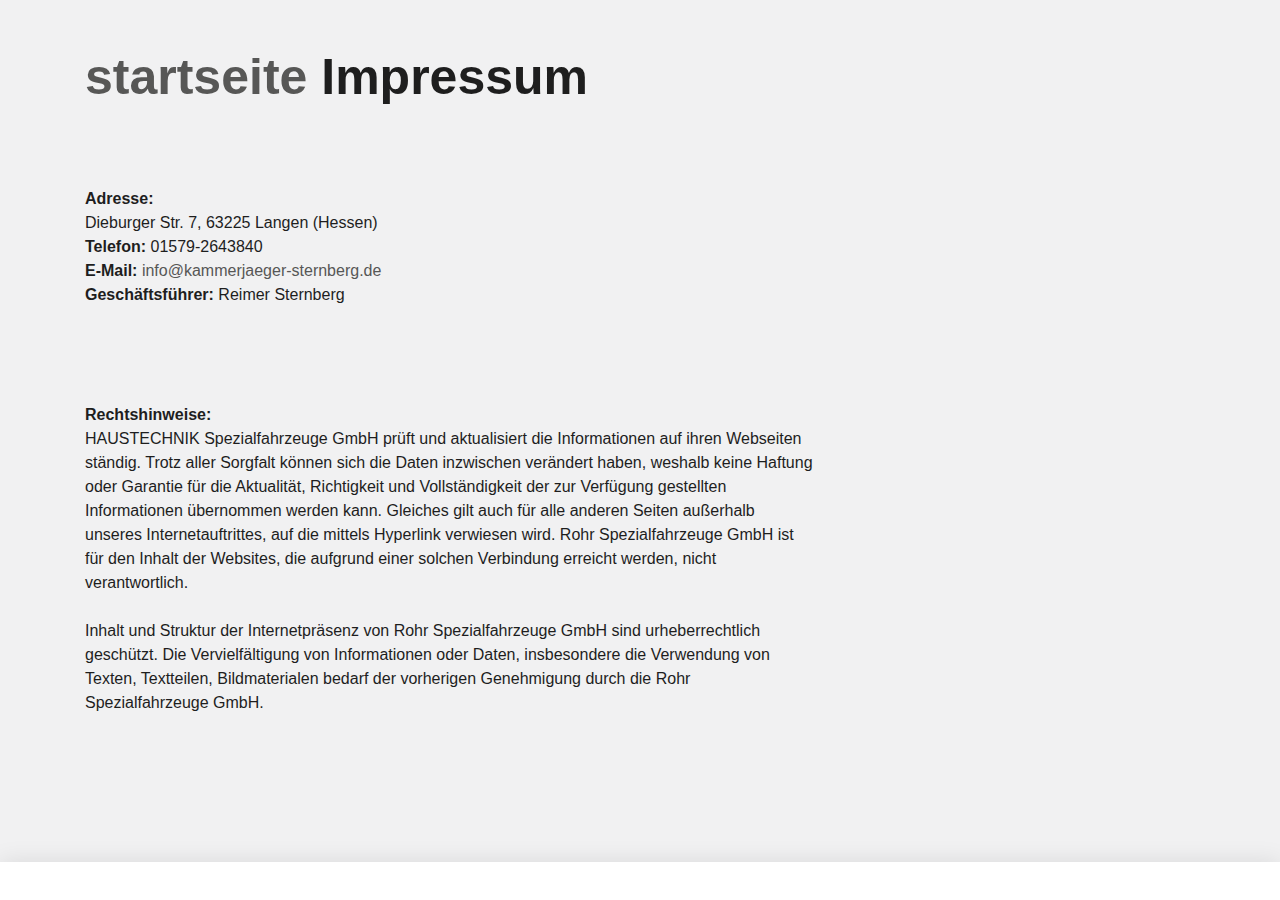
<file: impressum.html>
<!DOCTYPE html>
<!-- saved from url=(0051)https://www.rohr-spezialfahrzeuge.com/de/impressum/ -->
<html lang="de"><head><meta http-equiv="Content-Type" content="text/html; charset=UTF-8"><!--<base href="/">--><base href="."><title>Impressum - ROHR Spezialfahrzeuge</title><meta name="robots" content="index,follow,noodp"><meta name="content-language" content="de"><meta http-equiv="X-UA-Compatible" content="IE=EDGE"><meta name="og:type" content="website"><meta name="fb:app_id" content="1234567890"><meta name="robots" content="index,follow,noodp"><meta name="description" content="Die ROHR Spezialfahrzeuge GmbH aus Deutschland zählt zu den international führenden Herstellern im Bereich Kühlkofferfahrzeuge, Tankfahrzeuge, Flugfeldtankfahrzeuge und Militärtankfahrzeuge."><meta name="author" content="Rohr Spezialfahrzeuge"><meta property="og:title" content="Impressum"><meta property="og:site_name" content="ROHR Spezialfahrzeuge GmbH"><meta property="og:image" content="http://www.rohr-spezialfahrzeuge.com/facebook_og.png"><meta property="og:description" content="Die ROHR Spezialfahrzeuge GmbH aus Deutschland zählt zu den international führenden Herstellern im Bereich Kühlkofferfahrzeuge, Tankfahrzeuge, Flugfeldtankfahrzeuge und Militärtankfahrzeuge."><link rel="canonical" href="http://www.rohr-spezialfahrzeuge.com/de/impressum/"><meta name="viewport" content="width=device-width, initial-scale=1"><link rel="apple-touch-icon" sizes="180x180" href="https://www.rohr-spezialfahrzeuge.com/apple-touch-icon.png"><link rel="icon" type="image/png" href="https://www.rohr-spezialfahrzeuge.com/favicon-32x32.png" sizes="32x32"><link rel="icon" type="image/png" href="https://www.rohr-spezialfahrzeuge.com/favicon-16x16.png" sizes="16x16"><link rel="manifest" href="https://www.rohr-spezialfahrzeuge.com/manifest.json"><link rel="mask-icon" href="https://www.rohr-spezialfahrzeuge.com/safari-pinned-tab.svg" color="#d82022"><meta name="theme-color" content="#d82022"><link rel="stylesheet" href="Impressum - ROHR Spezialfahrzeuge_files/app.min.css"><style type="text/css" id="operaUserStyle"></style><link rel="modulepreload" as="script" crossorigin="" href="https://www.rohr-spezialfahrzeuge.com/fileadmin/build/assets/EventCountdown-c8544bce.js"><link rel="stylesheet" href="Impressum - ROHR Spezialfahrzeuge_files/EventCountdown.css">

 <style type="text/css">
@font-face {
  font-weight: 400;
  font-style:  normal;
  font-family: circular;

  src: url('chrome-extension://liecbddmkiiihnedobmlmillhodjkdmb/fonts/CircularXXWeb-Book.woff2') format('woff2');
}

@font-face {
  font-weight: 700;
  font-style:  normal;
  font-family: circular;

  src: url('chrome-extension://liecbddmkiiihnedobmlmillhodjkdmb/fonts/CircularXXWeb-Bold.woff2') format('woff2');
}</style><link rel="stylesheet" type="text/css" href="Impressum - ROHR Spezialfahrzeuge_files/676.5181.c.css"><link rel="stylesheet" type="text/css" href="Impressum - ROHR Spezialfahrzeuge_files/ui.e8db.c.css"><link rel="stylesheet" type="text/css" href="Impressum - ROHR Spezialfahrzeuge_files/233.362b.c.css"></head>
<!--[if IE 9]><body
class="ie9"><![endif]--><!--[if (gt IE 9)|!(IE)]><!--><body><!--<![endif]-->
<header id="h"> <nav id="mobile-menu" class="navbar navbar-mobile navbar-dark visible-md-down"><ul class="nav nav-stacked"><li class="nav-item has-sub"><a href="https://www.rohr-spezialfahrzeuge.com/de/kuehlfahrzeuge/" data-toggle="collapse" data-target="#collapse-7" role="button" aria-haspopup="true" aria-expanded="false" class="nav-link">Produkte<i class="icn icn-arrow_down"></i></a><div id="collapse-7" class="collapse"><ul class="nav nav-stacked text-xs-right"><li class="nav-item"><a href="https://www.rohr-spezialfahrzeuge.com/de/kuehlfahrzeuge/" class="nav-link">Kühlfahrzeuge</a></li><li class="nav-item"><a href="https://www.rohr-spezialfahrzeuge.com/de/strassentankfahrzeuge/" class="nav-link">Straßentankfahrzeuge</a></li><li class="nav-item"><a href="https://www.rohr-spezialfahrzeuge.com/de/flugfeldtankfahrzeuge/" class="nav-link">Flugfeldtankfahrzeuge</a></li><li class="nav-item"><a href="https://www.rohr-spezialfahrzeuge.com/de/militaertankfahrzeuge/" class="nav-link">Militärtankfahrzeuge</a></li></ul></div></li><li class="nav-item has-sub"><a href="https://www.rohr-spezialfahrzeuge.com/de/servicenetz/" data-toggle="collapse" data-target="#collapse-8" role="button" aria-haspopup="true" aria-expanded="false" class="nav-link">Service<i class="icn icn-arrow_down"></i></a><div id="collapse-8" class="collapse"><ul class="nav nav-stacked text-xs-right"><li class="nav-item"><a href="https://www.rohr-spezialfahrzeuge.com/de/servicenetz/" class="nav-link">Servicenetz</a></li><li class="nav-item"><a href="https://www.rohr-spezialfahrzeuge.com/de/kundendienst/" class="nav-link">Kundendienst</a></li><li class="nav-item"><a href="https://www.rohr-spezialfahrzeuge.com/de/ersatzteile/" class="nav-link">Ersatzteile</a></li><li class="nav-item"><a href="https://www.rohr-spezialfahrzeuge.com/de/reparatur/" class="nav-link">Reparatur</a></li><li class="nav-item"><a href="https://www.rohr-spezialfahrzeuge.com/de/fahrzeugsanierungen/" class="nav-link">Fahrzeugsanierungen</a></li></ul></div></li><li class="nav-item has-sub"><a href="https://www.rohr-spezialfahrzeuge.com/de/ueber-rohr/" data-toggle="collapse" data-target="#collapse-9" role="button" aria-haspopup="true" aria-expanded="false" class="nav-link">Unternehmen<i class="icn icn-arrow_down"></i></a><div id="collapse-9" class="collapse"><ul class="nav nav-stacked text-xs-right"><li class="nav-item"><a href="https://www.rohr-spezialfahrzeuge.com/de/ueber-rohr/" class="nav-link">Über ROHR</a></li><li class="nav-item"><a href="https://www.rohr-spezialfahrzeuge.com/de/b2b/" class="nav-link">B2B</a></li><li class="nav-item"><a href="https://www.rohr-spezialfahrzeuge.com/de/medien/" class="nav-link">Medien</a></li><li class="nav-item"><a href="https://www.rohr-spezialfahrzeuge.com/de/zertifikate/" class="nav-link">Zertifikate</a></li></ul></div></li>
  
 </nav></header><div id="site-content"><div class="page">
<a id="c9"></a><div class="container m-y-1"><div class="content-text "><div class="row"><div class="col-xs-12 col-md-10 col-xxl-8"><h2 class="no-border">
  <a href="index.html">startseite</a>
  
  Impressum</h2></div></div></div></div><div class="container slot-two-columns"><div class="row"><div class="col-xs-12 col-md-8">
<a id="c8"></a><div class="content-text m-b-1"><div class="row"><div class="col-sm-12"><p class="bodytext"><strong>Adresse:</strong> <br> Dieburger Str. 7, 63225 Langen (Hessen)<br><p class="bodytext"><strong>Telefon:</strong> 01579-2643840<br>  <strong>E-Mail:</strong> <a href="mailto:info@rohr-spezialfahrzeuge.com">info@kammerjaeger-sternberg.de</a></p><p class="bodytext"><strong>Geschäftsführer:</strong>  Reimer Sternberg 
  
  
  
  <br> <br>  <br> <br> <br> <strong>Rechtshinweise:</strong><br> HAUSTECHNIK Spezialfahrzeuge GmbH prüft und aktualisiert die Informationen auf ihren Webseiten ständig. Trotz aller Sorgfalt können sich die Daten inzwischen verändert haben, weshalb keine Haftung oder Garantie für die Aktualität, Richtigkeit und Vollständigkeit der zur Verfügung gestellten Informationen übernommen werden kann. Gleiches gilt auch für alle anderen Seiten außerhalb unseres Internetauftrittes, auf die mittels Hyperlink verwiesen wird. Rohr Spezialfahrzeuge GmbH ist für den Inhalt der Websites, die aufgrund einer solchen Verbindung erreicht werden, nicht verantwortlich.<br> <br> Inhalt und Struktur der Internetpräsenz von Rohr Spezialfahrzeuge GmbH sind urheberrechtlich geschützt. Die Vervielfältigung von Informationen oder Daten, insbesondere die Verwendung von Texten, Textteilen, Bildmaterialen bedarf der vorherigen Genehmigung durch die Rohr Spezialfahrzeuge GmbH.<br> <br>   </p></div></div></div></div><div class="col-xs-12 col-md-4"></div></div></div></div></div>
  <script>var t3 = {
  id: 5,
  type: 0,
  lang: 0
};
window.cookieconsent_options = {
  message:"Wir möchten Ihnen den bestmöglichen Service bieten. Dazu speichern wir Informationen über Ihren Besuch in sogenannten Cookies. Durch die Nutzung dieser Webseite erklären Sie sich mit der Verwendung von Cookies einverstanden. <a href=/de/datenschutzerklaerung/>Datenschutzerklärung</a>",
  dismiss:"Verstanden!",
  learnMore:"Mehr Informationen",
  link:null,
  theme:null
};</script> <script type="module" src="./Impressum - ROHR Spezialfahrzeuge_files/app.min.js.téléchargé"></script><script></script><script src="./Impressum - ROHR Spezialfahrzeuge_files/banner.js.téléchargé" data-cookiefirst-key="1eafcaf3-7a5d-4e7d-9ab6-0aec67dd1686"></script> <div id="loom-companion-mv3" ext-id="liecbddmkiiihnedobmlmillhodjkdmb"><section id="shadow-host-companion"><template shadowrootmode="open"><div id="inner-shadow-companion"><div class="css-0" id="tooltip-mount-layer-companion"></div><style data-emotion="companion-global"></style><style data-emotion="companion" data-s=""></style><style>
            
    #inner-shadow-companion {
      font-size: 100%;
    }
    #inner-shadow-companion {
      font-family: circular, -apple-system, BlinkMacSystemFont, Segoe UI,
        sans-serif;
      color: var(--lns-color-body);
      
  font-size: var(--lns-fontSize-medium);
  line-height: var(--lns-lineHeight-medium);
;
      font-feature-settings: 'ss08' on;
    }

    #inner-shadow-companion *,
    #inner-shadow-companion *:before,
    #inner-shadow-companion *:after {
      box-sizing: border-box;
    }

    #inner-shadow-companion * {
      -webkit-font-smoothing: antialiased;
      -moz-osx-font-smoothing: grayscale;
      letter-spacing: calc(0.6px - 0.05em);
    }

    
    #inner-shadow-companion,
    .theme-light,
    [data-lens-theme="light"] {
      --lns-color-primary: var(--lns-themeLight-color-primary);--lns-color-primaryHover: var(--lns-themeLight-color-primaryHover);--lns-color-primaryActive: var(--lns-themeLight-color-primaryActive);--lns-color-body: var(--lns-themeLight-color-body);--lns-color-bodyDimmed: var(--lns-themeLight-color-bodyDimmed);--lns-color-background: var(--lns-themeLight-color-background);--lns-color-backgroundHover: var(--lns-themeLight-color-backgroundHover);--lns-color-backgroundActive: var(--lns-themeLight-color-backgroundActive);--lns-color-backgroundSecondary: var(--lns-themeLight-color-backgroundSecondary);--lns-color-backgroundSecondary2: var(--lns-themeLight-color-backgroundSecondary2);--lns-color-overlay: var(--lns-themeLight-color-overlay);--lns-color-border: var(--lns-themeLight-color-border);--lns-color-focusRing: var(--lns-themeLight-color-focusRing);--lns-color-record: var(--lns-themeLight-color-record);--lns-color-recordHover: var(--lns-themeLight-color-recordHover);--lns-color-recordActive: var(--lns-themeLight-color-recordActive);--lns-color-info: var(--lns-themeLight-color-info);--lns-color-success: var(--lns-themeLight-color-success);--lns-color-warning: var(--lns-themeLight-color-warning);--lns-color-danger: var(--lns-themeLight-color-danger);--lns-color-dangerHover: var(--lns-themeLight-color-dangerHover);--lns-color-dangerActive: var(--lns-themeLight-color-dangerActive);--lns-color-backdrop: var(--lns-themeLight-color-backdrop);--lns-color-backdropDark: var(--lns-themeLight-color-backdropDark);--lns-color-backdropTwilight: var(--lns-themeLight-color-backdropTwilight);--lns-color-disabledContent: var(--lns-themeLight-color-disabledContent);--lns-color-highlight: var(--lns-themeLight-color-highlight);--lns-color-disabledBackground: var(--lns-themeLight-color-disabledBackground);--lns-color-formFieldBorder: var(--lns-themeLight-color-formFieldBorder);--lns-color-formFieldBackground: var(--lns-themeLight-color-formFieldBackground);--lns-color-buttonBorder: var(--lns-themeLight-color-buttonBorder);--lns-color-upgrade: var(--lns-themeLight-color-upgrade);--lns-color-upgradeHover: var(--lns-themeLight-color-upgradeHover);--lns-color-upgradeActive: var(--lns-themeLight-color-upgradeActive);--lns-color-tabBackground: var(--lns-themeLight-color-tabBackground);--lns-color-discoveryBackground: var(--lns-themeLight-color-discoveryBackground);--lns-color-discoveryLightBackground: var(--lns-themeLight-color-discoveryLightBackground);--lns-color-discoveryTitle: var(--lns-themeLight-color-discoveryTitle);--lns-color-discoveryHighlight: var(--lns-themeLight-color-discoveryHighlight);
    }

    .theme-dark,
    [data-lens-theme="dark"] {
      --lns-color-primary: var(--lns-themeDark-color-primary);--lns-color-primaryHover: var(--lns-themeDark-color-primaryHover);--lns-color-primaryActive: var(--lns-themeDark-color-primaryActive);--lns-color-body: var(--lns-themeDark-color-body);--lns-color-bodyDimmed: var(--lns-themeDark-color-bodyDimmed);--lns-color-background: var(--lns-themeDark-color-background);--lns-color-backgroundHover: var(--lns-themeDark-color-backgroundHover);--lns-color-backgroundActive: var(--lns-themeDark-color-backgroundActive);--lns-color-backgroundSecondary: var(--lns-themeDark-color-backgroundSecondary);--lns-color-backgroundSecondary2: var(--lns-themeDark-color-backgroundSecondary2);--lns-color-overlay: var(--lns-themeDark-color-overlay);--lns-color-border: var(--lns-themeDark-color-border);--lns-color-focusRing: var(--lns-themeDark-color-focusRing);--lns-color-record: var(--lns-themeDark-color-record);--lns-color-recordHover: var(--lns-themeDark-color-recordHover);--lns-color-recordActive: var(--lns-themeDark-color-recordActive);--lns-color-info: var(--lns-themeDark-color-info);--lns-color-success: var(--lns-themeDark-color-success);--lns-color-warning: var(--lns-themeDark-color-warning);--lns-color-danger: var(--lns-themeDark-color-danger);--lns-color-dangerHover: var(--lns-themeDark-color-dangerHover);--lns-color-dangerActive: var(--lns-themeDark-color-dangerActive);--lns-color-backdrop: var(--lns-themeDark-color-backdrop);--lns-color-backdropDark: var(--lns-themeDark-color-backdropDark);--lns-color-backdropTwilight: var(--lns-themeDark-color-backdropTwilight);--lns-color-disabledContent: var(--lns-themeDark-color-disabledContent);--lns-color-highlight: var(--lns-themeDark-color-highlight);--lns-color-disabledBackground: var(--lns-themeDark-color-disabledBackground);--lns-color-formFieldBorder: var(--lns-themeDark-color-formFieldBorder);--lns-color-formFieldBackground: var(--lns-themeDark-color-formFieldBackground);--lns-color-buttonBorder: var(--lns-themeDark-color-buttonBorder);--lns-color-upgrade: var(--lns-themeDark-color-upgrade);--lns-color-upgradeHover: var(--lns-themeDark-color-upgradeHover);--lns-color-upgradeActive: var(--lns-themeDark-color-upgradeActive);--lns-color-tabBackground: var(--lns-themeDark-color-tabBackground);--lns-color-discoveryBackground: var(--lns-themeDark-color-discoveryBackground);--lns-color-discoveryLightBackground: var(--lns-themeDark-color-discoveryLightBackground);--lns-color-discoveryTitle: var(--lns-themeDark-color-discoveryTitle);--lns-color-discoveryHighlight: var(--lns-themeDark-color-discoveryHighlight);
    }
  

    
    #inner-shadow-companion {
      --lns-fontWeight-book:400;--lns-fontWeight-bold:700;--lns-unit:0.5rem;--lns-fontSize-small:calc(1.5 * var(--lns-unit, 8px));--lns-lineHeight-small:1.5;--lns-fontSize-body-sm:calc(1.5 * var(--lns-unit, 8px));--lns-lineHeight-body-sm:1.5;--lns-fontSize-medium:calc(1.75 * var(--lns-unit, 8px));--lns-lineHeight-medium:1.6;--lns-fontSize-body-md:calc(1.75 * var(--lns-unit, 8px));--lns-lineHeight-body-md:1.6;--lns-fontSize-large:calc(2.25 * var(--lns-unit, 8px));--lns-lineHeight-large:1.45;--lns-fontSize-body-lg:calc(2.25 * var(--lns-unit, 8px));--lns-lineHeight-body-lg:1.45;--lns-fontSize-xlarge:calc(3 * var(--lns-unit, 8px));--lns-lineHeight-xlarge:1.35;--lns-fontSize-heading-sm:calc(3 * var(--lns-unit, 8px));--lns-lineHeight-heading-sm:1.35;--lns-fontSize-xxlarge:calc(4 * var(--lns-unit, 8px));--lns-lineHeight-xxlarge:1.2;--lns-fontSize-heading-md:calc(4 * var(--lns-unit, 8px));--lns-lineHeight-heading-md:1.2;--lns-fontSize-xxxlarge:calc(6 * var(--lns-unit, 8px));--lns-lineHeight-xxxlarge:1.15;--lns-fontSize-heading-lg:calc(6 * var(--lns-unit, 8px));--lns-lineHeight-heading-lg:1.15;--lns-radius-medium:calc(1 * var(--lns-unit, 8px));--lns-radius-large:calc(2 * var(--lns-unit, 8px));--lns-radius-xlarge:calc(3 * var(--lns-unit, 8px));--lns-radius-full:calc(999 * var(--lns-unit, 8px));--lns-shadow-small:0 calc(0.5 * var(--lns-unit, 8px)) calc(1.25 * var(--lns-unit, 8px)) hsla(0, 0%, 0%, 0.05);--lns-shadow-medium:0 calc(0.5 * var(--lns-unit, 8px)) calc(1.25 * var(--lns-unit, 8px)) hsla(0, 0%, 0%, 0.1);--lns-shadow-large:0 calc(0.75 * var(--lns-unit, 8px)) calc(3 * var(--lns-unit, 8px)) hsla(0, 0%, 0%, 0.1);--lns-space-xsmall:calc(0.5 * var(--lns-unit, 8px));--lns-space-small:calc(1 * var(--lns-unit, 8px));--lns-space-medium:calc(2 * var(--lns-unit, 8px));--lns-space-large:calc(3 * var(--lns-unit, 8px));--lns-space-xlarge:calc(5 * var(--lns-unit, 8px));--lns-space-xxlarge:calc(8 * var(--lns-unit, 8px));--lns-formFieldBorderWidth:1px;--lns-formFieldBorderWidthFocus:2px;--lns-formFieldHeight:calc(4.5 * var(--lns-unit, 8px));--lns-formFieldRadius:calc(2.25 * var(--lns-unit, 8px));--lns-formFieldHorizontalPadding:calc(2 * var(--lns-unit, 8px));--lns-formFieldBorderShadow:
    inset 0 0 0 var(--lns-formFieldBorderWidth) var(--lns-color-formFieldBorder)
  ;--lns-formFieldBorderShadowFocus:
    inset 0 0 0 var(--lns-formFieldBorderWidthFocus) var(--lns-color-blurple),
    0 0 0 var(--lns-formFieldBorderWidthFocus) var(--lns-color-focusRing)
  ;--lns-color-red:hsla(11,80%,45%,1);--lns-color-blurpleLight:hsla(240,83.3%,95.3%,1);--lns-color-blurpleMedium:hsla(242,81%,87.6%,1);--lns-color-blurple:hsla(242,88.4%,66.3%,1);--lns-color-blurpleDark:hsla(242,87.6%,62%,1);--lns-color-blurpleStrong:hsla(252,46%,33%,1);--lns-color-offWhite:hsla(45,36.4%,95.7%,1);--lns-color-blueLight:hsla(206,58.3%,85.9%,1);--lns-color-blue:hsla(206,100%,73.3%,1);--lns-color-blueDark:hsla(206,29.5%,33.9%,1);--lns-color-orangeLight:hsla(6,100%,89.6%,1);--lns-color-orange:hsla(11,100%,62.2%,1);--lns-color-orangeDark:hsla(11,79.9%,64.9%,1);--lns-color-tealLight:hsla(180,20%,67.6%,1);--lns-color-teal:hsla(180,51.4%,51.6%,1);--lns-color-tealDark:hsla(180,16.2%,22.9%,1);--lns-color-yellowLight:hsla(39,100%,87.8%,1);--lns-color-yellow:hsla(50,100%,57.3%,1);--lns-color-yellowDark:hsla(39,100%,68%,1);--lns-color-grey8:hsla(0,0%,13%,1);--lns-color-grey7:hsla(246,16%,26%,1);--lns-color-grey6:hsla(252,13%,46%,1);--lns-color-grey5:hsla(240,7%,62%,1);--lns-color-grey4:hsla(259,12%,75%,1);--lns-color-grey3:hsla(260,11%,85%,1);--lns-color-grey2:hsla(260,11%,95%,1);--lns-color-grey1:hsla(240,7%,97%,1);--lns-color-white:hsla(0,0%,100%,1);--lns-themeLight-color-primary:hsla(242,88.4%,66.3%,1);--lns-themeLight-color-primaryHover:hsla(242,88.4%,56.3%,1);--lns-themeLight-color-primaryActive:hsla(242,88.4%,45.3%,1);--lns-themeLight-color-body:hsla(0,0%,13%,1);--lns-themeLight-color-bodyDimmed:hsla(252,13%,46%,1);--lns-themeLight-color-background:hsla(0,0%,100%,1);--lns-themeLight-color-backgroundHover:hsla(246,16%,26%,0.1);--lns-themeLight-color-backgroundActive:hsla(246,16%,26%,0.3);--lns-themeLight-color-backgroundSecondary:hsla(246,16%,26%,0.04);--lns-themeLight-color-backgroundSecondary2:hsla(45,34%,78%,0.2);--lns-themeLight-color-overlay:hsla(0,0%,100%,1);--lns-themeLight-color-border:hsla(252,13%,46%,0.2);--lns-themeLight-color-focusRing:hsla(242,88.4%,66.3%,0.5);--lns-themeLight-color-record:hsla(11,100%,62.2%,1);--lns-themeLight-color-recordHover:hsla(11,100%,52.2%,1);--lns-themeLight-color-recordActive:hsla(11,100%,42.2%,1);--lns-themeLight-color-info:hsla(206,100%,73.3%,1);--lns-themeLight-color-success:hsla(180,51.4%,51.6%,1);--lns-themeLight-color-warning:hsla(39,100%,68%,1);--lns-themeLight-color-danger:hsla(11,80%,45%,1);--lns-themeLight-color-dangerHover:hsla(11,80%,38%,1);--lns-themeLight-color-dangerActive:hsla(11,80%,31%,1);--lns-themeLight-color-backdrop:hsla(0,0%,13%,0.5);--lns-themeLight-color-backdropDark:hsla(0,0%,13%,0.9);--lns-themeLight-color-backdropTwilight:hsla(245,44.8%,46.9%,0.8);--lns-themeLight-color-disabledContent:hsla(240,7%,62%,1);--lns-themeLight-color-highlight:hsla(240,83.3%,66.3%,0.15);--lns-themeLight-color-disabledBackground:hsla(260,11%,95%,1);--lns-themeLight-color-formFieldBorder:hsla(260,11%,85%,1);--lns-themeLight-color-formFieldBackground:hsla(0,0%,100%,1);--lns-themeLight-color-buttonBorder:hsla(252,13%,46%,0.25);--lns-themeLight-color-upgrade:hsla(206,100%,93%,1);--lns-themeLight-color-upgradeHover:hsla(206,100%,85%,1);--lns-themeLight-color-upgradeActive:hsla(206,100%,77%,1);--lns-themeLight-color-tabBackground:hsla(252,13%,46%,0.15);--lns-themeLight-color-discoveryBackground:hsla(206,100%,93%,1);--lns-themeLight-color-discoveryLightBackground:hsla(206,100%,97%,1);--lns-themeLight-color-discoveryTitle:hsla(0,0%,13%,1);--lns-themeLight-color-discoveryHighlight:hsla(206,100%,77%,0.3);--lns-themeDark-color-primary:hsla(242,87%,73%,1);--lns-themeDark-color-primaryHover:hsla(242,88.4%,56.3%,1);--lns-themeDark-color-primaryActive:hsla(242,88.4%,45.3%,1);--lns-themeDark-color-body:hsla(240,7%,97%,1);--lns-themeDark-color-bodyDimmed:hsla(240,7%,62%,1);--lns-themeDark-color-background:hsla(0,0%,13%,1);--lns-themeDark-color-backgroundHover:hsla(0,0%,100%,0.1);--lns-themeDark-color-backgroundActive:hsla(0,0%,100%,0.2);--lns-themeDark-color-backgroundSecondary:hsla(0,0%,100%,0.04);--lns-themeDark-color-backgroundSecondary2:hsla(45,13%,44%,0.2);--lns-themeDark-color-overlay:hsla(0,0%,20%,1);--lns-themeDark-color-border:hsla(259,12%,75%,0.2);--lns-themeDark-color-focusRing:hsla(242,88.4%,66.3%,0.5);--lns-themeDark-color-record:hsla(11,100%,62.2%,1);--lns-themeDark-color-recordHover:hsla(11,100%,52.2%,1);--lns-themeDark-color-recordActive:hsla(11,100%,42.2%,1);--lns-themeDark-color-info:hsla(206,100%,73.3%,1);--lns-themeDark-color-success:hsla(180,51.4%,51.6%,1);--lns-themeDark-color-warning:hsla(39,100%,68%,1);--lns-themeDark-color-danger:hsla(11,80%,45%,1);--lns-themeDark-color-dangerHover:hsla(11,80%,38%,1);--lns-themeDark-color-dangerActive:hsla(11,80%,31%,1);--lns-themeDark-color-backdrop:hsla(0,0%,13%,0.5);--lns-themeDark-color-backdropDark:hsla(0,0%,13%,0.9);--lns-themeDark-color-backdropTwilight:hsla(245,44.8%,46.9%,0.8);--lns-themeDark-color-disabledContent:hsla(240,7%,62%,1);--lns-themeDark-color-highlight:hsla(240,83.3%,66.3%,0.15);--lns-themeDark-color-disabledBackground:hsla(252,13%,23%,1);--lns-themeDark-color-formFieldBorder:hsla(252,13%,46%,1);--lns-themeDark-color-formFieldBackground:hsla(0,0%,13%,1);--lns-themeDark-color-buttonBorder:hsla(0,0%,100%,0.25);--lns-themeDark-color-upgrade:hsla(206,92%,81%,1);--lns-themeDark-color-upgradeHover:hsla(206,92%,74%,1);--lns-themeDark-color-upgradeActive:hsla(206,92%,67%,1);--lns-themeDark-color-tabBackground:hsla(0,0%,100%,0.15);--lns-themeDark-color-discoveryBackground:hsla(206,92%,81%,1);--lns-themeDark-color-discoveryLightBackground:hsla(0,0%,13%,1);--lns-themeDark-color-discoveryTitle:hsla(206,100%,73.3%,1);--lns-themeDark-color-discoveryHighlight:hsla(206,100%,77%,0.3);
    }
  

    .c\:red{color:var(--lns-color-red)}.c\:blurpleLight{color:var(--lns-color-blurpleLight)}.c\:blurpleMedium{color:var(--lns-color-blurpleMedium)}.c\:blurple{color:var(--lns-color-blurple)}.c\:blurpleDark{color:var(--lns-color-blurpleDark)}.c\:blurpleStrong{color:var(--lns-color-blurpleStrong)}.c\:offWhite{color:var(--lns-color-offWhite)}.c\:blueLight{color:var(--lns-color-blueLight)}.c\:blue{color:var(--lns-color-blue)}.c\:blueDark{color:var(--lns-color-blueDark)}.c\:orangeLight{color:var(--lns-color-orangeLight)}.c\:orange{color:var(--lns-color-orange)}.c\:orangeDark{color:var(--lns-color-orangeDark)}.c\:tealLight{color:var(--lns-color-tealLight)}.c\:teal{color:var(--lns-color-teal)}.c\:tealDark{color:var(--lns-color-tealDark)}.c\:yellowLight{color:var(--lns-color-yellowLight)}.c\:yellow{color:var(--lns-color-yellow)}.c\:yellowDark{color:var(--lns-color-yellowDark)}.c\:grey8{color:var(--lns-color-grey8)}.c\:grey7{color:var(--lns-color-grey7)}.c\:grey6{color:var(--lns-color-grey6)}.c\:grey5{color:var(--lns-color-grey5)}.c\:grey4{color:var(--lns-color-grey4)}.c\:grey3{color:var(--lns-color-grey3)}.c\:grey2{color:var(--lns-color-grey2)}.c\:grey1{color:var(--lns-color-grey1)}.c\:white{color:var(--lns-color-white)}.c\:primary{color:var(--lns-color-primary)}.c\:primaryHover{color:var(--lns-color-primaryHover)}.c\:primaryActive{color:var(--lns-color-primaryActive)}.c\:body{color:var(--lns-color-body)}.c\:bodyDimmed{color:var(--lns-color-bodyDimmed)}.c\:background{color:var(--lns-color-background)}.c\:backgroundHover{color:var(--lns-color-backgroundHover)}.c\:backgroundActive{color:var(--lns-color-backgroundActive)}.c\:backgroundSecondary{color:var(--lns-color-backgroundSecondary)}.c\:backgroundSecondary2{color:var(--lns-color-backgroundSecondary2)}.c\:overlay{color:var(--lns-color-overlay)}.c\:border{color:var(--lns-color-border)}.c\:focusRing{color:var(--lns-color-focusRing)}.c\:record{color:var(--lns-color-record)}.c\:recordHover{color:var(--lns-color-recordHover)}.c\:recordActive{color:var(--lns-color-recordActive)}.c\:info{color:var(--lns-color-info)}.c\:success{color:var(--lns-color-success)}.c\:warning{color:var(--lns-color-warning)}.c\:danger{color:var(--lns-color-danger)}.c\:dangerHover{color:var(--lns-color-dangerHover)}.c\:dangerActive{color:var(--lns-color-dangerActive)}.c\:backdrop{color:var(--lns-color-backdrop)}.c\:backdropDark{color:var(--lns-color-backdropDark)}.c\:backdropTwilight{color:var(--lns-color-backdropTwilight)}.c\:disabledContent{color:var(--lns-color-disabledContent)}.c\:highlight{color:var(--lns-color-highlight)}.c\:disabledBackground{color:var(--lns-color-disabledBackground)}.c\:formFieldBorder{color:var(--lns-color-formFieldBorder)}.c\:formFieldBackground{color:var(--lns-color-formFieldBackground)}.c\:buttonBorder{color:var(--lns-color-buttonBorder)}.c\:upgrade{color:var(--lns-color-upgrade)}.c\:upgradeHover{color:var(--lns-color-upgradeHover)}.c\:upgradeActive{color:var(--lns-color-upgradeActive)}.c\:tabBackground{color:var(--lns-color-tabBackground)}.c\:discoveryBackground{color:var(--lns-color-discoveryBackground)}.c\:discoveryLightBackground{color:var(--lns-color-discoveryLightBackground)}.c\:discoveryTitle{color:var(--lns-color-discoveryTitle)}.c\:discoveryHighlight{color:var(--lns-color-discoveryHighlight)}.shadow\:small{box-shadow:var(--lns-shadow-small)}.shadow\:medium{box-shadow:var(--lns-shadow-medium)}.shadow\:large{box-shadow:var(--lns-shadow-large)}.radius\:medium{border-radius:var(--lns-radius-medium)}.radius\:large{border-radius:var(--lns-radius-large)}.radius\:xlarge{border-radius:var(--lns-radius-xlarge)}.radius\:full{border-radius:var(--lns-radius-full)}.bgc\:red{background-color:var(--lns-color-red)}.bgc\:blurpleLight{background-color:var(--lns-color-blurpleLight)}.bgc\:blurpleMedium{background-color:var(--lns-color-blurpleMedium)}.bgc\:blurple{background-color:var(--lns-color-blurple)}.bgc\:blurpleDark{background-color:var(--lns-color-blurpleDark)}.bgc\:blurpleStrong{background-color:var(--lns-color-blurpleStrong)}.bgc\:offWhite{background-color:var(--lns-color-offWhite)}.bgc\:blueLight{background-color:var(--lns-color-blueLight)}.bgc\:blue{background-color:var(--lns-color-blue)}.bgc\:blueDark{background-color:var(--lns-color-blueDark)}.bgc\:orangeLight{background-color:var(--lns-color-orangeLight)}.bgc\:orange{background-color:var(--lns-color-orange)}.bgc\:orangeDark{background-color:var(--lns-color-orangeDark)}.bgc\:tealLight{background-color:var(--lns-color-tealLight)}.bgc\:teal{background-color:var(--lns-color-teal)}.bgc\:tealDark{background-color:var(--lns-color-tealDark)}.bgc\:yellowLight{background-color:var(--lns-color-yellowLight)}.bgc\:yellow{background-color:var(--lns-color-yellow)}.bgc\:yellowDark{background-color:var(--lns-color-yellowDark)}.bgc\:grey8{background-color:var(--lns-color-grey8)}.bgc\:grey7{background-color:var(--lns-color-grey7)}.bgc\:grey6{background-color:var(--lns-color-grey6)}.bgc\:grey5{background-color:var(--lns-color-grey5)}.bgc\:grey4{background-color:var(--lns-color-grey4)}.bgc\:grey3{background-color:var(--lns-color-grey3)}.bgc\:grey2{background-color:var(--lns-color-grey2)}.bgc\:grey1{background-color:var(--lns-color-grey1)}.bgc\:white{background-color:var(--lns-color-white)}.bgc\:primary{background-color:var(--lns-color-primary)}.bgc\:primaryHover{background-color:var(--lns-color-primaryHover)}.bgc\:primaryActive{background-color:var(--lns-color-primaryActive)}.bgc\:body{background-color:var(--lns-color-body)}.bgc\:bodyDimmed{background-color:var(--lns-color-bodyDimmed)}.bgc\:background{background-color:var(--lns-color-background)}.bgc\:backgroundHover{background-color:var(--lns-color-backgroundHover)}.bgc\:backgroundActive{background-color:var(--lns-color-backgroundActive)}.bgc\:backgroundSecondary{background-color:var(--lns-color-backgroundSecondary)}.bgc\:backgroundSecondary2{background-color:var(--lns-color-backgroundSecondary2)}.bgc\:overlay{background-color:var(--lns-color-overlay)}.bgc\:border{background-color:var(--lns-color-border)}.bgc\:focusRing{background-color:var(--lns-color-focusRing)}.bgc\:record{background-color:var(--lns-color-record)}.bgc\:recordHover{background-color:var(--lns-color-recordHover)}.bgc\:recordActive{background-color:var(--lns-color-recordActive)}.bgc\:info{background-color:var(--lns-color-info)}.bgc\:success{background-color:var(--lns-color-success)}.bgc\:warning{background-color:var(--lns-color-warning)}.bgc\:danger{background-color:var(--lns-color-danger)}.bgc\:dangerHover{background-color:var(--lns-color-dangerHover)}.bgc\:dangerActive{background-color:var(--lns-color-dangerActive)}.bgc\:backdrop{background-color:var(--lns-color-backdrop)}.bgc\:backdropDark{background-color:var(--lns-color-backdropDark)}.bgc\:backdropTwilight{background-color:var(--lns-color-backdropTwilight)}.bgc\:disabledContent{background-color:var(--lns-color-disabledContent)}.bgc\:highlight{background-color:var(--lns-color-highlight)}.bgc\:disabledBackground{background-color:var(--lns-color-disabledBackground)}.bgc\:formFieldBorder{background-color:var(--lns-color-formFieldBorder)}.bgc\:formFieldBackground{background-color:var(--lns-color-formFieldBackground)}.bgc\:buttonBorder{background-color:var(--lns-color-buttonBorder)}.bgc\:upgrade{background-color:var(--lns-color-upgrade)}.bgc\:upgradeHover{background-color:var(--lns-color-upgradeHover)}.bgc\:upgradeActive{background-color:var(--lns-color-upgradeActive)}.bgc\:tabBackground{background-color:var(--lns-color-tabBackground)}.bgc\:discoveryBackground{background-color:var(--lns-color-discoveryBackground)}.bgc\:discoveryLightBackground{background-color:var(--lns-color-discoveryLightBackground)}.bgc\:discoveryTitle{background-color:var(--lns-color-discoveryTitle)}.bgc\:discoveryHighlight{background-color:var(--lns-color-discoveryHighlight)}.m\:0{margin:0}.m\:auto{margin:auto}.m\:xsmall{margin:var(--lns-space-xsmall)}.m\:small{margin:var(--lns-space-small)}.m\:medium{margin:var(--lns-space-medium)}.m\:large{margin:var(--lns-space-large)}.m\:xlarge{margin:var(--lns-space-xlarge)}.m\:xxlarge{margin:var(--lns-space-xxlarge)}.mt\:0{margin-top:0}.mt\:auto{margin-top:auto}.mt\:xsmall{margin-top:var(--lns-space-xsmall)}.mt\:small{margin-top:var(--lns-space-small)}.mt\:medium{margin-top:var(--lns-space-medium)}.mt\:large{margin-top:var(--lns-space-large)}.mt\:xlarge{margin-top:var(--lns-space-xlarge)}.mt\:xxlarge{margin-top:var(--lns-space-xxlarge)}.mb\:0{margin-bottom:0}.mb\:auto{margin-bottom:auto}.mb\:xsmall{margin-bottom:var(--lns-space-xsmall)}.mb\:small{margin-bottom:var(--lns-space-small)}.mb\:medium{margin-bottom:var(--lns-space-medium)}.mb\:large{margin-bottom:var(--lns-space-large)}.mb\:xlarge{margin-bottom:var(--lns-space-xlarge)}.mb\:xxlarge{margin-bottom:var(--lns-space-xxlarge)}.ml\:0{margin-left:0}.ml\:auto{margin-left:auto}.ml\:xsmall{margin-left:var(--lns-space-xsmall)}.ml\:small{margin-left:var(--lns-space-small)}.ml\:medium{margin-left:var(--lns-space-medium)}.ml\:large{margin-left:var(--lns-space-large)}.ml\:xlarge{margin-left:var(--lns-space-xlarge)}.ml\:xxlarge{margin-left:var(--lns-space-xxlarge)}.mr\:0{margin-right:0}.mr\:auto{margin-right:auto}.mr\:xsmall{margin-right:var(--lns-space-xsmall)}.mr\:small{margin-right:var(--lns-space-small)}.mr\:medium{margin-right:var(--lns-space-medium)}.mr\:large{margin-right:var(--lns-space-large)}.mr\:xlarge{margin-right:var(--lns-space-xlarge)}.mr\:xxlarge{margin-right:var(--lns-space-xxlarge)}.mx\:0{margin-left:0;margin-right:0}.mx\:auto{margin-left:auto;margin-right:auto}.mx\:xsmall{margin-left:var(--lns-space-xsmall);margin-right:var(--lns-space-xsmall)}.mx\:small{margin-left:var(--lns-space-small);margin-right:var(--lns-space-small)}.mx\:medium{margin-left:var(--lns-space-medium);margin-right:var(--lns-space-medium)}.mx\:large{margin-left:var(--lns-space-large);margin-right:var(--lns-space-large)}.mx\:xlarge{margin-left:var(--lns-space-xlarge);margin-right:var(--lns-space-xlarge)}.mx\:xxlarge{margin-left:var(--lns-space-xxlarge);margin-right:var(--lns-space-xxlarge)}.my\:0{margin-top:0;margin-bottom:0}.my\:auto{margin-top:auto;margin-bottom:auto}.my\:xsmall{margin-top:var(--lns-space-xsmall);margin-bottom:var(--lns-space-xsmall)}.my\:small{margin-top:var(--lns-space-small);margin-bottom:var(--lns-space-small)}.my\:medium{margin-top:var(--lns-space-medium);margin-bottom:var(--lns-space-medium)}.my\:large{margin-top:var(--lns-space-large);margin-bottom:var(--lns-space-large)}.my\:xlarge{margin-top:var(--lns-space-xlarge);margin-bottom:var(--lns-space-xlarge)}.my\:xxlarge{margin-top:var(--lns-space-xxlarge);margin-bottom:var(--lns-space-xxlarge)}.p\:0{padding:0}.p\:xsmall{padding:var(--lns-space-xsmall)}.p\:small{padding:var(--lns-space-small)}.p\:medium{padding:var(--lns-space-medium)}.p\:large{padding:var(--lns-space-large)}.p\:xlarge{padding:var(--lns-space-xlarge)}.p\:xxlarge{padding:var(--lns-space-xxlarge)}.pt\:0{padding-top:0}.pt\:xsmall{padding-top:var(--lns-space-xsmall)}.pt\:small{padding-top:var(--lns-space-small)}.pt\:medium{padding-top:var(--lns-space-medium)}.pt\:large{padding-top:var(--lns-space-large)}.pt\:xlarge{padding-top:var(--lns-space-xlarge)}.pt\:xxlarge{padding-top:var(--lns-space-xxlarge)}.pb\:0{padding-bottom:0}.pb\:xsmall{padding-bottom:var(--lns-space-xsmall)}.pb\:small{padding-bottom:var(--lns-space-small)}.pb\:medium{padding-bottom:var(--lns-space-medium)}.pb\:large{padding-bottom:var(--lns-space-large)}.pb\:xlarge{padding-bottom:var(--lns-space-xlarge)}.pb\:xxlarge{padding-bottom:var(--lns-space-xxlarge)}.pl\:0{padding-left:0}.pl\:xsmall{padding-left:var(--lns-space-xsmall)}.pl\:small{padding-left:var(--lns-space-small)}.pl\:medium{padding-left:var(--lns-space-medium)}.pl\:large{padding-left:var(--lns-space-large)}.pl\:xlarge{padding-left:var(--lns-space-xlarge)}.pl\:xxlarge{padding-left:var(--lns-space-xxlarge)}.pr\:0{padding-right:0}.pr\:xsmall{padding-right:var(--lns-space-xsmall)}.pr\:small{padding-right:var(--lns-space-small)}.pr\:medium{padding-right:var(--lns-space-medium)}.pr\:large{padding-right:var(--lns-space-large)}.pr\:xlarge{padding-right:var(--lns-space-xlarge)}.pr\:xxlarge{padding-right:var(--lns-space-xxlarge)}.px\:0{padding-left:0;padding-right:0}.px\:xsmall{padding-left:var(--lns-space-xsmall);padding-right:var(--lns-space-xsmall)}.px\:small{padding-left:var(--lns-space-small);padding-right:var(--lns-space-small)}.px\:medium{padding-left:var(--lns-space-medium);padding-right:var(--lns-space-medium)}.px\:large{padding-left:var(--lns-space-large);padding-right:var(--lns-space-large)}.px\:xlarge{padding-left:var(--lns-space-xlarge);padding-right:var(--lns-space-xlarge)}.px\:xxlarge{padding-left:var(--lns-space-xxlarge);padding-right:var(--lns-space-xxlarge)}.py\:0{padding-top:0;padding-bottom:0}.py\:xsmall{padding-top:var(--lns-space-xsmall);padding-bottom:var(--lns-space-xsmall)}.py\:small{padding-top:var(--lns-space-small);padding-bottom:var(--lns-space-small)}.py\:medium{padding-top:var(--lns-space-medium);padding-bottom:var(--lns-space-medium)}.py\:large{padding-top:var(--lns-space-large);padding-bottom:var(--lns-space-large)}.py\:xlarge{padding-top:var(--lns-space-xlarge);padding-bottom:var(--lns-space-xlarge)}.py\:xxlarge{padding-top:var(--lns-space-xxlarge);padding-bottom:var(--lns-space-xxlarge)}.text\:small{font-size:var(--lns-fontSize-small);line-height:var(--lns-lineHeight-small)}.text\:body-sm{font-size:var(--lns-fontSize-body-sm);line-height:var(--lns-lineHeight-body-sm)}.text\:medium{font-size:var(--lns-fontSize-medium);line-height:var(--lns-lineHeight-medium)}.text\:body-md{font-size:var(--lns-fontSize-body-md);line-height:var(--lns-lineHeight-body-md)}.text\:large{font-size:var(--lns-fontSize-large);line-height:var(--lns-lineHeight-large)}.text\:body-lg{font-size:var(--lns-fontSize-body-lg);line-height:var(--lns-lineHeight-body-lg)}.text\:xlarge{font-size:var(--lns-fontSize-xlarge);line-height:var(--lns-lineHeight-xlarge)}.text\:heading-sm{font-size:var(--lns-fontSize-heading-sm);line-height:var(--lns-lineHeight-heading-sm)}.text\:xxlarge{font-size:var(--lns-fontSize-xxlarge);line-height:var(--lns-lineHeight-xxlarge)}.text\:heading-md{font-size:var(--lns-fontSize-heading-md);line-height:var(--lns-lineHeight-heading-md)}.text\:xxxlarge{font-size:var(--lns-fontSize-xxxlarge);line-height:var(--lns-lineHeight-xxxlarge)}.text\:heading-lg{font-size:var(--lns-fontSize-heading-lg);line-height:var(--lns-lineHeight-heading-lg)}.weight\:book{font-weight:var(--lns-fontWeight-book)}.weight\:bold{font-weight:var(--lns-fontWeight-bold)}.text\:body{font-size:var(--lns-fontSize-body-md);line-height:var(--lns-lineHeight-body-md);font-weight:var(--lns-fontWeight-book)}.text\:title{font-size:var(--lns-fontSize-body-lg);line-height:var(--lns-lineHeight-body-lg);font-weight:var(--lns-fontWeight-bold)}.text\:mainTitle{font-size:var(--lns-fontSize-heading-md);line-height:var(--lns-lineHeight-heading-md);font-weight:var(--lns-fontWeight-bold)}.text\:left{text-align:left}.text\:right{text-align:right}.text\:center{text-align:center}.border{border:1px solid var(--lns-color-border)}.borderTop{border-top:1px solid var(--lns-color-border)}.borderBottom{border-bottom:1px solid var(--lns-color-border)}.borderLeft{border-left:1px solid var(--lns-color-border)}.borderRight{border-right:1px solid var(--lns-color-border)}.inline{display:inline}.block{display:block}.flex{display:flex}.inlineBlock{display:inline-block}.inlineFlex{display:inline-flex}.none{display:none}.flexWrap{flex-wrap:wrap}.flexDirection\:column{flex-direction:column}.flexDirection\:row{flex-direction:row}.items\:stretch{align-items:stretch}.items\:center{align-items:center}.items\:baseline{align-items:baseline}.items\:flexStart{align-items:flex-start}.items\:flexEnd{align-items:flex-end}.items\:selfStart{align-items:self-start}.items\:selfEnd{align-items:self-end}.justify\:flexStart{justify-content:flex-start}.justify\:flexEnd{justify-content:flex-end}.justify\:center{justify-content:center}.justify\:spaceBetween{justify-content:space-between}.justify\:spaceAround{justify-content:space-around}.justify\:spaceEvenly{justify-content:space-evenly}.grow\:0{flex-grow:0}.grow\:1{flex-grow:1}.shrink\:0{flex-shrink:0}.shrink\:1{flex-shrink:1}.self\:auto{align-self:auto}.self\:flexStart{align-self:flex-start}.self\:flexEnd{align-self:flex-end}.self\:center{align-self:center}.self\:baseline{align-self:baseline}.self\:stretch{align-self:stretch}.overflow\:hidden{overflow:hidden}.overflow\:auto{overflow:auto}.relative{position:relative}.absolute{position:absolute}.sticky{position:sticky}.fixed{position:fixed}.top\:0{top:0}.top\:auto{top:auto}.top\:xsmall{top:var(--lns-space-xsmall)}.top\:small{top:var(--lns-space-small)}.top\:medium{top:var(--lns-space-medium)}.top\:large{top:var(--lns-space-large)}.top\:xlarge{top:var(--lns-space-xlarge)}.top\:xxlarge{top:var(--lns-space-xxlarge)}.bottom\:0{bottom:0}.bottom\:auto{bottom:auto}.bottom\:xsmall{bottom:var(--lns-space-xsmall)}.bottom\:small{bottom:var(--lns-space-small)}.bottom\:medium{bottom:var(--lns-space-medium)}.bottom\:large{bottom:var(--lns-space-large)}.bottom\:xlarge{bottom:var(--lns-space-xlarge)}.bottom\:xxlarge{bottom:var(--lns-space-xxlarge)}.left\:0{left:0}.left\:auto{left:auto}.left\:xsmall{left:var(--lns-space-xsmall)}.left\:small{left:var(--lns-space-small)}.left\:medium{left:var(--lns-space-medium)}.left\:large{left:var(--lns-space-large)}.left\:xlarge{left:var(--lns-space-xlarge)}.left\:xxlarge{left:var(--lns-space-xxlarge)}.right\:0{right:0}.right\:auto{right:auto}.right\:xsmall{right:var(--lns-space-xsmall)}.right\:small{right:var(--lns-space-small)}.right\:medium{right:var(--lns-space-medium)}.right\:large{right:var(--lns-space-large)}.right\:xlarge{right:var(--lns-space-xlarge)}.right\:xxlarge{right:var(--lns-space-xxlarge)}.width\:auto{width:auto}.width\:full{width:100%}.width\:0{width:0}.minWidth\:0{min-width:0}.height\:auto{height:auto}.height\:full{height:100%}.height\:0{height:0}.ellipsis{overflow:hidden;text-overflow:ellipsis;white-space:nowrap}.srOnly{position:absolute;width:1px;height:1px;padding:0;margin:-1px;overflow:hidden;clip:rect(0, 0, 0, 0);white-space:nowrap;border-width:0}@media(min-width:31em){.xs-c\:red{color:var(--lns-color-red)}.xs-c\:blurpleLight{color:var(--lns-color-blurpleLight)}.xs-c\:blurpleMedium{color:var(--lns-color-blurpleMedium)}.xs-c\:blurple{color:var(--lns-color-blurple)}.xs-c\:blurpleDark{color:var(--lns-color-blurpleDark)}.xs-c\:blurpleStrong{color:var(--lns-color-blurpleStrong)}.xs-c\:offWhite{color:var(--lns-color-offWhite)}.xs-c\:blueLight{color:var(--lns-color-blueLight)}.xs-c\:blue{color:var(--lns-color-blue)}.xs-c\:blueDark{color:var(--lns-color-blueDark)}.xs-c\:orangeLight{color:var(--lns-color-orangeLight)}.xs-c\:orange{color:var(--lns-color-orange)}.xs-c\:orangeDark{color:var(--lns-color-orangeDark)}.xs-c\:tealLight{color:var(--lns-color-tealLight)}.xs-c\:teal{color:var(--lns-color-teal)}.xs-c\:tealDark{color:var(--lns-color-tealDark)}.xs-c\:yellowLight{color:var(--lns-color-yellowLight)}.xs-c\:yellow{color:var(--lns-color-yellow)}.xs-c\:yellowDark{color:var(--lns-color-yellowDark)}.xs-c\:grey8{color:var(--lns-color-grey8)}.xs-c\:grey7{color:var(--lns-color-grey7)}.xs-c\:grey6{color:var(--lns-color-grey6)}.xs-c\:grey5{color:var(--lns-color-grey5)}.xs-c\:grey4{color:var(--lns-color-grey4)}.xs-c\:grey3{color:var(--lns-color-grey3)}.xs-c\:grey2{color:var(--lns-color-grey2)}.xs-c\:grey1{color:var(--lns-color-grey1)}.xs-c\:white{color:var(--lns-color-white)}.xs-c\:primary{color:var(--lns-color-primary)}.xs-c\:primaryHover{color:var(--lns-color-primaryHover)}.xs-c\:primaryActive{color:var(--lns-color-primaryActive)}.xs-c\:body{color:var(--lns-color-body)}.xs-c\:bodyDimmed{color:var(--lns-color-bodyDimmed)}.xs-c\:background{color:var(--lns-color-background)}.xs-c\:backgroundHover{color:var(--lns-color-backgroundHover)}.xs-c\:backgroundActive{color:var(--lns-color-backgroundActive)}.xs-c\:backgroundSecondary{color:var(--lns-color-backgroundSecondary)}.xs-c\:backgroundSecondary2{color:var(--lns-color-backgroundSecondary2)}.xs-c\:overlay{color:var(--lns-color-overlay)}.xs-c\:border{color:var(--lns-color-border)}.xs-c\:focusRing{color:var(--lns-color-focusRing)}.xs-c\:record{color:var(--lns-color-record)}.xs-c\:recordHover{color:var(--lns-color-recordHover)}.xs-c\:recordActive{color:var(--lns-color-recordActive)}.xs-c\:info{color:var(--lns-color-info)}.xs-c\:success{color:var(--lns-color-success)}.xs-c\:warning{color:var(--lns-color-warning)}.xs-c\:danger{color:var(--lns-color-danger)}.xs-c\:dangerHover{color:var(--lns-color-dangerHover)}.xs-c\:dangerActive{color:var(--lns-color-dangerActive)}.xs-c\:backdrop{color:var(--lns-color-backdrop)}.xs-c\:backdropDark{color:var(--lns-color-backdropDark)}.xs-c\:backdropTwilight{color:var(--lns-color-backdropTwilight)}.xs-c\:disabledContent{color:var(--lns-color-disabledContent)}.xs-c\:highlight{color:var(--lns-color-highlight)}.xs-c\:disabledBackground{color:var(--lns-color-disabledBackground)}.xs-c\:formFieldBorder{color:var(--lns-color-formFieldBorder)}.xs-c\:formFieldBackground{color:var(--lns-color-formFieldBackground)}.xs-c\:buttonBorder{color:var(--lns-color-buttonBorder)}.xs-c\:upgrade{color:var(--lns-color-upgrade)}.xs-c\:upgradeHover{color:var(--lns-color-upgradeHover)}.xs-c\:upgradeActive{color:var(--lns-color-upgradeActive)}.xs-c\:tabBackground{color:var(--lns-color-tabBackground)}.xs-c\:discoveryBackground{color:var(--lns-color-discoveryBackground)}.xs-c\:discoveryLightBackground{color:var(--lns-color-discoveryLightBackground)}.xs-c\:discoveryTitle{color:var(--lns-color-discoveryTitle)}.xs-c\:discoveryHighlight{color:var(--lns-color-discoveryHighlight)}.xs-shadow\:small{box-shadow:var(--lns-shadow-small)}.xs-shadow\:medium{box-shadow:var(--lns-shadow-medium)}.xs-shadow\:large{box-shadow:var(--lns-shadow-large)}.xs-radius\:medium{border-radius:var(--lns-radius-medium)}.xs-radius\:large{border-radius:var(--lns-radius-large)}.xs-radius\:xlarge{border-radius:var(--lns-radius-xlarge)}.xs-radius\:full{border-radius:var(--lns-radius-full)}.xs-bgc\:red{background-color:var(--lns-color-red)}.xs-bgc\:blurpleLight{background-color:var(--lns-color-blurpleLight)}.xs-bgc\:blurpleMedium{background-color:var(--lns-color-blurpleMedium)}.xs-bgc\:blurple{background-color:var(--lns-color-blurple)}.xs-bgc\:blurpleDark{background-color:var(--lns-color-blurpleDark)}.xs-bgc\:blurpleStrong{background-color:var(--lns-color-blurpleStrong)}.xs-bgc\:offWhite{background-color:var(--lns-color-offWhite)}.xs-bgc\:blueLight{background-color:var(--lns-color-blueLight)}.xs-bgc\:blue{background-color:var(--lns-color-blue)}.xs-bgc\:blueDark{background-color:var(--lns-color-blueDark)}.xs-bgc\:orangeLight{background-color:var(--lns-color-orangeLight)}.xs-bgc\:orange{background-color:var(--lns-color-orange)}.xs-bgc\:orangeDark{background-color:var(--lns-color-orangeDark)}.xs-bgc\:tealLight{background-color:var(--lns-color-tealLight)}.xs-bgc\:teal{background-color:var(--lns-color-teal)}.xs-bgc\:tealDark{background-color:var(--lns-color-tealDark)}.xs-bgc\:yellowLight{background-color:var(--lns-color-yellowLight)}.xs-bgc\:yellow{background-color:var(--lns-color-yellow)}.xs-bgc\:yellowDark{background-color:var(--lns-color-yellowDark)}.xs-bgc\:grey8{background-color:var(--lns-color-grey8)}.xs-bgc\:grey7{background-color:var(--lns-color-grey7)}.xs-bgc\:grey6{background-color:var(--lns-color-grey6)}.xs-bgc\:grey5{background-color:var(--lns-color-grey5)}.xs-bgc\:grey4{background-color:var(--lns-color-grey4)}.xs-bgc\:grey3{background-color:var(--lns-color-grey3)}.xs-bgc\:grey2{background-color:var(--lns-color-grey2)}.xs-bgc\:grey1{background-color:var(--lns-color-grey1)}.xs-bgc\:white{background-color:var(--lns-color-white)}.xs-bgc\:primary{background-color:var(--lns-color-primary)}.xs-bgc\:primaryHover{background-color:var(--lns-color-primaryHover)}.xs-bgc\:primaryActive{background-color:var(--lns-color-primaryActive)}.xs-bgc\:body{background-color:var(--lns-color-body)}.xs-bgc\:bodyDimmed{background-color:var(--lns-color-bodyDimmed)}.xs-bgc\:background{background-color:var(--lns-color-background)}.xs-bgc\:backgroundHover{background-color:var(--lns-color-backgroundHover)}.xs-bgc\:backgroundActive{background-color:var(--lns-color-backgroundActive)}.xs-bgc\:backgroundSecondary{background-color:var(--lns-color-backgroundSecondary)}.xs-bgc\:backgroundSecondary2{background-color:var(--lns-color-backgroundSecondary2)}.xs-bgc\:overlay{background-color:var(--lns-color-overlay)}.xs-bgc\:border{background-color:var(--lns-color-border)}.xs-bgc\:focusRing{background-color:var(--lns-color-focusRing)}.xs-bgc\:record{background-color:var(--lns-color-record)}.xs-bgc\:recordHover{background-color:var(--lns-color-recordHover)}.xs-bgc\:recordActive{background-color:var(--lns-color-recordActive)}.xs-bgc\:info{background-color:var(--lns-color-info)}.xs-bgc\:success{background-color:var(--lns-color-success)}.xs-bgc\:warning{background-color:var(--lns-color-warning)}.xs-bgc\:danger{background-color:var(--lns-color-danger)}.xs-bgc\:dangerHover{background-color:var(--lns-color-dangerHover)}.xs-bgc\:dangerActive{background-color:var(--lns-color-dangerActive)}.xs-bgc\:backdrop{background-color:var(--lns-color-backdrop)}.xs-bgc\:backdropDark{background-color:var(--lns-color-backdropDark)}.xs-bgc\:backdropTwilight{background-color:var(--lns-color-backdropTwilight)}.xs-bgc\:disabledContent{background-color:var(--lns-color-disabledContent)}.xs-bgc\:highlight{background-color:var(--lns-color-highlight)}.xs-bgc\:disabledBackground{background-color:var(--lns-color-disabledBackground)}.xs-bgc\:formFieldBorder{background-color:var(--lns-color-formFieldBorder)}.xs-bgc\:formFieldBackground{background-color:var(--lns-color-formFieldBackground)}.xs-bgc\:buttonBorder{background-color:var(--lns-color-buttonBorder)}.xs-bgc\:upgrade{background-color:var(--lns-color-upgrade)}.xs-bgc\:upgradeHover{background-color:var(--lns-color-upgradeHover)}.xs-bgc\:upgradeActive{background-color:var(--lns-color-upgradeActive)}.xs-bgc\:tabBackground{background-color:var(--lns-color-tabBackground)}.xs-bgc\:discoveryBackground{background-color:var(--lns-color-discoveryBackground)}.xs-bgc\:discoveryLightBackground{background-color:var(--lns-color-discoveryLightBackground)}.xs-bgc\:discoveryTitle{background-color:var(--lns-color-discoveryTitle)}.xs-bgc\:discoveryHighlight{background-color:var(--lns-color-discoveryHighlight)}.xs-m\:0{margin:0}.xs-m\:auto{margin:auto}.xs-m\:xsmall{margin:var(--lns-space-xsmall)}.xs-m\:small{margin:var(--lns-space-small)}.xs-m\:medium{margin:var(--lns-space-medium)}.xs-m\:large{margin:var(--lns-space-large)}.xs-m\:xlarge{margin:var(--lns-space-xlarge)}.xs-m\:xxlarge{margin:var(--lns-space-xxlarge)}.xs-mt\:0{margin-top:0}.xs-mt\:auto{margin-top:auto}.xs-mt\:xsmall{margin-top:var(--lns-space-xsmall)}.xs-mt\:small{margin-top:var(--lns-space-small)}.xs-mt\:medium{margin-top:var(--lns-space-medium)}.xs-mt\:large{margin-top:var(--lns-space-large)}.xs-mt\:xlarge{margin-top:var(--lns-space-xlarge)}.xs-mt\:xxlarge{margin-top:var(--lns-space-xxlarge)}.xs-mb\:0{margin-bottom:0}.xs-mb\:auto{margin-bottom:auto}.xs-mb\:xsmall{margin-bottom:var(--lns-space-xsmall)}.xs-mb\:small{margin-bottom:var(--lns-space-small)}.xs-mb\:medium{margin-bottom:var(--lns-space-medium)}.xs-mb\:large{margin-bottom:var(--lns-space-large)}.xs-mb\:xlarge{margin-bottom:var(--lns-space-xlarge)}.xs-mb\:xxlarge{margin-bottom:var(--lns-space-xxlarge)}.xs-ml\:0{margin-left:0}.xs-ml\:auto{margin-left:auto}.xs-ml\:xsmall{margin-left:var(--lns-space-xsmall)}.xs-ml\:small{margin-left:var(--lns-space-small)}.xs-ml\:medium{margin-left:var(--lns-space-medium)}.xs-ml\:large{margin-left:var(--lns-space-large)}.xs-ml\:xlarge{margin-left:var(--lns-space-xlarge)}.xs-ml\:xxlarge{margin-left:var(--lns-space-xxlarge)}.xs-mr\:0{margin-right:0}.xs-mr\:auto{margin-right:auto}.xs-mr\:xsmall{margin-right:var(--lns-space-xsmall)}.xs-mr\:small{margin-right:var(--lns-space-small)}.xs-mr\:medium{margin-right:var(--lns-space-medium)}.xs-mr\:large{margin-right:var(--lns-space-large)}.xs-mr\:xlarge{margin-right:var(--lns-space-xlarge)}.xs-mr\:xxlarge{margin-right:var(--lns-space-xxlarge)}.xs-mx\:0{margin-left:0;margin-right:0}.xs-mx\:auto{margin-left:auto;margin-right:auto}.xs-mx\:xsmall{margin-left:var(--lns-space-xsmall);margin-right:var(--lns-space-xsmall)}.xs-mx\:small{margin-left:var(--lns-space-small);margin-right:var(--lns-space-small)}.xs-mx\:medium{margin-left:var(--lns-space-medium);margin-right:var(--lns-space-medium)}.xs-mx\:large{margin-left:var(--lns-space-large);margin-right:var(--lns-space-large)}.xs-mx\:xlarge{margin-left:var(--lns-space-xlarge);margin-right:var(--lns-space-xlarge)}.xs-mx\:xxlarge{margin-left:var(--lns-space-xxlarge);margin-right:var(--lns-space-xxlarge)}.xs-my\:0{margin-top:0;margin-bottom:0}.xs-my\:auto{margin-top:auto;margin-bottom:auto}.xs-my\:xsmall{margin-top:var(--lns-space-xsmall);margin-bottom:var(--lns-space-xsmall)}.xs-my\:small{margin-top:var(--lns-space-small);margin-bottom:var(--lns-space-small)}.xs-my\:medium{margin-top:var(--lns-space-medium);margin-bottom:var(--lns-space-medium)}.xs-my\:large{margin-top:var(--lns-space-large);margin-bottom:var(--lns-space-large)}.xs-my\:xlarge{margin-top:var(--lns-space-xlarge);margin-bottom:var(--lns-space-xlarge)}.xs-my\:xxlarge{margin-top:var(--lns-space-xxlarge);margin-bottom:var(--lns-space-xxlarge)}.xs-p\:0{padding:0}.xs-p\:xsmall{padding:var(--lns-space-xsmall)}.xs-p\:small{padding:var(--lns-space-small)}.xs-p\:medium{padding:var(--lns-space-medium)}.xs-p\:large{padding:var(--lns-space-large)}.xs-p\:xlarge{padding:var(--lns-space-xlarge)}.xs-p\:xxlarge{padding:var(--lns-space-xxlarge)}.xs-pt\:0{padding-top:0}.xs-pt\:xsmall{padding-top:var(--lns-space-xsmall)}.xs-pt\:small{padding-top:var(--lns-space-small)}.xs-pt\:medium{padding-top:var(--lns-space-medium)}.xs-pt\:large{padding-top:var(--lns-space-large)}.xs-pt\:xlarge{padding-top:var(--lns-space-xlarge)}.xs-pt\:xxlarge{padding-top:var(--lns-space-xxlarge)}.xs-pb\:0{padding-bottom:0}.xs-pb\:xsmall{padding-bottom:var(--lns-space-xsmall)}.xs-pb\:small{padding-bottom:var(--lns-space-small)}.xs-pb\:medium{padding-bottom:var(--lns-space-medium)}.xs-pb\:large{padding-bottom:var(--lns-space-large)}.xs-pb\:xlarge{padding-bottom:var(--lns-space-xlarge)}.xs-pb\:xxlarge{padding-bottom:var(--lns-space-xxlarge)}.xs-pl\:0{padding-left:0}.xs-pl\:xsmall{padding-left:var(--lns-space-xsmall)}.xs-pl\:small{padding-left:var(--lns-space-small)}.xs-pl\:medium{padding-left:var(--lns-space-medium)}.xs-pl\:large{padding-left:var(--lns-space-large)}.xs-pl\:xlarge{padding-left:var(--lns-space-xlarge)}.xs-pl\:xxlarge{padding-left:var(--lns-space-xxlarge)}.xs-pr\:0{padding-right:0}.xs-pr\:xsmall{padding-right:var(--lns-space-xsmall)}.xs-pr\:small{padding-right:var(--lns-space-small)}.xs-pr\:medium{padding-right:var(--lns-space-medium)}.xs-pr\:large{padding-right:var(--lns-space-large)}.xs-pr\:xlarge{padding-right:var(--lns-space-xlarge)}.xs-pr\:xxlarge{padding-right:var(--lns-space-xxlarge)}.xs-px\:0{padding-left:0;padding-right:0}.xs-px\:xsmall{padding-left:var(--lns-space-xsmall);padding-right:var(--lns-space-xsmall)}.xs-px\:small{padding-left:var(--lns-space-small);padding-right:var(--lns-space-small)}.xs-px\:medium{padding-left:var(--lns-space-medium);padding-right:var(--lns-space-medium)}.xs-px\:large{padding-left:var(--lns-space-large);padding-right:var(--lns-space-large)}.xs-px\:xlarge{padding-left:var(--lns-space-xlarge);padding-right:var(--lns-space-xlarge)}.xs-px\:xxlarge{padding-left:var(--lns-space-xxlarge);padding-right:var(--lns-space-xxlarge)}.xs-py\:0{padding-top:0;padding-bottom:0}.xs-py\:xsmall{padding-top:var(--lns-space-xsmall);padding-bottom:var(--lns-space-xsmall)}.xs-py\:small{padding-top:var(--lns-space-small);padding-bottom:var(--lns-space-small)}.xs-py\:medium{padding-top:var(--lns-space-medium);padding-bottom:var(--lns-space-medium)}.xs-py\:large{padding-top:var(--lns-space-large);padding-bottom:var(--lns-space-large)}.xs-py\:xlarge{padding-top:var(--lns-space-xlarge);padding-bottom:var(--lns-space-xlarge)}.xs-py\:xxlarge{padding-top:var(--lns-space-xxlarge);padding-bottom:var(--lns-space-xxlarge)}.xs-text\:small{font-size:var(--lns-fontSize-small);line-height:var(--lns-lineHeight-small)}.xs-text\:body-sm{font-size:var(--lns-fontSize-body-sm);line-height:var(--lns-lineHeight-body-sm)}.xs-text\:medium{font-size:var(--lns-fontSize-medium);line-height:var(--lns-lineHeight-medium)}.xs-text\:body-md{font-size:var(--lns-fontSize-body-md);line-height:var(--lns-lineHeight-body-md)}.xs-text\:large{font-size:var(--lns-fontSize-large);line-height:var(--lns-lineHeight-large)}.xs-text\:body-lg{font-size:var(--lns-fontSize-body-lg);line-height:var(--lns-lineHeight-body-lg)}.xs-text\:xlarge{font-size:var(--lns-fontSize-xlarge);line-height:var(--lns-lineHeight-xlarge)}.xs-text\:heading-sm{font-size:var(--lns-fontSize-heading-sm);line-height:var(--lns-lineHeight-heading-sm)}.xs-text\:xxlarge{font-size:var(--lns-fontSize-xxlarge);line-height:var(--lns-lineHeight-xxlarge)}.xs-text\:heading-md{font-size:var(--lns-fontSize-heading-md);line-height:var(--lns-lineHeight-heading-md)}.xs-text\:xxxlarge{font-size:var(--lns-fontSize-xxxlarge);line-height:var(--lns-lineHeight-xxxlarge)}.xs-text\:heading-lg{font-size:var(--lns-fontSize-heading-lg);line-height:var(--lns-lineHeight-heading-lg)}.xs-weight\:book{font-weight:var(--lns-fontWeight-book)}.xs-weight\:bold{font-weight:var(--lns-fontWeight-bold)}.xs-text\:body{font-size:var(--lns-fontSize-body-md);line-height:var(--lns-lineHeight-body-md);font-weight:var(--lns-fontWeight-book)}.xs-text\:title{font-size:var(--lns-fontSize-body-lg);line-height:var(--lns-lineHeight-body-lg);font-weight:var(--lns-fontWeight-bold)}.xs-text\:mainTitle{font-size:var(--lns-fontSize-heading-md);line-height:var(--lns-lineHeight-heading-md);font-weight:var(--lns-fontWeight-bold)}.xs-text\:left{text-align:left}.xs-text\:right{text-align:right}.xs-text\:center{text-align:center}.xs-border{border:1px solid var(--lns-color-border)}.xs-borderTop{border-top:1px solid var(--lns-color-border)}.xs-borderBottom{border-bottom:1px solid var(--lns-color-border)}.xs-borderLeft{border-left:1px solid var(--lns-color-border)}.xs-borderRight{border-right:1px solid var(--lns-color-border)}.xs-inline{display:inline}.xs-block{display:block}.xs-flex{display:flex}.xs-inlineBlock{display:inline-block}.xs-inlineFlex{display:inline-flex}.xs-none{display:none}.xs-flexWrap{flex-wrap:wrap}.xs-flexDirection\:column{flex-direction:column}.xs-flexDirection\:row{flex-direction:row}.xs-items\:stretch{align-items:stretch}.xs-items\:center{align-items:center}.xs-items\:baseline{align-items:baseline}.xs-items\:flexStart{align-items:flex-start}.xs-items\:flexEnd{align-items:flex-end}.xs-items\:selfStart{align-items:self-start}.xs-items\:selfEnd{align-items:self-end}.xs-justify\:flexStart{justify-content:flex-start}.xs-justify\:flexEnd{justify-content:flex-end}.xs-justify\:center{justify-content:center}.xs-justify\:spaceBetween{justify-content:space-between}.xs-justify\:spaceAround{justify-content:space-around}.xs-justify\:spaceEvenly{justify-content:space-evenly}.xs-grow\:0{flex-grow:0}.xs-grow\:1{flex-grow:1}.xs-shrink\:0{flex-shrink:0}.xs-shrink\:1{flex-shrink:1}.xs-self\:auto{align-self:auto}.xs-self\:flexStart{align-self:flex-start}.xs-self\:flexEnd{align-self:flex-end}.xs-self\:center{align-self:center}.xs-self\:baseline{align-self:baseline}.xs-self\:stretch{align-self:stretch}.xs-overflow\:hidden{overflow:hidden}.xs-overflow\:auto{overflow:auto}.xs-relative{position:relative}.xs-absolute{position:absolute}.xs-sticky{position:sticky}.xs-fixed{position:fixed}.xs-top\:0{top:0}.xs-top\:auto{top:auto}.xs-top\:xsmall{top:var(--lns-space-xsmall)}.xs-top\:small{top:var(--lns-space-small)}.xs-top\:medium{top:var(--lns-space-medium)}.xs-top\:large{top:var(--lns-space-large)}.xs-top\:xlarge{top:var(--lns-space-xlarge)}.xs-top\:xxlarge{top:var(--lns-space-xxlarge)}.xs-bottom\:0{bottom:0}.xs-bottom\:auto{bottom:auto}.xs-bottom\:xsmall{bottom:var(--lns-space-xsmall)}.xs-bottom\:small{bottom:var(--lns-space-small)}.xs-bottom\:medium{bottom:var(--lns-space-medium)}.xs-bottom\:large{bottom:var(--lns-space-large)}.xs-bottom\:xlarge{bottom:var(--lns-space-xlarge)}.xs-bottom\:xxlarge{bottom:var(--lns-space-xxlarge)}.xs-left\:0{left:0}.xs-left\:auto{left:auto}.xs-left\:xsmall{left:var(--lns-space-xsmall)}.xs-left\:small{left:var(--lns-space-small)}.xs-left\:medium{left:var(--lns-space-medium)}.xs-left\:large{left:var(--lns-space-large)}.xs-left\:xlarge{left:var(--lns-space-xlarge)}.xs-left\:xxlarge{left:var(--lns-space-xxlarge)}.xs-right\:0{right:0}.xs-right\:auto{right:auto}.xs-right\:xsmall{right:var(--lns-space-xsmall)}.xs-right\:small{right:var(--lns-space-small)}.xs-right\:medium{right:var(--lns-space-medium)}.xs-right\:large{right:var(--lns-space-large)}.xs-right\:xlarge{right:var(--lns-space-xlarge)}.xs-right\:xxlarge{right:var(--lns-space-xxlarge)}.xs-width\:auto{width:auto}.xs-width\:full{width:100%}.xs-width\:0{width:0}.xs-minWidth\:0{min-width:0}.xs-height\:auto{height:auto}.xs-height\:full{height:100%}.xs-height\:0{height:0}.xs-ellipsis{overflow:hidden;text-overflow:ellipsis;white-space:nowrap}.xs-srOnly{position:absolute;width:1px;height:1px;padding:0;margin:-1px;overflow:hidden;clip:rect(0, 0, 0, 0);white-space:nowrap;border-width:0}}@media(min-width:48em){.sm-c\:red{color:var(--lns-color-red)}.sm-c\:blurpleLight{color:var(--lns-color-blurpleLight)}.sm-c\:blurpleMedium{color:var(--lns-color-blurpleMedium)}.sm-c\:blurple{color:var(--lns-color-blurple)}.sm-c\:blurpleDark{color:var(--lns-color-blurpleDark)}.sm-c\:blurpleStrong{color:var(--lns-color-blurpleStrong)}.sm-c\:offWhite{color:var(--lns-color-offWhite)}.sm-c\:blueLight{color:var(--lns-color-blueLight)}.sm-c\:blue{color:var(--lns-color-blue)}.sm-c\:blueDark{color:var(--lns-color-blueDark)}.sm-c\:orangeLight{color:var(--lns-color-orangeLight)}.sm-c\:orange{color:var(--lns-color-orange)}.sm-c\:orangeDark{color:var(--lns-color-orangeDark)}.sm-c\:tealLight{color:var(--lns-color-tealLight)}.sm-c\:teal{color:var(--lns-color-teal)}.sm-c\:tealDark{color:var(--lns-color-tealDark)}.sm-c\:yellowLight{color:var(--lns-color-yellowLight)}.sm-c\:yellow{color:var(--lns-color-yellow)}.sm-c\:yellowDark{color:var(--lns-color-yellowDark)}.sm-c\:grey8{color:var(--lns-color-grey8)}.sm-c\:grey7{color:var(--lns-color-grey7)}.sm-c\:grey6{color:var(--lns-color-grey6)}.sm-c\:grey5{color:var(--lns-color-grey5)}.sm-c\:grey4{color:var(--lns-color-grey4)}.sm-c\:grey3{color:var(--lns-color-grey3)}.sm-c\:grey2{color:var(--lns-color-grey2)}.sm-c\:grey1{color:var(--lns-color-grey1)}.sm-c\:white{color:var(--lns-color-white)}.sm-c\:primary{color:var(--lns-color-primary)}.sm-c\:primaryHover{color:var(--lns-color-primaryHover)}.sm-c\:primaryActive{color:var(--lns-color-primaryActive)}.sm-c\:body{color:var(--lns-color-body)}.sm-c\:bodyDimmed{color:var(--lns-color-bodyDimmed)}.sm-c\:background{color:var(--lns-color-background)}.sm-c\:backgroundHover{color:var(--lns-color-backgroundHover)}.sm-c\:backgroundActive{color:var(--lns-color-backgroundActive)}.sm-c\:backgroundSecondary{color:var(--lns-color-backgroundSecondary)}.sm-c\:backgroundSecondary2{color:var(--lns-color-backgroundSecondary2)}.sm-c\:overlay{color:var(--lns-color-overlay)}.sm-c\:border{color:var(--lns-color-border)}.sm-c\:focusRing{color:var(--lns-color-focusRing)}.sm-c\:record{color:var(--lns-color-record)}.sm-c\:recordHover{color:var(--lns-color-recordHover)}.sm-c\:recordActive{color:var(--lns-color-recordActive)}.sm-c\:info{color:var(--lns-color-info)}.sm-c\:success{color:var(--lns-color-success)}.sm-c\:warning{color:var(--lns-color-warning)}.sm-c\:danger{color:var(--lns-color-danger)}.sm-c\:dangerHover{color:var(--lns-color-dangerHover)}.sm-c\:dangerActive{color:var(--lns-color-dangerActive)}.sm-c\:backdrop{color:var(--lns-color-backdrop)}.sm-c\:backdropDark{color:var(--lns-color-backdropDark)}.sm-c\:backdropTwilight{color:var(--lns-color-backdropTwilight)}.sm-c\:disabledContent{color:var(--lns-color-disabledContent)}.sm-c\:highlight{color:var(--lns-color-highlight)}.sm-c\:disabledBackground{color:var(--lns-color-disabledBackground)}.sm-c\:formFieldBorder{color:var(--lns-color-formFieldBorder)}.sm-c\:formFieldBackground{color:var(--lns-color-formFieldBackground)}.sm-c\:buttonBorder{color:var(--lns-color-buttonBorder)}.sm-c\:upgrade{color:var(--lns-color-upgrade)}.sm-c\:upgradeHover{color:var(--lns-color-upgradeHover)}.sm-c\:upgradeActive{color:var(--lns-color-upgradeActive)}.sm-c\:tabBackground{color:var(--lns-color-tabBackground)}.sm-c\:discoveryBackground{color:var(--lns-color-discoveryBackground)}.sm-c\:discoveryLightBackground{color:var(--lns-color-discoveryLightBackground)}.sm-c\:discoveryTitle{color:var(--lns-color-discoveryTitle)}.sm-c\:discoveryHighlight{color:var(--lns-color-discoveryHighlight)}.sm-shadow\:small{box-shadow:var(--lns-shadow-small)}.sm-shadow\:medium{box-shadow:var(--lns-shadow-medium)}.sm-shadow\:large{box-shadow:var(--lns-shadow-large)}.sm-radius\:medium{border-radius:var(--lns-radius-medium)}.sm-radius\:large{border-radius:var(--lns-radius-large)}.sm-radius\:xlarge{border-radius:var(--lns-radius-xlarge)}.sm-radius\:full{border-radius:var(--lns-radius-full)}.sm-bgc\:red{background-color:var(--lns-color-red)}.sm-bgc\:blurpleLight{background-color:var(--lns-color-blurpleLight)}.sm-bgc\:blurpleMedium{background-color:var(--lns-color-blurpleMedium)}.sm-bgc\:blurple{background-color:var(--lns-color-blurple)}.sm-bgc\:blurpleDark{background-color:var(--lns-color-blurpleDark)}.sm-bgc\:blurpleStrong{background-color:var(--lns-color-blurpleStrong)}.sm-bgc\:offWhite{background-color:var(--lns-color-offWhite)}.sm-bgc\:blueLight{background-color:var(--lns-color-blueLight)}.sm-bgc\:blue{background-color:var(--lns-color-blue)}.sm-bgc\:blueDark{background-color:var(--lns-color-blueDark)}.sm-bgc\:orangeLight{background-color:var(--lns-color-orangeLight)}.sm-bgc\:orange{background-color:var(--lns-color-orange)}.sm-bgc\:orangeDark{background-color:var(--lns-color-orangeDark)}.sm-bgc\:tealLight{background-color:var(--lns-color-tealLight)}.sm-bgc\:teal{background-color:var(--lns-color-teal)}.sm-bgc\:tealDark{background-color:var(--lns-color-tealDark)}.sm-bgc\:yellowLight{background-color:var(--lns-color-yellowLight)}.sm-bgc\:yellow{background-color:var(--lns-color-yellow)}.sm-bgc\:yellowDark{background-color:var(--lns-color-yellowDark)}.sm-bgc\:grey8{background-color:var(--lns-color-grey8)}.sm-bgc\:grey7{background-color:var(--lns-color-grey7)}.sm-bgc\:grey6{background-color:var(--lns-color-grey6)}.sm-bgc\:grey5{background-color:var(--lns-color-grey5)}.sm-bgc\:grey4{background-color:var(--lns-color-grey4)}.sm-bgc\:grey3{background-color:var(--lns-color-grey3)}.sm-bgc\:grey2{background-color:var(--lns-color-grey2)}.sm-bgc\:grey1{background-color:var(--lns-color-grey1)}.sm-bgc\:white{background-color:var(--lns-color-white)}.sm-bgc\:primary{background-color:var(--lns-color-primary)}.sm-bgc\:primaryHover{background-color:var(--lns-color-primaryHover)}.sm-bgc\:primaryActive{background-color:var(--lns-color-primaryActive)}.sm-bgc\:body{background-color:var(--lns-color-body)}.sm-bgc\:bodyDimmed{background-color:var(--lns-color-bodyDimmed)}.sm-bgc\:background{background-color:var(--lns-color-background)}.sm-bgc\:backgroundHover{background-color:var(--lns-color-backgroundHover)}.sm-bgc\:backgroundActive{background-color:var(--lns-color-backgroundActive)}.sm-bgc\:backgroundSecondary{background-color:var(--lns-color-backgroundSecondary)}.sm-bgc\:backgroundSecondary2{background-color:var(--lns-color-backgroundSecondary2)}.sm-bgc\:overlay{background-color:var(--lns-color-overlay)}.sm-bgc\:border{background-color:var(--lns-color-border)}.sm-bgc\:focusRing{background-color:var(--lns-color-focusRing)}.sm-bgc\:record{background-color:var(--lns-color-record)}.sm-bgc\:recordHover{background-color:var(--lns-color-recordHover)}.sm-bgc\:recordActive{background-color:var(--lns-color-recordActive)}.sm-bgc\:info{background-color:var(--lns-color-info)}.sm-bgc\:success{background-color:var(--lns-color-success)}.sm-bgc\:warning{background-color:var(--lns-color-warning)}.sm-bgc\:danger{background-color:var(--lns-color-danger)}.sm-bgc\:dangerHover{background-color:var(--lns-color-dangerHover)}.sm-bgc\:dangerActive{background-color:var(--lns-color-dangerActive)}.sm-bgc\:backdrop{background-color:var(--lns-color-backdrop)}.sm-bgc\:backdropDark{background-color:var(--lns-color-backdropDark)}.sm-bgc\:backdropTwilight{background-color:var(--lns-color-backdropTwilight)}.sm-bgc\:disabledContent{background-color:var(--lns-color-disabledContent)}.sm-bgc\:highlight{background-color:var(--lns-color-highlight)}.sm-bgc\:disabledBackground{background-color:var(--lns-color-disabledBackground)}.sm-bgc\:formFieldBorder{background-color:var(--lns-color-formFieldBorder)}.sm-bgc\:formFieldBackground{background-color:var(--lns-color-formFieldBackground)}.sm-bgc\:buttonBorder{background-color:var(--lns-color-buttonBorder)}.sm-bgc\:upgrade{background-color:var(--lns-color-upgrade)}.sm-bgc\:upgradeHover{background-color:var(--lns-color-upgradeHover)}.sm-bgc\:upgradeActive{background-color:var(--lns-color-upgradeActive)}.sm-bgc\:tabBackground{background-color:var(--lns-color-tabBackground)}.sm-bgc\:discoveryBackground{background-color:var(--lns-color-discoveryBackground)}.sm-bgc\:discoveryLightBackground{background-color:var(--lns-color-discoveryLightBackground)}.sm-bgc\:discoveryTitle{background-color:var(--lns-color-discoveryTitle)}.sm-bgc\:discoveryHighlight{background-color:var(--lns-color-discoveryHighlight)}.sm-m\:0{margin:0}.sm-m\:auto{margin:auto}.sm-m\:xsmall{margin:var(--lns-space-xsmall)}.sm-m\:small{margin:var(--lns-space-small)}.sm-m\:medium{margin:var(--lns-space-medium)}.sm-m\:large{margin:var(--lns-space-large)}.sm-m\:xlarge{margin:var(--lns-space-xlarge)}.sm-m\:xxlarge{margin:var(--lns-space-xxlarge)}.sm-mt\:0{margin-top:0}.sm-mt\:auto{margin-top:auto}.sm-mt\:xsmall{margin-top:var(--lns-space-xsmall)}.sm-mt\:small{margin-top:var(--lns-space-small)}.sm-mt\:medium{margin-top:var(--lns-space-medium)}.sm-mt\:large{margin-top:var(--lns-space-large)}.sm-mt\:xlarge{margin-top:var(--lns-space-xlarge)}.sm-mt\:xxlarge{margin-top:var(--lns-space-xxlarge)}.sm-mb\:0{margin-bottom:0}.sm-mb\:auto{margin-bottom:auto}.sm-mb\:xsmall{margin-bottom:var(--lns-space-xsmall)}.sm-mb\:small{margin-bottom:var(--lns-space-small)}.sm-mb\:medium{margin-bottom:var(--lns-space-medium)}.sm-mb\:large{margin-bottom:var(--lns-space-large)}.sm-mb\:xlarge{margin-bottom:var(--lns-space-xlarge)}.sm-mb\:xxlarge{margin-bottom:var(--lns-space-xxlarge)}.sm-ml\:0{margin-left:0}.sm-ml\:auto{margin-left:auto}.sm-ml\:xsmall{margin-left:var(--lns-space-xsmall)}.sm-ml\:small{margin-left:var(--lns-space-small)}.sm-ml\:medium{margin-left:var(--lns-space-medium)}.sm-ml\:large{margin-left:var(--lns-space-large)}.sm-ml\:xlarge{margin-left:var(--lns-space-xlarge)}.sm-ml\:xxlarge{margin-left:var(--lns-space-xxlarge)}.sm-mr\:0{margin-right:0}.sm-mr\:auto{margin-right:auto}.sm-mr\:xsmall{margin-right:var(--lns-space-xsmall)}.sm-mr\:small{margin-right:var(--lns-space-small)}.sm-mr\:medium{margin-right:var(--lns-space-medium)}.sm-mr\:large{margin-right:var(--lns-space-large)}.sm-mr\:xlarge{margin-right:var(--lns-space-xlarge)}.sm-mr\:xxlarge{margin-right:var(--lns-space-xxlarge)}.sm-mx\:0{margin-left:0;margin-right:0}.sm-mx\:auto{margin-left:auto;margin-right:auto}.sm-mx\:xsmall{margin-left:var(--lns-space-xsmall);margin-right:var(--lns-space-xsmall)}.sm-mx\:small{margin-left:var(--lns-space-small);margin-right:var(--lns-space-small)}.sm-mx\:medium{margin-left:var(--lns-space-medium);margin-right:var(--lns-space-medium)}.sm-mx\:large{margin-left:var(--lns-space-large);margin-right:var(--lns-space-large)}.sm-mx\:xlarge{margin-left:var(--lns-space-xlarge);margin-right:var(--lns-space-xlarge)}.sm-mx\:xxlarge{margin-left:var(--lns-space-xxlarge);margin-right:var(--lns-space-xxlarge)}.sm-my\:0{margin-top:0;margin-bottom:0}.sm-my\:auto{margin-top:auto;margin-bottom:auto}.sm-my\:xsmall{margin-top:var(--lns-space-xsmall);margin-bottom:var(--lns-space-xsmall)}.sm-my\:small{margin-top:var(--lns-space-small);margin-bottom:var(--lns-space-small)}.sm-my\:medium{margin-top:var(--lns-space-medium);margin-bottom:var(--lns-space-medium)}.sm-my\:large{margin-top:var(--lns-space-large);margin-bottom:var(--lns-space-large)}.sm-my\:xlarge{margin-top:var(--lns-space-xlarge);margin-bottom:var(--lns-space-xlarge)}.sm-my\:xxlarge{margin-top:var(--lns-space-xxlarge);margin-bottom:var(--lns-space-xxlarge)}.sm-p\:0{padding:0}.sm-p\:xsmall{padding:var(--lns-space-xsmall)}.sm-p\:small{padding:var(--lns-space-small)}.sm-p\:medium{padding:var(--lns-space-medium)}.sm-p\:large{padding:var(--lns-space-large)}.sm-p\:xlarge{padding:var(--lns-space-xlarge)}.sm-p\:xxlarge{padding:var(--lns-space-xxlarge)}.sm-pt\:0{padding-top:0}.sm-pt\:xsmall{padding-top:var(--lns-space-xsmall)}.sm-pt\:small{padding-top:var(--lns-space-small)}.sm-pt\:medium{padding-top:var(--lns-space-medium)}.sm-pt\:large{padding-top:var(--lns-space-large)}.sm-pt\:xlarge{padding-top:var(--lns-space-xlarge)}.sm-pt\:xxlarge{padding-top:var(--lns-space-xxlarge)}.sm-pb\:0{padding-bottom:0}.sm-pb\:xsmall{padding-bottom:var(--lns-space-xsmall)}.sm-pb\:small{padding-bottom:var(--lns-space-small)}.sm-pb\:medium{padding-bottom:var(--lns-space-medium)}.sm-pb\:large{padding-bottom:var(--lns-space-large)}.sm-pb\:xlarge{padding-bottom:var(--lns-space-xlarge)}.sm-pb\:xxlarge{padding-bottom:var(--lns-space-xxlarge)}.sm-pl\:0{padding-left:0}.sm-pl\:xsmall{padding-left:var(--lns-space-xsmall)}.sm-pl\:small{padding-left:var(--lns-space-small)}.sm-pl\:medium{padding-left:var(--lns-space-medium)}.sm-pl\:large{padding-left:var(--lns-space-large)}.sm-pl\:xlarge{padding-left:var(--lns-space-xlarge)}.sm-pl\:xxlarge{padding-left:var(--lns-space-xxlarge)}.sm-pr\:0{padding-right:0}.sm-pr\:xsmall{padding-right:var(--lns-space-xsmall)}.sm-pr\:small{padding-right:var(--lns-space-small)}.sm-pr\:medium{padding-right:var(--lns-space-medium)}.sm-pr\:large{padding-right:var(--lns-space-large)}.sm-pr\:xlarge{padding-right:var(--lns-space-xlarge)}.sm-pr\:xxlarge{padding-right:var(--lns-space-xxlarge)}.sm-px\:0{padding-left:0;padding-right:0}.sm-px\:xsmall{padding-left:var(--lns-space-xsmall);padding-right:var(--lns-space-xsmall)}.sm-px\:small{padding-left:var(--lns-space-small);padding-right:var(--lns-space-small)}.sm-px\:medium{padding-left:var(--lns-space-medium);padding-right:var(--lns-space-medium)}.sm-px\:large{padding-left:var(--lns-space-large);padding-right:var(--lns-space-large)}.sm-px\:xlarge{padding-left:var(--lns-space-xlarge);padding-right:var(--lns-space-xlarge)}.sm-px\:xxlarge{padding-left:var(--lns-space-xxlarge);padding-right:var(--lns-space-xxlarge)}.sm-py\:0{padding-top:0;padding-bottom:0}.sm-py\:xsmall{padding-top:var(--lns-space-xsmall);padding-bottom:var(--lns-space-xsmall)}.sm-py\:small{padding-top:var(--lns-space-small);padding-bottom:var(--lns-space-small)}.sm-py\:medium{padding-top:var(--lns-space-medium);padding-bottom:var(--lns-space-medium)}.sm-py\:large{padding-top:var(--lns-space-large);padding-bottom:var(--lns-space-large)}.sm-py\:xlarge{padding-top:var(--lns-space-xlarge);padding-bottom:var(--lns-space-xlarge)}.sm-py\:xxlarge{padding-top:var(--lns-space-xxlarge);padding-bottom:var(--lns-space-xxlarge)}.sm-text\:small{font-size:var(--lns-fontSize-small);line-height:var(--lns-lineHeight-small)}.sm-text\:body-sm{font-size:var(--lns-fontSize-body-sm);line-height:var(--lns-lineHeight-body-sm)}.sm-text\:medium{font-size:var(--lns-fontSize-medium);line-height:var(--lns-lineHeight-medium)}.sm-text\:body-md{font-size:var(--lns-fontSize-body-md);line-height:var(--lns-lineHeight-body-md)}.sm-text\:large{font-size:var(--lns-fontSize-large);line-height:var(--lns-lineHeight-large)}.sm-text\:body-lg{font-size:var(--lns-fontSize-body-lg);line-height:var(--lns-lineHeight-body-lg)}.sm-text\:xlarge{font-size:var(--lns-fontSize-xlarge);line-height:var(--lns-lineHeight-xlarge)}.sm-text\:heading-sm{font-size:var(--lns-fontSize-heading-sm);line-height:var(--lns-lineHeight-heading-sm)}.sm-text\:xxlarge{font-size:var(--lns-fontSize-xxlarge);line-height:var(--lns-lineHeight-xxlarge)}.sm-text\:heading-md{font-size:var(--lns-fontSize-heading-md);line-height:var(--lns-lineHeight-heading-md)}.sm-text\:xxxlarge{font-size:var(--lns-fontSize-xxxlarge);line-height:var(--lns-lineHeight-xxxlarge)}.sm-text\:heading-lg{font-size:var(--lns-fontSize-heading-lg);line-height:var(--lns-lineHeight-heading-lg)}.sm-weight\:book{font-weight:var(--lns-fontWeight-book)}.sm-weight\:bold{font-weight:var(--lns-fontWeight-bold)}.sm-text\:body{font-size:var(--lns-fontSize-body-md);line-height:var(--lns-lineHeight-body-md);font-weight:var(--lns-fontWeight-book)}.sm-text\:title{font-size:var(--lns-fontSize-body-lg);line-height:var(--lns-lineHeight-body-lg);font-weight:var(--lns-fontWeight-bold)}.sm-text\:mainTitle{font-size:var(--lns-fontSize-heading-md);line-height:var(--lns-lineHeight-heading-md);font-weight:var(--lns-fontWeight-bold)}.sm-text\:left{text-align:left}.sm-text\:right{text-align:right}.sm-text\:center{text-align:center}.sm-border{border:1px solid var(--lns-color-border)}.sm-borderTop{border-top:1px solid var(--lns-color-border)}.sm-borderBottom{border-bottom:1px solid var(--lns-color-border)}.sm-borderLeft{border-left:1px solid var(--lns-color-border)}.sm-borderRight{border-right:1px solid var(--lns-color-border)}.sm-inline{display:inline}.sm-block{display:block}.sm-flex{display:flex}.sm-inlineBlock{display:inline-block}.sm-inlineFlex{display:inline-flex}.sm-none{display:none}.sm-flexWrap{flex-wrap:wrap}.sm-flexDirection\:column{flex-direction:column}.sm-flexDirection\:row{flex-direction:row}.sm-items\:stretch{align-items:stretch}.sm-items\:center{align-items:center}.sm-items\:baseline{align-items:baseline}.sm-items\:flexStart{align-items:flex-start}.sm-items\:flexEnd{align-items:flex-end}.sm-items\:selfStart{align-items:self-start}.sm-items\:selfEnd{align-items:self-end}.sm-justify\:flexStart{justify-content:flex-start}.sm-justify\:flexEnd{justify-content:flex-end}.sm-justify\:center{justify-content:center}.sm-justify\:spaceBetween{justify-content:space-between}.sm-justify\:spaceAround{justify-content:space-around}.sm-justify\:spaceEvenly{justify-content:space-evenly}.sm-grow\:0{flex-grow:0}.sm-grow\:1{flex-grow:1}.sm-shrink\:0{flex-shrink:0}.sm-shrink\:1{flex-shrink:1}.sm-self\:auto{align-self:auto}.sm-self\:flexStart{align-self:flex-start}.sm-self\:flexEnd{align-self:flex-end}.sm-self\:center{align-self:center}.sm-self\:baseline{align-self:baseline}.sm-self\:stretch{align-self:stretch}.sm-overflow\:hidden{overflow:hidden}.sm-overflow\:auto{overflow:auto}.sm-relative{position:relative}.sm-absolute{position:absolute}.sm-sticky{position:sticky}.sm-fixed{position:fixed}.sm-top\:0{top:0}.sm-top\:auto{top:auto}.sm-top\:xsmall{top:var(--lns-space-xsmall)}.sm-top\:small{top:var(--lns-space-small)}.sm-top\:medium{top:var(--lns-space-medium)}.sm-top\:large{top:var(--lns-space-large)}.sm-top\:xlarge{top:var(--lns-space-xlarge)}.sm-top\:xxlarge{top:var(--lns-space-xxlarge)}.sm-bottom\:0{bottom:0}.sm-bottom\:auto{bottom:auto}.sm-bottom\:xsmall{bottom:var(--lns-space-xsmall)}.sm-bottom\:small{bottom:var(--lns-space-small)}.sm-bottom\:medium{bottom:var(--lns-space-medium)}.sm-bottom\:large{bottom:var(--lns-space-large)}.sm-bottom\:xlarge{bottom:var(--lns-space-xlarge)}.sm-bottom\:xxlarge{bottom:var(--lns-space-xxlarge)}.sm-left\:0{left:0}.sm-left\:auto{left:auto}.sm-left\:xsmall{left:var(--lns-space-xsmall)}.sm-left\:small{left:var(--lns-space-small)}.sm-left\:medium{left:var(--lns-space-medium)}.sm-left\:large{left:var(--lns-space-large)}.sm-left\:xlarge{left:var(--lns-space-xlarge)}.sm-left\:xxlarge{left:var(--lns-space-xxlarge)}.sm-right\:0{right:0}.sm-right\:auto{right:auto}.sm-right\:xsmall{right:var(--lns-space-xsmall)}.sm-right\:small{right:var(--lns-space-small)}.sm-right\:medium{right:var(--lns-space-medium)}.sm-right\:large{right:var(--lns-space-large)}.sm-right\:xlarge{right:var(--lns-space-xlarge)}.sm-right\:xxlarge{right:var(--lns-space-xxlarge)}.sm-width\:auto{width:auto}.sm-width\:full{width:100%}.sm-width\:0{width:0}.sm-minWidth\:0{min-width:0}.sm-height\:auto{height:auto}.sm-height\:full{height:100%}.sm-height\:0{height:0}.sm-ellipsis{overflow:hidden;text-overflow:ellipsis;white-space:nowrap}.sm-srOnly{position:absolute;width:1px;height:1px;padding:0;margin:-1px;overflow:hidden;clip:rect(0, 0, 0, 0);white-space:nowrap;border-width:0}}@media(min-width:64em){.md-c\:red{color:var(--lns-color-red)}.md-c\:blurpleLight{color:var(--lns-color-blurpleLight)}.md-c\:blurpleMedium{color:var(--lns-color-blurpleMedium)}.md-c\:blurple{color:var(--lns-color-blurple)}.md-c\:blurpleDark{color:var(--lns-color-blurpleDark)}.md-c\:blurpleStrong{color:var(--lns-color-blurpleStrong)}.md-c\:offWhite{color:var(--lns-color-offWhite)}.md-c\:blueLight{color:var(--lns-color-blueLight)}.md-c\:blue{color:var(--lns-color-blue)}.md-c\:blueDark{color:var(--lns-color-blueDark)}.md-c\:orangeLight{color:var(--lns-color-orangeLight)}.md-c\:orange{color:var(--lns-color-orange)}.md-c\:orangeDark{color:var(--lns-color-orangeDark)}.md-c\:tealLight{color:var(--lns-color-tealLight)}.md-c\:teal{color:var(--lns-color-teal)}.md-c\:tealDark{color:var(--lns-color-tealDark)}.md-c\:yellowLight{color:var(--lns-color-yellowLight)}.md-c\:yellow{color:var(--lns-color-yellow)}.md-c\:yellowDark{color:var(--lns-color-yellowDark)}.md-c\:grey8{color:var(--lns-color-grey8)}.md-c\:grey7{color:var(--lns-color-grey7)}.md-c\:grey6{color:var(--lns-color-grey6)}.md-c\:grey5{color:var(--lns-color-grey5)}.md-c\:grey4{color:var(--lns-color-grey4)}.md-c\:grey3{color:var(--lns-color-grey3)}.md-c\:grey2{color:var(--lns-color-grey2)}.md-c\:grey1{color:var(--lns-color-grey1)}.md-c\:white{color:var(--lns-color-white)}.md-c\:primary{color:var(--lns-color-primary)}.md-c\:primaryHover{color:var(--lns-color-primaryHover)}.md-c\:primaryActive{color:var(--lns-color-primaryActive)}.md-c\:body{color:var(--lns-color-body)}.md-c\:bodyDimmed{color:var(--lns-color-bodyDimmed)}.md-c\:background{color:var(--lns-color-background)}.md-c\:backgroundHover{color:var(--lns-color-backgroundHover)}.md-c\:backgroundActive{color:var(--lns-color-backgroundActive)}.md-c\:backgroundSecondary{color:var(--lns-color-backgroundSecondary)}.md-c\:backgroundSecondary2{color:var(--lns-color-backgroundSecondary2)}.md-c\:overlay{color:var(--lns-color-overlay)}.md-c\:border{color:var(--lns-color-border)}.md-c\:focusRing{color:var(--lns-color-focusRing)}.md-c\:record{color:var(--lns-color-record)}.md-c\:recordHover{color:var(--lns-color-recordHover)}.md-c\:recordActive{color:var(--lns-color-recordActive)}.md-c\:info{color:var(--lns-color-info)}.md-c\:success{color:var(--lns-color-success)}.md-c\:warning{color:var(--lns-color-warning)}.md-c\:danger{color:var(--lns-color-danger)}.md-c\:dangerHover{color:var(--lns-color-dangerHover)}.md-c\:dangerActive{color:var(--lns-color-dangerActive)}.md-c\:backdrop{color:var(--lns-color-backdrop)}.md-c\:backdropDark{color:var(--lns-color-backdropDark)}.md-c\:backdropTwilight{color:var(--lns-color-backdropTwilight)}.md-c\:disabledContent{color:var(--lns-color-disabledContent)}.md-c\:highlight{color:var(--lns-color-highlight)}.md-c\:disabledBackground{color:var(--lns-color-disabledBackground)}.md-c\:formFieldBorder{color:var(--lns-color-formFieldBorder)}.md-c\:formFieldBackground{color:var(--lns-color-formFieldBackground)}.md-c\:buttonBorder{color:var(--lns-color-buttonBorder)}.md-c\:upgrade{color:var(--lns-color-upgrade)}.md-c\:upgradeHover{color:var(--lns-color-upgradeHover)}.md-c\:upgradeActive{color:var(--lns-color-upgradeActive)}.md-c\:tabBackground{color:var(--lns-color-tabBackground)}.md-c\:discoveryBackground{color:var(--lns-color-discoveryBackground)}.md-c\:discoveryLightBackground{color:var(--lns-color-discoveryLightBackground)}.md-c\:discoveryTitle{color:var(--lns-color-discoveryTitle)}.md-c\:discoveryHighlight{color:var(--lns-color-discoveryHighlight)}.md-shadow\:small{box-shadow:var(--lns-shadow-small)}.md-shadow\:medium{box-shadow:var(--lns-shadow-medium)}.md-shadow\:large{box-shadow:var(--lns-shadow-large)}.md-radius\:medium{border-radius:var(--lns-radius-medium)}.md-radius\:large{border-radius:var(--lns-radius-large)}.md-radius\:xlarge{border-radius:var(--lns-radius-xlarge)}.md-radius\:full{border-radius:var(--lns-radius-full)}.md-bgc\:red{background-color:var(--lns-color-red)}.md-bgc\:blurpleLight{background-color:var(--lns-color-blurpleLight)}.md-bgc\:blurpleMedium{background-color:var(--lns-color-blurpleMedium)}.md-bgc\:blurple{background-color:var(--lns-color-blurple)}.md-bgc\:blurpleDark{background-color:var(--lns-color-blurpleDark)}.md-bgc\:blurpleStrong{background-color:var(--lns-color-blurpleStrong)}.md-bgc\:offWhite{background-color:var(--lns-color-offWhite)}.md-bgc\:blueLight{background-color:var(--lns-color-blueLight)}.md-bgc\:blue{background-color:var(--lns-color-blue)}.md-bgc\:blueDark{background-color:var(--lns-color-blueDark)}.md-bgc\:orangeLight{background-color:var(--lns-color-orangeLight)}.md-bgc\:orange{background-color:var(--lns-color-orange)}.md-bgc\:orangeDark{background-color:var(--lns-color-orangeDark)}.md-bgc\:tealLight{background-color:var(--lns-color-tealLight)}.md-bgc\:teal{background-color:var(--lns-color-teal)}.md-bgc\:tealDark{background-color:var(--lns-color-tealDark)}.md-bgc\:yellowLight{background-color:var(--lns-color-yellowLight)}.md-bgc\:yellow{background-color:var(--lns-color-yellow)}.md-bgc\:yellowDark{background-color:var(--lns-color-yellowDark)}.md-bgc\:grey8{background-color:var(--lns-color-grey8)}.md-bgc\:grey7{background-color:var(--lns-color-grey7)}.md-bgc\:grey6{background-color:var(--lns-color-grey6)}.md-bgc\:grey5{background-color:var(--lns-color-grey5)}.md-bgc\:grey4{background-color:var(--lns-color-grey4)}.md-bgc\:grey3{background-color:var(--lns-color-grey3)}.md-bgc\:grey2{background-color:var(--lns-color-grey2)}.md-bgc\:grey1{background-color:var(--lns-color-grey1)}.md-bgc\:white{background-color:var(--lns-color-white)}.md-bgc\:primary{background-color:var(--lns-color-primary)}.md-bgc\:primaryHover{background-color:var(--lns-color-primaryHover)}.md-bgc\:primaryActive{background-color:var(--lns-color-primaryActive)}.md-bgc\:body{background-color:var(--lns-color-body)}.md-bgc\:bodyDimmed{background-color:var(--lns-color-bodyDimmed)}.md-bgc\:background{background-color:var(--lns-color-background)}.md-bgc\:backgroundHover{background-color:var(--lns-color-backgroundHover)}.md-bgc\:backgroundActive{background-color:var(--lns-color-backgroundActive)}.md-bgc\:backgroundSecondary{background-color:var(--lns-color-backgroundSecondary)}.md-bgc\:backgroundSecondary2{background-color:var(--lns-color-backgroundSecondary2)}.md-bgc\:overlay{background-color:var(--lns-color-overlay)}.md-bgc\:border{background-color:var(--lns-color-border)}.md-bgc\:focusRing{background-color:var(--lns-color-focusRing)}.md-bgc\:record{background-color:var(--lns-color-record)}.md-bgc\:recordHover{background-color:var(--lns-color-recordHover)}.md-bgc\:recordActive{background-color:var(--lns-color-recordActive)}.md-bgc\:info{background-color:var(--lns-color-info)}.md-bgc\:success{background-color:var(--lns-color-success)}.md-bgc\:warning{background-color:var(--lns-color-warning)}.md-bgc\:danger{background-color:var(--lns-color-danger)}.md-bgc\:dangerHover{background-color:var(--lns-color-dangerHover)}.md-bgc\:dangerActive{background-color:var(--lns-color-dangerActive)}.md-bgc\:backdrop{background-color:var(--lns-color-backdrop)}.md-bgc\:backdropDark{background-color:var(--lns-color-backdropDark)}.md-bgc\:backdropTwilight{background-color:var(--lns-color-backdropTwilight)}.md-bgc\:disabledContent{background-color:var(--lns-color-disabledContent)}.md-bgc\:highlight{background-color:var(--lns-color-highlight)}.md-bgc\:disabledBackground{background-color:var(--lns-color-disabledBackground)}.md-bgc\:formFieldBorder{background-color:var(--lns-color-formFieldBorder)}.md-bgc\:formFieldBackground{background-color:var(--lns-color-formFieldBackground)}.md-bgc\:buttonBorder{background-color:var(--lns-color-buttonBorder)}.md-bgc\:upgrade{background-color:var(--lns-color-upgrade)}.md-bgc\:upgradeHover{background-color:var(--lns-color-upgradeHover)}.md-bgc\:upgradeActive{background-color:var(--lns-color-upgradeActive)}.md-bgc\:tabBackground{background-color:var(--lns-color-tabBackground)}.md-bgc\:discoveryBackground{background-color:var(--lns-color-discoveryBackground)}.md-bgc\:discoveryLightBackground{background-color:var(--lns-color-discoveryLightBackground)}.md-bgc\:discoveryTitle{background-color:var(--lns-color-discoveryTitle)}.md-bgc\:discoveryHighlight{background-color:var(--lns-color-discoveryHighlight)}.md-m\:0{margin:0}.md-m\:auto{margin:auto}.md-m\:xsmall{margin:var(--lns-space-xsmall)}.md-m\:small{margin:var(--lns-space-small)}.md-m\:medium{margin:var(--lns-space-medium)}.md-m\:large{margin:var(--lns-space-large)}.md-m\:xlarge{margin:var(--lns-space-xlarge)}.md-m\:xxlarge{margin:var(--lns-space-xxlarge)}.md-mt\:0{margin-top:0}.md-mt\:auto{margin-top:auto}.md-mt\:xsmall{margin-top:var(--lns-space-xsmall)}.md-mt\:small{margin-top:var(--lns-space-small)}.md-mt\:medium{margin-top:var(--lns-space-medium)}.md-mt\:large{margin-top:var(--lns-space-large)}.md-mt\:xlarge{margin-top:var(--lns-space-xlarge)}.md-mt\:xxlarge{margin-top:var(--lns-space-xxlarge)}.md-mb\:0{margin-bottom:0}.md-mb\:auto{margin-bottom:auto}.md-mb\:xsmall{margin-bottom:var(--lns-space-xsmall)}.md-mb\:small{margin-bottom:var(--lns-space-small)}.md-mb\:medium{margin-bottom:var(--lns-space-medium)}.md-mb\:large{margin-bottom:var(--lns-space-large)}.md-mb\:xlarge{margin-bottom:var(--lns-space-xlarge)}.md-mb\:xxlarge{margin-bottom:var(--lns-space-xxlarge)}.md-ml\:0{margin-left:0}.md-ml\:auto{margin-left:auto}.md-ml\:xsmall{margin-left:var(--lns-space-xsmall)}.md-ml\:small{margin-left:var(--lns-space-small)}.md-ml\:medium{margin-left:var(--lns-space-medium)}.md-ml\:large{margin-left:var(--lns-space-large)}.md-ml\:xlarge{margin-left:var(--lns-space-xlarge)}.md-ml\:xxlarge{margin-left:var(--lns-space-xxlarge)}.md-mr\:0{margin-right:0}.md-mr\:auto{margin-right:auto}.md-mr\:xsmall{margin-right:var(--lns-space-xsmall)}.md-mr\:small{margin-right:var(--lns-space-small)}.md-mr\:medium{margin-right:var(--lns-space-medium)}.md-mr\:large{margin-right:var(--lns-space-large)}.md-mr\:xlarge{margin-right:var(--lns-space-xlarge)}.md-mr\:xxlarge{margin-right:var(--lns-space-xxlarge)}.md-mx\:0{margin-left:0;margin-right:0}.md-mx\:auto{margin-left:auto;margin-right:auto}.md-mx\:xsmall{margin-left:var(--lns-space-xsmall);margin-right:var(--lns-space-xsmall)}.md-mx\:small{margin-left:var(--lns-space-small);margin-right:var(--lns-space-small)}.md-mx\:medium{margin-left:var(--lns-space-medium);margin-right:var(--lns-space-medium)}.md-mx\:large{margin-left:var(--lns-space-large);margin-right:var(--lns-space-large)}.md-mx\:xlarge{margin-left:var(--lns-space-xlarge);margin-right:var(--lns-space-xlarge)}.md-mx\:xxlarge{margin-left:var(--lns-space-xxlarge);margin-right:var(--lns-space-xxlarge)}.md-my\:0{margin-top:0;margin-bottom:0}.md-my\:auto{margin-top:auto;margin-bottom:auto}.md-my\:xsmall{margin-top:var(--lns-space-xsmall);margin-bottom:var(--lns-space-xsmall)}.md-my\:small{margin-top:var(--lns-space-small);margin-bottom:var(--lns-space-small)}.md-my\:medium{margin-top:var(--lns-space-medium);margin-bottom:var(--lns-space-medium)}.md-my\:large{margin-top:var(--lns-space-large);margin-bottom:var(--lns-space-large)}.md-my\:xlarge{margin-top:var(--lns-space-xlarge);margin-bottom:var(--lns-space-xlarge)}.md-my\:xxlarge{margin-top:var(--lns-space-xxlarge);margin-bottom:var(--lns-space-xxlarge)}.md-p\:0{padding:0}.md-p\:xsmall{padding:var(--lns-space-xsmall)}.md-p\:small{padding:var(--lns-space-small)}.md-p\:medium{padding:var(--lns-space-medium)}.md-p\:large{padding:var(--lns-space-large)}.md-p\:xlarge{padding:var(--lns-space-xlarge)}.md-p\:xxlarge{padding:var(--lns-space-xxlarge)}.md-pt\:0{padding-top:0}.md-pt\:xsmall{padding-top:var(--lns-space-xsmall)}.md-pt\:small{padding-top:var(--lns-space-small)}.md-pt\:medium{padding-top:var(--lns-space-medium)}.md-pt\:large{padding-top:var(--lns-space-large)}.md-pt\:xlarge{padding-top:var(--lns-space-xlarge)}.md-pt\:xxlarge{padding-top:var(--lns-space-xxlarge)}.md-pb\:0{padding-bottom:0}.md-pb\:xsmall{padding-bottom:var(--lns-space-xsmall)}.md-pb\:small{padding-bottom:var(--lns-space-small)}.md-pb\:medium{padding-bottom:var(--lns-space-medium)}.md-pb\:large{padding-bottom:var(--lns-space-large)}.md-pb\:xlarge{padding-bottom:var(--lns-space-xlarge)}.md-pb\:xxlarge{padding-bottom:var(--lns-space-xxlarge)}.md-pl\:0{padding-left:0}.md-pl\:xsmall{padding-left:var(--lns-space-xsmall)}.md-pl\:small{padding-left:var(--lns-space-small)}.md-pl\:medium{padding-left:var(--lns-space-medium)}.md-pl\:large{padding-left:var(--lns-space-large)}.md-pl\:xlarge{padding-left:var(--lns-space-xlarge)}.md-pl\:xxlarge{padding-left:var(--lns-space-xxlarge)}.md-pr\:0{padding-right:0}.md-pr\:xsmall{padding-right:var(--lns-space-xsmall)}.md-pr\:small{padding-right:var(--lns-space-small)}.md-pr\:medium{padding-right:var(--lns-space-medium)}.md-pr\:large{padding-right:var(--lns-space-large)}.md-pr\:xlarge{padding-right:var(--lns-space-xlarge)}.md-pr\:xxlarge{padding-right:var(--lns-space-xxlarge)}.md-px\:0{padding-left:0;padding-right:0}.md-px\:xsmall{padding-left:var(--lns-space-xsmall);padding-right:var(--lns-space-xsmall)}.md-px\:small{padding-left:var(--lns-space-small);padding-right:var(--lns-space-small)}.md-px\:medium{padding-left:var(--lns-space-medium);padding-right:var(--lns-space-medium)}.md-px\:large{padding-left:var(--lns-space-large);padding-right:var(--lns-space-large)}.md-px\:xlarge{padding-left:var(--lns-space-xlarge);padding-right:var(--lns-space-xlarge)}.md-px\:xxlarge{padding-left:var(--lns-space-xxlarge);padding-right:var(--lns-space-xxlarge)}.md-py\:0{padding-top:0;padding-bottom:0}.md-py\:xsmall{padding-top:var(--lns-space-xsmall);padding-bottom:var(--lns-space-xsmall)}.md-py\:small{padding-top:var(--lns-space-small);padding-bottom:var(--lns-space-small)}.md-py\:medium{padding-top:var(--lns-space-medium);padding-bottom:var(--lns-space-medium)}.md-py\:large{padding-top:var(--lns-space-large);padding-bottom:var(--lns-space-large)}.md-py\:xlarge{padding-top:var(--lns-space-xlarge);padding-bottom:var(--lns-space-xlarge)}.md-py\:xxlarge{padding-top:var(--lns-space-xxlarge);padding-bottom:var(--lns-space-xxlarge)}.md-text\:small{font-size:var(--lns-fontSize-small);line-height:var(--lns-lineHeight-small)}.md-text\:body-sm{font-size:var(--lns-fontSize-body-sm);line-height:var(--lns-lineHeight-body-sm)}.md-text\:medium{font-size:var(--lns-fontSize-medium);line-height:var(--lns-lineHeight-medium)}.md-text\:body-md{font-size:var(--lns-fontSize-body-md);line-height:var(--lns-lineHeight-body-md)}.md-text\:large{font-size:var(--lns-fontSize-large);line-height:var(--lns-lineHeight-large)}.md-text\:body-lg{font-size:var(--lns-fontSize-body-lg);line-height:var(--lns-lineHeight-body-lg)}.md-text\:xlarge{font-size:var(--lns-fontSize-xlarge);line-height:var(--lns-lineHeight-xlarge)}.md-text\:heading-sm{font-size:var(--lns-fontSize-heading-sm);line-height:var(--lns-lineHeight-heading-sm)}.md-text\:xxlarge{font-size:var(--lns-fontSize-xxlarge);line-height:var(--lns-lineHeight-xxlarge)}.md-text\:heading-md{font-size:var(--lns-fontSize-heading-md);line-height:var(--lns-lineHeight-heading-md)}.md-text\:xxxlarge{font-size:var(--lns-fontSize-xxxlarge);line-height:var(--lns-lineHeight-xxxlarge)}.md-text\:heading-lg{font-size:var(--lns-fontSize-heading-lg);line-height:var(--lns-lineHeight-heading-lg)}.md-weight\:book{font-weight:var(--lns-fontWeight-book)}.md-weight\:bold{font-weight:var(--lns-fontWeight-bold)}.md-text\:body{font-size:var(--lns-fontSize-body-md);line-height:var(--lns-lineHeight-body-md);font-weight:var(--lns-fontWeight-book)}.md-text\:title{font-size:var(--lns-fontSize-body-lg);line-height:var(--lns-lineHeight-body-lg);font-weight:var(--lns-fontWeight-bold)}.md-text\:mainTitle{font-size:var(--lns-fontSize-heading-md);line-height:var(--lns-lineHeight-heading-md);font-weight:var(--lns-fontWeight-bold)}.md-text\:left{text-align:left}.md-text\:right{text-align:right}.md-text\:center{text-align:center}.md-border{border:1px solid var(--lns-color-border)}.md-borderTop{border-top:1px solid var(--lns-color-border)}.md-borderBottom{border-bottom:1px solid var(--lns-color-border)}.md-borderLeft{border-left:1px solid var(--lns-color-border)}.md-borderRight{border-right:1px solid var(--lns-color-border)}.md-inline{display:inline}.md-block{display:block}.md-flex{display:flex}.md-inlineBlock{display:inline-block}.md-inlineFlex{display:inline-flex}.md-none{display:none}.md-flexWrap{flex-wrap:wrap}.md-flexDirection\:column{flex-direction:column}.md-flexDirection\:row{flex-direction:row}.md-items\:stretch{align-items:stretch}.md-items\:center{align-items:center}.md-items\:baseline{align-items:baseline}.md-items\:flexStart{align-items:flex-start}.md-items\:flexEnd{align-items:flex-end}.md-items\:selfStart{align-items:self-start}.md-items\:selfEnd{align-items:self-end}.md-justify\:flexStart{justify-content:flex-start}.md-justify\:flexEnd{justify-content:flex-end}.md-justify\:center{justify-content:center}.md-justify\:spaceBetween{justify-content:space-between}.md-justify\:spaceAround{justify-content:space-around}.md-justify\:spaceEvenly{justify-content:space-evenly}.md-grow\:0{flex-grow:0}.md-grow\:1{flex-grow:1}.md-shrink\:0{flex-shrink:0}.md-shrink\:1{flex-shrink:1}.md-self\:auto{align-self:auto}.md-self\:flexStart{align-self:flex-start}.md-self\:flexEnd{align-self:flex-end}.md-self\:center{align-self:center}.md-self\:baseline{align-self:baseline}.md-self\:stretch{align-self:stretch}.md-overflow\:hidden{overflow:hidden}.md-overflow\:auto{overflow:auto}.md-relative{position:relative}.md-absolute{position:absolute}.md-sticky{position:sticky}.md-fixed{position:fixed}.md-top\:0{top:0}.md-top\:auto{top:auto}.md-top\:xsmall{top:var(--lns-space-xsmall)}.md-top\:small{top:var(--lns-space-small)}.md-top\:medium{top:var(--lns-space-medium)}.md-top\:large{top:var(--lns-space-large)}.md-top\:xlarge{top:var(--lns-space-xlarge)}.md-top\:xxlarge{top:var(--lns-space-xxlarge)}.md-bottom\:0{bottom:0}.md-bottom\:auto{bottom:auto}.md-bottom\:xsmall{bottom:var(--lns-space-xsmall)}.md-bottom\:small{bottom:var(--lns-space-small)}.md-bottom\:medium{bottom:var(--lns-space-medium)}.md-bottom\:large{bottom:var(--lns-space-large)}.md-bottom\:xlarge{bottom:var(--lns-space-xlarge)}.md-bottom\:xxlarge{bottom:var(--lns-space-xxlarge)}.md-left\:0{left:0}.md-left\:auto{left:auto}.md-left\:xsmall{left:var(--lns-space-xsmall)}.md-left\:small{left:var(--lns-space-small)}.md-left\:medium{left:var(--lns-space-medium)}.md-left\:large{left:var(--lns-space-large)}.md-left\:xlarge{left:var(--lns-space-xlarge)}.md-left\:xxlarge{left:var(--lns-space-xxlarge)}.md-right\:0{right:0}.md-right\:auto{right:auto}.md-right\:xsmall{right:var(--lns-space-xsmall)}.md-right\:small{right:var(--lns-space-small)}.md-right\:medium{right:var(--lns-space-medium)}.md-right\:large{right:var(--lns-space-large)}.md-right\:xlarge{right:var(--lns-space-xlarge)}.md-right\:xxlarge{right:var(--lns-space-xxlarge)}.md-width\:auto{width:auto}.md-width\:full{width:100%}.md-width\:0{width:0}.md-minWidth\:0{min-width:0}.md-height\:auto{height:auto}.md-height\:full{height:100%}.md-height\:0{height:0}.md-ellipsis{overflow:hidden;text-overflow:ellipsis;white-space:nowrap}.md-srOnly{position:absolute;width:1px;height:1px;padding:0;margin:-1px;overflow:hidden;clip:rect(0, 0, 0, 0);white-space:nowrap;border-width:0}}@media(min-width:75em){.lg-c\:red{color:var(--lns-color-red)}.lg-c\:blurpleLight{color:var(--lns-color-blurpleLight)}.lg-c\:blurpleMedium{color:var(--lns-color-blurpleMedium)}.lg-c\:blurple{color:var(--lns-color-blurple)}.lg-c\:blurpleDark{color:var(--lns-color-blurpleDark)}.lg-c\:blurpleStrong{color:var(--lns-color-blurpleStrong)}.lg-c\:offWhite{color:var(--lns-color-offWhite)}.lg-c\:blueLight{color:var(--lns-color-blueLight)}.lg-c\:blue{color:var(--lns-color-blue)}.lg-c\:blueDark{color:var(--lns-color-blueDark)}.lg-c\:orangeLight{color:var(--lns-color-orangeLight)}.lg-c\:orange{color:var(--lns-color-orange)}.lg-c\:orangeDark{color:var(--lns-color-orangeDark)}.lg-c\:tealLight{color:var(--lns-color-tealLight)}.lg-c\:teal{color:var(--lns-color-teal)}.lg-c\:tealDark{color:var(--lns-color-tealDark)}.lg-c\:yellowLight{color:var(--lns-color-yellowLight)}.lg-c\:yellow{color:var(--lns-color-yellow)}.lg-c\:yellowDark{color:var(--lns-color-yellowDark)}.lg-c\:grey8{color:var(--lns-color-grey8)}.lg-c\:grey7{color:var(--lns-color-grey7)}.lg-c\:grey6{color:var(--lns-color-grey6)}.lg-c\:grey5{color:var(--lns-color-grey5)}.lg-c\:grey4{color:var(--lns-color-grey4)}.lg-c\:grey3{color:var(--lns-color-grey3)}.lg-c\:grey2{color:var(--lns-color-grey2)}.lg-c\:grey1{color:var(--lns-color-grey1)}.lg-c\:white{color:var(--lns-color-white)}.lg-c\:primary{color:var(--lns-color-primary)}.lg-c\:primaryHover{color:var(--lns-color-primaryHover)}.lg-c\:primaryActive{color:var(--lns-color-primaryActive)}.lg-c\:body{color:var(--lns-color-body)}.lg-c\:bodyDimmed{color:var(--lns-color-bodyDimmed)}.lg-c\:background{color:var(--lns-color-background)}.lg-c\:backgroundHover{color:var(--lns-color-backgroundHover)}.lg-c\:backgroundActive{color:var(--lns-color-backgroundActive)}.lg-c\:backgroundSecondary{color:var(--lns-color-backgroundSecondary)}.lg-c\:backgroundSecondary2{color:var(--lns-color-backgroundSecondary2)}.lg-c\:overlay{color:var(--lns-color-overlay)}.lg-c\:border{color:var(--lns-color-border)}.lg-c\:focusRing{color:var(--lns-color-focusRing)}.lg-c\:record{color:var(--lns-color-record)}.lg-c\:recordHover{color:var(--lns-color-recordHover)}.lg-c\:recordActive{color:var(--lns-color-recordActive)}.lg-c\:info{color:var(--lns-color-info)}.lg-c\:success{color:var(--lns-color-success)}.lg-c\:warning{color:var(--lns-color-warning)}.lg-c\:danger{color:var(--lns-color-danger)}.lg-c\:dangerHover{color:var(--lns-color-dangerHover)}.lg-c\:dangerActive{color:var(--lns-color-dangerActive)}.lg-c\:backdrop{color:var(--lns-color-backdrop)}.lg-c\:backdropDark{color:var(--lns-color-backdropDark)}.lg-c\:backdropTwilight{color:var(--lns-color-backdropTwilight)}.lg-c\:disabledContent{color:var(--lns-color-disabledContent)}.lg-c\:highlight{color:var(--lns-color-highlight)}.lg-c\:disabledBackground{color:var(--lns-color-disabledBackground)}.lg-c\:formFieldBorder{color:var(--lns-color-formFieldBorder)}.lg-c\:formFieldBackground{color:var(--lns-color-formFieldBackground)}.lg-c\:buttonBorder{color:var(--lns-color-buttonBorder)}.lg-c\:upgrade{color:var(--lns-color-upgrade)}.lg-c\:upgradeHover{color:var(--lns-color-upgradeHover)}.lg-c\:upgradeActive{color:var(--lns-color-upgradeActive)}.lg-c\:tabBackground{color:var(--lns-color-tabBackground)}.lg-c\:discoveryBackground{color:var(--lns-color-discoveryBackground)}.lg-c\:discoveryLightBackground{color:var(--lns-color-discoveryLightBackground)}.lg-c\:discoveryTitle{color:var(--lns-color-discoveryTitle)}.lg-c\:discoveryHighlight{color:var(--lns-color-discoveryHighlight)}.lg-shadow\:small{box-shadow:var(--lns-shadow-small)}.lg-shadow\:medium{box-shadow:var(--lns-shadow-medium)}.lg-shadow\:large{box-shadow:var(--lns-shadow-large)}.lg-radius\:medium{border-radius:var(--lns-radius-medium)}.lg-radius\:large{border-radius:var(--lns-radius-large)}.lg-radius\:xlarge{border-radius:var(--lns-radius-xlarge)}.lg-radius\:full{border-radius:var(--lns-radius-full)}.lg-bgc\:red{background-color:var(--lns-color-red)}.lg-bgc\:blurpleLight{background-color:var(--lns-color-blurpleLight)}.lg-bgc\:blurpleMedium{background-color:var(--lns-color-blurpleMedium)}.lg-bgc\:blurple{background-color:var(--lns-color-blurple)}.lg-bgc\:blurpleDark{background-color:var(--lns-color-blurpleDark)}.lg-bgc\:blurpleStrong{background-color:var(--lns-color-blurpleStrong)}.lg-bgc\:offWhite{background-color:var(--lns-color-offWhite)}.lg-bgc\:blueLight{background-color:var(--lns-color-blueLight)}.lg-bgc\:blue{background-color:var(--lns-color-blue)}.lg-bgc\:blueDark{background-color:var(--lns-color-blueDark)}.lg-bgc\:orangeLight{background-color:var(--lns-color-orangeLight)}.lg-bgc\:orange{background-color:var(--lns-color-orange)}.lg-bgc\:orangeDark{background-color:var(--lns-color-orangeDark)}.lg-bgc\:tealLight{background-color:var(--lns-color-tealLight)}.lg-bgc\:teal{background-color:var(--lns-color-teal)}.lg-bgc\:tealDark{background-color:var(--lns-color-tealDark)}.lg-bgc\:yellowLight{background-color:var(--lns-color-yellowLight)}.lg-bgc\:yellow{background-color:var(--lns-color-yellow)}.lg-bgc\:yellowDark{background-color:var(--lns-color-yellowDark)}.lg-bgc\:grey8{background-color:var(--lns-color-grey8)}.lg-bgc\:grey7{background-color:var(--lns-color-grey7)}.lg-bgc\:grey6{background-color:var(--lns-color-grey6)}.lg-bgc\:grey5{background-color:var(--lns-color-grey5)}.lg-bgc\:grey4{background-color:var(--lns-color-grey4)}.lg-bgc\:grey3{background-color:var(--lns-color-grey3)}.lg-bgc\:grey2{background-color:var(--lns-color-grey2)}.lg-bgc\:grey1{background-color:var(--lns-color-grey1)}.lg-bgc\:white{background-color:var(--lns-color-white)}.lg-bgc\:primary{background-color:var(--lns-color-primary)}.lg-bgc\:primaryHover{background-color:var(--lns-color-primaryHover)}.lg-bgc\:primaryActive{background-color:var(--lns-color-primaryActive)}.lg-bgc\:body{background-color:var(--lns-color-body)}.lg-bgc\:bodyDimmed{background-color:var(--lns-color-bodyDimmed)}.lg-bgc\:background{background-color:var(--lns-color-background)}.lg-bgc\:backgroundHover{background-color:var(--lns-color-backgroundHover)}.lg-bgc\:backgroundActive{background-color:var(--lns-color-backgroundActive)}.lg-bgc\:backgroundSecondary{background-color:var(--lns-color-backgroundSecondary)}.lg-bgc\:backgroundSecondary2{background-color:var(--lns-color-backgroundSecondary2)}.lg-bgc\:overlay{background-color:var(--lns-color-overlay)}.lg-bgc\:border{background-color:var(--lns-color-border)}.lg-bgc\:focusRing{background-color:var(--lns-color-focusRing)}.lg-bgc\:record{background-color:var(--lns-color-record)}.lg-bgc\:recordHover{background-color:var(--lns-color-recordHover)}.lg-bgc\:recordActive{background-color:var(--lns-color-recordActive)}.lg-bgc\:info{background-color:var(--lns-color-info)}.lg-bgc\:success{background-color:var(--lns-color-success)}.lg-bgc\:warning{background-color:var(--lns-color-warning)}.lg-bgc\:danger{background-color:var(--lns-color-danger)}.lg-bgc\:dangerHover{background-color:var(--lns-color-dangerHover)}.lg-bgc\:dangerActive{background-color:var(--lns-color-dangerActive)}.lg-bgc\:backdrop{background-color:var(--lns-color-backdrop)}.lg-bgc\:backdropDark{background-color:var(--lns-color-backdropDark)}.lg-bgc\:backdropTwilight{background-color:var(--lns-color-backdropTwilight)}.lg-bgc\:disabledContent{background-color:var(--lns-color-disabledContent)}.lg-bgc\:highlight{background-color:var(--lns-color-highlight)}.lg-bgc\:disabledBackground{background-color:var(--lns-color-disabledBackground)}.lg-bgc\:formFieldBorder{background-color:var(--lns-color-formFieldBorder)}.lg-bgc\:formFieldBackground{background-color:var(--lns-color-formFieldBackground)}.lg-bgc\:buttonBorder{background-color:var(--lns-color-buttonBorder)}.lg-bgc\:upgrade{background-color:var(--lns-color-upgrade)}.lg-bgc\:upgradeHover{background-color:var(--lns-color-upgradeHover)}.lg-bgc\:upgradeActive{background-color:var(--lns-color-upgradeActive)}.lg-bgc\:tabBackground{background-color:var(--lns-color-tabBackground)}.lg-bgc\:discoveryBackground{background-color:var(--lns-color-discoveryBackground)}.lg-bgc\:discoveryLightBackground{background-color:var(--lns-color-discoveryLightBackground)}.lg-bgc\:discoveryTitle{background-color:var(--lns-color-discoveryTitle)}.lg-bgc\:discoveryHighlight{background-color:var(--lns-color-discoveryHighlight)}.lg-m\:0{margin:0}.lg-m\:auto{margin:auto}.lg-m\:xsmall{margin:var(--lns-space-xsmall)}.lg-m\:small{margin:var(--lns-space-small)}.lg-m\:medium{margin:var(--lns-space-medium)}.lg-m\:large{margin:var(--lns-space-large)}.lg-m\:xlarge{margin:var(--lns-space-xlarge)}.lg-m\:xxlarge{margin:var(--lns-space-xxlarge)}.lg-mt\:0{margin-top:0}.lg-mt\:auto{margin-top:auto}.lg-mt\:xsmall{margin-top:var(--lns-space-xsmall)}.lg-mt\:small{margin-top:var(--lns-space-small)}.lg-mt\:medium{margin-top:var(--lns-space-medium)}.lg-mt\:large{margin-top:var(--lns-space-large)}.lg-mt\:xlarge{margin-top:var(--lns-space-xlarge)}.lg-mt\:xxlarge{margin-top:var(--lns-space-xxlarge)}.lg-mb\:0{margin-bottom:0}.lg-mb\:auto{margin-bottom:auto}.lg-mb\:xsmall{margin-bottom:var(--lns-space-xsmall)}.lg-mb\:small{margin-bottom:var(--lns-space-small)}.lg-mb\:medium{margin-bottom:var(--lns-space-medium)}.lg-mb\:large{margin-bottom:var(--lns-space-large)}.lg-mb\:xlarge{margin-bottom:var(--lns-space-xlarge)}.lg-mb\:xxlarge{margin-bottom:var(--lns-space-xxlarge)}.lg-ml\:0{margin-left:0}.lg-ml\:auto{margin-left:auto}.lg-ml\:xsmall{margin-left:var(--lns-space-xsmall)}.lg-ml\:small{margin-left:var(--lns-space-small)}.lg-ml\:medium{margin-left:var(--lns-space-medium)}.lg-ml\:large{margin-left:var(--lns-space-large)}.lg-ml\:xlarge{margin-left:var(--lns-space-xlarge)}.lg-ml\:xxlarge{margin-left:var(--lns-space-xxlarge)}.lg-mr\:0{margin-right:0}.lg-mr\:auto{margin-right:auto}.lg-mr\:xsmall{margin-right:var(--lns-space-xsmall)}.lg-mr\:small{margin-right:var(--lns-space-small)}.lg-mr\:medium{margin-right:var(--lns-space-medium)}.lg-mr\:large{margin-right:var(--lns-space-large)}.lg-mr\:xlarge{margin-right:var(--lns-space-xlarge)}.lg-mr\:xxlarge{margin-right:var(--lns-space-xxlarge)}.lg-mx\:0{margin-left:0;margin-right:0}.lg-mx\:auto{margin-left:auto;margin-right:auto}.lg-mx\:xsmall{margin-left:var(--lns-space-xsmall);margin-right:var(--lns-space-xsmall)}.lg-mx\:small{margin-left:var(--lns-space-small);margin-right:var(--lns-space-small)}.lg-mx\:medium{margin-left:var(--lns-space-medium);margin-right:var(--lns-space-medium)}.lg-mx\:large{margin-left:var(--lns-space-large);margin-right:var(--lns-space-large)}.lg-mx\:xlarge{margin-left:var(--lns-space-xlarge);margin-right:var(--lns-space-xlarge)}.lg-mx\:xxlarge{margin-left:var(--lns-space-xxlarge);margin-right:var(--lns-space-xxlarge)}.lg-my\:0{margin-top:0;margin-bottom:0}.lg-my\:auto{margin-top:auto;margin-bottom:auto}.lg-my\:xsmall{margin-top:var(--lns-space-xsmall);margin-bottom:var(--lns-space-xsmall)}.lg-my\:small{margin-top:var(--lns-space-small);margin-bottom:var(--lns-space-small)}.lg-my\:medium{margin-top:var(--lns-space-medium);margin-bottom:var(--lns-space-medium)}.lg-my\:large{margin-top:var(--lns-space-large);margin-bottom:var(--lns-space-large)}.lg-my\:xlarge{margin-top:var(--lns-space-xlarge);margin-bottom:var(--lns-space-xlarge)}.lg-my\:xxlarge{margin-top:var(--lns-space-xxlarge);margin-bottom:var(--lns-space-xxlarge)}.lg-p\:0{padding:0}.lg-p\:xsmall{padding:var(--lns-space-xsmall)}.lg-p\:small{padding:var(--lns-space-small)}.lg-p\:medium{padding:var(--lns-space-medium)}.lg-p\:large{padding:var(--lns-space-large)}.lg-p\:xlarge{padding:var(--lns-space-xlarge)}.lg-p\:xxlarge{padding:var(--lns-space-xxlarge)}.lg-pt\:0{padding-top:0}.lg-pt\:xsmall{padding-top:var(--lns-space-xsmall)}.lg-pt\:small{padding-top:var(--lns-space-small)}.lg-pt\:medium{padding-top:var(--lns-space-medium)}.lg-pt\:large{padding-top:var(--lns-space-large)}.lg-pt\:xlarge{padding-top:var(--lns-space-xlarge)}.lg-pt\:xxlarge{padding-top:var(--lns-space-xxlarge)}.lg-pb\:0{padding-bottom:0}.lg-pb\:xsmall{padding-bottom:var(--lns-space-xsmall)}.lg-pb\:small{padding-bottom:var(--lns-space-small)}.lg-pb\:medium{padding-bottom:var(--lns-space-medium)}.lg-pb\:large{padding-bottom:var(--lns-space-large)}.lg-pb\:xlarge{padding-bottom:var(--lns-space-xlarge)}.lg-pb\:xxlarge{padding-bottom:var(--lns-space-xxlarge)}.lg-pl\:0{padding-left:0}.lg-pl\:xsmall{padding-left:var(--lns-space-xsmall)}.lg-pl\:small{padding-left:var(--lns-space-small)}.lg-pl\:medium{padding-left:var(--lns-space-medium)}.lg-pl\:large{padding-left:var(--lns-space-large)}.lg-pl\:xlarge{padding-left:var(--lns-space-xlarge)}.lg-pl\:xxlarge{padding-left:var(--lns-space-xxlarge)}.lg-pr\:0{padding-right:0}.lg-pr\:xsmall{padding-right:var(--lns-space-xsmall)}.lg-pr\:small{padding-right:var(--lns-space-small)}.lg-pr\:medium{padding-right:var(--lns-space-medium)}.lg-pr\:large{padding-right:var(--lns-space-large)}.lg-pr\:xlarge{padding-right:var(--lns-space-xlarge)}.lg-pr\:xxlarge{padding-right:var(--lns-space-xxlarge)}.lg-px\:0{padding-left:0;padding-right:0}.lg-px\:xsmall{padding-left:var(--lns-space-xsmall);padding-right:var(--lns-space-xsmall)}.lg-px\:small{padding-left:var(--lns-space-small);padding-right:var(--lns-space-small)}.lg-px\:medium{padding-left:var(--lns-space-medium);padding-right:var(--lns-space-medium)}.lg-px\:large{padding-left:var(--lns-space-large);padding-right:var(--lns-space-large)}.lg-px\:xlarge{padding-left:var(--lns-space-xlarge);padding-right:var(--lns-space-xlarge)}.lg-px\:xxlarge{padding-left:var(--lns-space-xxlarge);padding-right:var(--lns-space-xxlarge)}.lg-py\:0{padding-top:0;padding-bottom:0}.lg-py\:xsmall{padding-top:var(--lns-space-xsmall);padding-bottom:var(--lns-space-xsmall)}.lg-py\:small{padding-top:var(--lns-space-small);padding-bottom:var(--lns-space-small)}.lg-py\:medium{padding-top:var(--lns-space-medium);padding-bottom:var(--lns-space-medium)}.lg-py\:large{padding-top:var(--lns-space-large);padding-bottom:var(--lns-space-large)}.lg-py\:xlarge{padding-top:var(--lns-space-xlarge);padding-bottom:var(--lns-space-xlarge)}.lg-py\:xxlarge{padding-top:var(--lns-space-xxlarge);padding-bottom:var(--lns-space-xxlarge)}.lg-text\:small{font-size:var(--lns-fontSize-small);line-height:var(--lns-lineHeight-small)}.lg-text\:body-sm{font-size:var(--lns-fontSize-body-sm);line-height:var(--lns-lineHeight-body-sm)}.lg-text\:medium{font-size:var(--lns-fontSize-medium);line-height:var(--lns-lineHeight-medium)}.lg-text\:body-md{font-size:var(--lns-fontSize-body-md);line-height:var(--lns-lineHeight-body-md)}.lg-text\:large{font-size:var(--lns-fontSize-large);line-height:var(--lns-lineHeight-large)}.lg-text\:body-lg{font-size:var(--lns-fontSize-body-lg);line-height:var(--lns-lineHeight-body-lg)}.lg-text\:xlarge{font-size:var(--lns-fontSize-xlarge);line-height:var(--lns-lineHeight-xlarge)}.lg-text\:heading-sm{font-size:var(--lns-fontSize-heading-sm);line-height:var(--lns-lineHeight-heading-sm)}.lg-text\:xxlarge{font-size:var(--lns-fontSize-xxlarge);line-height:var(--lns-lineHeight-xxlarge)}.lg-text\:heading-md{font-size:var(--lns-fontSize-heading-md);line-height:var(--lns-lineHeight-heading-md)}.lg-text\:xxxlarge{font-size:var(--lns-fontSize-xxxlarge);line-height:var(--lns-lineHeight-xxxlarge)}.lg-text\:heading-lg{font-size:var(--lns-fontSize-heading-lg);line-height:var(--lns-lineHeight-heading-lg)}.lg-weight\:book{font-weight:var(--lns-fontWeight-book)}.lg-weight\:bold{font-weight:var(--lns-fontWeight-bold)}.lg-text\:body{font-size:var(--lns-fontSize-body-md);line-height:var(--lns-lineHeight-body-md);font-weight:var(--lns-fontWeight-book)}.lg-text\:title{font-size:var(--lns-fontSize-body-lg);line-height:var(--lns-lineHeight-body-lg);font-weight:var(--lns-fontWeight-bold)}.lg-text\:mainTitle{font-size:var(--lns-fontSize-heading-md);line-height:var(--lns-lineHeight-heading-md);font-weight:var(--lns-fontWeight-bold)}.lg-text\:left{text-align:left}.lg-text\:right{text-align:right}.lg-text\:center{text-align:center}.lg-border{border:1px solid var(--lns-color-border)}.lg-borderTop{border-top:1px solid var(--lns-color-border)}.lg-borderBottom{border-bottom:1px solid var(--lns-color-border)}.lg-borderLeft{border-left:1px solid var(--lns-color-border)}.lg-borderRight{border-right:1px solid var(--lns-color-border)}.lg-inline{display:inline}.lg-block{display:block}.lg-flex{display:flex}.lg-inlineBlock{display:inline-block}.lg-inlineFlex{display:inline-flex}.lg-none{display:none}.lg-flexWrap{flex-wrap:wrap}.lg-flexDirection\:column{flex-direction:column}.lg-flexDirection\:row{flex-direction:row}.lg-items\:stretch{align-items:stretch}.lg-items\:center{align-items:center}.lg-items\:baseline{align-items:baseline}.lg-items\:flexStart{align-items:flex-start}.lg-items\:flexEnd{align-items:flex-end}.lg-items\:selfStart{align-items:self-start}.lg-items\:selfEnd{align-items:self-end}.lg-justify\:flexStart{justify-content:flex-start}.lg-justify\:flexEnd{justify-content:flex-end}.lg-justify\:center{justify-content:center}.lg-justify\:spaceBetween{justify-content:space-between}.lg-justify\:spaceAround{justify-content:space-around}.lg-justify\:spaceEvenly{justify-content:space-evenly}.lg-grow\:0{flex-grow:0}.lg-grow\:1{flex-grow:1}.lg-shrink\:0{flex-shrink:0}.lg-shrink\:1{flex-shrink:1}.lg-self\:auto{align-self:auto}.lg-self\:flexStart{align-self:flex-start}.lg-self\:flexEnd{align-self:flex-end}.lg-self\:center{align-self:center}.lg-self\:baseline{align-self:baseline}.lg-self\:stretch{align-self:stretch}.lg-overflow\:hidden{overflow:hidden}.lg-overflow\:auto{overflow:auto}.lg-relative{position:relative}.lg-absolute{position:absolute}.lg-sticky{position:sticky}.lg-fixed{position:fixed}.lg-top\:0{top:0}.lg-top\:auto{top:auto}.lg-top\:xsmall{top:var(--lns-space-xsmall)}.lg-top\:small{top:var(--lns-space-small)}.lg-top\:medium{top:var(--lns-space-medium)}.lg-top\:large{top:var(--lns-space-large)}.lg-top\:xlarge{top:var(--lns-space-xlarge)}.lg-top\:xxlarge{top:var(--lns-space-xxlarge)}.lg-bottom\:0{bottom:0}.lg-bottom\:auto{bottom:auto}.lg-bottom\:xsmall{bottom:var(--lns-space-xsmall)}.lg-bottom\:small{bottom:var(--lns-space-small)}.lg-bottom\:medium{bottom:var(--lns-space-medium)}.lg-bottom\:large{bottom:var(--lns-space-large)}.lg-bottom\:xlarge{bottom:var(--lns-space-xlarge)}.lg-bottom\:xxlarge{bottom:var(--lns-space-xxlarge)}.lg-left\:0{left:0}.lg-left\:auto{left:auto}.lg-left\:xsmall{left:var(--lns-space-xsmall)}.lg-left\:small{left:var(--lns-space-small)}.lg-left\:medium{left:var(--lns-space-medium)}.lg-left\:large{left:var(--lns-space-large)}.lg-left\:xlarge{left:var(--lns-space-xlarge)}.lg-left\:xxlarge{left:var(--lns-space-xxlarge)}.lg-right\:0{right:0}.lg-right\:auto{right:auto}.lg-right\:xsmall{right:var(--lns-space-xsmall)}.lg-right\:small{right:var(--lns-space-small)}.lg-right\:medium{right:var(--lns-space-medium)}.lg-right\:large{right:var(--lns-space-large)}.lg-right\:xlarge{right:var(--lns-space-xlarge)}.lg-right\:xxlarge{right:var(--lns-space-xxlarge)}.lg-width\:auto{width:auto}.lg-width\:full{width:100%}.lg-width\:0{width:0}.lg-minWidth\:0{min-width:0}.lg-height\:auto{height:auto}.lg-height\:full{height:100%}.lg-height\:0{height:0}.lg-ellipsis{overflow:hidden;text-overflow:ellipsis;white-space:nowrap}.lg-srOnly{position:absolute;width:1px;height:1px;padding:0;margin:-1px;overflow:hidden;clip:rect(0, 0, 0, 0);white-space:nowrap;border-width:0}}
  
            #inner-shadow-companion {
              --lns-unit: 8px;
              all: initial;
              font-family: circular, Helvetica, sans-serif;
              color: var(--lns-color-body);
            }
            #tooltip-mount-layer-companion {
              z-index: 2147483646;
              position: relative;

              color: var(--lns-color-body);
              pointer-events: auto;
            }
          </style><div class="companion-1b6rwsq"></div></div></template></section></div><style id="consent-custom-styles">.cookiefirst-root {--banner-font-family: inherit !important;--banner-width: 100% !important;--banner-bg-color: rgba(255,255,255,1) !important;--banner-shadow: 10% !important;--banner-text-color: rgba(0,0,0,1) !important;--banner-outline-color: rgba(255,82,0,1) !important;--banner-accent-color: rgba(13,86,201,1) !important;--banner-text-on-accent-bg: #fff !important;--banner-border-radius:0 !important;--banner-widget-border-radius: 0 !important;--banner-btn-primary-text:rgba(255,255,255,1) !important;--banner-btn-primary-bg:rgba(13,86,201,1) !important;--banner-btn-primary-border-color:rgba(13,86,201,1) !important;--banner-btn-primary-border-radius:4px !important;--banner-btn-primary-hover-text:rgba(13,86,201,1) !important;--banner-btn-primary-hover-bg:rgba(0,0,0,0) !important;--banner-btn-primary-hover-border-color:rgba(13,86,201,1) !important;--banner-btn-primary-hover-border-radius:4px !important;--banner-btn-secondary-text:rgba(255,255,255,1) !important;--banner-btn-secondary-bg:rgba(13,86,201,1) !important;--banner-btn-secondary-border-color:rgba(13,86,201,1) !important;--banner-btn-secondary-border-radius:4px !important;--banner-btn-secondary-hover-text:rgba(13,86,201,1) !important;--banner-btn-secondary-hover-bg:rgba(0,0,0,0) !important;--banner-btn-secondary-hover-border-color:rgba(13,86,201,1) !important;--banner-btn-secondary-hover-border-radius:4px !important;}</style><div lang="de" dir="ltr" translate="yes" class="cookiefirst-root notranslate"><div class="cf2CeT cf2DrG"><div data-cookiefirst-widget="banner" dir="ltr" class="cf3E9g cf2tVG"><div class="cfAdwL cf2j7W"><div class="cf38KE cf2L3T cf3ItN"><div dir="ltr" class="cf3m5k cf1Uwx"><div data-cookiefirst-accent-color="true" class="intro-content__lang"></div><div data-cookiefirst-accent-color="true" class="cf1Z6W"><span class="cf2oC-"> | </span></div></div></div>
          
          
          <div class="cfjXJz cf2L3T cfysV4 cf2mE1"></div></div> </div></div></body></html>
</file>
<file: Impressum - ROHR Spezialfahrzeuge_files/EventCountdown.css>
._grid_1id7y_2{display:flex;gap:1rem;text-align:center}._col_1id7y_8{display:flex;flex-direction:column}._textXs_1id7y_13,._title_1id7y_13{font-size:.6875rem}@media (max-width: 991px){._container_1id7y_18{position:absolute;top:5rem;left:0;right:0;display:flex;justify-content:space-between;align-items:center;padding:1rem;background-color:#f6f7f8}._title_1id7y_13{font-size:1rem}}@media (min-width: 992px){._container_1id7y_18{margin-left:1.5rem}}._item_1id7y_41{display:flex;justify-content:center;align-items:center;width:2rem;height:2rem;margin:.25rem 0;font-size:1rem;font-weight:700;background-color:#fff;border-radius:.25rem}
</file>
<file: Impressum - ROHR Spezialfahrzeuge_files/676.5181.c.css>
.cookiefirst-root{azimuth:center;clip:auto;font-feature-settings:normal,auto,normal,normal,normal,normal,"subs" off,"sups" off;grid-column-gap:0;grid-row-gap:0;image-resolution:1dppx;ime-mode:auto;offset-block-end:auto;offset-block-start:auto;offset-inline-end:auto;offset-inline-start:auto;ruby-align:initial;ruby-merge:initial;scroll-snap-coordinate:none;scroll-snap-destination:0 0;scroll-snap-points-x:none;scroll-snap-points-y:none;word-wrap:normal;--banner-font-family:inherit;--banner-font-size:12px;--banner-shadow:10%;--banner-width:100%;--banner-font-size-lg:14px;--banner-border-radius:0;--banner-widget-border-radius:0;--banner-bg-color:get-color("white");--banner-text-color:get-color("black");--banner-accent-color:theme-color("primary");--banner-outline-color:#ff5200;--banner-text-on-accent-bg:get-color("white");--banner-btn-primary-text:get-color("white");--banner-btn-primary-bg:theme-color("primary");--banner-btn-primary-border-color:theme-color("primary");--banner-btn-primary-border-radius:4px;--banner-btn-primary-hover-text:get-color("white");--banner-btn-primary-hover-bg:darken(theme-color("primary"),10%);--banner-btn-primary-hover-border-color:theme-color("primary");--banner-btn-primary-hover-border-radius:4px;--banner-btn-secondary-text:get-color("white");--banner-btn-secondary-bg:theme-color("primary");--banner-btn-secondary-border-color:theme-color("primary");--banner-btn-secondary-border-radius:4px;--banner-btn-secondary-hover-text:get-color("white");--banner-btn-secondary-hover-bg:darken(theme-color("primary"),10%);--banner-btn-secondary-hover-border-color:theme-color("primary");--banner-btn-secondary-hover-border-radius:4px;--banner-btn-link-text:var(--banner-text-color);--banner-btn-link-bg:#0000;--banner-btn-link-border-color:#0000;--banner-btn-link-border-radius:0;--banner-btn-link-hover-text:var(--banner-btn-link-text);--banner-btn-link-hover-bg:var(--banner-btn-link-bg);--banner-btn-link-hover-border-color:var(--banner-btn-link-border-color);--banner-btn-link-hover-border-radius:0;--banner-grid-gutter:30px;-webkit-overflow-scrolling:touch;align-content:stretch;align-items:stretch;align-self:auto;animation-delay:0s;animation-direction:normal;animation-duration:0s;animation-fill-mode:none;animation-iteration-count:1;animation-name:none;animation-play-state:running;animation-timing-function:ease;-webkit-appearance:none;-moz-appearance:none;appearance:none;-webkit-backface-visibility:visible;backface-visibility:visible;background-attachment:scroll;background-blend-mode:normal;background-clip:initial;background-color:#0000;background-image:none;background-origin:initial;background-position:0 0;background-repeat:repeat;background-size:initial;block-size:auto;border-block-end-color:initial;border-block-end-style:none;border-block-end-width:medium;border-block-start-color:initial;border-block-start-style:none;border-block-start-width:medium;border-bottom-left-radius:0;border-bottom-right-radius:0;border-collapse:initial;border-image-outset:0s;border-image-repeat:stretch;border-image-slice:100%;border-image-source:none;border-image-width:1;border-inline-end-color:initial;border-inline-end-style:none;border-inline-end-width:medium;border-inline-start-color:initial;border-inline-start-style:none;border-inline-start-width:medium;border:none;border-color:initial;border-spacing:0;border-top-left-radius:0;border-top-right-radius:0;bottom:auto;-webkit-box-decoration-break:slice;box-decoration-break:slice;box-shadow:none;box-sizing:initial;break-after:auto;break-before:auto;break-inside:auto;caption-side:top;caret-color:auto;clear:none;clip-path:none;color:initial;column-fill:balance;column-gap:normal;column-rule-color:initial;column-rule-style:none;column-rule-width:medium;column-span:none;columns:auto;content:normal;counter-increment:none;counter-reset:none;cursor:auto;display:inline;empty-cells:show;filter:none;flex-basis:auto;flex-direction:row;flex-grow:0;flex-shrink:1;flex-wrap:nowrap;float:none;font-family:inherit;font-kerning:auto;font-language-override:normal;font-size:medium;font-size:var(--banner-font-size);font-size-adjust:none;font-stretch:normal;font-style:normal;font-synthesis:initial;font-variant:normal;font-variant-alternates:normal;font-variant-caps:normal;font-variant-east-asian:normal;font-variant-ligatures:normal;font-variant-numeric:normal;font-variant-position:normal;font-weight:400;grid-auto-columns:auto;grid-auto-flow:row;grid-auto-rows:auto;grid-column-end:auto;grid-column-start:auto;grid-row-end:auto;grid-row-start:auto;grid-template-areas:none;grid-template-columns:none;grid-template-rows:none;height:auto;-webkit-hyphens:manual;hyphens:manual;image-orientation:0deg;image-rendering:auto;inline-size:auto;isolation:auto;justify-content:flex-start;left:auto;letter-spacing:normal;line-break:auto;line-height:normal;line-height:1.3;list-style-image:none;list-style-position:outside;list-style-type:disc;margin-block-end:0;margin-block-start:0;margin-inline-end:0;margin-inline-start:0;margin:0;-webkit-mask-clip:border-box;mask-clip:initial;-webkit-mask-composite:source-over;mask-composite:add;-webkit-mask-image:none;mask-image:none;mask-mode:initial;-webkit-mask-origin:border-box;mask-origin:initial;-webkit-mask-position:0 0;mask-position:0 0;-webkit-mask-repeat:repeat;mask-repeat:repeat;-webkit-mask-size:auto;mask-size:auto;mask-type:initial;max-height:none;max-width:none;min-block-size:0;min-height:0;min-inline-size:0;min-width:0;mix-blend-mode:normal;object-fit:fill;object-position:50% 50%;opacity:1;order:0;orphans:2;outline-color:initial;outline-offset:0;outline-style:none;outline-width:medium;overflow:visible;overflow-wrap:normal;overflow-x:visible;overflow-y:visible;padding-block-end:0;padding-block-start:0;padding-inline-end:0;padding-inline-start:0;padding:0;page-break-after:auto;page-break-before:auto;page-break-inside:auto;perspective:none;perspective-origin:50% 50%;pointer-events:auto;position:static;quotes:initial;resize:none;right:auto;ruby-position:over;scroll-behavior:auto;scroll-snap-type:none;shape-image-threshold:0;shape-margin:0;shape-outside:none;-moz-tab-size:8;tab-size:8;table-layout:auto;text-align:initial;text-align-last:auto;text-combine-upright:none;text-decoration-color:initial;text-decoration-line:none;text-decoration-style:solid;-webkit-text-emphasis-color:currentcolor;text-emphasis-color:initial;-webkit-text-emphasis-position:over;text-emphasis-position:initial;-webkit-text-emphasis-style:none;text-emphasis-style:none;text-indent:0;text-justify:auto;-webkit-text-orientation:mixed;text-orientation:mixed;text-overflow:clip;text-rendering:auto;text-shadow:none;text-transform:none;text-underline-position:auto;top:auto;touch-action:auto;transform:none;transform-box:border-box;transform-origin:initial;transform-style:flat;transition-delay:0s;transition-duration:0s;transition-property:all;transition-timing-function:ease;vertical-align:initial;visibility:visible;white-space:normal;widows:2;width:auto;will-change:auto;word-break:normal;word-spacing:normal;writing-mode:horizontal-tb;z-index:auto}.cookiefirst-root *{max-width:none}.cookiefirst-root *,.cookiefirst-root:after,.cookiefirst-root:before{-webkit-overflow-scrolling:touch;box-sizing:border-box;color:inherit;font-family:var(--banner-font-family)!important;font-size:var(--banner-font-size)!important}.cookiefirst-root svg{height:1em!important;width:1em!important}.cookiefirst-root [data-cookiefirst-widget]{background:var(--banner-bg-color)!important;border-radius:var(--banner-border-radius)!important;color:var(--banner-text-color)!important;font-family:var(--banner-font-family)!important}.cookiefirst-root [data-cookiefirst-widget][dir=rtl] *{direction:rtl}.cookiefirst-root [data-cookiefirst-bg-color]{background:var(--banner-bg-color)!important}.cookiefirst-root [data-cookiefirst-accent-color]{color:var(--banner-accent-color)!important}.cookiefirst-root [data-cookiefirst-accent-bg-color]{background-color:var(--banner-accent-color)!important;color:var(--banner-text-on-accent-bg)!important}.cookiefirst-root [data-cookiefirst-outline-accent-color]:focus{outline:solid medium var(--banner-outline-color)!important;outline-offset:1px!important}.cookiefirst-root [data-cookiefirst-button]{background:var(--banner-btn-bg)!important;border:1px solid;border-color:var(--banner-btn-border-color)!important;border-radius:var(--banner-btn-border-radius)!important;box-shadow:none;color:var(--banner-btn-text)!important;transition:all .2s ease-in-out}@media(prefers-reduced-motion:reduce){.cookiefirst-root [data-cookiefirst-button]{transition:none}}@media(min-width:768px){.cookiefirst-root [data-cookiefirst-button]:hover{background:var(--banner-btn-hover-bg)!important;border-color:var(--banner-btn-hover-border-color)!important;border-radius:var(--banner-btn-hover-border-radius)!important;color:var(--banner-btn-hover-text)!important}}.cf2Yyp{color:#000;float:right;font-size:1.5rem;font-weight:700;line-height:1;opacity:.5;text-shadow:0 1px 0 #fff}.cf2Yyp:hover{color:#000;text-decoration:none}.cf2Yyp:not(:disabled):not(.cf3IZ1):focus,.cf2Yyp:not(:disabled):not(.cf3IZ1):hover{opacity:.75}button.cf2Yyp{background-color:#0000;border:0;padding:0}a.cf2Yyp.cf3IZ1{pointer-events:none}.cf2ppA{text-align:left}.cfp2ru{text-align:start}.cfUkSC{text-align:end}.cf2gRz{text-align:center}.cf1JQt{text-align:right}.cf8Oal{--banner-font-size:var(--banner-font-size-lg)}.cfZo2x{font-weight:700!important}.cfB4z8{font-style:italic!important}.cfPp6g{text-decoration:underline!important}.cf\+8QD{white-space:nowrap!important}.cf2s7h{display:none!important}.cfhnIl{display:block!important}.cfttQk{display:flex!important}.cf0voO{align-items:center!important}.cfUZKH{justify-content:center!important}.cf6mdU{justify-content:flex-end!important}.cf2iji{justify-content:space-between!important}.cfw43j{width:100%!important}.cfV1xx{margin:0!important}.cf1BT5,.cf3qTu{margin-top:0!important}.cf1mKG,.cf2_ci{margin-inline-end:0!important}.cf1BT5,.cf1Uwx{margin-bottom:0!important}.cf1mKG,.cfh3aY{margin-inline-start:0!important}.cf2wzo{margin:4px!important}.cf1iCI,.cf2k6r{margin-top:4px!important}.cf2F-q,.cf36BR{margin-inline-end:4px!important}.cf2k6r,.cf3zAS{margin-bottom:4px!important}.cf2F-q,.cfORM0{margin-inline-start:4px!important}.cf2V5X{margin:8px!important}.cf2o6w,.cf3DZO{margin-top:8px!important}.cf1c7k,.cf1f8N{margin-inline-end:8px!important}.cf2o6w,.cfT5lw{margin-bottom:8px!important}.cf1TrN,.cf1c7k{margin-inline-start:8px!important}.cf1ZP4{margin:16px!important}.cf3CaA,.cfqGd9{margin-top:16px!important}.cf37o3,.cf3zls{margin-inline-end:16px!important}.cf-Lt-,.cfqGd9{margin-bottom:16px!important}.cf1zcj,.cf3zls{margin-inline-start:16px!important}.cf1kfv{margin:24px!important}.cf2fzS,.cf8_sf{margin-top:24px!important}.cf1t2R,.cfb5uK{margin-inline-end:24px!important}.cf2RHJ,.cf8_sf{margin-bottom:24px!important}.cf2aLM,.cfb5uK{margin-inline-start:24px!important}.cf1sdn{margin:48px!important}.cf2Vnx,.cfS00j{margin-top:48px!important}.cf16oh,.cf3DcB{margin-inline-end:48px!important}.cf13YT,.cfS00j{margin-bottom:48px!important}.cf1gwP,.cf3DcB{margin-inline-start:48px!important}.cf1gOb{padding:0!important}.cf1NFS,.cf2HQd{padding-top:0!important}.cf1h9L,.cfWs9U{padding-inline-end:0!important}.cf2DNL,.cf2HQd{padding-bottom:0!important}.cf1wJl,.cfWs9U{padding-inline-start:0!important}.cf1PDY{padding:4px!important}.cf1_2x,.cfs1_G{padding-top:4px!important}.cf1-wE,.cf2nLI{padding-inline-end:4px!important}.cfFzWx,.cfs1_G{padding-bottom:4px!important}.cf1yl5,.cf2nLI{padding-inline-start:4px!important}.cf3xpd{padding:8px!important}.cf243P,.cfLurW{padding-top:8px!important}.cf1d1P,.cfCtuI{padding-inline-end:8px!important}.cfLurW,.cfaR15{padding-bottom:8px!important}.cf1sMT,.cfCtuI{padding-inline-start:8px!important}.cf3iWU{padding:16px!important}.cf1P6A,.cf2JM3{padding-top:16px!important}.cf3OqZ,.cfj7P1{padding-inline-end:16px!important}.cf1Fgt,.cf1P6A{padding-bottom:16px!important}.cf3OqZ,.cfpwD3{padding-inline-start:16px!important}.cfTyBD{padding:24px!important}.cf2y-G,.cf3sn7{padding-top:24px!important}.cf1BRq,.cf1QDY{padding-inline-end:24px!important}.cf2W4j,.cf3sn7{padding-bottom:24px!important}.cf1BRq,.cf8r8V{padding-inline-start:24px!important}.cfQiju{padding:48px!important}.cf37hO,.cf38BB{padding-top:48px!important}.cf21bW,.cf43-K{padding-inline-end:48px!important}.cf37hO,.cf3bBp{padding-bottom:48px!important}.cf21bW,.cf3qWI{padding-inline-start:48px!important}.cfAdwL{display:flex;flex-wrap:wrap;margin-inline:calc(var(--banner-grid-gutter)*-.5)}.cf1B9y,.cf1BBL,.cf1EJH,.cf1Fue,.cf1Iot,.cf1Nm7,.cf1SrI,.cf1TzS,.cf1_QZ,.cf1a8_,.cf1g_e,.cf1hKP,.cf1ivV,.cf1uV3,.cf1wcb,.cf1wnJ,.cf2-cK,.cf236n,.cf2EGJ,.cf2G6S,.cf2Gow,.cf2KlQ,.cf2L3T,.cf2Ljn,.cf2MAH,.cf2Mph,.cf2NCD,.cf2bEZ,.cf2e5r,.cf2f_U,.cf2j9P,.cf2klk,.cf2mE1,.cf2pec,.cf2pxF,.cf2qVD,.cf2yju,.cf2zhX,.cf32pS,.cf39Ot,.cf39fF,.cf3F26,.cf3ItN,.cf3V9v,.cf3_kr,.cf3a88,.cf3fgI,.cf3fzJ,.cf3hUX,.cf3iAt,.cf3j5o,.cf3jxq,.cf3l36,.cf3r0U,.cf4mTd,.cf7sH5,.cfCse-,.cfJ25r,.cfJipg,.cfLJLj,.cfMLfu,.cfUHe9,.cfWjPQ,.cfY8sv,.cfYZ7n,.cfk061,.cfsHZA,.cfxS6D,.cfy6UP,.cfysV4{padding-inline:calc(var(--banner-grid-gutter)*.5);position:relative;width:100%}.cf3F26{flex-basis:0;flex-grow:1;max-width:100%}.cfY8sv{flex:0 0 auto;max-width:100%;width:auto}.cfMLfu{flex:0 0 8.33333333%;max-width:8.33333333%}.cf1Fue{flex:0 0 16.66666667%;max-width:16.66666667%}.cfxS6D{flex:0 0 25%;max-width:25%}.cf3V9v{flex:0 0 33.33333333%;max-width:33.33333333%}.cf3a88{flex:0 0 41.66666667%;max-width:41.66666667%}.cf2MAH{flex:0 0 50%;max-width:50%}.cfk061{flex:0 0 58.33333333%;max-width:58.33333333%}.cf1ivV{flex:0 0 66.66666667%;max-width:66.66666667%}.cfUHe9{flex:0 0 75%;max-width:75%}.cfy6UP{flex:0 0 83.33333333%;max-width:83.33333333%}.cfWjPQ{flex:0 0 91.66666667%;max-width:91.66666667%}.cf2L3T{flex:0 0 100%;max-width:100%}@media(min-width:576px){.cf2KlQ{flex-basis:0;flex-grow:1;max-width:100%}.cf2Ljn{flex:0 0 auto;max-width:100%;width:auto}.cf1wnJ{flex:0 0 8.33333333%;max-width:8.33333333%}.cfJ25r{flex:0 0 16.66666667%;max-width:16.66666667%}.cf1BBL{flex:0 0 25%;max-width:25%}.cf1Iot{flex:0 0 33.33333333%;max-width:33.33333333%}.cf2zhX{flex:0 0 41.66666667%;max-width:41.66666667%}.cf4mTd{flex:0 0 50%;max-width:50%}.cf2Gow{flex:0 0 58.33333333%;max-width:58.33333333%}.cf2f_U{flex:0 0 66.66666667%;max-width:66.66666667%}.cf3fgI{flex:0 0 75%;max-width:75%}.cf7sH5{flex:0 0 83.33333333%;max-width:83.33333333%}.cf3hUX{flex:0 0 91.66666667%;max-width:91.66666667%}.cf1a8_{flex:0 0 100%;max-width:100%}}@media(min-width:768px){.cf3ItN{flex-basis:0;flex-grow:1;max-width:100%}.cf3iAt{flex:0 0 auto;max-width:100%;width:auto}.cf1Nm7{flex:0 0 8.33333333%;max-width:8.33333333%}.cf1uV3{flex:0 0 16.66666667%;max-width:16.66666667%}.cf1_QZ{flex:0 0 25%;max-width:25%}.cf39Ot{flex:0 0 33.33333333%;max-width:33.33333333%}.cf1SrI{flex:0 0 41.66666667%;max-width:41.66666667%}.cf2bEZ{flex:0 0 50%;max-width:50%}.cf1B9y{flex:0 0 58.33333333%;max-width:58.33333333%}.cf39fF{flex:0 0 66.66666667%;max-width:66.66666667%}.cf2pxF{flex:0 0 75%;max-width:75%}.cfsHZA{flex:0 0 83.33333333%;max-width:83.33333333%}.cf2Mph{flex:0 0 91.66666667%;max-width:91.66666667%}.cf3r0U{flex:0 0 100%;max-width:100%}}@media(min-width:992px){.cf2pec{flex-basis:0;flex-grow:1;max-width:100%}.cf2EGJ{flex:0 0 auto;max-width:100%;width:auto}.cf3j5o{flex:0 0 8.33333333%;max-width:8.33333333%}.cfLJLj{flex:0 0 16.66666667%;max-width:16.66666667%}.cf32pS{flex:0 0 25%;max-width:25%}.cf2j9P{flex:0 0 33.33333333%;max-width:33.33333333%}.cf1EJH{flex:0 0 41.66666667%;max-width:41.66666667%}.cfysV4{flex:0 0 50%;max-width:50%}.cf2klk{flex:0 0 58.33333333%;max-width:58.33333333%}.cf2e5r{flex:0 0 66.66666667%;max-width:66.66666667%}.cf2-cK{flex:0 0 75%;max-width:75%}.cfCse-{flex:0 0 83.33333333%;max-width:83.33333333%}.cf2yju{flex:0 0 91.66666667%;max-width:91.66666667%}.cfYZ7n{flex:0 0 100%;max-width:100%}}@media(min-width:1200px){.cf3jxq{flex-basis:0;flex-grow:1;max-width:100%}.cf236n{flex:0 0 auto;max-width:100%;width:auto}.cf3fzJ{flex:0 0 8.33333333%;max-width:8.33333333%}.cf1TzS{flex:0 0 16.66666667%;max-width:16.66666667%}.cf3l36{flex:0 0 25%;max-width:25%}.cf2NCD{flex:0 0 33.33333333%;max-width:33.33333333%}.cf2mE1{flex:0 0 41.66666667%;max-width:41.66666667%}.cf1wcb{flex:0 0 50%;max-width:50%}.cf2G6S{flex:0 0 58.33333333%;max-width:58.33333333%}.cf1g_e{flex:0 0 66.66666667%;max-width:66.66666667%}.cf3_kr{flex:0 0 75%;max-width:75%}.cf2qVD{flex:0 0 83.33333333%;max-width:83.33333333%}.cf1hKP{flex:0 0 91.66666667%;max-width:91.66666667%}.cfJipg{flex:0 0 100%;max-width:100%}}.cf1IKf,.cf1IKf>*{--banner-grid-gutter:10px}.cf2OTb{color:#212529;margin-bottom:16px;width:100%}.cf2OTb th{white-space:nowrap}.cf2OTb td,.cf2OTb th{border-top:1px solid #dee2e6;padding:.3rem;text-align:start;vertical-align:top}.cf2OTb thead th{border-bottom:2px solid #dee2e6;vertical-align:bottom}.cf2OTb tbody+tbody{border-top:2px solid #dee2e6}@media(max-width:991.98px){.cf1Hdl{-webkit-overflow-scrolling:touch;display:block;overflow-x:auto;width:100%}}.cf11wW>.cflmka{display:none}.cf11wW>.cf2Ma-{display:block}.cf3f6s{overflow:hidden}.cf3f6s .cf14al{overflow-x:hidden;overflow-y:auto}.cf26vr{background-color:#000;height:100vh;left:0;position:fixed;top:0;width:100vw;z-index:999999910}.cf26vr.cf19Bv{opacity:.5}.cf3Pe9,.cfn\+ZU{border:none!important;padding:1px;position:relative;z-index:1}.cf3Pe9:before,.cfn\+ZU:before{border:1px solid;content:"";height:100%;left:0;opacity:.2;position:absolute;top:0;width:100%;z-index:-1}.cf3Pe9:before{border-left:none!important;border-right:none!important;border-top:none!important}.cfEa3L{--banner-ref-font-size:var(--banner-font-size)}.cfEa3L *{--banner-font-delta:1;--banner-font-size:calc(var(--banner-font-delta, 1)*var(--banner-ref-font-size))!important;margin-block:10px}.cfEa3L :first-child{margin-top:0}.cfEa3L :last-child{margin-bottom:0}.cfEa3L h1{--banner-font-delta:1.6}.cfEa3L h2{--banner-font-delta:1.5}.cfEa3L h3{--banner-font-delta:1.4}.cfEa3L h4{--banner-font-delta:1.3}.cfEa3L h5{--banner-font-delta:1.2}.cfEa3L h6{--banner-font-delta:1.1}.cfEa3L p{--banner-font-delta:1}.cf1tXD{position:relative}.cf1tXD .cfMKVG{font-size:30px;height:1em;left:15px;position:absolute;top:0;transition:all .2s ease-in-out;width:1em}@media(prefers-reduced-motion:reduce){.cf1tXD .cfMKVG{transition:none}}@media(min-width:992px){.cf1tXD .cfMKVG{display:none}}.cf1tXD .cfMKVG{animation:consent-move-hand 2s linear infinite}.cf1tXD h4{font-size:1.2em;font-weight:700;margin-top:0}@media(max-width:991.98px){.cf1M40{min-width:991.98px}}.cf1M40 td:nth-child(2),.cf1M40 th:nth-child(2){min-width:400px}.cf1M40 tbody td[colspan]{border-top:0}@keyframes consent-move-hand{0%{opacity:0;transform:translateX(0)}30%{opacity:1}50%{transform:translateX(100%)}70%{opacity:1}to{opacity:0;transform:translateX(0)}}.cfAfdC{line-height:0!important}.cfAfdC svg{padding:0!important}.cf3qpw{--banner-font-size:5px;animation:cfexvr 1.1s linear infinite;border:1.1em solid #fff3;border-left-color:initial;margin:2em auto;position:relative;text-indent:-9999vw;transform:translateZ(0)}.cf3qpw,.cf3qpw:after{border-radius:50%;height:10em;width:10em}@keyframes cfexvr{0%{transform:rotate(0deg)}to{transform:rotate(1turn)}}.cfAycx{font-size:1.4em;line-height:1;margin-bottom:16px;margin-top:0}.cf1uwo{overflow-x:hidden}.cf1uwo *{direction:inherit!important}.cf3Nn5{margin-bottom:16px}.cf3Nn5,.cf3Nn5 *{font-size:inherit}.cf2-DL{font-style:italic}.cf3HEe{margin:0}
</file>
<file: Impressum - ROHR Spezialfahrzeuge_files/ui.e8db.c.css>
.cf1y60{align-items:center;display:inline-flex;font-weight:300}.cf1y60,.cf2Lf6{position:relative}.cf2Lf6{border:1px solid;box-shadow:none!important;cursor:pointer;display:inline-block;line-height:1.5;margin-bottom:0;margin-top:0;max-width:100%;min-width:0!important;overflow:hidden;padding:4px 12px!important;text-align:center;text-decoration:none!important;transition:all .2s ease-in-out}@media(prefers-reduced-motion:reduce){.cf2Lf6{transition:none}}.cf2Lf6[disabled]{cursor:not-allowed;opacity:.6}.cf2Lf6:after,.cf2Lf6:before{display:none!important}.cf2Lf6 .cf1Sq8{--banner-font-size:0.15em;color:inherit!important;left:calc(50% - 5em);margin:0;position:absolute;top:calc(50% - 5em)}.cf2Lf6 .cf1Sq8+.cf1y60{opacity:0}.cf2Lf6.cfvM\+7{padding:0!important}.cf2Lf6.cfvM\+7:hover .cf1y60:after{border-bottom:2px solid;bottom:0;content:"";display:block!important;left:0;position:absolute;width:100%}.cf2pAE{align-items:stretch}.cf2pAE button{height:100%;white-space:normal;width:100%}.cf1lHZ{margin-bottom:8px}.cf1yQ9{display:inline-block!important;height:1.5em!important;vertical-align:middle;width:auto!important}.cf1yQ9:not(:last-child){margin:0 5px 0 0}.cf1Uu9{align-items:center;color:inherit;display:inline-flex;margin-inline-start:0;text-decoration:none;white-space:nowrap}.cf1Uu9:hover{text-decoration:underline}.cf1uIq{overflow:hidden}.cf3Z9B{display:inline-block;height:1em;position:relative;width:1em}.cf3Z9B:after,.cf3Z9B:before{background-color:currentColor!important;content:" ";height:1em;left:calc(.5em - 1px);position:absolute;top:0;transform-origin:center center;width:2px}.cf3Z9B:before{transform:rotate(45deg)}.cf3Z9B:after{transform:rotate(-45deg)}button.cf1Fw5{align-items:center;display:inline-flex;padding:0 5px!important}button.cf1Fw5.cf2sSv{padding:5px 4px!important}button.cf1Fw5.cfAPiL{padding-inline:0!important}.cf2ms-{display:inline-block;font-weight:400;position:relative}.cf2ms- .cfy9mm{align-items:center;cursor:pointer;display:flex;padding:5px 0}.cf2ms- .cfy9mm svg{margin-inline-start:8px!important;vertical-align:middle}.cf2ms- .cfRd80{box-shadow:0 1px 1px 0 #00000040;inset-inline-start:0;min-width:140px;overflow:hidden;position:absolute;top:0;transition:opacity .3s}.cf2ms- .cfRd80.cf9dot{display:none;opacity:0;z-index:-1}.cf2ms- .cfRd80.cf1KFm{opacity:1;z-index:100}.cf2ms- .cfnxv9{align-items:center;cursor:pointer;display:flex;padding-block:10px;padding-inline:40px 10px;transition:background-color .3s}.cf2ms- .cfnxv9 svg{margin-inline-end:10px}.cf2ms- .cfnxv9.cf2KC1{border-bottom:1px solid #f2f4f7;padding:10px 17px}.cf2ms- .cfnxv9:hover{filter:brightness(.9)}.cf2ms- .cf3tzW{max-height:192px;overflow-y:auto}.cf3dLT,.cf4zFo{background:none!important;border:0!important;cursor:pointer}button[dir=rtl]{justify-content:end}.cf3dLT{-webkit-appearance:none;-moz-appearance:none;appearance:none;border-radius:12px;box-shadow:none!important;cursor:pointer;height:20px;margin:0;overflow:hidden;padding:0!important;position:relative;transform:translateZ(0);width:40px}.cf3dLT,.cf3dLT:after,.cf3dLT:before{transition:all .3s ease-in-out,background-color .2s ease-in-out}.cf3dLT:after,.cf3dLT:before{content:"";display:block!important;position:absolute!important}.cf3dLT:before{background-color:#e9ecef;height:100%;left:0;top:0;width:100%}.cf3dLT:after{background-color:#adb5bd;border-radius:15px;height:12px;left:4px;line-height:12px;top:4px;width:12px}.cf3dLT.cf1qTm:before{background-color:currentColor;opacity:.2}.cf3dLT.cf1qTm:after{background-color:currentColor;opacity:.5;transform:translateX(20px)}.cf3dLT.cf1qTm,.cf3dLT.cf1qTm:after,.cf3dLT.cf1qTm:before{transition:all .3s ease-in-out,opacity .2s ease-in-out}.cf3dLT:disabled{cursor:not-allowed;opacity:.35}.cf3dLT:disabled:after{cursor:not-allowed;opacity:1}.cf3dLT:disabled:before{cursor:not-allowed}.cf4zFo{align-items:center}.cfJG4s{color:var(--banner-text-color)!important}@media(max-width:490px){.cfJG4s{max-width:150px}}@media(max-width:390px){.cfJG4s{max-width:105px}}@media(max-width:340px){.cfJG4s{max-width:85px}}.cf3E9g{background:#fff;border-radius:0!important;box-shadow:rgba(0,0,0,var(--banner-shadow)) 0 0 24px 0;max-height:calc(100vh - 20px);overflow:auto;padding:19px 15px}@media(min-width:768px){.cf3E9g{border-radius:var(--banner-widget-border-radius)!important}}.cf2j7W,.cf7ddU{min-width:calc(100% + 30px)}.cf1XPf{max-height:450px;overflow-x:hidden;overflow-y:auto}.cf1XPf p{line-height:1.4;margin:0 0 7px!important;overflow:visible;padding:0!important}.cf1XPf p:last-child{margin:0!important}.cf38KE{align-items:center;display:flex;flex-wrap:wrap;line-height:1}@media(max-width:991.98px){.cf38KE{--banner-font-size:14px;margin-bottom:3px}}.cf3m5k{display:flex;justify-content:space-between;width:100%}.cf1Qn-,.cf1Z6W{align-self:center}.cf1Qn-{color:#6c757d}.cf1Qn-:empty{display:none}@media(max-width:991.98px){.cf1Qn-{margin-bottom:5px;order:0!important;text-align:right;width:100%}}.cf2oC-:first-child,.cf2oC-:last-child{display:none}@media(min-width:992px){.cf36i4{align-items:stretch;display:flex;flex-direction:column-reverse}}.cf1QhF{align-items:center}.cf1QhF,.cf3Tgk{margin-top:15px;white-space:nowrap}.cf2Ic7 .cf38KE{--banner-font-size:14px}.cf2Ic7 .cf1TAu{margin-bottom:5px;text-align:right;width:100%}.cf2Ic7 .cf2j7W{flex-direction:column-reverse}@media(min-width:768px){.cf2tVG{margin:auto!important;width:var(--banner-width)}}.cf2tVG .cf1TAu{order:9}@media(min-width:992px){.cf2tVG .cf1QhF,.cf2tVG .cf3Tgk{margin-top:0}}@media(min-width:1200px){.cf2tVG .cf1QhF{justify-content:space-between}}@media(max-width:991.98px){.cf2tVG .cf2j7W{flex-direction:column-reverse}}.cf2Bzl{margin-bottom:8px}.cf2SpT{display:flex;line-height:1}.cf2SpT,.cf3oq5{align-items:center}.cf3oq5{display:inline-flex;height:2.215em;justify-content:center}.cf1sYq{margin-inline-start:1em;overflow-x:visible;overflow-x:unset;white-space:normal}.cfjXJz{display:flex;justify-content:flex-end;padding-bottom:5px}.cfjXJz:empty{padding-bottom:0}.cf2CeT{left:0;max-width:100vw;overflow:hidden;position:fixed;right:0;transform:translateZ(0);z-index:999999910}.cf2h1Y{padding-bottom:24px;top:0}.cf2DrG{bottom:0;padding-top:24px}.cf1e63{left:0;max-width:100vw;padding-inline:0!important;position:fixed;width:100%;z-index:999999910}@media(min-width:768px){.cf1e63{max-width:370px}}.cfi0a\+{top:0}@media(min-width:768px){.cfi0a\+{top:20px}}.cfI30l{bottom:0}@media(min-width:768px){.cfI30l{bottom:20px}}.cfM1eQ{top:50%;transform:translateY(-50%)}@media(min-width:768px){.cfKJ4I{left:20px;right:auto}.cfqHFK{left:auto;right:20px}.cf0e2J{left:50%;transform:translateX(-50%)}.cf0e2J.cfM1eQ{max-width:500px;transform:translate(-50%,-50%)}}.cf0e2J.cfM1eQ.cfjse1{max-width:98%}@media(min-width:992px){.cf0e2J.cfM1eQ{max-width:500px}.cf0e2J.cfM1eQ.cfjse1{max-width:800px}}.cfGMLl{border-radius:50%!important;bottom:15px;left:15px;position:fixed;z-index:999999910}.cfGMLl .cf3Mob[data-cookiefirst-button=primary]:not([disabled]){--banner-btn-border-radius:50%!important;--banner-btn-hover-border-radius:50%!important;--banner-font-size:30px!important;height:auto;line-height:0;margin:0!important;padding:7px!important}.cfiaEW{font-size:12px}.cfiaEW p{font-size:inherit!important;margin:0 0 10px;padding:0}.cfiaEW h2{font-size:1.4em!important;padding:10px 0!important}.cfiaEW h2,.cfiaEW h3{color:inherit!important;font-weight:700!important;line-height:1!important;margin:0!important}.cfiaEW h3{font-size:1.2em!important;padding:5px 0!important}.cf2aXC{background:no-repeat 0/contain;display:block;height:auto;max-width:100%;padding-top:45%}@media(max-width:576px){.cf2aXC{padding-top:65%;width:30px}}.cfTKPs{font-weight:inherit;text-decoration:none;transition:all .2s ease-out}.cfTKPs:active,.cfTKPs:focus,.cfTKPs:hover{text-decoration:underline}.cfbOVk{align-items:center;background:none;border-radius:var(--banner-btn-border-radius);justify-content:space-between;margin-bottom:10px;padding:13px 11px;position:relative}.cf3ry1,.cfWtR5{position:relative;z-index:2}.cf1jsC{background:none;border-radius:var(--banner-widget-border-radius);display:block;margin-bottom:10px;position:relative}.cf26io{padding:5px 16px}.cftD2p{font-size:16px;text-align:left}.cfatnz{opacity:.75}.cffwyj{padding:12px 16px;position:relative}.cf\+bUt{flex-direction:column;z-index:1}.cf\+bUt.cfSE2t{padding-inline-end:calc(var(--banner-grid-gutter)*.5)}@media(max-width:490px){.cf\+bUt.cfSE2t{max-width:calc(100% - var(--banner-grid-gutter) - 105px)}}.cf29Bm{padding:0 5px!important;z-index:1}.cf29Bm,.cf29Bm .cfFCfy{align-items:center;transition:transform .5s}.cf29Bm.cfifJs .cfFCfy{transform:rotate(180deg)}.cfFCfy{color:currentColor}.cf-4oG{font-size:12px;line-height:1.27em}.cf4t2D{background:var(--banner-accent-color);border-radius:4px;color:var(--banner-text-on-accent-bg);display:inline-block}.cfmNPq{align-items:stretch;display:flex;flex-wrap:nowrap;justify-content:center;line-height:0}.cf3y_H{background:none!important;border-radius:0!important;cursor:pointer!important;flex:1 1;line-height:1;margin:0 0 16px!important;padding:6px 6px 7px!important;position:relative}.cf3y_H:before{border-bottom-width:2px;border-left:none;border-right:none;border-top:none;opacity:1!important}.cf3y_H:not([data-cookiefirst-accent-color]){color:currentColor!important}.cf3y_H:not([data-cookiefirst-accent-color]):after,.cf3y_H:not([data-cookiefirst-accent-color]):before{opacity:.2!important}.cf3y_H:hover{opacity:.6}.cf1xEo{line-height:1.5;margin:0 0 24px;padding:0}.cfqEog{align-items:center;justify-content:space-between}.cfgAeC{height:32px!important;width:calc(100% - 45px)}.cfgAeC .cfoX-0{line-height:14px!important;margin:0!important}.cfgAeC .cfoX-0:before{border-radius:var(--banner-widget-border-radius)}.cfKzNS{min-height:35vh}.cfhU8x{position:relative}.cfhU8x[dir=rtl] .cfyU26{left:0;right:auto}.cf8nRY{background-color:#0000!important;border-radius:var(--banner-widget-border-radius);box-shadow:none;color:inherit!important;cursor:pointer;height:32px;width:33px}.cf8nRY svg{color:currentColor;height:20px!important;opacity:.5;width:16px!important}.cfyU26{border-radius:3px;box-shadow:0 0 15px .3px #00000040;max-height:257px;overflow:auto;padding:15px;position:absolute;right:0;top:40px;width:300px;z-index:10}.cf\+v1C:not(:first-child){padding:15px 0 0}.cfAGm-{margin-bottom:8px}.cfAGm-:last-of-type{margin-bottom:0}.cfUyXq{--banner-font-size:0;box-shadow:none!important;color:#0d56c9;cursor:pointer;display:inline-block;height:20px!important;line-height:0;margin:0;max-width:20px;min-height:0!important;min-width:20px;overflow:visible;padding:0!important;position:relative;transition:.3s;vertical-align:middle}.cfUyXq,.cfUyXq:focus,.cfUyXq:hover{background:none!important;border:0!important}.cfUyXq:before{border:1px solid;border-radius:3px;box-sizing:border-box;content:"";height:100%;left:0;margin:0!important;padding:0!important;position:absolute;top:0;transition:.3s;width:100%}.cfUyXq.cfXxrr:before{background-color:currentColor;background-image:url("data:image/svg+xml;charset=utf-8,%3Csvg xmlns='http://www.w3.org/2000/svg' viewBox='0 0 20 20'%3E%3Cpath fill='none' stroke='%23fff' stroke-linecap='round' stroke-linejoin='round' stroke-width='3' d='m6 10 3 3 6-6'/%3E%3C/svg%3E")}.cfUyXq:disabled{cursor:not-allowed;opacity:.5}.cfUyXq:disabled:after{cursor:not-allowed;opacity:1}.cfUyXq:disabled:before{cursor:not-allowed}.cfO-SB{cursor:pointer;vertical-align:middle}.cfpPJt{padding:7px 0}.cf-gSv{list-style:none;padding:0 12px}.cf-gSv a{transition:.2s ease-out}.cfO4TQ *,.cf\+bOz *,.cfus8k *{font-size:14px;font-weight:400;line-height:1.1em;list-style:inside;margin:0;padding:0}.cf\+bOz:before{border-left:none;border-right:none;border-top:none}.cf\+bOz *{padding:0 0 8px}.cfgWIX{padding:0 5px!important}.cfgWIX,.cfgWIX .cfz5Gu{align-items:center;color:currentColor;display:flex;transition:transform .5s}.cfgWIX.cfuRV5 .cfz5Gu{transform:rotate(180deg)}.cfvjra{border-bottom:none;padding-bottom:0!important}.cfvjra:before{border-bottom:none!important}.cfvjra p,.cfvjra>div{padding-bottom:0}.cfvjra p{margin-bottom:8px}.cf3slr{background:none;border-radius:var(--banner-widget-border-radius);margin-bottom:10px;padding:13px 17px;position:relative}.cf3H-q{flex:1 1;z-index:1}.cf3H-q .cf2VpR{font-weight:400;opacity:.75;text-transform:capitalize}.cf272F{align-self:center;z-index:1}.cf2x6K{font-size:12px}.cf2x6K>h2{display:none}.cf2x6K p{font-size:inherit!important;margin:0 0 10px;padding:0}.cf2x6K h4{color:inherit!important}.cf2x6K dl{padding:0;width:100%}.cf2x6K dd,.cf2x6K dt{margin:0;text-align:start}.cfKpv2{--modal-max-height:85vh;--modal-max-width:500px;background:none;border:0;margin:10px auto;max-height:var(--modal-max-height);max-width:var(--modal-max-width);overflow-x:hidden;padding:0;width:98%}.cfKpv2::backdrop{background-color:#000;opacity:.5}.cfKpv2.cfisGu{--modal-max-width:98%}@media(min-width:992px){.cfKpv2.cfisGu{--modal-max-width:800px}}.cf2EfR{align-items:center;border:0!important;box-shadow:none!important;cursor:pointer;display:flex;font-family:serif!important;font-size:22px!important;height:auto;inset-block-start:8px;inset-inline-end:8px;justify-content:center;line-height:1!important;margin-bottom:0;margin-top:0;min-height:0;min-width:0;opacity:.95!important;padding:0;position:absolute;text-decoration:none!important;transition:all .3s ease!important;width:auto}.cf2EfR,.cf2EfR:focus,.cf2EfR:hover{background:none!important;color:inherit!important}.cf2EfR:focus *,.cf2EfR:hover *{opacity:.7!important}.cf2EfR:after{content:"";display:block;height:100%;left:0;position:absolute;top:0;width:100%;z-index:1}.cftDCE{transform:translateZ(0)}.cfyEgV{overflow:hidden}.cf3F2u{align-items:stretch;display:flex;flex-direction:column;max-height:var(--modal-max-height);padding:35px 10px 20px}@media screen and (min-width:375px){.cf3F2u{padding:35px 15px 20px}}@media(min-width:768px){.cf3F2u{padding:35px 20px}}.cf1AP_{max-height:var(--modal-max-height);overflow:auto}.cfJ6fw p{margin:0 0 8px;padding:0}.cf2AHy{font-weight:700;line-height:1;margin:0 0 10px}.cf2V1Z:not(:last-child){margin-bottom:24px}.cf19x-,.cfDQ82{width:100%}.cfzBWk{align-items:center;display:inline-flex}.cfzBWk a{margin-inline-start:5px}.cfzBWk img{max-height:50px;max-width:100%;max-width:100px}.cfzBWk,.cfzBWk *{direction:ltr!important}.cf16MQ{flex-wrap:nowrap;line-height:20px}.cf16MQ a{text-decoration:none}.cf16MQ .cf3ZOu:first-child,.cf16MQ .cf3ZOu:last-child{display:none}.cf2ypw{flex:1 1;margin:0 -5px;min-height:7.5em;overflow-x:hidden;overflow-y:auto;padding:0 5px;padding-inline-end:5px}.cf3nSz{margin-top:15px}.cf3-eh{align-items:center;display:flex;justify-content:flex-end;width:100%}.cf3-eh:empty{display:none}.cfBoOG{align-items:center;display:flex;justify-content:space-between;margin:15px -4px 0}.cfBoOG button{margin:0 4px;width:50%}@media(min-width:576px){.cfBoOG button{width:auto}}.cfT4IS p{margin:0}
</file>
<file: Impressum - ROHR Spezialfahrzeuge_files/233.362b.c.css>
.cookiefirst-disabled-resource{display:none}[data-cookiefirst-category][data-src]+.cookiefirst-disabled-resource{display:block}
</file>
<file: Impressum - ROHR Spezialfahrzeuge_files/app.min.css>
@charset "UTF-8";@font-face{font-family:icons;font-display:block;src:url(/fileadmin/build/assets/icons-6IyB405e.eot?#iefix) format("embedded-opentype"),url(/fileadmin/build/assets/icons-mK2xSExz.woff) format("woff"),url(/fileadmin/build/assets/icons-w7wsdRVb.woff2) format("woff2"),url(/fileadmin/build/assets/icons-bTjH3cjP.ttf) format("truetype"),url(/fileadmin/build/assets/icons-drAXpvDV.svg#icons) format("svg")}.icn{line-height:1}.icn:before{font-family:icons!important;font-style:normal;font-weight:400!important;vertical-align:top}.icn-arrow_down:before{content:""}.icn-arrow_left:before{content:""}.icn-arrow_right:before{content:""}.icn-arrow_up:before{content:""}.icn-arrow-left-2:before{content:""}.icn-arrow-right-2:before{content:""}.icn-arrow-right-white:before{content:""}.icn-bulletpoint:before{content:""}.icn-carcarrier:before{content:""}.icn-check:before{content:""}.icn-clock:before{content:""}.icn-close:before{content:""}.icn-cool:before{content:""}.icn-crew:before{content:""}.icn-danger:before{content:""}.icn-download:before{content:""}.icn-email:before{content:""}.icn-facebook:before{content:""}.icn-fax:before{content:""}.icn-help:before{content:""}.icn-house:before{content:""}.icn-instagram:before{content:""}.icn-linkarrow:before{content:""}.icn-linkedin:before{content:""}.icn-map:before{content:""}.icn-minus:before{content:""}.icn-net:before{content:""}.icn-phone:before{content:""}.icn-play:before{content:""}.icn-plus:before{content:""}.icn-recycle:before{content:""}.icn-screen:before{content:""}.icn-special:before{content:""}.icn-tools:before{content:""}.icn-twitter:before{content:""}.icn-whiteboard:before{content:""}.icn-worker:before{content:""}.icn-youtube:before{content:""}/*! normalize.css v4.0.0 | MIT License | github.com/necolas/normalize.css */html{font-family:sans-serif;-ms-text-size-adjust:100%;-webkit-text-size-adjust:100%}body{margin:0}article,aside,details,figcaption,figure,footer,header,main,menu,nav,section,summary{display:block}audio,canvas,progress,video{display:inline-block}audio:not([controls]){display:none;height:0}progress{vertical-align:baseline}template,[hidden]{display:none}a{background-color:transparent}a:active,a:hover{outline-width:0}abbr[title]{border-bottom:none;text-decoration:underline;text-decoration:underline dotted}b,strong{font-weight:inherit}b,strong{font-weight:bolder}dfn{font-style:italic}h1{font-size:2em;margin:.67em 0}mark{background-color:#ff0;color:#000}small{font-size:80%}sub,sup{font-size:75%;line-height:0;position:relative;vertical-align:baseline}sub{bottom:-.25em}sup{top:-.5em}img{border-style:none}svg:not(:root){overflow:hidden}code,kbd,pre,samp{font-family:monospace,monospace;font-size:1em}figure{margin:1em 40px}hr{box-sizing:content-box;height:0;overflow:visible}button,input,select,textarea{font:inherit}optgroup{font-weight:700}button,input,select{overflow:visible}button,input,select,textarea{margin:0}button,select{text-transform:none}button,[type=button],[type=reset],[type=submit]{cursor:pointer}[disabled]{cursor:default}button,html [type=button],[type=reset],[type=submit]{-webkit-appearance:button}button::-moz-focus-inner,input::-moz-focus-inner{border:0;padding:0}button:-moz-focusring,input:-moz-focusring{outline:1px dotted ButtonText}fieldset{border:1px solid #c0c0c0;margin:0 2px;padding:.35em .625em .75em}legend{box-sizing:border-box;color:inherit;display:table;max-width:100%;padding:0;white-space:normal}textarea{overflow:auto}[type=checkbox],[type=radio]{box-sizing:border-box;padding:0}[type=number]::-webkit-inner-spin-button,[type=number]::-webkit-outer-spin-button{height:auto}[type=search]{-webkit-appearance:textfield}[type=search]::-webkit-search-cancel-button,[type=search]::-webkit-search-decoration{-webkit-appearance:none}@media print{*,*:before,*:after,*:first-letter,*:first-line{text-shadow:none!important;box-shadow:none!important}a,a:visited{text-decoration:underline}abbr[title]:after{content:" (" attr(title) ")"}pre,blockquote{border:1px solid #999;page-break-inside:avoid}thead{display:table-header-group}tr,img{page-break-inside:avoid}p,h2,h3{orphans:3;widows:3}h2,h3{page-break-after:avoid}.navbar{display:none}.btn>.caret,.dropup>.btn>.caret{border-top-color:#000!important}.tag{border:1px solid #000}.table{border-collapse:collapse!important}.table td,.table th{background-color:#fff!important}.table-bordered th,.table-bordered td{border:1px solid #ddd!important}}html{box-sizing:border-box}*,*:before,*:after{box-sizing:inherit}@-ms-viewport{width:device-width}html{font-size:16px;-ms-overflow-style:scrollbar;-webkit-tap-highlight-color:rgba(0,0,0,0)}body{font-family:Helvetica Neue,Arial,sans-serif;font-size:1rem;line-height:1.5;color:#1e1e1e;background-color:#f1f1f2}[tabindex="-1"]:focus{outline:none!important}h1,h2,h3,h4,h5,h6{margin-top:0;margin-bottom:.5rem}p{margin-top:0;margin-bottom:1rem}abbr[title],abbr[data-original-title]{cursor:help;border-bottom:1px dotted #b5b5b7}address{margin-bottom:1rem;font-style:normal;line-height:inherit}ol,ul,dl{margin-top:0;margin-bottom:1rem}ol ol,ul ul,ol ul,ul ol{margin-bottom:0}dt{font-weight:700}dd{margin-bottom:.5rem;margin-left:0}blockquote{margin:0 0 1rem}a{color:#575756;text-decoration:none}a:focus,a:hover{color:#313130;text-decoration:underline}a:focus{outline:5px auto -webkit-focus-ring-color;outline-offset:-2px}a:not([href]):not([tabindex]){color:inherit;text-decoration:none}a:not([href]):not([tabindex]):focus,a:not([href]):not([tabindex]):hover{color:inherit;text-decoration:none}a:not([href]):not([tabindex]):focus{outline:none}pre{margin-top:0;margin-bottom:1rem;overflow:auto}figure{margin:0 0 1rem}img{vertical-align:middle}[role=button]{cursor:pointer}a,area,button,[role=button],input,label,select,summary,textarea{touch-action:manipulation}table{border-collapse:collapse;background-color:transparent}caption{padding-top:.75rem;padding-bottom:.75rem;color:#575756;text-align:left;caption-side:bottom}th{text-align:left}label{display:inline-block;margin-bottom:.5rem}button:focus{outline:1px dotted;outline:5px auto -webkit-focus-ring-color}input,button,select,textarea{margin:0;line-height:inherit;border-radius:0}input[type=radio]:disabled,input[type=checkbox]:disabled{cursor:not-allowed}input[type=date],input[type=time],input[type=datetime-local],input[type=month]{-webkit-appearance:listbox}textarea{resize:vertical}fieldset{min-width:0;padding:0;margin:0;border:0}legend{display:block;width:100%;padding:0;margin-bottom:.5rem;font-size:1.5rem;line-height:inherit}input[type=search]{-webkit-appearance:none}output{display:inline-block}[hidden]{display:none!important}body{-webkit-font-smoothing:antialiased;-moz-osx-font-smoothing:grayscale}h1,.h1{font-size:4.375rem}h2,.h2{font-size:3.125rem}h3,.h3{font-size:2.5rem}h4,.h4{font-size:1.875rem}h5,.h5{font-size:1.5rem}h6,.h6{font-size:1rem}.lead{font-size:1.5rem;font-weight:300}.display-1{font-size:6rem;font-weight:300}.display-2{font-size:5.5rem;font-weight:300}.display-3{font-size:4.5rem;font-weight:300}.display-4{font-size:3.5rem;font-weight:300}hr{margin-top:3.125rem;margin-bottom:3.125rem;border:0;border-top:1px solid rgba(0,0,0,.1)}small,.small{font-size:80%;font-weight:400}mark,.mark{padding:.2em;background-color:#fcf8e3}.list-unstyled,.list-inline{padding-left:0;list-style:none}.list-inline-item{display:inline-block}.list-inline-item:not(:last-child){margin-right:5px}.initialism{font-size:90%;text-transform:uppercase}.blockquote{padding:1.5625rem 3.125rem;margin-bottom:3.125rem;font-size:1.25rem;border-left:.25rem solid #e5e5e6}.blockquote-footer{display:block;font-size:80%;color:#b5b5b7}.blockquote-footer:before{content:"— "}.blockquote-reverse{padding-right:3.125rem;padding-left:0;text-align:right;border-right:.25rem solid #e5e5e6;border-left:0}.blockquote-reverse .blockquote-footer:before{content:""}.blockquote-reverse .blockquote-footer:after{content:" —"}p.bodytext,p.text-xs-center,p.text-uppercase{margin-bottom:0}h1,h2,h3,h4,h5,h6,.h1,.h2,.h3,.h4,.h5,.h6{margin-bottom:1.5625rem;font-family:inherit;font-weight:700;line-height:1.1;color:inherit}h4,h5,h6,.h4,.h5,.h6{font-weight:400}.headline-border:after,h2:not(.no-border):after,.h2:not(.no-border):after{display:block;content:"";width:2.5rem;height:3px;background:#ffd500;position:relative;top:1rem;left:.125rem}h4.two-lines-fixed,.h4.two-lines-fixed{height:4.125rem}h4.three-lines-fixed,.h4.three-lines-fixed{height:6.1875rem}h5.two-lines-fixed,.h5.two-lines-fixed{height:3.3rem}h5.two-lines-fixed-15,.h5.two-lines-fixed-15{height:4.8rem;line-height:1.6}h2,.h2{margin-bottom:2rem}.lead{color:#575756}.content-text .lead{margin-bottom:1.25rem}.content-text ul{padding-left:3.90625rem}.content-text ul li{list-style:none;line-height:2em}.content-text ul li:before{content:"";display:block;width:.875em;height:1.9em;float:left;margin-left:-2em;line-height:2em;background-size:100%;background:url(/fileadmin/build/bulletpoint.svg) no-repeat center center;background-size:14px 14px}.content-text-red{font-size:90%}.content-text-red b,.content-text-red strong{font-size:1rem}.text-gray{color:#575756}.link-reset a{color:#1e1e1e;text-decoration:none}.link-reset a:focus,.link-reset a:hover{color:#575756;text-decoration:underline}.list-checked{padding-left:0;list-style:none}.list-checked li{position:relative;padding-left:25px;color:#575756}.list-checked li+li{margin-top:8px}.list-checked .checked{color:#1e1e1e}.list-checked .checked:before{left:0;top:3px;position:absolute;color:#7a9a01}.img-fluid,.product-overview-item-logo,.product-overview-item-image,.carousel-inner>.carousel-item>img,.carousel-inner>.carousel-item>a>img{display:block;max-width:100%;height:auto}.img-rounded{border-radius:.3rem}.img-thumbnail{padding:.25rem;background-color:#f1f1f2;border:1px solid #ddd;border-radius:.25rem;transition:all .2s ease-in-out;display:inline-block;max-width:100%;height:auto}.img-circle{border-radius:50%}.figure{display:inline-block}.figure-img{margin-bottom:1.5625rem;line-height:1}.figure-caption{font-size:90%;color:#b5b5b7}.figure-caption{color:#1e1e1e}.figure-caption b{font-size:1rem}code,kbd,pre,samp{font-family:Menlo,Monaco,Consolas,Liberation Mono,Courier New,monospace}code{padding:.2rem .4rem;font-size:90%;color:#bd4147;background-color:#f7f7f9;border-radius:.25rem}kbd{padding:.2rem .4rem;font-size:90%;color:#fff;background-color:#333;border-radius:.2rem}kbd kbd{padding:0;font-size:100%;font-weight:700}pre{display:block;margin-top:0;margin-bottom:1rem;font-size:90%;color:#1e1e1e}pre code{padding:0;font-size:inherit;color:inherit;background-color:transparent;border-radius:0}.pre-scrollable{max-height:340px;overflow-y:scroll}.container{margin-left:auto;margin-right:auto;padding-left:15px;padding-right:15px}@media (min-width: 544px){.container{max-width:576px}}@media (min-width: 768px){.container{max-width:720px}}@media (min-width: 992px){.container{max-width:940px}}@media (min-width: 1200px){.container{max-width:1140px}}@media (min-width: 1440px){.container{max-width:1440px}}.container-fluid{margin-left:auto;margin-right:auto;padding-left:15px;padding-right:15px}.row{display:flex;flex-wrap:wrap;margin-left:-15px;margin-right:-15px}.col-xxl-12,.col-xxl-11,.col-xxl-10,.col-xxl-9,.col-xxl-8,.col-xxl-7,.col-xxl-6,.col-xxl-5,.col-xxl-4,.col-xxl-3,.col-xxl-2,.col-xxl-1,.col-xl-12,.col-xl-11,.col-xl-10,.col-xl-9,.col-xl-8,.col-xl-7,.col-xl-6,.col-xl-5,.col-xl-4,.col-xl-3,.col-xl-2,.col-xl-1,.col-lg-12,.col-lg-11,.col-lg-10,.col-lg-9,.col-lg-8,.col-lg-7,.col-lg-6,.col-lg-5,.col-lg-4,.col-lg-3,.col-lg-2,.col-lg-1,.col-md-12,.col-md-11,.col-md-10,.col-md-9,.col-md-8,.col-md-7,.col-md-6,.col-md-5,.col-md-4,.col-md-3,.col-md-2,.col-md-1,.col-sm-12,.col-sm-11,.col-sm-10,.col-sm-9,.col-sm-8,.col-sm-7,.col-sm-6,.col-sm-5,.col-sm-4,.col-sm-3,.col-sm-2,.col-sm-1,.col-xs-12,.col-xs-11,.col-xs-10,.col-xs-9,.col-xs-8,.col-xs-7,.col-xs-6,.col-xs-5,.col-xs-4,.col-xs-3,.col-xs-2,.col-xs-1{position:relative;min-height:1px;padding-right:15px;padding-left:15px;width:100%}.col-xs{position:relative;flex-basis:0;flex-grow:1;max-width:100%;min-height:1px;padding-right:15px;padding-left:15px}.col-xs-1{flex:0 0 8.3333333333%;max-width:8.3333333333%}.col-xs-2{flex:0 0 16.6666666667%;max-width:16.6666666667%}.col-xs-3{flex:0 0 25%;max-width:25%}.col-xs-4{flex:0 0 33.3333333333%;max-width:33.3333333333%}.col-xs-5{flex:0 0 41.6666666667%;max-width:41.6666666667%}.col-xs-6{flex:0 0 50%;max-width:50%}.col-xs-7{flex:0 0 58.3333333333%;max-width:58.3333333333%}.col-xs-8{flex:0 0 66.6666666667%;max-width:66.6666666667%}.col-xs-9{flex:0 0 75%;max-width:75%}.col-xs-10{flex:0 0 83.3333333333%;max-width:83.3333333333%}.col-xs-11{flex:0 0 91.6666666667%;max-width:91.6666666667%}.col-xs-12{flex:0 0 100%;max-width:100%}.pull-xs-0{right:auto}.pull-xs-1{right:8.3333333333%}.pull-xs-2{right:16.6666666667%}.pull-xs-3{right:25%}.pull-xs-4{right:33.3333333333%}.pull-xs-5{right:41.6666666667%}.pull-xs-6{right:50%}.pull-xs-7{right:58.3333333333%}.pull-xs-8{right:66.6666666667%}.pull-xs-9{right:75%}.pull-xs-10{right:83.3333333333%}.pull-xs-11{right:91.6666666667%}.pull-xs-12{right:100%}.push-xs-0{left:auto}.push-xs-1{left:8.3333333333%}.push-xs-2{left:16.6666666667%}.push-xs-3{left:25%}.push-xs-4{left:33.3333333333%}.push-xs-5{left:41.6666666667%}.push-xs-6{left:50%}.push-xs-7{left:58.3333333333%}.push-xs-8{left:66.6666666667%}.push-xs-9{left:75%}.push-xs-10{left:83.3333333333%}.push-xs-11{left:91.6666666667%}.push-xs-12{left:100%}.offset-xs-1{margin-left:8.3333333333%}.offset-xs-2{margin-left:16.6666666667%}.offset-xs-3{margin-left:25%}.offset-xs-4{margin-left:33.3333333333%}.offset-xs-5{margin-left:41.6666666667%}.offset-xs-6{margin-left:50%}.offset-xs-7{margin-left:58.3333333333%}.offset-xs-8{margin-left:66.6666666667%}.offset-xs-9{margin-left:75%}.offset-xs-10{margin-left:83.3333333333%}.offset-xs-11{margin-left:91.6666666667%}@media (min-width: 544px){.col-sm{position:relative;flex-basis:0;flex-grow:1;max-width:100%;min-height:1px;padding-right:15px;padding-left:15px}.col-sm-1{flex:0 0 8.3333333333%;max-width:8.3333333333%}.col-sm-2{flex:0 0 16.6666666667%;max-width:16.6666666667%}.col-sm-3{flex:0 0 25%;max-width:25%}.col-sm-4{flex:0 0 33.3333333333%;max-width:33.3333333333%}.col-sm-5{flex:0 0 41.6666666667%;max-width:41.6666666667%}.col-sm-6{flex:0 0 50%;max-width:50%}.col-sm-7{flex:0 0 58.3333333333%;max-width:58.3333333333%}.col-sm-8{flex:0 0 66.6666666667%;max-width:66.6666666667%}.col-sm-9{flex:0 0 75%;max-width:75%}.col-sm-10{flex:0 0 83.3333333333%;max-width:83.3333333333%}.col-sm-11{flex:0 0 91.6666666667%;max-width:91.6666666667%}.col-sm-12{flex:0 0 100%;max-width:100%}.pull-sm-0{right:auto}.pull-sm-1{right:8.3333333333%}.pull-sm-2{right:16.6666666667%}.pull-sm-3{right:25%}.pull-sm-4{right:33.3333333333%}.pull-sm-5{right:41.6666666667%}.pull-sm-6{right:50%}.pull-sm-7{right:58.3333333333%}.pull-sm-8{right:66.6666666667%}.pull-sm-9{right:75%}.pull-sm-10{right:83.3333333333%}.pull-sm-11{right:91.6666666667%}.pull-sm-12{right:100%}.push-sm-0{left:auto}.push-sm-1{left:8.3333333333%}.push-sm-2{left:16.6666666667%}.push-sm-3{left:25%}.push-sm-4{left:33.3333333333%}.push-sm-5{left:41.6666666667%}.push-sm-6{left:50%}.push-sm-7{left:58.3333333333%}.push-sm-8{left:66.6666666667%}.push-sm-9{left:75%}.push-sm-10{left:83.3333333333%}.push-sm-11{left:91.6666666667%}.push-sm-12{left:100%}.offset-sm-0{margin-left:0%}.offset-sm-1{margin-left:8.3333333333%}.offset-sm-2{margin-left:16.6666666667%}.offset-sm-3{margin-left:25%}.offset-sm-4{margin-left:33.3333333333%}.offset-sm-5{margin-left:41.6666666667%}.offset-sm-6{margin-left:50%}.offset-sm-7{margin-left:58.3333333333%}.offset-sm-8{margin-left:66.6666666667%}.offset-sm-9{margin-left:75%}.offset-sm-10{margin-left:83.3333333333%}.offset-sm-11{margin-left:91.6666666667%}}@media (min-width: 768px){.col-md{position:relative;flex-basis:0;flex-grow:1;max-width:100%;min-height:1px;padding-right:15px;padding-left:15px}.col-md-1{flex:0 0 8.3333333333%;max-width:8.3333333333%}.col-md-2{flex:0 0 16.6666666667%;max-width:16.6666666667%}.col-md-3{flex:0 0 25%;max-width:25%}.col-md-4{flex:0 0 33.3333333333%;max-width:33.3333333333%}.col-md-5{flex:0 0 41.6666666667%;max-width:41.6666666667%}.col-md-6{flex:0 0 50%;max-width:50%}.col-md-7{flex:0 0 58.3333333333%;max-width:58.3333333333%}.col-md-8{flex:0 0 66.6666666667%;max-width:66.6666666667%}.col-md-9{flex:0 0 75%;max-width:75%}.col-md-10{flex:0 0 83.3333333333%;max-width:83.3333333333%}.col-md-11{flex:0 0 91.6666666667%;max-width:91.6666666667%}.col-md-12{flex:0 0 100%;max-width:100%}.pull-md-0{right:auto}.pull-md-1{right:8.3333333333%}.pull-md-2{right:16.6666666667%}.pull-md-3{right:25%}.pull-md-4{right:33.3333333333%}.pull-md-5{right:41.6666666667%}.pull-md-6{right:50%}.pull-md-7{right:58.3333333333%}.pull-md-8{right:66.6666666667%}.pull-md-9{right:75%}.pull-md-10{right:83.3333333333%}.pull-md-11{right:91.6666666667%}.pull-md-12{right:100%}.push-md-0{left:auto}.push-md-1{left:8.3333333333%}.push-md-2{left:16.6666666667%}.push-md-3{left:25%}.push-md-4{left:33.3333333333%}.push-md-5{left:41.6666666667%}.push-md-6{left:50%}.push-md-7{left:58.3333333333%}.push-md-8{left:66.6666666667%}.push-md-9{left:75%}.push-md-10{left:83.3333333333%}.push-md-11{left:91.6666666667%}.push-md-12{left:100%}.offset-md-0{margin-left:0%}.offset-md-1{margin-left:8.3333333333%}.offset-md-2{margin-left:16.6666666667%}.offset-md-3{margin-left:25%}.offset-md-4{margin-left:33.3333333333%}.offset-md-5{margin-left:41.6666666667%}.offset-md-6{margin-left:50%}.offset-md-7{margin-left:58.3333333333%}.offset-md-8{margin-left:66.6666666667%}.offset-md-9{margin-left:75%}.offset-md-10{margin-left:83.3333333333%}.offset-md-11{margin-left:91.6666666667%}}@media (min-width: 992px){.col-lg{position:relative;flex-basis:0;flex-grow:1;max-width:100%;min-height:1px;padding-right:15px;padding-left:15px}.col-lg-1{flex:0 0 8.3333333333%;max-width:8.3333333333%}.col-lg-2{flex:0 0 16.6666666667%;max-width:16.6666666667%}.col-lg-3{flex:0 0 25%;max-width:25%}.col-lg-4{flex:0 0 33.3333333333%;max-width:33.3333333333%}.col-lg-5{flex:0 0 41.6666666667%;max-width:41.6666666667%}.col-lg-6{flex:0 0 50%;max-width:50%}.col-lg-7{flex:0 0 58.3333333333%;max-width:58.3333333333%}.col-lg-8{flex:0 0 66.6666666667%;max-width:66.6666666667%}.col-lg-9{flex:0 0 75%;max-width:75%}.col-lg-10{flex:0 0 83.3333333333%;max-width:83.3333333333%}.col-lg-11{flex:0 0 91.6666666667%;max-width:91.6666666667%}.col-lg-12{flex:0 0 100%;max-width:100%}.pull-lg-0{right:auto}.pull-lg-1{right:8.3333333333%}.pull-lg-2{right:16.6666666667%}.pull-lg-3{right:25%}.pull-lg-4{right:33.3333333333%}.pull-lg-5{right:41.6666666667%}.pull-lg-6{right:50%}.pull-lg-7{right:58.3333333333%}.pull-lg-8{right:66.6666666667%}.pull-lg-9{right:75%}.pull-lg-10{right:83.3333333333%}.pull-lg-11{right:91.6666666667%}.pull-lg-12{right:100%}.push-lg-0{left:auto}.push-lg-1{left:8.3333333333%}.push-lg-2{left:16.6666666667%}.push-lg-3{left:25%}.push-lg-4{left:33.3333333333%}.push-lg-5{left:41.6666666667%}.push-lg-6{left:50%}.push-lg-7{left:58.3333333333%}.push-lg-8{left:66.6666666667%}.push-lg-9{left:75%}.push-lg-10{left:83.3333333333%}.push-lg-11{left:91.6666666667%}.push-lg-12{left:100%}.offset-lg-0{margin-left:0%}.offset-lg-1{margin-left:8.3333333333%}.offset-lg-2{margin-left:16.6666666667%}.offset-lg-3{margin-left:25%}.offset-lg-4{margin-left:33.3333333333%}.offset-lg-5{margin-left:41.6666666667%}.offset-lg-6{margin-left:50%}.offset-lg-7{margin-left:58.3333333333%}.offset-lg-8{margin-left:66.6666666667%}.offset-lg-9{margin-left:75%}.offset-lg-10{margin-left:83.3333333333%}.offset-lg-11{margin-left:91.6666666667%}}@media (min-width: 1200px){.col-xl{position:relative;flex-basis:0;flex-grow:1;max-width:100%;min-height:1px;padding-right:15px;padding-left:15px}.col-xl-1{flex:0 0 8.3333333333%;max-width:8.3333333333%}.col-xl-2{flex:0 0 16.6666666667%;max-width:16.6666666667%}.col-xl-3{flex:0 0 25%;max-width:25%}.col-xl-4{flex:0 0 33.3333333333%;max-width:33.3333333333%}.col-xl-5{flex:0 0 41.6666666667%;max-width:41.6666666667%}.col-xl-6{flex:0 0 50%;max-width:50%}.col-xl-7{flex:0 0 58.3333333333%;max-width:58.3333333333%}.col-xl-8{flex:0 0 66.6666666667%;max-width:66.6666666667%}.col-xl-9{flex:0 0 75%;max-width:75%}.col-xl-10{flex:0 0 83.3333333333%;max-width:83.3333333333%}.col-xl-11{flex:0 0 91.6666666667%;max-width:91.6666666667%}.col-xl-12{flex:0 0 100%;max-width:100%}.pull-xl-0{right:auto}.pull-xl-1{right:8.3333333333%}.pull-xl-2{right:16.6666666667%}.pull-xl-3{right:25%}.pull-xl-4{right:33.3333333333%}.pull-xl-5{right:41.6666666667%}.pull-xl-6{right:50%}.pull-xl-7{right:58.3333333333%}.pull-xl-8{right:66.6666666667%}.pull-xl-9{right:75%}.pull-xl-10{right:83.3333333333%}.pull-xl-11{right:91.6666666667%}.pull-xl-12{right:100%}.push-xl-0{left:auto}.push-xl-1{left:8.3333333333%}.push-xl-2{left:16.6666666667%}.push-xl-3{left:25%}.push-xl-4{left:33.3333333333%}.push-xl-5{left:41.6666666667%}.push-xl-6{left:50%}.push-xl-7{left:58.3333333333%}.push-xl-8{left:66.6666666667%}.push-xl-9{left:75%}.push-xl-10{left:83.3333333333%}.push-xl-11{left:91.6666666667%}.push-xl-12{left:100%}.offset-xl-0{margin-left:0%}.offset-xl-1{margin-left:8.3333333333%}.offset-xl-2{margin-left:16.6666666667%}.offset-xl-3{margin-left:25%}.offset-xl-4{margin-left:33.3333333333%}.offset-xl-5{margin-left:41.6666666667%}.offset-xl-6{margin-left:50%}.offset-xl-7{margin-left:58.3333333333%}.offset-xl-8{margin-left:66.6666666667%}.offset-xl-9{margin-left:75%}.offset-xl-10{margin-left:83.3333333333%}.offset-xl-11{margin-left:91.6666666667%}}@media (min-width: 1440px){.col-xxl{position:relative;flex-basis:0;flex-grow:1;max-width:100%;min-height:1px;padding-right:15px;padding-left:15px}.col-xxl-1{flex:0 0 8.3333333333%;max-width:8.3333333333%}.col-xxl-2{flex:0 0 16.6666666667%;max-width:16.6666666667%}.col-xxl-3{flex:0 0 25%;max-width:25%}.col-xxl-4{flex:0 0 33.3333333333%;max-width:33.3333333333%}.col-xxl-5{flex:0 0 41.6666666667%;max-width:41.6666666667%}.col-xxl-6{flex:0 0 50%;max-width:50%}.col-xxl-7{flex:0 0 58.3333333333%;max-width:58.3333333333%}.col-xxl-8{flex:0 0 66.6666666667%;max-width:66.6666666667%}.col-xxl-9{flex:0 0 75%;max-width:75%}.col-xxl-10{flex:0 0 83.3333333333%;max-width:83.3333333333%}.col-xxl-11{flex:0 0 91.6666666667%;max-width:91.6666666667%}.col-xxl-12{flex:0 0 100%;max-width:100%}.pull-xxl-0{right:auto}.pull-xxl-1{right:8.3333333333%}.pull-xxl-2{right:16.6666666667%}.pull-xxl-3{right:25%}.pull-xxl-4{right:33.3333333333%}.pull-xxl-5{right:41.6666666667%}.pull-xxl-6{right:50%}.pull-xxl-7{right:58.3333333333%}.pull-xxl-8{right:66.6666666667%}.pull-xxl-9{right:75%}.pull-xxl-10{right:83.3333333333%}.pull-xxl-11{right:91.6666666667%}.pull-xxl-12{right:100%}.push-xxl-0{left:auto}.push-xxl-1{left:8.3333333333%}.push-xxl-2{left:16.6666666667%}.push-xxl-3{left:25%}.push-xxl-4{left:33.3333333333%}.push-xxl-5{left:41.6666666667%}.push-xxl-6{left:50%}.push-xxl-7{left:58.3333333333%}.push-xxl-8{left:66.6666666667%}.push-xxl-9{left:75%}.push-xxl-10{left:83.3333333333%}.push-xxl-11{left:91.6666666667%}.push-xxl-12{left:100%}.offset-xxl-0{margin-left:0%}.offset-xxl-1{margin-left:8.3333333333%}.offset-xxl-2{margin-left:16.6666666667%}.offset-xxl-3{margin-left:25%}.offset-xxl-4{margin-left:33.3333333333%}.offset-xxl-5{margin-left:41.6666666667%}.offset-xxl-6{margin-left:50%}.offset-xxl-7{margin-left:58.3333333333%}.offset-xxl-8{margin-left:66.6666666667%}.offset-xxl-9{margin-left:75%}.offset-xxl-10{margin-left:83.3333333333%}.offset-xxl-11{margin-left:91.6666666667%}}.table{width:100%;max-width:100%;margin-bottom:3.125rem}.table th,.table td{padding:.75rem;vertical-align:top;border-top:1px solid #e5e5e6}.table thead th{vertical-align:bottom;border-bottom:2px solid #e5e5e6}.table tbody+tbody{border-top:2px solid #e5e5e6}.table .table{background-color:#f1f1f2}.table-sm th,.table-sm td{padding:.3rem}.table-bordered,.table-bordered th,.table-bordered td{border:1px solid #e5e5e6}.table-bordered thead th,.table-bordered thead td{border-bottom-width:2px}.table-striped tbody tr:nth-of-type(odd){background-color:#0000000d}.table-hover tbody tr:hover{background-color:#00000013}.table-active,.table-active>th,.table-active>td{background-color:#00000013}.table-hover .table-active:hover{background-color:#00000013}.table-hover .table-active:hover>td,.table-hover .table-active:hover>th{background-color:#00000013}.table-success,.table-success>th,.table-success>td{background-color:#dff0d8}.table-hover .table-success:hover{background-color:#d0e9c6}.table-hover .table-success:hover>td,.table-hover .table-success:hover>th{background-color:#d0e9c6}.table-info,.table-info>th,.table-info>td{background-color:#d9edf7}.table-hover .table-info:hover{background-color:#c4e3f3}.table-hover .table-info:hover>td,.table-hover .table-info:hover>th{background-color:#c4e3f3}.table-warning,.table-warning>th,.table-warning>td{background-color:#fcf8e3}.table-hover .table-warning:hover{background-color:#faf2cc}.table-hover .table-warning:hover>td,.table-hover .table-warning:hover>th{background-color:#faf2cc}.table-danger,.table-danger>th,.table-danger>td{background-color:#f2dede}.table-hover .table-danger:hover{background-color:#ebcccc}.table-hover .table-danger:hover>td,.table-hover .table-danger:hover>th{background-color:#ebcccc}.thead-inverse th{color:#fff;background-color:#1e1e1e}.thead-default th{color:#575756;background-color:#e5e5e6}.table-inverse{color:#e5e5e6;background-color:#1e1e1e}.table-inverse th,.table-inverse td,.table-inverse thead th{border-color:#575756}.table-inverse.table-bordered{border:0}.table-responsive{display:block;width:100%;min-height:.01%;overflow-x:auto}.table-reflow thead{float:left}.table-reflow tbody{display:block;white-space:nowrap}.table-reflow th,.table-reflow td{border-top:1px solid #e5e5e6;border-left:1px solid #e5e5e6}.table-reflow th:last-child,.table-reflow td:last-child{border-right:1px solid #e5e5e6}.table-reflow thead:last-child tr:last-child th,.table-reflow thead:last-child tr:last-child td,.table-reflow tbody:last-child tr:last-child th,.table-reflow tbody:last-child tr:last-child td,.table-reflow tfoot:last-child tr:last-child th,.table-reflow tfoot:last-child tr:last-child td{border-bottom:1px solid #e5e5e6}.table-reflow tr{float:left}.table-reflow tr th,.table-reflow tr td{display:block!important;border:1px solid #e5e5e6}.form-control{display:block;width:100%;padding:.5rem .75rem;font-size:1rem;line-height:1.25;color:#1e1e1e;background-color:#fff;background-image:none;background-clip:padding-box;border:1px solid #e5e5e6;border-radius:.25rem;transition:border-color ease-in-out .15s,box-shadow ease-in-out .15s}.form-control::-ms-expand{background-color:transparent;border:0}.form-control:focus{color:#1e1e1e;background-color:#fff;border-color:#1e1e1e;outline:none}.form-control::placeholder{color:#999;opacity:1}.form-control:disabled,.form-control[readonly]{background-color:#e5e5e6;opacity:1}.form-control:disabled{cursor:not-allowed}select.form-control:not([size]):not([multiple]){height:2.5rem}select.form-control:focus::-ms-value{color:#1e1e1e;background-color:#fff}.form-control-file,.form-control-range{display:block}.col-form-label{padding-top:.5rem;padding-bottom:.5rem;margin-bottom:0}.col-form-label-lg{padding-top:.75rem;padding-bottom:.75rem;font-size:1.25rem}.col-form-label-sm{padding-top:.25rem;padding-bottom:.25rem;font-size:.875rem}.col-form-legend{padding-top:.5rem;padding-bottom:.5rem;margin-bottom:0;font-size:1rem}.form-control-static{min-height:2.5rem;padding-top:.5rem;padding-bottom:.5rem;margin-bottom:0}.form-control-static.form-control-sm,.input-group-sm>.form-control-static.form-control,.input-group-sm>.form-control-static.input-group-addon,.input-group-sm>.input-group-btn>.form-control-static.btn,.form-control-static.form-control-lg,.input-group-lg>.form-control-static.form-control,.input-group-lg>.form-control-static.input-group-addon,.input-group-lg>.input-group-btn>.form-control-static.btn{padding-right:0;padding-left:0}.form-control-sm,.input-group-sm>.form-control,.input-group-sm>.input-group-addon,.input-group-sm>.input-group-btn>.btn{padding:.25rem .5rem;font-size:.875rem;border-radius:.2rem}select.form-control-sm:not([size]):not([multiple]),.input-group-sm>select.form-control:not([size]):not([multiple]),.input-group-sm>select.input-group-addon:not([size]):not([multiple]),.input-group-sm>.input-group-btn>select.btn:not([size]):not([multiple]){height:1.8125rem}.form-control-lg,.input-group-lg>.form-control,.input-group-lg>.input-group-addon,.input-group-lg>.input-group-btn>.btn{padding:.75rem 1.5rem;font-size:1.25rem;border-radius:.3rem}select.form-control-lg:not([size]):not([multiple]),.input-group-lg>select.form-control:not([size]):not([multiple]),.input-group-lg>select.input-group-addon:not([size]):not([multiple]),.input-group-lg>.input-group-btn>select.btn:not([size]):not([multiple]){height:3.1666666667rem}.form-group{margin-bottom:1.25rem}.form-text{display:block;margin-top:.78125rem}.form-check{position:relative;display:block;margin-bottom:2.34375rem}.form-check+.form-check{margin-top:-.25rem}.form-check.disabled .form-check-label{color:#575756;cursor:not-allowed}.form-check-label{padding-left:1.25rem;margin-bottom:0;cursor:pointer}.form-check-input{position:absolute;margin-top:.25rem;margin-left:-1.25rem}.form-check-input:only-child{position:static}.form-check-inline{position:relative;display:inline-block;padding-left:1.25rem;margin-bottom:0;vertical-align:middle;cursor:pointer}.form-check-inline+.form-check-inline{margin-left:.75rem}.form-check-inline.disabled{cursor:not-allowed}.form-control-feedback{margin-top:.78125rem}.form-control-success,.form-control-warning,.form-control-danger{padding-right:2.25rem;background-repeat:no-repeat;background-position:center right .625rem;background-size:1.25rem 1.25rem}.has-success .form-control-feedback,.has-success .form-control-label,.has-success .form-check-label,.has-success .form-check-inline,.has-success .custom-control{color:#7a9a01}.has-success .form-control{border-color:#7a9a01}.has-success .input-group-addon{color:#7a9a01;border-color:#7a9a01;background-color:#dffe69}.has-success .form-control-feedback{color:#7a9a01}.has-success .form-control-success{background-image:url("data:image/svg+xml;charset=utf8,%3Csvg xmlns='http://www.w3.org/2000/svg' viewBox='0 0 8 8'%3E%3Cpath fill='%235cb85c' d='M2.3 6.73L.6 4.53c-.4-1.04.46-1.4 1.1-.8l1.1 1.4 3.4-3.8c.6-.63 1.6-.27 1.2.7l-4 4.6c-.43.5-.8.4-1.1.1z'/%3E%3C/svg%3E")}.has-warning .form-control-feedback,.has-warning .form-control-label,.has-warning .form-check-label,.has-warning .form-check-inline,.has-warning .custom-control{color:#cfa520}.has-warning .form-control{border-color:#cfa520}.has-warning .input-group-addon{color:#cfa520;border-color:#cfa520;background-color:#f6eac5}.has-warning .form-control-feedback{color:#cfa520}.has-warning .form-control-warning{background-image:url("data:image/svg+xml;charset=utf8,%3Csvg xmlns='http://www.w3.org/2000/svg' viewBox='0 0 8 8'%3E%3Cpath fill='%23f0ad4e' d='M4.4 5.324h-.8v-2.46h.8zm0 1.42h-.8V5.89h.8zM3.76.63L.04 7.075c-.115.2.016.425.26.426h7.397c.242 0 .372-.226.258-.426C6.726 4.924 5.47 2.79 4.253.63c-.113-.174-.39-.174-.494 0z'/%3E%3C/svg%3E")}.has-danger .form-control-feedback,.has-danger .form-control-label,.has-danger .form-check-label,.has-danger .form-check-inline,.has-danger .custom-control{color:#d82022}.has-danger .form-control{border-color:#d82022}.has-danger .input-group-addon{color:#d82022;border-color:#d82022;background-color:#f8cccd}.has-danger .form-control-feedback{color:#d82022}.has-danger .form-control-danger{background-image:url("data:image/svg+xml;charset=utf8,%3Csvg xmlns='http://www.w3.org/2000/svg' fill='%23d9534f' viewBox='-2 -2 7 7'%3E%3Cpath stroke='%23d9534f' d='M0 0l3 3m0-3L0 3'/%3E%3Ccircle r='.5'/%3E%3Ccircle cx='3' r='.5'/%3E%3Ccircle cy='3' r='.5'/%3E%3Ccircle cx='3' cy='3' r='.5'/%3E%3C/svg%3E")}@media (min-width: 544px){.form-inline .form-group{display:inline-block;margin-bottom:0;vertical-align:middle}.form-inline .form-control{display:inline-block;width:auto;vertical-align:middle}.form-inline .form-control-static{display:inline-block}.form-inline .input-group{display:inline-table;vertical-align:middle}.form-inline .input-group .input-group-addon,.form-inline .input-group .input-group-btn,.form-inline .input-group .form-control{width:auto}.form-inline .input-group>.form-control{width:100%}.form-inline .form-control-label{margin-bottom:0;vertical-align:middle}.form-inline .form-check{display:inline-block;margin-top:0;margin-bottom:0;vertical-align:middle}.form-inline .form-check-label{padding-left:0}.form-inline .form-check-input{position:relative;margin-left:0}.form-inline .has-feedback .form-control-feedback{top:0}}label.required:after{content:" *"}.checkbox p.bodytext{display:inline;padding-left:.5rem}.checkbox input{margin-right:.375rem}.btn{display:inline-block;font-weight:400;line-height:1.25;text-align:center;white-space:nowrap;vertical-align:middle;cursor:pointer;-webkit-user-select:none;user-select:none;border:1px solid transparent;padding:.5rem 1rem;font-size:1rem;border-radius:3.125rem;transition:all .2s ease-in-out}.btn:focus,.btn.focus,.btn:active:focus,.btn:active.focus,.btn.active:focus,.btn.active.focus{outline:5px auto -webkit-focus-ring-color;outline-offset:-2px}.btn:focus,.btn:hover{text-decoration:none}.btn.focus{text-decoration:none}.btn:active,.btn.active{background-image:none;outline:0}.btn.disabled,.btn:disabled{cursor:not-allowed;opacity:.65}a.btn.disabled,fieldset[disabled] a.btn{pointer-events:none}.btn-primary{color:#000;background-color:#ffd500;border-color:#ffd500}.btn-primary:hover{color:#000;background-color:#ca0;border-color:#c2a200}.btn-primary:focus,.btn-primary.focus{color:#000;background-color:#ca0;border-color:#c2a200}.btn-primary:active,.btn-primary.active,.open>.btn-primary.dropdown-toggle{color:#000;background-color:#ca0;border-color:#c2a200;background-image:none}.btn-primary:active:hover,.btn-primary:active:focus,.btn-primary:active.focus,.btn-primary.active:hover,.btn-primary.active:focus,.btn-primary.active.focus,.open>.btn-primary.dropdown-toggle:hover,.open>.btn-primary.dropdown-toggle:focus,.open>.btn-primary.dropdown-toggle.focus{color:#000;background-color:#a88d00;border-color:#806b00}.btn-primary.disabled:focus,.btn-primary.disabled.focus,.btn-primary:disabled:focus,.btn-primary:disabled.focus{background-color:#ffd500;border-color:#ffd500}.btn-primary.disabled:hover,.btn-primary:disabled:hover{background-color:#ffd500;border-color:#ffd500}.btn-secondary{color:#1e1e1e;background-color:#fff;border-color:#ccc}.btn-secondary:hover{color:#1e1e1e;background-color:#e6e6e6;border-color:#adadad}.btn-secondary:focus,.btn-secondary.focus{color:#1e1e1e;background-color:#e6e6e6;border-color:#adadad}.btn-secondary:active,.btn-secondary.active,.open>.btn-secondary.dropdown-toggle{color:#1e1e1e;background-color:#e6e6e6;border-color:#adadad;background-image:none}.btn-secondary:active:hover,.btn-secondary:active:focus,.btn-secondary:active.focus,.btn-secondary.active:hover,.btn-secondary.active:focus,.btn-secondary.active.focus,.open>.btn-secondary.dropdown-toggle:hover,.open>.btn-secondary.dropdown-toggle:focus,.open>.btn-secondary.dropdown-toggle.focus{color:#1e1e1e;background-color:#d4d4d4;border-color:#8c8c8c}.btn-secondary.disabled:focus,.btn-secondary.disabled.focus,.btn-secondary:disabled:focus,.btn-secondary:disabled.focus{background-color:#fff;border-color:#ccc}.btn-secondary.disabled:hover,.btn-secondary:disabled:hover{background-color:#fff;border-color:#ccc}.btn-info{color:#fff;background-color:#00778b;border-color:#00778b}.btn-info:hover{color:#fff;background-color:#004b58;border-color:#00434e}.btn-info:focus,.btn-info.focus{color:#fff;background-color:#004b58;border-color:#00434e}.btn-info:active,.btn-info.active,.open>.btn-info.dropdown-toggle{color:#fff;background-color:#004b58;border-color:#00434e;background-image:none}.btn-info:active:hover,.btn-info:active:focus,.btn-info:active.focus,.btn-info.active:hover,.btn-info.active:focus,.btn-info.active.focus,.open>.btn-info.dropdown-toggle:hover,.open>.btn-info.dropdown-toggle:focus,.open>.btn-info.dropdown-toggle.focus{color:#fff;background-color:#002d34;border-color:#000a0c}.btn-info.disabled:focus,.btn-info.disabled.focus,.btn-info:disabled:focus,.btn-info:disabled.focus{background-color:#00778b;border-color:#00778b}.btn-info.disabled:hover,.btn-info:disabled:hover{background-color:#00778b;border-color:#00778b}.btn-success{color:#fff;background-color:#7a9a01;border-color:#7a9a01}.btn-success:hover{color:#fff;background-color:#526701;border-color:#4a5d01}.btn-success:focus,.btn-success.focus{color:#fff;background-color:#526701;border-color:#4a5d01}.btn-success:active,.btn-success.active,.open>.btn-success.dropdown-toggle{color:#fff;background-color:#526701;border-color:#4a5d01;background-image:none}.btn-success:active:hover,.btn-success:active:focus,.btn-success:active.focus,.btn-success.active:hover,.btn-success.active:focus,.btn-success.active.focus,.open>.btn-success.dropdown-toggle:hover,.open>.btn-success.dropdown-toggle:focus,.open>.btn-success.dropdown-toggle.focus{color:#fff;background-color:#364400;border-color:#161b00}.btn-success.disabled:focus,.btn-success.disabled.focus,.btn-success:disabled:focus,.btn-success:disabled.focus{background-color:#7a9a01;border-color:#7a9a01}.btn-success.disabled:hover,.btn-success:disabled:hover{background-color:#7a9a01;border-color:#7a9a01}.btn-warning{color:#fff;background-color:#cfa520;border-color:#cfa520}.btn-warning:hover{color:#fff;background-color:#a38219;border-color:#9a7b18}.btn-warning:focus,.btn-warning.focus{color:#fff;background-color:#a38219;border-color:#9a7b18}.btn-warning:active,.btn-warning.active,.open>.btn-warning.dropdown-toggle{color:#fff;background-color:#a38219;border-color:#9a7b18;background-image:none}.btn-warning:active:hover,.btn-warning:active:focus,.btn-warning:active.focus,.btn-warning.active:hover,.btn-warning.active:focus,.btn-warning.active.focus,.open>.btn-warning.dropdown-toggle:hover,.open>.btn-warning.dropdown-toggle:focus,.open>.btn-warning.dropdown-toggle.focus{color:#fff;background-color:#846914;border-color:#614d0f}.btn-warning.disabled:focus,.btn-warning.disabled.focus,.btn-warning:disabled:focus,.btn-warning:disabled.focus{background-color:#cfa520;border-color:#cfa520}.btn-warning.disabled:hover,.btn-warning:disabled:hover{background-color:#cfa520;border-color:#cfa520}.btn-danger{color:#fff;background-color:#d82022;border-color:#d82022}.btn-danger:hover{color:#fff;background-color:#ac191b;border-color:#a3181a}.btn-danger:focus,.btn-danger.focus{color:#fff;background-color:#ac191b;border-color:#a3181a}.btn-danger:active,.btn-danger.active,.open>.btn-danger.dropdown-toggle{color:#fff;background-color:#ac191b;border-color:#a3181a;background-image:none}.btn-danger:active:hover,.btn-danger:active:focus,.btn-danger:active.focus,.btn-danger.active:hover,.btn-danger.active:focus,.btn-danger.active.focus,.open>.btn-danger.dropdown-toggle:hover,.open>.btn-danger.dropdown-toggle:focus,.open>.btn-danger.dropdown-toggle.focus{color:#fff;background-color:#8c1516;border-color:#691011}.btn-danger.disabled:focus,.btn-danger.disabled.focus,.btn-danger:disabled:focus,.btn-danger:disabled.focus{background-color:#d82022;border-color:#d82022}.btn-danger.disabled:hover,.btn-danger:disabled:hover{background-color:#d82022;border-color:#d82022}.btn-outline-primary{color:#ffd500;background-image:none;background-color:transparent;border-color:#ffd500}.btn-outline-primary:hover{color:#000;background-color:#ffd500;border-color:#ffd500}.btn-outline-primary:focus,.btn-outline-primary.focus{color:#000;background-color:#ffd500;border-color:#ffd500}.btn-outline-primary:active,.btn-outline-primary.active,.open>.btn-outline-primary.dropdown-toggle{color:#000;background-color:#ffd500;border-color:#ffd500}.btn-outline-primary:active:hover,.btn-outline-primary:active:focus,.btn-outline-primary:active.focus,.btn-outline-primary.active:hover,.btn-outline-primary.active:focus,.btn-outline-primary.active.focus,.open>.btn-outline-primary.dropdown-toggle:hover,.open>.btn-outline-primary.dropdown-toggle:focus,.open>.btn-outline-primary.dropdown-toggle.focus{color:#000;background-color:#a88d00;border-color:#806b00}.btn-outline-primary.disabled:focus,.btn-outline-primary.disabled.focus,.btn-outline-primary:disabled:focus,.btn-outline-primary:disabled.focus{border-color:#ffe666}.btn-outline-primary.disabled:hover,.btn-outline-primary:disabled:hover{border-color:#ffe666}.btn-outline-secondary{color:#ccc;background-image:none;background-color:transparent;border-color:#ccc}.btn-outline-secondary:hover{color:#000;background-color:#ccc;border-color:#ccc}.btn-outline-secondary:focus,.btn-outline-secondary.focus{color:#000;background-color:#ccc;border-color:#ccc}.btn-outline-secondary:active,.btn-outline-secondary.active,.open>.btn-outline-secondary.dropdown-toggle{color:#000;background-color:#ccc;border-color:#ccc}.btn-outline-secondary:active:hover,.btn-outline-secondary:active:focus,.btn-outline-secondary:active.focus,.btn-outline-secondary.active:hover,.btn-outline-secondary.active:focus,.btn-outline-secondary.active.focus,.open>.btn-outline-secondary.dropdown-toggle:hover,.open>.btn-outline-secondary.dropdown-toggle:focus,.open>.btn-outline-secondary.dropdown-toggle.focus{color:#000;background-color:#a1a1a1;border-color:#8c8c8c}.btn-outline-secondary.disabled:focus,.btn-outline-secondary.disabled.focus,.btn-outline-secondary:disabled:focus,.btn-outline-secondary:disabled.focus{border-color:#fff}.btn-outline-secondary.disabled:hover,.btn-outline-secondary:disabled:hover{border-color:#fff}.btn-outline-info{color:#00778b;background-image:none;background-color:transparent;border-color:#00778b}.btn-outline-info:hover{color:#000;background-color:#00778b;border-color:#00778b}.btn-outline-info:focus,.btn-outline-info.focus{color:#000;background-color:#00778b;border-color:#00778b}.btn-outline-info:active,.btn-outline-info.active,.open>.btn-outline-info.dropdown-toggle{color:#000;background-color:#00778b;border-color:#00778b}.btn-outline-info:active:hover,.btn-outline-info:active:focus,.btn-outline-info:active.focus,.btn-outline-info.active:hover,.btn-outline-info.active:focus,.btn-outline-info.active.focus,.open>.btn-outline-info.dropdown-toggle:hover,.open>.btn-outline-info.dropdown-toggle:focus,.open>.btn-outline-info.dropdown-toggle.focus{color:#000;background-color:#002d34;border-color:#000a0c}.btn-outline-info.disabled:focus,.btn-outline-info.disabled.focus,.btn-outline-info:disabled:focus,.btn-outline-info:disabled.focus{border-color:#00cef1}.btn-outline-info.disabled:hover,.btn-outline-info:disabled:hover{border-color:#00cef1}.btn-outline-success{color:#7a9a01;background-image:none;background-color:transparent;border-color:#7a9a01}.btn-outline-success:hover{color:#000;background-color:#7a9a01;border-color:#7a9a01}.btn-outline-success:focus,.btn-outline-success.focus{color:#000;background-color:#7a9a01;border-color:#7a9a01}.btn-outline-success:active,.btn-outline-success.active,.open>.btn-outline-success.dropdown-toggle{color:#000;background-color:#7a9a01;border-color:#7a9a01}.btn-outline-success:active:hover,.btn-outline-success:active:focus,.btn-outline-success:active.focus,.btn-outline-success.active:hover,.btn-outline-success.active:focus,.btn-outline-success.active.focus,.open>.btn-outline-success.dropdown-toggle:hover,.open>.btn-outline-success.dropdown-toggle:focus,.open>.btn-outline-success.dropdown-toggle.focus{color:#000;background-color:#364400;border-color:#161b00}.btn-outline-success.disabled:focus,.btn-outline-success.disabled.focus,.btn-outline-success:disabled:focus,.btn-outline-success:disabled.focus{border-color:#c9fd04}.btn-outline-success.disabled:hover,.btn-outline-success:disabled:hover{border-color:#c9fd04}.btn-outline-warning{color:#cfa520;background-image:none;background-color:transparent;border-color:#cfa520}.btn-outline-warning:hover{color:#000;background-color:#cfa520;border-color:#cfa520}.btn-outline-warning:focus,.btn-outline-warning.focus{color:#000;background-color:#cfa520;border-color:#cfa520}.btn-outline-warning:active,.btn-outline-warning.active,.open>.btn-outline-warning.dropdown-toggle{color:#000;background-color:#cfa520;border-color:#cfa520}.btn-outline-warning:active:hover,.btn-outline-warning:active:focus,.btn-outline-warning:active.focus,.btn-outline-warning.active:hover,.btn-outline-warning.active:focus,.btn-outline-warning.active.focus,.open>.btn-outline-warning.dropdown-toggle:hover,.open>.btn-outline-warning.dropdown-toggle:focus,.open>.btn-outline-warning.dropdown-toggle.focus{color:#000;background-color:#846914;border-color:#614d0f}.btn-outline-warning.disabled:focus,.btn-outline-warning.disabled.focus,.btn-outline-warning:disabled:focus,.btn-outline-warning:disabled.focus{border-color:#e8cb6d}.btn-outline-warning.disabled:hover,.btn-outline-warning:disabled:hover{border-color:#e8cb6d}.btn-outline-danger{color:#d82022;background-image:none;background-color:transparent;border-color:#d82022}.btn-outline-danger:hover{color:#000;background-color:#d82022;border-color:#d82022}.btn-outline-danger:focus,.btn-outline-danger.focus{color:#000;background-color:#d82022;border-color:#d82022}.btn-outline-danger:active,.btn-outline-danger.active,.open>.btn-outline-danger.dropdown-toggle{color:#000;background-color:#d82022;border-color:#d82022}.btn-outline-danger:active:hover,.btn-outline-danger:active:focus,.btn-outline-danger:active.focus,.btn-outline-danger.active:hover,.btn-outline-danger.active:focus,.btn-outline-danger.active.focus,.open>.btn-outline-danger.dropdown-toggle:hover,.open>.btn-outline-danger.dropdown-toggle:focus,.open>.btn-outline-danger.dropdown-toggle.focus{color:#000;background-color:#8c1516;border-color:#691011}.btn-outline-danger.disabled:focus,.btn-outline-danger.disabled.focus,.btn-outline-danger:disabled:focus,.btn-outline-danger:disabled.focus{border-color:#ea7475}.btn-outline-danger.disabled:hover,.btn-outline-danger:disabled:hover{border-color:#ea7475}.btn-link{font-weight:400;color:#575756;border-radius:0}.btn-link,.btn-link:active,.btn-link.active,.btn-link:disabled{background-color:transparent}.btn-link,.btn-link:focus,.btn-link:active{border-color:transparent}.btn-link:hover{border-color:transparent}.btn-link:focus,.btn-link:hover{color:#313130;text-decoration:underline;background-color:transparent}.btn-link:disabled:focus,.btn-link:disabled:hover{color:#b5b5b7;text-decoration:none}.btn-lg,.btn-group-lg>.btn{padding:.75rem 1.5rem;font-size:1.25rem;border-radius:3.125rem}.btn-sm,.btn-group-sm>.btn{padding:.25rem .5rem;font-size:.875rem;border-radius:.2rem}.btn-block{display:block;width:100%}.btn-block+.btn-block{margin-top:.5rem}input[type=submit].btn-block,input[type=reset].btn-block,input[type=button].btn-block{width:100%}.btn-lg,.btn-group-lg>.btn{padding:.75rem 1.5rem;font-size:1rem;border-radius:3.125rem;font-weight:700}.btn-fixed-width{width:15.625rem;margin:0 1rem}@media (max-width: 767px){.btn-fixed-width{width:10rem;font-size:.75rem;margin:0 .5rem;padding-left:1rem;padding-right:1rem}}.fade{opacity:0;transition:opacity .15s linear}.fade.in{opacity:1}.collapse{display:none}.collapse.in{display:block}.collapsing{position:relative;height:0;overflow:hidden;transition-timing-function:ease;transition-duration:.35s;transition-property:height}.dropup,.dropdown{position:relative}.dropdown-toggle:after{display:inline-block;width:0;height:0;margin-left:.3em;vertical-align:middle;content:"";border-top:.3em solid;border-right:.3em solid transparent;border-left:.3em solid transparent}.dropdown-toggle:focus{outline:0}.dropup .dropdown-toggle:after{border-top:0;border-bottom:.3em solid}.dropdown-menu{position:absolute;top:100%;left:0;z-index:1000;display:none;float:left;min-width:160px;padding:5px 0;margin:2px 0 0;font-size:1rem;color:#1e1e1e;text-align:left;list-style:none;background-color:#fff;background-clip:padding-box;border:1px solid rgba(0,0,0,.15);border-radius:.25rem}.dropdown-divider{height:1px;margin:1.5625rem 0;overflow:hidden;background-color:#e5e5e5}.dropdown-item{display:block;width:100%;padding:3px 20px;clear:both;font-weight:400;color:#1e1e1e;text-align:inherit;white-space:nowrap;background:none;border:0}.dropdown-item:focus,.dropdown-item:hover{color:#111;text-decoration:none;background-color:#f5f5f5}.dropdown-item.active,.dropdown-item.active:focus,.dropdown-item.active:hover{color:#fff;text-decoration:none;background-color:#ffd500;outline:0}.dropdown-item.disabled,.dropdown-item.disabled:focus,.dropdown-item.disabled:hover{color:#b5b5b7}.dropdown-item.disabled:focus,.dropdown-item.disabled:hover{text-decoration:none;cursor:not-allowed;background-color:transparent;background-image:none;filter:"progid:DXImageTransform.Microsoft.gradient(enabled = false)"}.open>.dropdown-menu{display:block}.open>a{outline:0}.dropdown-menu-right{right:0;left:auto}.dropdown-menu-left{right:auto;left:0}.dropdown-header{display:block;padding:5px 20px;font-size:.875rem;color:#b5b5b7;white-space:nowrap}.dropdown-backdrop{position:fixed;top:0;right:0;bottom:0;left:0;z-index:990}.dropup .caret,.navbar-fixed-bottom .dropdown .caret{content:"";border-top:0;border-bottom:.3em solid}.dropup .dropdown-menu,.navbar-fixed-bottom .dropdown .dropdown-menu{top:auto;bottom:100%;margin-bottom:2px}.btn-group,.btn-group-vertical{position:relative;display:inline-block;vertical-align:middle}.btn-group>.btn,.btn-group-vertical>.btn{position:relative;float:left}.btn-group>.btn:focus,.btn-group>.btn:active,.btn-group>.btn.active,.btn-group-vertical>.btn:focus,.btn-group-vertical>.btn:active,.btn-group-vertical>.btn.active{z-index:2}.btn-group>.btn:hover,.btn-group-vertical>.btn:hover{z-index:2}.btn-group .btn+.btn,.btn-group .btn+.btn-group,.btn-group .btn-group+.btn,.btn-group .btn-group+.btn-group{margin-left:-1px}.btn-toolbar{margin-left:-.5rem}.btn-toolbar:after{content:"";display:table;clear:both}.btn-toolbar .btn-group,.btn-toolbar .input-group{float:left}.btn-toolbar>.btn,.btn-toolbar>.btn-group,.btn-toolbar>.input-group{margin-left:.5rem}.btn-group>.btn:not(:first-child):not(:last-child):not(.dropdown-toggle){border-radius:0}.btn-group>.btn:first-child{margin-left:0}.btn-group>.btn:first-child:not(:last-child):not(.dropdown-toggle){border-bottom-right-radius:0;border-top-right-radius:0}.btn-group>.btn:last-child:not(:first-child),.btn-group>.dropdown-toggle:not(:first-child){border-bottom-left-radius:0;border-top-left-radius:0}.btn-group>.btn-group{float:left}.btn-group>.btn-group:not(:first-child):not(:last-child)>.btn{border-radius:0}.btn-group>.btn-group:first-child:not(:last-child)>.btn:last-child,.btn-group>.btn-group:first-child:not(:last-child)>.dropdown-toggle{border-bottom-right-radius:0;border-top-right-radius:0}.btn-group>.btn-group:last-child:not(:first-child)>.btn:first-child{border-bottom-left-radius:0;border-top-left-radius:0}.btn-group .dropdown-toggle:active,.btn-group.open .dropdown-toggle{outline:0}.btn+.dropdown-toggle-split{padding-right:.75rem;padding-left:.75rem}.btn+.dropdown-toggle-split:after{margin-left:0}.btn-sm+.dropdown-toggle-split,.btn-group-sm>.btn+.dropdown-toggle-split{padding-right:.375rem;padding-left:.375rem}.btn-lg+.dropdown-toggle-split,.btn-group-lg>.btn+.dropdown-toggle-split{padding-right:1.125rem;padding-left:1.125rem}.btn .caret{margin-left:0}.btn-lg .caret,.btn-group-lg>.btn .caret{border-width:.3em .3em 0;border-bottom-width:0}.dropup .btn-lg .caret,.dropup .btn-group-lg>.btn .caret{border-width:0 .3em .3em}.btn-group-vertical>.btn,.btn-group-vertical>.btn-group,.btn-group-vertical>.btn-group>.btn{display:block;float:none;width:100%;max-width:100%}.btn-group-vertical>.btn-group:after{content:"";display:table;clear:both}.btn-group-vertical>.btn-group>.btn{float:none}.btn-group-vertical>.btn+.btn,.btn-group-vertical>.btn+.btn-group,.btn-group-vertical>.btn-group+.btn,.btn-group-vertical>.btn-group+.btn-group{margin-top:-1px;margin-left:0}.btn-group-vertical>.btn:not(:first-child):not(:last-child){border-radius:0}.btn-group-vertical>.btn:first-child:not(:last-child){border-bottom-right-radius:0;border-bottom-left-radius:0}.btn-group-vertical>.btn:last-child:not(:first-child){border-top-right-radius:0;border-top-left-radius:0}.btn-group-vertical>.btn-group:not(:first-child):not(:last-child)>.btn{border-radius:0}.btn-group-vertical>.btn-group:first-child:not(:last-child)>.btn:last-child,.btn-group-vertical>.btn-group:first-child:not(:last-child)>.dropdown-toggle{border-bottom-right-radius:0;border-bottom-left-radius:0}.btn-group-vertical>.btn-group:last-child:not(:first-child)>.btn:first-child{border-top-right-radius:0;border-top-left-radius:0}[data-toggle=buttons]>.btn input[type=radio],[data-toggle=buttons]>.btn input[type=checkbox],[data-toggle=buttons]>.btn-group>.btn input[type=radio],[data-toggle=buttons]>.btn-group>.btn input[type=checkbox]{position:absolute;clip:rect(0,0,0,0);pointer-events:none}.input-group{position:relative;width:100%;display:flex}.input-group .form-control{position:relative;z-index:2;flex:1;margin-bottom:0}.input-group .form-control:focus,.input-group .form-control:active,.input-group .form-control:hover{z-index:3}.input-group-addon:not(:first-child):not(:last-child),.input-group-btn:not(:first-child):not(:last-child),.input-group .form-control:not(:first-child):not(:last-child){border-radius:0}.input-group-addon,.input-group-btn{white-space:nowrap;vertical-align:middle}.input-group-addon{padding:.5rem .75rem;margin-bottom:0;font-size:1rem;font-weight:400;line-height:1.25;color:#1e1e1e;text-align:center;background-color:#575756;border:1px solid #e5e5e6;border-radius:.25rem}.input-group-addon.form-control-sm,.input-group-sm>.input-group-addon,.input-group-sm>.input-group-btn>.input-group-addon.btn{padding:.25rem .5rem;font-size:.875rem;border-radius:.2rem}.input-group-addon.form-control-lg,.input-group-lg>.input-group-addon,.input-group-lg>.input-group-btn>.input-group-addon.btn{padding:.75rem 1.5rem;font-size:1.25rem;border-radius:.3rem}.input-group-addon input[type=radio],.input-group-addon input[type=checkbox]{margin-top:0}.input-group .form-control:not(:last-child),.input-group-addon:not(:last-child),.input-group-btn:not(:last-child)>.btn,.input-group-btn:not(:last-child)>.btn-group>.btn,.input-group-btn:not(:last-child)>.dropdown-toggle,.input-group-btn:not(:first-child)>.btn:not(:last-child):not(.dropdown-toggle),.input-group-btn:not(:first-child)>.btn-group:not(:last-child)>.btn{border-bottom-right-radius:0;border-top-right-radius:0}.input-group-addon:not(:last-child){border-right:0}.input-group .form-control:not(:first-child),.input-group-addon:not(:first-child),.input-group-btn:not(:first-child)>.btn,.input-group-btn:not(:first-child)>.btn-group>.btn,.input-group-btn:not(:first-child)>.dropdown-toggle,.input-group-btn:not(:last-child)>.btn:not(:first-child),.input-group-btn:not(:last-child)>.btn-group:not(:first-child)>.btn{border-bottom-left-radius:0;border-top-left-radius:0}.form-control+.input-group-addon:not(:first-child){border-left:0}.input-group-btn{position:relative;font-size:0;white-space:nowrap}.input-group-btn>.btn{position:relative}.input-group-btn>.btn+.btn{margin-left:-1px}.input-group-btn>.btn:focus,.input-group-btn>.btn:active,.input-group-btn>.btn:hover{z-index:3}.input-group-btn:not(:last-child)>.btn,.input-group-btn:not(:last-child)>.btn-group{margin-right:-1px}.input-group-btn:not(:first-child)>.btn,.input-group-btn:not(:first-child)>.btn-group{z-index:2;margin-left:-1px}.input-group-btn:not(:first-child)>.btn:focus,.input-group-btn:not(:first-child)>.btn:active,.input-group-btn:not(:first-child)>.btn:hover,.input-group-btn:not(:first-child)>.btn-group:focus,.input-group-btn:not(:first-child)>.btn-group:active,.input-group-btn:not(:first-child)>.btn-group:hover{z-index:3}.custom-control{position:relative;display:block;min-height:1.5rem;padding-left:1.5rem}.custom-control-inline{display:inline-flex;margin-right:1rem}.custom-control-input{position:absolute;z-index:-1;opacity:0}.custom-control-input:checked~.custom-control-label:before{color:#fff;background-color:#ffd500}.custom-control-input:focus~.custom-control-label:before{box-shadow:0 0 0 1px #f1f1f2,0 0 0 .2rem #ffd50040}.custom-control-input:active~.custom-control-label:before{color:#fff;background-color:#fff2b3}.custom-control-input:disabled~.custom-control-label{color:#575756}.custom-control-input:disabled~.custom-control-label:before{background-color:#eee}.custom-control-label{margin-bottom:0}.custom-control-label:before{position:absolute;top:.25rem;left:0;display:block;width:1rem;height:1rem;pointer-events:none;content:"";-webkit-user-select:none;user-select:none;background-color:#ddd}.custom-control-label:after{position:absolute;top:.25rem;left:0;display:block;width:1rem;height:1rem;content:"";background-repeat:no-repeat;background-position:center center;background-size:50% 50%}.custom-checkbox .custom-control-label:before{border-radius:.25rem}.custom-checkbox .custom-control-input:checked~.custom-control-label:before{background-color:#ffd500}.custom-checkbox .custom-control-input:checked~.custom-control-label:after{background-image:url("data:image/svg+xml;charset=utf8,%3Csvg xmlns='http://www.w3.org/2000/svg' viewBox='0 0 8 8'%3E%3Cpath fill='%23fff' d='M6.564.75l-3.59 3.612-1.538-1.55L0 4.26 2.974 7.25 8 2.193z'/%3E%3C/svg%3E")}.custom-checkbox .custom-control-input:indeterminate~.custom-control-label:before{background-color:#ffd500}.custom-checkbox .custom-control-input:indeterminate~.custom-control-label:after{background-image:url("data:image/svg+xml;charset=utf8,%3Csvg xmlns='http://www.w3.org/2000/svg' viewBox='0 0 4 4'%3E%3Cpath stroke='%23fff' d='M0 2h4'/%3E%3C/svg%3E")}.custom-checkbox .custom-control-input:disabled:checked~.custom-control-label:before{background-color:#ffd50080}.custom-checkbox .custom-control-input:disabled:indeterminate~.custom-control-label:before{background-color:#ffd50080}.custom-radio .custom-control-label:before{border-radius:50%}.custom-radio .custom-control-input:checked~.custom-control-label:before{background-color:#ffd500}.custom-radio .custom-control-input:checked~.custom-control-label:after{background-image:url("data:image/svg+xml;charset=utf8,%3Csvg xmlns='http://www.w3.org/2000/svg' viewBox='-4 -4 8 8'%3E%3Ccircle r='3' fill='%23fff'/%3E%3C/svg%3E")}.custom-radio .custom-control-input:disabled:checked~.custom-control-label:before{background-color:#ffd50080}.custom-select{display:inline-block;width:100%;height:2.5rem;padding:.375rem 1.75rem .375rem .75rem;line-height:1.25;color:#1e1e1e;vertical-align:middle;background:#fff url("data:image/svg+xml;charset=utf8,%3Csvg xmlns='http://www.w3.org/2000/svg' viewBox='0 0 4 5'%3E%3Cpath fill='%23333' d='M2 0L0 2h4zm0 5L0 3h4z'/%3E%3C/svg%3E") no-repeat right .75rem center;background-size:8px 10px;border:1px solid #e5e5e6;border-radius:.25rem;-webkit-appearance:none;-moz-appearance:none;appearance:none}.custom-select:focus{border-color:#51a7e8;outline:0;box-shadow:inset 0 1px 2px #00000013,0 0 5px #51a7e880}.custom-select:focus::-ms-value{color:#1e1e1e;background-color:#fff}.custom-select[multiple],.custom-select[size]:not([size="1"]){height:auto;padding-right:.75rem;background-image:none}.custom-select:disabled{color:#b5b5b7;background-color:#e5e5e6}.custom-select::-ms-expand{opacity:0}.custom-select-sm{height:1.8125rem;padding-top:.375rem;padding-bottom:.375rem;font-size:75%}.custom-select-lg{height:3.1666666667rem;padding-top:.375rem;padding-bottom:.375rem;font-size:125%}.custom-file{position:relative;display:inline-block;width:100%;height:2.5rem;margin-bottom:0}.custom-file-input{position:relative;z-index:2;width:100%;height:2.5rem;margin:0;opacity:0}.custom-file-input:focus~.custom-file-control{border-color:#ffea80;box-shadow:0 0 0 .2rem #ffd50040}.custom-file-input:focus~.custom-file-control:before{border-color:#ffea80}.custom-file-input:lang(de)~.custom-file-label:after{content:"Datei auswählen"}.custom-file-input:lang(en)~.custom-file-label:after{content:"Browse"}.custom-file-label{position:absolute;top:0;right:0;left:0;z-index:1;height:2.5rem;padding:.5rem 1rem;line-height:1.25;color:#1e1e1e;background-color:#fff;border:1px solid #e5e5e6;border-radius:.25rem}.custom-file-label:after{position:absolute;top:0;right:0;bottom:0;z-index:3;display:block;height:calc(2.5rem - 2px);padding:.5rem 1rem;line-height:1.25;color:#fff;content:"Browse";background-color:#575756;border-left:1px solid #e5e5e6;border-radius:0 .25rem .25rem 0}.nav{padding-left:0;margin-bottom:0;list-style:none}.nav-link{display:inline-block}.nav-link:focus,.nav-link:hover{text-decoration:none}.nav-link.disabled{color:#b5b5b7}.nav-link.disabled,.nav-link.disabled:focus,.nav-link.disabled:hover{color:#b5b5b7;cursor:not-allowed;background-color:transparent}.nav-inline .nav-item{display:inline-block}.nav-inline .nav-item+.nav-item,.nav-inline .nav-link+.nav-link{margin-left:1rem}.nav-tabs{border-bottom:1px solid #ddd}.nav-tabs:after{content:"";display:table;clear:both}.nav-tabs .nav-item{float:left;margin-bottom:-1px}.nav-tabs .nav-item+.nav-item{margin-left:.2rem}.nav-tabs .nav-link{display:block;padding:.5em 1em;border:1px solid transparent;border-top-right-radius:.25rem;border-top-left-radius:.25rem}.nav-tabs .nav-link:focus,.nav-tabs .nav-link:hover{border-color:#e5e5e6 #e5e5e6 #ddd}.nav-tabs .nav-link.disabled,.nav-tabs .nav-link.disabled:focus,.nav-tabs .nav-link.disabled:hover{color:#b5b5b7;background-color:transparent;border-color:transparent}.nav-tabs .nav-link.active,.nav-tabs .nav-link.active:focus,.nav-tabs .nav-link.active:hover,.nav-tabs .nav-item.open .nav-link,.nav-tabs .nav-item.open .nav-link:focus,.nav-tabs .nav-item.open .nav-link:hover{color:#575756;background-color:#f1f1f2;border-color:#ddd #ddd transparent}.nav-tabs .dropdown-menu{margin-top:-1px;border-top-right-radius:0;border-top-left-radius:0}.nav-pills:after,.nav-links:after{content:"";display:table;clear:both}.nav-pills .nav-item,.nav-links .nav-item{float:left}.nav-pills .nav-item+.nav-item,.nav-links .nav-item+.nav-item{margin-left:.2rem}.nav-pills .nav-link,.nav-links .nav-link{display:block;padding:.5em 1em;border-radius:.25rem}.nav-pills .nav-link.active,.nav-links .nav-link.active,.nav-pills .nav-link.active:focus,.nav-pills .nav-link.active:hover,.nav-pills .nav-item.open .nav-link,.nav-links .nav-item.open .nav-link,.nav-pills .nav-item.open .nav-link:focus,.nav-pills .nav-item.open .nav-link:hover{color:#fff;cursor:default;background-color:#ffd500}.nav-stacked .nav-item{display:block;float:none}.nav-stacked .nav-item+.nav-item{margin-top:.2rem;margin-left:0}.tab-content>.tab-pane{display:none}.tab-content>.active{display:block}.nav-links .nav-link{font-weight:700;color:#1e1e1e}.nav-links .nav-link:after{content:"";display:block;opacity:0;height:3px;transform:scale3d(.25,.5,1);background:#ffd500;transition:transform .2s ease-in-out}.nav-links .nav-link.active,.nav-links .nav-link.active:focus,.nav-links .nav-link.active:hover,.nav-links .nav-item.open .nav-link,.nav-links .nav-item.open .nav-link:focus,.nav-links .nav-item.open .nav-link:hover{color:#1e1e1e;cursor:default;background:none}.nav-links .nav-link.active:after,.nav-links .nav-link.active:focus:after,.nav-links .nav-link.active:hover:after,.nav-links .nav-item.open .nav-link:after,.nav-links .nav-item.open .nav-link:focus:after,.nav-links .nav-item.open .nav-link:hover:after{transform:scale3d(1.1,1,1);opacity:1}.nav-links-light .nav-link{color:#ffffff80}.nav-links-light .nav-link:after{background:#fff}.nav-links-light .nav-link.active,.nav-links-light .nav-link.active:focus,.nav-links-light .nav-link.active:hover,.nav-links-light .nav-item.open .nav-link,.nav-links-light .nav-item.open .nav-link:focus,.nav-links-light .nav-item.open .nav-link:hover{color:#fff}.navbar{position:relative;padding:1.5625rem 3.125rem}.navbar:after{content:"";display:table;clear:both}@media (min-width: 544px){.navbar{border-radius:0}}.navbar-full{z-index:1000}@media (min-width: 544px){.navbar-full{border-radius:0}}.navbar-fixed-top,.navbar-fixed-bottom{position:fixed;right:0;left:0;z-index:1030}@media (min-width: 544px){.navbar-fixed-top,.navbar-fixed-bottom{border-radius:0}}.navbar-fixed-top{top:0}.navbar-fixed-bottom{bottom:0}.navbar-sticky-top{position:sticky;top:0;z-index:1030;width:100%}@media (min-width: 544px){.navbar-sticky-top{border-radius:0}}.navbar-brand{float:left;padding-top:.25rem;padding-bottom:.25rem;margin-right:1rem;font-size:1.25rem}.navbar-brand:focus,.navbar-brand:hover{text-decoration:none}.navbar-brand>img{display:block}.navbar-divider{float:left;width:1px;padding-top:.425rem;padding-bottom:.425rem;margin-right:3.125rem;margin-left:3.125rem;overflow:hidden}.navbar-divider:before{content:" "}.navbar-toggler{padding:.5rem .75rem;font-size:1.25rem;line-height:1;background:none;border:1px solid transparent;border-radius:3.125rem}.navbar-toggler:focus,.navbar-toggler:hover{text-decoration:none}.navbar-nav .nav-item{float:left}.navbar-nav .nav-link{display:block;padding-top:.425rem;padding-bottom:.425rem}.navbar-nav .nav-link+.nav-link{margin-left:1rem}.navbar-nav .nav-item+.nav-item{margin-left:1rem}.navbar-light .navbar-brand{color:#ffd500}.navbar-light .navbar-brand:focus,.navbar-light .navbar-brand:hover{color:#ffd500}.navbar-light .navbar-nav .nav-link{color:#1e1e1e}.navbar-light .navbar-nav .nav-link:focus,.navbar-light .navbar-nav .nav-link:hover{color:#ffd500}.navbar-light .navbar-nav .open>.nav-link,.navbar-light .navbar-nav .open>.nav-link:focus,.navbar-light .navbar-nav .open>.nav-link:hover,.navbar-light .navbar-nav .active>.nav-link,.navbar-light .navbar-nav .active>.nav-link:focus,.navbar-light .navbar-nav .active>.nav-link:hover,.navbar-light .navbar-nav .nav-link.open,.navbar-light .navbar-nav .nav-link.open:focus,.navbar-light .navbar-nav .nav-link.open:hover,.navbar-light .navbar-nav .nav-link.active,.navbar-light .navbar-nav .nav-link.active:focus,.navbar-light .navbar-nav .nav-link.active:hover{color:#ffd500}.navbar-light .navbar-divider{background-color:#00000013}.navbar-dark .navbar-brand{color:#fff}.navbar-dark .navbar-brand:focus,.navbar-dark .navbar-brand:hover{color:#fff}.navbar-dark .navbar-nav .nav-link{color:#fff}.navbar-dark .navbar-nav .nav-link:focus,.navbar-dark .navbar-nav .nav-link:hover{color:#ffffffa6}.navbar-dark .navbar-nav .open>.nav-link,.navbar-dark .navbar-nav .open>.nav-link:focus,.navbar-dark .navbar-nav .open>.nav-link:hover,.navbar-dark .navbar-nav .active>.nav-link,.navbar-dark .navbar-nav .active>.nav-link:focus,.navbar-dark .navbar-nav .active>.nav-link:hover,.navbar-dark .navbar-nav .nav-link.open,.navbar-dark .navbar-nav .nav-link.open:focus,.navbar-dark .navbar-nav .nav-link.open:hover,.navbar-dark .navbar-nav .nav-link.active,.navbar-dark .navbar-nav .nav-link.active:focus,.navbar-dark .navbar-nav .nav-link.active:hover{color:#fff}.navbar-dark .navbar-divider{background-color:#ffffff13}.navbar-toggleable-xs:after{content:"";display:table;clear:both}@media (max-width: 543px){.navbar-toggleable-xs .navbar-nav .nav-item{float:none;margin-left:0}}@media (min-width: 544px){.navbar-toggleable-xs{display:block!important}}.navbar-toggleable-sm:after{content:"";display:table;clear:both}@media (max-width: 767px){.navbar-toggleable-sm .navbar-nav .nav-item{float:none;margin-left:0}}@media (min-width: 768px){.navbar-toggleable-sm{display:block!important}}.navbar-toggleable-md:after{content:"";display:table;clear:both}@media (max-width: 991px){.navbar-toggleable-md .navbar-nav .nav-item{float:none;margin-left:0}}@media (min-width: 992px){.navbar-toggleable-md{display:block!important}}.card{position:relative;display:block;margin-bottom:1.875rem;background-color:#e5e5e6;border-radius:0;border:1px solid #fff}.card-block{padding:1.25rem}.card-block:after{content:"";display:table;clear:both}.card-title{margin-bottom:1.875rem}.card-subtitle{margin-top:-.9375rem;margin-bottom:0}.card-text:last-child{margin-bottom:0}.card-link:hover{text-decoration:none}.card-link+.card-link{margin-left:1.25rem}.card>.list-group:first-child .list-group-item:first-child{border-top-right-radius:0;border-top-left-radius:0}.card>.list-group:last-child .list-group-item:last-child{border-bottom-right-radius:0;border-bottom-left-radius:0}.card-header{padding:1.875rem 1.25rem;background-color:#f5f5f5;border-bottom:1px solid #fff}.card-header:after{content:"";display:table;clear:both}.card-header:first-child{border-radius:0}.card-footer{padding:1.875rem 1.25rem;background-color:#f5f5f5;border-top:1px solid #fff}.card-footer:after{content:"";display:table;clear:both}.card-footer:last-child{border-radius:0}.card-header-tabs{margin-right:-.625rem;margin-bottom:-1.875rem;margin-left:-.625rem;border-bottom:0}.card-header-pills{margin-right:-.625rem;margin-left:-.625rem}.card-primary{background-color:#ffd500;border-color:#ffd500}.card-primary .card-header,.card-primary .card-footer{background-color:transparent}.card-success{background-color:#7a9a01;border-color:#7a9a01}.card-success .card-header,.card-success .card-footer{background-color:transparent}.card-info{background-color:#00778b;border-color:#00778b}.card-info .card-header,.card-info .card-footer{background-color:transparent}.card-warning{background-color:#cfa520;border-color:#cfa520}.card-warning .card-header,.card-warning .card-footer{background-color:transparent}.card-danger{background-color:#d82022;border-color:#d82022}.card-danger .card-header,.card-danger .card-footer{background-color:transparent}.card-outline-primary{background-color:transparent;border-color:#ffd500}.card-outline-secondary{background-color:transparent;border-color:#ccc}.card-outline-info{background-color:transparent;border-color:#00778b}.card-outline-success{background-color:transparent;border-color:#7a9a01}.card-outline-warning{background-color:transparent;border-color:#cfa520}.card-outline-danger{background-color:transparent;border-color:#d82022}.card-inverse .card-header,.card-inverse .card-footer{border-color:#fff3}.card-inverse .card-header,.card-inverse .card-footer,.card-inverse .card-title,.card-inverse .card-blockquote{color:#fff}.card-inverse .card-link,.card-inverse .card-text,.card-inverse .card-subtitle,.card-inverse .card-blockquote .blockquote-footer{color:#ffffffa6}.card-inverse .card-link:focus,.card-inverse .card-link:hover{color:#fff}.card-blockquote{padding:0;margin-bottom:0;border-left:0}.card-img{border-radius:.25rem}.card-img-overlay{position:absolute;top:0;right:0;bottom:0;left:0;padding:1.25rem}.card-img-top{border-top-right-radius:0;border-top-left-radius:0}.card-img-bottom{border-bottom-right-radius:0;border-bottom-left-radius:0}@media (min-width: 544px){.card-deck{display:flex;flex-flow:row wrap;margin-right:-.625rem;margin-bottom:1.875rem;margin-left:-.625rem}.card-deck .card{flex:1 0 0;margin-right:.625rem;margin-bottom:0;margin-left:.625rem}}@media (min-width: 544px){.card-group{display:flex;flex-flow:row wrap}.card-group .card{flex:1 0 0}.card-group .card+.card{margin-left:0;border-left:0}.card-group .card:first-child{border-bottom-right-radius:0;border-top-right-radius:0}.card-group .card:first-child .card-img-top{border-top-right-radius:0}.card-group .card:first-child .card-img-bottom{border-bottom-right-radius:0}.card-group .card:last-child{border-bottom-left-radius:0;border-top-left-radius:0}.card-group .card:last-child .card-img-top{border-top-left-radius:0}.card-group .card:last-child .card-img-bottom{border-bottom-left-radius:0}.card-group .card:not(:first-child):not(:last-child){border-radius:0}.card-group .card:not(:first-child):not(:last-child) .card-img-top,.card-group .card:not(:first-child):not(:last-child) .card-img-bottom{border-radius:0}}@media (min-width: 544px){.card-columns{column-count:3;column-gap:1.25rem}.card-columns .card{width:100%}}.card-link{color:#1e1e1e;font-weight:700}.card-link:before{margin-right:.5rem;content:""}.card-text hr{margin:1rem -1.25rem;border-color:#fff}.card{overflow:hidden}.card .list-group-item{border-left:none;border-right:none;border-bottom:none}.card .list-group-item:first-child{border-top:none}.card-icon{color:#fff;font-size:1.875rem;vertical-align:middle;margin-right:.5rem}a.media-body{line-height:1.2}.card-img-top{border-bottom:1px solid #fff}@media (max-width: 1199px){h5.card-title{font-size:1.25rem}.card-title.two-lines-fixed-15{line-height:1.3}}@media (min-width: 768px) and (max-width: 991px){h5.card-title{font-size:1rem}}.breadcrumb{padding:.75rem 1rem;margin-bottom:3.125rem;list-style:none;background-color:#e5e5e6;border-radius:.25rem}.breadcrumb:after{content:"";display:table;clear:both}.breadcrumb-item{float:left}.breadcrumb-item+.breadcrumb-item:before{display:inline-block;padding-right:.5rem;padding-left:.5rem;color:#b5b5b7;content:"/"}.breadcrumb-item+.breadcrumb-item:hover:before{text-decoration:underline}.breadcrumb-item+.breadcrumb-item:hover:before{text-decoration:none}.breadcrumb-item.active{color:#b5b5b7}.pagination{display:inline-block;padding-left:0;margin-top:3.125rem;margin-bottom:3.125rem;border-radius:.25rem}.page-item{display:inline}.page-item:first-child .page-link{margin-left:0;border-bottom-left-radius:.25rem;border-top-left-radius:.25rem}.page-item:last-child .page-link{border-bottom-right-radius:.25rem;border-top-right-radius:.25rem}.page-item.active .page-link,.page-item.active .page-link:focus,.page-item.active .page-link:hover{z-index:2;color:#fff;cursor:default;background-color:#ffd500;border-color:#ffd500}.page-item.disabled .page-link,.page-item.disabled .page-link:focus,.page-item.disabled .page-link:hover{color:#b5b5b7;pointer-events:none;cursor:not-allowed;background-color:#fff;border-color:#ddd}.page-link{position:relative;float:left;padding:.5rem .75rem;margin-left:-1px;color:#575756;text-decoration:none;background-color:#fff;border:1px solid #ddd}.page-link:focus,.page-link:hover{color:#313130;background-color:#e5e5e6;border-color:#ddd}.pagination-lg .page-link{padding:.75rem 1.5rem;font-size:1.25rem}.pagination-lg .page-item:first-child .page-link{border-bottom-left-radius:.3rem;border-top-left-radius:.3rem}.pagination-lg .page-item:last-child .page-link{border-bottom-right-radius:.3rem;border-top-right-radius:.3rem}.pagination-sm .page-link{padding:.275rem .75rem;font-size:.875rem}.pagination-sm .page-item:first-child .page-link{border-bottom-left-radius:.2rem;border-top-left-radius:.2rem}.pagination-sm .page-item:last-child .page-link{border-bottom-right-radius:.2rem;border-top-right-radius:.2rem}.jumbotron{padding:2rem 1rem;margin-bottom:2rem;background-color:#e5e5e6;border-radius:.3rem}@media (min-width: 544px){.jumbotron{padding:4rem 2rem}}.jumbotron-hr{border-top-color:#cbcbcd}.jumbotron-fluid{padding-right:0;padding-left:0;border-radius:0}.alert{padding:15px;margin-bottom:3.125rem;border:1px solid transparent;border-radius:.25rem}.alert-heading{color:inherit}.alert-link{font-weight:700}.alert-dismissible{padding-right:30px}.alert-dismissible .close{position:relative;top:-.125rem;right:-15px;color:inherit}.alert-success{background-color:#dff0d8;border-color:#d0e9c6;color:#3c763d}.alert-success hr{border-top-color:#c1e2b3}.alert-success .alert-link{color:#2b542c}.alert-info{background-color:#d9edf7;border-color:#bcdff1;color:#31708f}.alert-info hr{border-top-color:#a6d5ec}.alert-info .alert-link{color:#245269}.alert-warning{background-color:#fcf8e3;border-color:#faf2cc;color:#8a6d3b}.alert-warning hr{border-top-color:#f7ecb5}.alert-warning .alert-link{color:#66512c}.alert-danger{background-color:#f2dede;border-color:#ebcccc;color:#a94442}.alert-danger hr{border-top-color:#e4b9b9}.alert-danger .alert-link{color:#843534}@keyframes progress-bar-stripes{0%{background-position:3.125rem 0}to{background-position:0 0}}.progress{display:block;width:100%;height:3.125rem;margin-bottom:3.125rem}.progress[value]{background-color:#eee;border:0;-webkit-appearance:none;-moz-appearance:none;appearance:none;border-radius:.25rem}.progress[value]::-ms-fill{background-color:#0074d9;border:0}.progress[value]::-moz-progress-bar{background-color:#0074d9;border-bottom-left-radius:.25rem;border-top-left-radius:.25rem}.progress[value]::-webkit-progress-value{background-color:#0074d9;border-bottom-left-radius:.25rem;border-top-left-radius:.25rem}.progress[value="100"]::-moz-progress-bar{border-bottom-right-radius:.25rem;border-top-right-radius:.25rem}.progress[value="100"]::-webkit-progress-value{border-bottom-right-radius:.25rem;border-top-right-radius:.25rem}.progress[value]::-webkit-progress-bar{background-color:#eee;border-radius:.25rem}base::-moz-progress-bar,.progress[value]{background-color:#eee;border-radius:.25rem}@media screen and (min-width: 0�){.progress{background-color:#eee;border-radius:.25rem}.progress-bar{display:inline-block;height:3.125rem;text-indent:-999rem;background-color:#0074d9;border-bottom-left-radius:.25rem;border-top-left-radius:.25rem}.progress[width="100%"]{border-bottom-right-radius:.25rem;border-top-right-radius:.25rem}}.progress-striped[value]::-webkit-progress-value{background-image:linear-gradient(45deg,rgba(255,255,255,.15) 25%,transparent 25%,transparent 50%,rgba(255,255,255,.15) 50%,rgba(255,255,255,.15) 75%,transparent 75%,transparent);background-size:3.125rem 3.125rem}.progress-striped[value]::-moz-progress-bar{background-image:linear-gradient(45deg,rgba(255,255,255,.15) 25%,transparent 25%,transparent 50%,rgba(255,255,255,.15) 50%,rgba(255,255,255,.15) 75%,transparent 75%,transparent);background-size:3.125rem 3.125rem}.progress-striped[value]::-ms-fill{background-image:linear-gradient(45deg,rgba(255,255,255,.15) 25%,transparent 25%,transparent 50%,rgba(255,255,255,.15) 50%,rgba(255,255,255,.15) 75%,transparent 75%,transparent);background-size:3.125rem 3.125rem}@media screen and (min-width: 0�){.progress-bar-striped{background-image:linear-gradient(45deg,rgba(255,255,255,.15) 25%,transparent 25%,transparent 50%,rgba(255,255,255,.15) 50%,rgba(255,255,255,.15) 75%,transparent 75%,transparent);background-size:3.125rem 3.125rem}}.progress-animated[value]::-webkit-progress-value{animation:progress-bar-stripes 2s linear infinite}.progress-animated[value]::-moz-progress-bar{animation:progress-bar-stripes 2s linear infinite}@media screen and (min-width: 0�){.progress-animated .progress-bar-striped{animation:progress-bar-stripes 2s linear infinite}}.progress-success[value]::-webkit-progress-value{background-color:#7a9a01}.progress-success[value]::-moz-progress-bar{background-color:#7a9a01}.progress-success[value]::-ms-fill{background-color:#7a9a01}@media screen and (min-width: 0�){.progress-success .progress-bar{background-color:#7a9a01}}.progress-info[value]::-webkit-progress-value{background-color:#00778b}.progress-info[value]::-moz-progress-bar{background-color:#00778b}.progress-info[value]::-ms-fill{background-color:#00778b}@media screen and (min-width: 0�){.progress-info .progress-bar{background-color:#00778b}}.progress-warning[value]::-webkit-progress-value{background-color:#cfa520}.progress-warning[value]::-moz-progress-bar{background-color:#cfa520}.progress-warning[value]::-ms-fill{background-color:#cfa520}@media screen and (min-width: 0�){.progress-warning .progress-bar{background-color:#cfa520}}.progress-danger[value]::-webkit-progress-value{background-color:#d82022}.progress-danger[value]::-moz-progress-bar{background-color:#d82022}.progress-danger[value]::-ms-fill{background-color:#d82022}@media screen and (min-width: 0�){.progress-danger .progress-bar{background-color:#d82022}}.media{display:flex}.media-body{flex:1}.media-middle{align-self:center}.media-bottom{align-self:flex-end}.media-object{display:block}.media-object.img-thumbnail{max-width:none}.media-right{padding-left:10px}.media-left{padding-right:10px}.media-heading{margin-top:0;margin-bottom:5px}.media-list{padding-left:0;list-style:none}.list-group{padding-left:0;margin-bottom:0}.list-group-item{position:relative;display:block;padding:1rem 1.25rem;margin-bottom:-2px;background-color:#fff;border:2px solid #f1f1f2}.list-group-item:first-child{border-top-right-radius:.25rem;border-top-left-radius:.25rem}.list-group-item:last-child{margin-bottom:0;border-bottom-right-radius:.25rem;border-bottom-left-radius:.25rem}.list-group-item.disabled,.list-group-item.disabled:focus,.list-group-item.disabled:hover{color:#b5b5b7;cursor:not-allowed;background-color:#e5e5e6}.list-group-item.disabled .list-group-item-heading,.list-group-item.disabled:focus .list-group-item-heading,.list-group-item.disabled:hover .list-group-item-heading{color:inherit}.list-group-item.disabled .list-group-item-text,.list-group-item.disabled:focus .list-group-item-text,.list-group-item.disabled:hover .list-group-item-text{color:#b5b5b7}.list-group-item.active,.list-group-item.active:focus,.list-group-item.active:hover{z-index:2;color:#fff;text-decoration:none;background-color:#ffd500;border-color:#ffd500}.list-group-item.active .list-group-item-heading,.list-group-item.active .list-group-item-heading>small,.list-group-item.active .list-group-item-heading>.small,.list-group-item.active:focus .list-group-item-heading,.list-group-item.active:focus .list-group-item-heading>small,.list-group-item.active:focus .list-group-item-heading>.small,.list-group-item.active:hover .list-group-item-heading,.list-group-item.active:hover .list-group-item-heading>small,.list-group-item.active:hover .list-group-item-heading>.small{color:inherit}.list-group-item.active .list-group-item-text,.list-group-item.active:focus .list-group-item-text,.list-group-item.active:hover .list-group-item-text{color:#fff7cc}.list-group-flush .list-group-item{border-radius:0}.list-group-item-action{width:100%;color:#1e1e1e;text-align:inherit}.list-group-item-action .list-group-item-heading{color:#1e1e1e}.list-group-item-action:focus,.list-group-item-action:hover{color:#fff;text-decoration:none;background-color:#ffd500}.list-group-item-success{color:#3c763d;background-color:#dff0d8}a.list-group-item-success,button.list-group-item-success{color:#3c763d}a.list-group-item-success .list-group-item-heading,button.list-group-item-success .list-group-item-heading{color:inherit}a.list-group-item-success:focus,a.list-group-item-success:hover,button.list-group-item-success:focus,button.list-group-item-success:hover{color:#3c763d;background-color:#d0e9c6}a.list-group-item-success.active,a.list-group-item-success.active:focus,a.list-group-item-success.active:hover,button.list-group-item-success.active,button.list-group-item-success.active:focus,button.list-group-item-success.active:hover{color:#fff;background-color:#3c763d;border-color:#3c763d}.list-group-item-info{color:#31708f;background-color:#d9edf7}a.list-group-item-info,button.list-group-item-info{color:#31708f}a.list-group-item-info .list-group-item-heading,button.list-group-item-info .list-group-item-heading{color:inherit}a.list-group-item-info:focus,a.list-group-item-info:hover,button.list-group-item-info:focus,button.list-group-item-info:hover{color:#31708f;background-color:#c4e3f3}a.list-group-item-info.active,a.list-group-item-info.active:focus,a.list-group-item-info.active:hover,button.list-group-item-info.active,button.list-group-item-info.active:focus,button.list-group-item-info.active:hover{color:#fff;background-color:#31708f;border-color:#31708f}.list-group-item-warning{color:#8a6d3b;background-color:#fcf8e3}a.list-group-item-warning,button.list-group-item-warning{color:#8a6d3b}a.list-group-item-warning .list-group-item-heading,button.list-group-item-warning .list-group-item-heading{color:inherit}a.list-group-item-warning:focus,a.list-group-item-warning:hover,button.list-group-item-warning:focus,button.list-group-item-warning:hover{color:#8a6d3b;background-color:#faf2cc}a.list-group-item-warning.active,a.list-group-item-warning.active:focus,a.list-group-item-warning.active:hover,button.list-group-item-warning.active,button.list-group-item-warning.active:focus,button.list-group-item-warning.active:hover{color:#fff;background-color:#8a6d3b;border-color:#8a6d3b}.list-group-item-danger{color:#a94442;background-color:#f2dede}a.list-group-item-danger,button.list-group-item-danger{color:#a94442}a.list-group-item-danger .list-group-item-heading,button.list-group-item-danger .list-group-item-heading{color:inherit}a.list-group-item-danger:focus,a.list-group-item-danger:hover,button.list-group-item-danger:focus,button.list-group-item-danger:hover{color:#a94442;background-color:#ebcccc}a.list-group-item-danger.active,a.list-group-item-danger.active:focus,a.list-group-item-danger.active:hover,button.list-group-item-danger.active,button.list-group-item-danger.active:focus,button.list-group-item-danger.active:hover{color:#fff;background-color:#a94442;border-color:#a94442}.list-group-item-heading{margin-top:0;margin-bottom:5px}.list-group-item-text{margin-bottom:0;line-height:1.3}.list-group-item-heading{font-weight:700}.list-group-item{transition:all .2s ease-in-out}.list-group-item .icn{vertical-align:middle;font-size:1.875rem;color:#575756;line-height:1;position:relative;top:-.5rem;transition:all .2s ease-in-out}.list-group-item .filesize{margin:0 2.5rem}.list-group-item-heading{transition:all .2s ease-in-out}.list-group-item-action:focus .list-group-item-heading,.list-group-item-action:focus .icn,.list-group-item-action:hover .list-group-item-heading,.list-group-item-action:hover .icn{color:#fff}.card .list-group{margin-top:-.5rem}.card .list-group-item{background:none;border-width:1px}.embed-responsive{position:relative;display:block;height:0;padding:0;overflow:hidden}.embed-responsive .embed-responsive-item,.embed-responsive iframe,.embed-responsive embed,.embed-responsive object,.embed-responsive video{position:absolute;top:0;bottom:0;left:0;width:100%;height:100%;border:0}.embed-responsive-21by9{padding-bottom:42.8571428571%}.embed-responsive-16by9{padding-bottom:56.25%}.embed-responsive-4by3{padding-bottom:75%}.embed-responsive-1by1{padding-bottom:100%}.close{float:right;font-size:1.5rem;font-weight:700;line-height:1;color:#000;text-shadow:0 1px 0 #fff;opacity:.2}.close:focus,.close:hover{color:#000;text-decoration:none;cursor:pointer;opacity:.5}button.close{padding:0;cursor:pointer;background:transparent;border:0;-webkit-appearance:none}.modal-open{overflow:hidden}.modal{position:fixed;top:0;right:0;bottom:0;left:0;z-index:1050;display:none;overflow:hidden;outline:0;-webkit-overflow-scrolling:touch}.modal.fade .modal-dialog{transition:transform .3s ease-out;transform:translateY(-25%)}.modal.in .modal-dialog{transform:translate(0)}.modal-open .modal{overflow-x:hidden;overflow-y:auto}.modal-dialog{position:relative;width:auto;margin:10px}.modal-content{position:relative;background-color:#fff;background-clip:padding-box;border:1px solid rgba(0,0,0,.2);border-radius:.3rem;outline:0}.modal-backdrop{position:fixed;top:0;right:0;bottom:0;left:0;z-index:1040;background-color:#000}.modal-backdrop.fade{opacity:0}.modal-backdrop.in{opacity:.5}.modal-header{padding:15px;border-bottom:1px solid #e5e5e5}.modal-header:after{content:"";display:table;clear:both}.modal-header .close{margin-top:-2px}.modal-title{margin:0;line-height:1.5}.modal-body{position:relative;padding:15px}.modal-footer{padding:15px;text-align:right;border-top:1px solid #e5e5e5}.modal-footer:after{content:"";display:table;clear:both}.modal-scrollbar-measure{position:absolute;top:-9999px;width:50px;height:50px;overflow:scroll}@media (min-width: 544px){.modal-dialog{max-width:600px;margin:30px auto}.modal-sm{max-width:300px}}@media (min-width: 992px){.modal-lg{max-width:900px}}.tooltip{position:absolute;z-index:1070;display:block;font-family:Helvetica Neue,Arial,sans-serif;font-style:normal;font-weight:400;letter-spacing:normal;line-break:auto;line-height:1.5;text-align:left;text-align:start;text-decoration:none;text-shadow:none;text-transform:none;white-space:normal;word-break:normal;word-spacing:normal;font-size:.875rem;word-wrap:break-word;opacity:0}.tooltip.in{opacity:.9}.tooltip.tooltip-top,.tooltip.bs-tether-element-attached-bottom{padding:5px 0;margin-top:-3px}.tooltip.tooltip-top .tooltip-arrow,.tooltip.bs-tether-element-attached-bottom .tooltip-arrow{bottom:0;left:50%;margin-left:-5px;border-width:5px 5px 0;border-top-color:#000}.tooltip.tooltip-right,.tooltip.bs-tether-element-attached-left{padding:0 5px;margin-left:3px}.tooltip.tooltip-right .tooltip-arrow,.tooltip.bs-tether-element-attached-left .tooltip-arrow{top:50%;left:0;margin-top:-5px;border-width:5px 5px 5px 0;border-right-color:#000}.tooltip.tooltip-bottom,.tooltip.bs-tether-element-attached-top{padding:5px 0;margin-top:3px}.tooltip.tooltip-bottom .tooltip-arrow,.tooltip.bs-tether-element-attached-top .tooltip-arrow{top:0;left:50%;margin-left:-5px;border-width:0 5px 5px;border-bottom-color:#000}.tooltip.tooltip-left,.tooltip.bs-tether-element-attached-right{padding:0 5px;margin-left:-3px}.tooltip.tooltip-left .tooltip-arrow,.tooltip.bs-tether-element-attached-right .tooltip-arrow{top:50%;right:0;margin-top:-5px;border-width:5px 0 5px 5px;border-left-color:#000}.tooltip-inner{max-width:200px;padding:3px 8px;color:#fff;text-align:center;background-color:#000;border-radius:.25rem}.tooltip-arrow{position:absolute;width:0;height:0;border-color:transparent;border-style:solid}.popover{position:absolute;top:0;left:0;z-index:1060;display:block;max-width:276px;padding:1px;font-family:Helvetica Neue,Arial,sans-serif;font-style:normal;font-weight:400;letter-spacing:normal;line-break:auto;line-height:1.5;text-align:left;text-align:start;text-decoration:none;text-shadow:none;text-transform:none;white-space:normal;word-break:normal;word-spacing:normal;font-size:.875rem;word-wrap:break-word;background-color:#fff;background-clip:padding-box;border:1px solid rgba(0,0,0,.2);border-radius:.3rem}.popover.popover-top,.popover.bs-tether-element-attached-bottom{margin-top:-10px}.popover.popover-top .popover-arrow,.popover.bs-tether-element-attached-bottom .popover-arrow{bottom:-11px;left:50%;margin-left:-11px;border-top-color:#00000040;border-bottom-width:0}.popover.popover-top .popover-arrow:after,.popover.bs-tether-element-attached-bottom .popover-arrow:after{bottom:1px;margin-left:-10px;content:"";border-top-color:#fff;border-bottom-width:0}.popover.popover-right,.popover.bs-tether-element-attached-left{margin-left:10px}.popover.popover-right .popover-arrow,.popover.bs-tether-element-attached-left .popover-arrow{top:50%;left:-11px;margin-top:-11px;border-right-color:#00000040;border-left-width:0}.popover.popover-right .popover-arrow:after,.popover.bs-tether-element-attached-left .popover-arrow:after{bottom:-10px;left:1px;content:"";border-right-color:#fff;border-left-width:0}.popover.popover-bottom,.popover.bs-tether-element-attached-top{margin-top:10px}.popover.popover-bottom .popover-arrow,.popover.bs-tether-element-attached-top .popover-arrow{top:-11px;left:50%;margin-left:-11px;border-top-width:0;border-bottom-color:#00000040}.popover.popover-bottom .popover-arrow:after,.popover.bs-tether-element-attached-top .popover-arrow:after{top:1px;margin-left:-10px;content:"";border-top-width:0;border-bottom-color:#fff}.popover.popover-left,.popover.bs-tether-element-attached-right{margin-left:-10px}.popover.popover-left .popover-arrow,.popover.bs-tether-element-attached-right .popover-arrow{top:50%;right:-11px;margin-top:-11px;border-right-width:0;border-left-color:#00000040}.popover.popover-left .popover-arrow:after,.popover.bs-tether-element-attached-right .popover-arrow:after{right:1px;bottom:-10px;content:"";border-right-width:0;border-left-color:#fff}.popover-title{padding:8px 14px;margin:0;font-size:1rem;background-color:#f7f7f7;border-bottom:1px solid #ebebeb;border-radius:.2375rem .2375rem 0 0}.popover-title:empty{display:none}.popover-content{padding:9px 14px}.popover-arrow,.popover-arrow:after{position:absolute;display:block;width:0;height:0;border-color:transparent;border-style:solid}.popover-arrow{border-width:11px}.popover-arrow:after{content:"";border-width:10px}.carousel{position:relative}.carousel-inner{position:relative;width:100%;overflow:hidden}.carousel-inner>.carousel-item{position:relative;display:none;transition:.6s ease-in-out left}.carousel-inner>.carousel-item>img,.carousel-inner>.carousel-item>a>img{line-height:1}@media all and (transform-3d),(-webkit-transform-3d){.carousel-inner>.carousel-item{transition:transform .6s ease-in-out;backface-visibility:hidden;perspective:1000px}.carousel-inner>.carousel-item.next,.carousel-inner>.carousel-item.active.right{left:0;transform:translate3d(100%,0,0)}.carousel-inner>.carousel-item.prev,.carousel-inner>.carousel-item.active.left{left:0;transform:translate3d(-100%,0,0)}.carousel-inner>.carousel-item.next.left,.carousel-inner>.carousel-item.prev.right,.carousel-inner>.carousel-item.active{left:0;transform:translateZ(0)}}.carousel-inner>.active,.carousel-inner>.next,.carousel-inner>.prev{display:block}.carousel-inner>.active{left:0}.carousel-inner>.next,.carousel-inner>.prev{position:absolute;top:0;width:100%}.carousel-inner>.next{left:100%}.carousel-inner>.prev{left:-100%}.carousel-inner>.next.left,.carousel-inner>.prev.right{left:0}.carousel-inner>.active.left{left:-100%}.carousel-inner>.active.right{left:100%}.carousel-control{position:absolute;top:0;bottom:0;left:0;width:15%;font-size:20px;color:#fff;text-align:center;text-shadow:0 1px 2px rgba(0,0,0,.6);opacity:.5}.carousel-control.left{background-image:linear-gradient(to right,rgba(0,0,0,.5) 0%,rgba(0,0,0,.0001) 100%);background-repeat:repeat-x;filter:progid:DXImageTransform.Microsoft.gradient(startColorstr="#80000000",endColorstr="#00000000",GradientType=1)}.carousel-control.right{right:0;left:auto;background-image:linear-gradient(to right,rgba(0,0,0,.0001) 0%,rgba(0,0,0,.5) 100%);background-repeat:repeat-x;filter:progid:DXImageTransform.Microsoft.gradient(startColorstr="#00000000",endColorstr="#80000000",GradientType=1)}.carousel-control:focus,.carousel-control:hover{color:#fff;text-decoration:none;outline:0;opacity:.9}.carousel-control .icon-prev,.carousel-control .icon-next{position:absolute;top:50%;z-index:5;display:inline-block;width:20px;height:20px;margin-top:-10px;font-family:serif;line-height:1}.carousel-control .icon-prev{left:50%;margin-left:-10px}.carousel-control .icon-next{right:50%;margin-right:-10px}.carousel-control .icon-prev:before{content:"‹"}.carousel-control .icon-next:before{content:"›"}.carousel-indicators{position:absolute;bottom:10px;left:50%;z-index:15;width:60%;padding-left:0;margin-left:-30%;text-align:center;list-style:none}.carousel-indicators li{display:inline-block;width:10px;height:10px;margin:1px;text-indent:-999px;cursor:pointer;background-color:#0000;border:1px solid #fff;border-radius:10px}.carousel-indicators .active{width:12px;height:12px;margin:0;background-color:#fff}.carousel-caption{position:absolute;right:15%;bottom:20px;left:15%;z-index:10;padding-top:20px;padding-bottom:20px;color:#fff;text-align:center;text-shadow:0 1px 2px rgba(0,0,0,.6)}.carousel-caption .btn{text-shadow:none}@media (min-width: 544px){.carousel-control .icon-prev,.carousel-control .icon-next{width:30px;height:30px;margin-top:-15px;font-size:30px}.carousel-control .icon-prev{margin-left:-15px}.carousel-control .icon-next{margin-right:-15px}.carousel-caption{right:20%;left:20%;padding-bottom:30px}.carousel-indicators{bottom:20px}}.carousel-pagination{position:relative;top:auto;left:auto;bottom:auto!important;z-index:auto;width:auto;margin:auto;counter-reset:carousel;font-size:4.375rem;font-weight:700;line-height:1;color:#ffd500}.carousel-pagination li{position:absolute;top:0;right:0;display:inline-block;opacity:0;width:auto;height:auto;margin:auto;text-indent:0;border:0;background:none;counter-increment:carousel;transition:opacity .4s ease-in-out}.carousel-pagination li.active{position:static;opacity:1;width:auto;height:auto;background:none}.carousel-pagination li:before{content:counter(carousel) "/" attr(data-total)}.owl-carousel{display:none;width:100%;-webkit-tap-highlight-color:transparent;position:relative;z-index:1}.owl-carousel .owl-stage{position:relative;-ms-touch-action:pan-Y;touch-action:manipulation;-moz-backface-visibility:hidden}.owl-carousel .owl-stage:after{content:".";display:block;clear:both;visibility:hidden;line-height:0;height:0}.owl-carousel .owl-stage-outer{position:relative;overflow:hidden;-webkit-transform:translate3d(0px,0px,0px)}.owl-carousel .owl-wrapper,.owl-carousel .owl-item{-webkit-backface-visibility:hidden;-moz-backface-visibility:hidden;-ms-backface-visibility:hidden;-webkit-transform:translate3d(0,0,0);-moz-transform:translate3d(0,0,0);-ms-transform:translate3d(0,0,0)}.owl-carousel .owl-item{position:relative;min-height:1px;float:left;-webkit-backface-visibility:hidden;-webkit-tap-highlight-color:transparent;-webkit-touch-callout:none}.owl-carousel .owl-item img{display:block;width:100%}.owl-carousel .owl-nav.disabled,.owl-carousel .owl-dots.disabled{display:none}.owl-carousel .owl-nav .owl-prev,.owl-carousel .owl-nav .owl-next,.owl-carousel .owl-dot{cursor:pointer;-webkit-user-select:none;-khtml-user-select:none;-moz-user-select:none;-ms-user-select:none;user-select:none}.owl-carousel .owl-nav button.owl-prev,.owl-carousel .owl-nav button.owl-next,.owl-carousel button.owl-dot{background:none;color:inherit;border:none;padding:0!important;font:inherit}.owl-carousel.owl-loaded{display:block}.owl-carousel.owl-loading{opacity:0;display:block}.owl-carousel.owl-hidden{opacity:0}.owl-carousel.owl-refresh .owl-item{visibility:hidden}.owl-carousel.owl-drag .owl-item{touch-action:pan-y;-webkit-user-select:none;-moz-user-select:none;-ms-user-select:none;user-select:none}.owl-carousel.owl-grab{cursor:move;cursor:grab}.owl-carousel.owl-rtl{direction:rtl}.owl-carousel.owl-rtl .owl-item{float:right}.no-js .owl-carousel{display:block}.owl-carousel .animated{animation-duration:1s;animation-fill-mode:both}.owl-carousel .owl-animated-in{z-index:0}.owl-carousel .owl-animated-out{z-index:1}.owl-carousel .fadeOut{animation-name:fadeOut}.owl-height{transition:height .5s ease-in-out}.owl-carousel .owl-item .owl-lazy{opacity:0;transition:opacity .4s ease}.owl-carousel .owl-item .owl-lazy[src^=""],.owl-carousel .owl-item .owl-lazy:not([src]){max-height:0}.owl-carousel .owl-item img.owl-lazy{transform-style:preserve-3d}.owl-carousel .owl-video-wrapper{position:relative;height:100%;background:#000}.owl-carousel .owl-video-play-icon{position:absolute;height:80px;width:80px;left:50%;top:50%;margin-left:-40px;margin-top:-40px;background:url(owl.video.play.png) no-repeat;cursor:pointer;z-index:1;-webkit-backface-visibility:hidden;transition:transform .1s ease}.owl-carousel .owl-video-play-icon:hover{transform:scale(1.3)}.owl-carousel .owl-video-playing .owl-video-tn,.owl-carousel .owl-video-playing .owl-video-play-icon{display:none}.owl-carousel .owl-video-tn{opacity:0;height:100%;background-position:center center;background-repeat:no-repeat;background-size:contain;transition:opacity .4s ease}.owl-carousel .owl-video-frame{position:relative;z-index:1;height:100%;width:100%}.bg-faded{background-color:#f1f1f2}.bg-primary{color:#fff!important;background-color:#ffd500!important}a.bg-primary:focus,a.bg-primary:hover{background-color:#ca0!important}.bg-success{color:#fff!important;background-color:#7a9a01!important}a.bg-success:focus,a.bg-success:hover{background-color:#526701!important}.bg-info{color:#fff!important;background-color:#00778b!important}a.bg-info:focus,a.bg-info:hover{background-color:#004b58!important}.bg-warning{color:#fff!important;background-color:#cfa520!important}a.bg-warning:focus,a.bg-warning:hover{background-color:#a38219!important}.bg-danger{color:#fff!important;background-color:#d82022!important}a.bg-danger:focus,a.bg-danger:hover{background-color:#ac191b!important}.bg-inverse{color:#fff!important;background-color:#1e1e1e!important}a.bg-inverse:focus,a.bg-inverse:hover{background-color:#050505!important}.clearfix:after{content:"";display:table;clear:both}.d-block{display:block!important}.d-inline-block{display:inline-block!important}.d-inline{display:inline!important}.flex-xs-first{order:-1}.flex-xs-last{order:1}.flex-xs-unordered{order:0}.flex-items-xs-top{align-items:flex-start}.flex-items-xs-middle{align-items:center}.flex-items-xs-bottom{align-items:flex-end}.flex-xs-top{align-self:flex-start}.flex-xs-middle{align-self:center}.flex-xs-bottom{align-self:flex-end}.flex-items-xs-left{justify-content:flex-start}.flex-items-xs-center{justify-content:center}.flex-items-xs-right{justify-content:flex-end}.flex-items-xs-around{justify-content:space-around}.flex-items-xs-between{justify-content:space-between}@media (min-width: 544px){.flex-sm-first{order:-1}.flex-sm-last{order:1}.flex-sm-unordered{order:0}}@media (min-width: 544px){.flex-items-sm-top{align-items:flex-start}.flex-items-sm-middle{align-items:center}.flex-items-sm-bottom{align-items:flex-end}}@media (min-width: 544px){.flex-sm-top{align-self:flex-start}.flex-sm-middle{align-self:center}.flex-sm-bottom{align-self:flex-end}}@media (min-width: 544px){.flex-items-sm-left{justify-content:flex-start}.flex-items-sm-center{justify-content:center}.flex-items-sm-right{justify-content:flex-end}.flex-items-sm-around{justify-content:space-around}.flex-items-sm-between{justify-content:space-between}}@media (min-width: 768px){.flex-md-first{order:-1}.flex-md-last{order:1}.flex-md-unordered{order:0}}@media (min-width: 768px){.flex-items-md-top{align-items:flex-start}.flex-items-md-middle{align-items:center}.flex-items-md-bottom{align-items:flex-end}}@media (min-width: 768px){.flex-md-top{align-self:flex-start}.flex-md-middle{align-self:center}.flex-md-bottom{align-self:flex-end}}@media (min-width: 768px){.flex-items-md-left{justify-content:flex-start}.flex-items-md-center{justify-content:center}.flex-items-md-right{justify-content:flex-end}.flex-items-md-around{justify-content:space-around}.flex-items-md-between{justify-content:space-between}}@media (min-width: 992px){.flex-lg-first{order:-1}.flex-lg-last{order:1}.flex-lg-unordered{order:0}}@media (min-width: 992px){.flex-items-lg-top{align-items:flex-start}.flex-items-lg-middle{align-items:center}.flex-items-lg-bottom{align-items:flex-end}}@media (min-width: 992px){.flex-lg-top{align-self:flex-start}.flex-lg-middle{align-self:center}.flex-lg-bottom{align-self:flex-end}}@media (min-width: 992px){.flex-items-lg-left{justify-content:flex-start}.flex-items-lg-center{justify-content:center}.flex-items-lg-right{justify-content:flex-end}.flex-items-lg-around{justify-content:space-around}.flex-items-lg-between{justify-content:space-between}}@media (min-width: 1200px){.flex-xl-first{order:-1}.flex-xl-last{order:1}.flex-xl-unordered{order:0}}@media (min-width: 1200px){.flex-items-xl-top{align-items:flex-start}.flex-items-xl-middle{align-items:center}.flex-items-xl-bottom{align-items:flex-end}}@media (min-width: 1200px){.flex-xl-top{align-self:flex-start}.flex-xl-middle{align-self:center}.flex-xl-bottom{align-self:flex-end}}@media (min-width: 1200px){.flex-items-xl-left{justify-content:flex-start}.flex-items-xl-center{justify-content:center}.flex-items-xl-right{justify-content:flex-end}.flex-items-xl-around{justify-content:space-around}.flex-items-xl-between{justify-content:space-between}}@media (min-width: 1440px){.flex-xxl-first{order:-1}.flex-xxl-last{order:1}.flex-xxl-unordered{order:0}}@media (min-width: 1440px){.flex-items-xxl-top{align-items:flex-start}.flex-items-xxl-middle{align-items:center}.flex-items-xxl-bottom{align-items:flex-end}}@media (min-width: 1440px){.flex-xxl-top{align-self:flex-start}.flex-xxl-middle{align-self:center}.flex-xxl-bottom{align-self:flex-end}}@media (min-width: 1440px){.flex-items-xxl-left{justify-content:flex-start}.flex-items-xxl-center{justify-content:center}.flex-items-xxl-right{justify-content:flex-end}.flex-items-xxl-around{justify-content:space-around}.flex-items-xxl-between{justify-content:space-between}}.pull-xs-left{float:left!important}.pull-xs-right{float:right!important}.pull-xs-none{float:none!important}@media (min-width: 544px){.pull-sm-left{float:left!important}.pull-sm-right{float:right!important}.pull-sm-none{float:none!important}}@media (min-width: 768px){.pull-md-left{float:left!important}.pull-md-right{float:right!important}.pull-md-none{float:none!important}}@media (min-width: 992px){.pull-lg-left{float:left!important}.pull-lg-right{float:right!important}.pull-lg-none{float:none!important}}@media (min-width: 1200px){.pull-xl-left{float:left!important}.pull-xl-right{float:right!important}.pull-xl-none{float:none!important}}@media (min-width: 1440px){.pull-xxl-left{float:left!important}.pull-xxl-right{float:right!important}.pull-xxl-none{float:none!important}}.sr-only{position:absolute;width:1px;height:1px;padding:0;margin:-1px;overflow:hidden;clip:rect(0,0,0,0);border:0}.sr-only-focusable:active,.sr-only-focusable:focus{position:static;width:auto;height:auto;margin:0;overflow:visible;clip:auto}.w-100{width:100%!important}.m-x-auto{margin-right:auto!important;margin-left:auto!important}.m-a-0{margin:0!important}.m-t-0{margin-top:0!important}.m-r-0{margin-right:0!important}.m-b-0{margin-bottom:0!important}.m-l-0{margin-left:0!important}.m-x-0{margin-right:0!important;margin-left:0!important}.m-y-0{margin-top:0!important;margin-bottom:0!important}.m-a-s{margin:1.5625rem!important}.m-t-s{margin-top:1.5625rem!important}.m-r-s{margin-right:1.5625rem!important}.m-b-s{margin-bottom:1.5625rem!important}.m-l-s{margin-left:1.5625rem!important}.m-x-s{margin-right:1.5625rem!important;margin-left:1.5625rem!important}.m-y-s{margin-top:1.5625rem!important;margin-bottom:1.5625rem!important}.m-a-1{margin:3.125rem!important}.m-t-1{margin-top:3.125rem!important}.m-r-1{margin-right:3.125rem!important}.m-b-1{margin-bottom:3.125rem!important}.m-l-1{margin-left:3.125rem!important}.m-x-1{margin-right:3.125rem!important;margin-left:3.125rem!important}.m-y-1{margin-top:3.125rem!important;margin-bottom:3.125rem!important}.m-a-2{margin:4.375rem!important}.m-t-2{margin-top:4.375rem!important}.m-r-2{margin-right:4.375rem!important}.m-b-2{margin-bottom:4.375rem!important}.m-l-2{margin-left:4.375rem!important}.m-x-2{margin-right:4.375rem!important;margin-left:4.375rem!important}.m-y-2{margin-top:4.375rem!important;margin-bottom:4.375rem!important}.m-a-3{margin:8.75rem!important}.m-t-3{margin-top:8.75rem!important}.m-r-3{margin-right:8.75rem!important}.m-b-3{margin-bottom:8.75rem!important}.m-l-3{margin-left:8.75rem!important}.m-x-3{margin-right:8.75rem!important;margin-left:8.75rem!important}.m-y-3{margin-top:8.75rem!important;margin-bottom:8.75rem!important}.p-a-0{padding:0!important}.p-t-0{padding-top:0!important}.p-r-0{padding-right:0!important}.p-b-0{padding-bottom:0!important}.p-l-0{padding-left:0!important}.p-x-0{padding-right:0!important;padding-left:0!important}.p-y-0{padding-top:0!important;padding-bottom:0!important}.p-a-s{padding:1.5625rem!important}.p-t-s{padding-top:1.5625rem!important}.p-r-s{padding-right:1.5625rem!important}.p-b-s{padding-bottom:1.5625rem!important}.p-l-s{padding-left:1.5625rem!important}.p-x-s{padding-right:1.5625rem!important;padding-left:1.5625rem!important}.p-y-s{padding-top:1.5625rem!important;padding-bottom:1.5625rem!important}.p-a-1{padding:3.125rem!important}.p-t-1{padding-top:3.125rem!important}.p-r-1{padding-right:3.125rem!important}.p-b-1{padding-bottom:3.125rem!important}.p-l-1{padding-left:3.125rem!important}.p-x-1{padding-right:3.125rem!important;padding-left:3.125rem!important}.p-y-1{padding-top:3.125rem!important;padding-bottom:3.125rem!important}.p-a-2{padding:4.375rem!important}.p-t-2{padding-top:4.375rem!important}.p-r-2{padding-right:4.375rem!important}.p-b-2{padding-bottom:4.375rem!important}.p-l-2{padding-left:4.375rem!important}.p-x-2{padding-right:4.375rem!important;padding-left:4.375rem!important}.p-y-2{padding-top:4.375rem!important;padding-bottom:4.375rem!important}.p-a-3{padding:8.75rem!important}.p-t-3{padding-top:8.75rem!important}.p-r-3{padding-right:8.75rem!important}.p-b-3{padding-bottom:8.75rem!important}.p-l-3{padding-left:8.75rem!important}.p-x-3{padding-right:8.75rem!important;padding-left:8.75rem!important}.p-y-3{padding-top:8.75rem!important;padding-bottom:8.75rem!important}.pos-f-t{position:fixed;top:0;right:0;left:0;z-index:1030}.text-justify{text-align:justify!important}.text-nowrap{white-space:nowrap!important}.text-truncate{overflow:hidden;text-overflow:ellipsis;white-space:nowrap}.text-xs-left{text-align:left!important}.text-xs-right{text-align:right!important}.text-xs-center{text-align:center!important}@media (min-width: 544px){.text-sm-left{text-align:left!important}.text-sm-right{text-align:right!important}.text-sm-center{text-align:center!important}}@media (min-width: 768px){.text-md-left{text-align:left!important}.text-md-right{text-align:right!important}.text-md-center{text-align:center!important}}@media (min-width: 992px){.text-lg-left{text-align:left!important}.text-lg-right{text-align:right!important}.text-lg-center{text-align:center!important}}@media (min-width: 1200px){.text-xl-left{text-align:left!important}.text-xl-right{text-align:right!important}.text-xl-center{text-align:center!important}}@media (min-width: 1440px){.text-xxl-left{text-align:left!important}.text-xxl-right{text-align:right!important}.text-xxl-center{text-align:center!important}}.text-lowercase{text-transform:lowercase!important}.text-uppercase{text-transform:uppercase!important}.text-capitalize{text-transform:capitalize!important}.font-weight-normal{font-weight:400}.font-weight-bold{font-weight:700}.font-italic{font-style:italic}.text-muted{color:#575756!important}a.text-muted:focus,a.text-muted:hover{color:#3d3d3d!important}.text-primary{color:#ffd500!important}a.text-primary:focus,a.text-primary:hover{color:#ca0!important}.text-success{color:#7a9a01!important}a.text-success:focus,a.text-success:hover{color:#526701!important}.text-info{color:#00778b!important}a.text-info:focus,a.text-info:hover{color:#004b58!important}.text-warning{color:#cfa520!important}a.text-warning:focus,a.text-warning:hover{color:#a38219!important}.text-danger{color:#d82022!important}a.text-danger:focus,a.text-danger:hover{color:#ac191b!important}.text-hide{font:0/0 a;color:transparent;text-shadow:none;background-color:transparent;border:0}.invisible{visibility:hidden!important}.hidden-xs-up{display:none!important}@media (max-width: 543px){.hidden-xs-down{display:none!important}}@media (min-width: 544px){.hidden-sm-up{display:none!important}}@media (max-width: 767px){.hidden-sm-down{display:none!important}}@media (min-width: 768px){.hidden-md-up{display:none!important}}@media (max-width: 991px){.hidden-md-down{display:none!important}}@media (min-width: 992px){.hidden-lg-up{display:none!important}}@media (max-width: 1199px){.hidden-lg-down{display:none!important}}@media (min-width: 1200px){.hidden-xl-up{display:none!important}}@media (max-width: 1439px){.hidden-xl-down{display:none!important}}@media (min-width: 1440px){.hidden-xxl-up{display:none!important}}.hidden-xxl-down,.visible-print-block{display:none!important}@media print{.visible-print-block{display:block!important}}.visible-print-inline{display:none!important}@media print{.visible-print-inline{display:inline!important}}.visible-print-inline-block{display:none!important}@media print{.visible-print-inline-block{display:inline-block!important}}@media print{.hidden-print{display:none!important}}/*!
 * animate.css -https://daneden.github.io/animate.css/
 * Version - 3.7.2
 * Licensed under the MIT license - http://opensource.org/licenses/MIT
 *
 * Copyright (c) 2019 Daniel Eden
 */@-webkit-keyframes bounce{0%,20%,53%,80%,to{-webkit-animation-timing-function:cubic-bezier(.215,.61,.355,1);animation-timing-function:cubic-bezier(.215,.61,.355,1);-webkit-transform:translate3d(0,0,0);transform:translateZ(0)}40%,43%{-webkit-animation-timing-function:cubic-bezier(.755,.05,.855,.06);animation-timing-function:cubic-bezier(.755,.05,.855,.06);-webkit-transform:translate3d(0,-30px,0);transform:translate3d(0,-30px,0)}70%{-webkit-animation-timing-function:cubic-bezier(.755,.05,.855,.06);animation-timing-function:cubic-bezier(.755,.05,.855,.06);-webkit-transform:translate3d(0,-15px,0);transform:translate3d(0,-15px,0)}90%{-webkit-transform:translate3d(0,-4px,0);transform:translate3d(0,-4px,0)}}@keyframes bounce{0%,20%,53%,80%,to{-webkit-animation-timing-function:cubic-bezier(.215,.61,.355,1);animation-timing-function:cubic-bezier(.215,.61,.355,1);-webkit-transform:translate3d(0,0,0);transform:translateZ(0)}40%,43%{-webkit-animation-timing-function:cubic-bezier(.755,.05,.855,.06);animation-timing-function:cubic-bezier(.755,.05,.855,.06);-webkit-transform:translate3d(0,-30px,0);transform:translate3d(0,-30px,0)}70%{-webkit-animation-timing-function:cubic-bezier(.755,.05,.855,.06);animation-timing-function:cubic-bezier(.755,.05,.855,.06);-webkit-transform:translate3d(0,-15px,0);transform:translate3d(0,-15px,0)}90%{-webkit-transform:translate3d(0,-4px,0);transform:translate3d(0,-4px,0)}}.bounce{-webkit-animation-name:bounce;animation-name:bounce;-webkit-transform-origin:center bottom;transform-origin:center bottom}@-webkit-keyframes flash{0%,50%,to{opacity:1}25%,75%{opacity:0}}@keyframes flash{0%,50%,to{opacity:1}25%,75%{opacity:0}}.flash{-webkit-animation-name:flash;animation-name:flash}@-webkit-keyframes pulse{0%{-webkit-transform:scale3d(1,1,1);transform:scaleZ(1)}50%{-webkit-transform:scale3d(1.05,1.05,1.05);transform:scale3d(1.05,1.05,1.05)}to{-webkit-transform:scale3d(1,1,1);transform:scaleZ(1)}}@keyframes pulse{0%{-webkit-transform:scale3d(1,1,1);transform:scaleZ(1)}50%{-webkit-transform:scale3d(1.05,1.05,1.05);transform:scale3d(1.05,1.05,1.05)}to{-webkit-transform:scale3d(1,1,1);transform:scaleZ(1)}}.pulse{-webkit-animation-name:pulse;animation-name:pulse}@-webkit-keyframes rubberBand{0%{-webkit-transform:scale3d(1,1,1);transform:scaleZ(1)}30%{-webkit-transform:scale3d(1.25,.75,1);transform:scale3d(1.25,.75,1)}40%{-webkit-transform:scale3d(.75,1.25,1);transform:scale3d(.75,1.25,1)}50%{-webkit-transform:scale3d(1.15,.85,1);transform:scale3d(1.15,.85,1)}65%{-webkit-transform:scale3d(.95,1.05,1);transform:scale3d(.95,1.05,1)}75%{-webkit-transform:scale3d(1.05,.95,1);transform:scale3d(1.05,.95,1)}to{-webkit-transform:scale3d(1,1,1);transform:scaleZ(1)}}@keyframes rubberBand{0%{-webkit-transform:scale3d(1,1,1);transform:scaleZ(1)}30%{-webkit-transform:scale3d(1.25,.75,1);transform:scale3d(1.25,.75,1)}40%{-webkit-transform:scale3d(.75,1.25,1);transform:scale3d(.75,1.25,1)}50%{-webkit-transform:scale3d(1.15,.85,1);transform:scale3d(1.15,.85,1)}65%{-webkit-transform:scale3d(.95,1.05,1);transform:scale3d(.95,1.05,1)}75%{-webkit-transform:scale3d(1.05,.95,1);transform:scale3d(1.05,.95,1)}to{-webkit-transform:scale3d(1,1,1);transform:scaleZ(1)}}.rubberBand{-webkit-animation-name:rubberBand;animation-name:rubberBand}@-webkit-keyframes shake{0%,to{-webkit-transform:translate3d(0,0,0);transform:translateZ(0)}10%,30%,50%,70%,90%{-webkit-transform:translate3d(-10px,0,0);transform:translate3d(-10px,0,0)}20%,40%,60%,80%{-webkit-transform:translate3d(10px,0,0);transform:translate3d(10px,0,0)}}@keyframes shake{0%,to{-webkit-transform:translate3d(0,0,0);transform:translateZ(0)}10%,30%,50%,70%,90%{-webkit-transform:translate3d(-10px,0,0);transform:translate3d(-10px,0,0)}20%,40%,60%,80%{-webkit-transform:translate3d(10px,0,0);transform:translate3d(10px,0,0)}}.shake{-webkit-animation-name:shake;animation-name:shake}@-webkit-keyframes headShake{0%{-webkit-transform:translateX(0);transform:translate(0)}6.5%{-webkit-transform:translateX(-6px) rotateY(-9deg);transform:translate(-6px) rotateY(-9deg)}18.5%{-webkit-transform:translateX(5px) rotateY(7deg);transform:translate(5px) rotateY(7deg)}31.5%{-webkit-transform:translateX(-3px) rotateY(-5deg);transform:translate(-3px) rotateY(-5deg)}43.5%{-webkit-transform:translateX(2px) rotateY(3deg);transform:translate(2px) rotateY(3deg)}50%{-webkit-transform:translateX(0);transform:translate(0)}}@keyframes headShake{0%{-webkit-transform:translateX(0);transform:translate(0)}6.5%{-webkit-transform:translateX(-6px) rotateY(-9deg);transform:translate(-6px) rotateY(-9deg)}18.5%{-webkit-transform:translateX(5px) rotateY(7deg);transform:translate(5px) rotateY(7deg)}31.5%{-webkit-transform:translateX(-3px) rotateY(-5deg);transform:translate(-3px) rotateY(-5deg)}43.5%{-webkit-transform:translateX(2px) rotateY(3deg);transform:translate(2px) rotateY(3deg)}50%{-webkit-transform:translateX(0);transform:translate(0)}}.headShake{-webkit-animation-timing-function:ease-in-out;animation-timing-function:ease-in-out;-webkit-animation-name:headShake;animation-name:headShake}@-webkit-keyframes swing{20%{-webkit-transform:rotate3d(0,0,1,15deg);transform:rotate3d(0,0,1,15deg)}40%{-webkit-transform:rotate3d(0,0,1,-10deg);transform:rotate3d(0,0,1,-10deg)}60%{-webkit-transform:rotate3d(0,0,1,5deg);transform:rotate3d(0,0,1,5deg)}80%{-webkit-transform:rotate3d(0,0,1,-5deg);transform:rotate3d(0,0,1,-5deg)}to{-webkit-transform:rotate3d(0,0,1,0deg);transform:rotate3d(0,0,1,0)}}@keyframes swing{20%{-webkit-transform:rotate3d(0,0,1,15deg);transform:rotate3d(0,0,1,15deg)}40%{-webkit-transform:rotate3d(0,0,1,-10deg);transform:rotate3d(0,0,1,-10deg)}60%{-webkit-transform:rotate3d(0,0,1,5deg);transform:rotate3d(0,0,1,5deg)}80%{-webkit-transform:rotate3d(0,0,1,-5deg);transform:rotate3d(0,0,1,-5deg)}to{-webkit-transform:rotate3d(0,0,1,0deg);transform:rotate3d(0,0,1,0)}}.swing{-webkit-transform-origin:top center;transform-origin:top center;-webkit-animation-name:swing;animation-name:swing}@-webkit-keyframes tada{0%{-webkit-transform:scale3d(1,1,1);transform:scaleZ(1)}10%,20%{-webkit-transform:scale3d(.9,.9,.9) rotate3d(0,0,1,-3deg);transform:scale3d(.9,.9,.9) rotate3d(0,0,1,-3deg)}30%,50%,70%,90%{-webkit-transform:scale3d(1.1,1.1,1.1) rotate3d(0,0,1,3deg);transform:scale3d(1.1,1.1,1.1) rotate3d(0,0,1,3deg)}40%,60%,80%{-webkit-transform:scale3d(1.1,1.1,1.1) rotate3d(0,0,1,-3deg);transform:scale3d(1.1,1.1,1.1) rotate3d(0,0,1,-3deg)}to{-webkit-transform:scale3d(1,1,1);transform:scaleZ(1)}}@keyframes tada{0%{-webkit-transform:scale3d(1,1,1);transform:scaleZ(1)}10%,20%{-webkit-transform:scale3d(.9,.9,.9) rotate3d(0,0,1,-3deg);transform:scale3d(.9,.9,.9) rotate3d(0,0,1,-3deg)}30%,50%,70%,90%{-webkit-transform:scale3d(1.1,1.1,1.1) rotate3d(0,0,1,3deg);transform:scale3d(1.1,1.1,1.1) rotate3d(0,0,1,3deg)}40%,60%,80%{-webkit-transform:scale3d(1.1,1.1,1.1) rotate3d(0,0,1,-3deg);transform:scale3d(1.1,1.1,1.1) rotate3d(0,0,1,-3deg)}to{-webkit-transform:scale3d(1,1,1);transform:scaleZ(1)}}.tada{-webkit-animation-name:tada;animation-name:tada}@-webkit-keyframes wobble{0%{-webkit-transform:translate3d(0,0,0);transform:translateZ(0)}15%{-webkit-transform:translate3d(-25%,0,0) rotate3d(0,0,1,-5deg);transform:translate3d(-25%,0,0) rotate3d(0,0,1,-5deg)}30%{-webkit-transform:translate3d(20%,0,0) rotate3d(0,0,1,3deg);transform:translate3d(20%,0,0) rotate3d(0,0,1,3deg)}45%{-webkit-transform:translate3d(-15%,0,0) rotate3d(0,0,1,-3deg);transform:translate3d(-15%,0,0) rotate3d(0,0,1,-3deg)}60%{-webkit-transform:translate3d(10%,0,0) rotate3d(0,0,1,2deg);transform:translate3d(10%,0,0) rotate3d(0,0,1,2deg)}75%{-webkit-transform:translate3d(-5%,0,0) rotate3d(0,0,1,-1deg);transform:translate3d(-5%,0,0) rotate3d(0,0,1,-1deg)}to{-webkit-transform:translate3d(0,0,0);transform:translateZ(0)}}@keyframes wobble{0%{-webkit-transform:translate3d(0,0,0);transform:translateZ(0)}15%{-webkit-transform:translate3d(-25%,0,0) rotate3d(0,0,1,-5deg);transform:translate3d(-25%,0,0) rotate3d(0,0,1,-5deg)}30%{-webkit-transform:translate3d(20%,0,0) rotate3d(0,0,1,3deg);transform:translate3d(20%,0,0) rotate3d(0,0,1,3deg)}45%{-webkit-transform:translate3d(-15%,0,0) rotate3d(0,0,1,-3deg);transform:translate3d(-15%,0,0) rotate3d(0,0,1,-3deg)}60%{-webkit-transform:translate3d(10%,0,0) rotate3d(0,0,1,2deg);transform:translate3d(10%,0,0) rotate3d(0,0,1,2deg)}75%{-webkit-transform:translate3d(-5%,0,0) rotate3d(0,0,1,-1deg);transform:translate3d(-5%,0,0) rotate3d(0,0,1,-1deg)}to{-webkit-transform:translate3d(0,0,0);transform:translateZ(0)}}.wobble{-webkit-animation-name:wobble;animation-name:wobble}@-webkit-keyframes jello{0%,11.1%,to{-webkit-transform:translate3d(0,0,0);transform:translateZ(0)}22.2%{-webkit-transform:skewX(-12.5deg) skewY(-12.5deg);transform:skew(-12.5deg) skewY(-12.5deg)}33.3%{-webkit-transform:skewX(6.25deg) skewY(6.25deg);transform:skew(6.25deg) skewY(6.25deg)}44.4%{-webkit-transform:skewX(-3.125deg) skewY(-3.125deg);transform:skew(-3.125deg) skewY(-3.125deg)}55.5%{-webkit-transform:skewX(1.5625deg) skewY(1.5625deg);transform:skew(1.5625deg) skewY(1.5625deg)}66.6%{-webkit-transform:skewX(-.78125deg) skewY(-.78125deg);transform:skew(-.78125deg) skewY(-.78125deg)}77.7%{-webkit-transform:skewX(.390625deg) skewY(.390625deg);transform:skew(.390625deg) skewY(.390625deg)}88.8%{-webkit-transform:skewX(-.1953125deg) skewY(-.1953125deg);transform:skew(-.1953125deg) skewY(-.1953125deg)}}@keyframes jello{0%,11.1%,to{-webkit-transform:translate3d(0,0,0);transform:translateZ(0)}22.2%{-webkit-transform:skewX(-12.5deg) skewY(-12.5deg);transform:skew(-12.5deg) skewY(-12.5deg)}33.3%{-webkit-transform:skewX(6.25deg) skewY(6.25deg);transform:skew(6.25deg) skewY(6.25deg)}44.4%{-webkit-transform:skewX(-3.125deg) skewY(-3.125deg);transform:skew(-3.125deg) skewY(-3.125deg)}55.5%{-webkit-transform:skewX(1.5625deg) skewY(1.5625deg);transform:skew(1.5625deg) skewY(1.5625deg)}66.6%{-webkit-transform:skewX(-.78125deg) skewY(-.78125deg);transform:skew(-.78125deg) skewY(-.78125deg)}77.7%{-webkit-transform:skewX(.390625deg) skewY(.390625deg);transform:skew(.390625deg) skewY(.390625deg)}88.8%{-webkit-transform:skewX(-.1953125deg) skewY(-.1953125deg);transform:skew(-.1953125deg) skewY(-.1953125deg)}}.jello{-webkit-animation-name:jello;animation-name:jello;-webkit-transform-origin:center;transform-origin:center}@-webkit-keyframes heartBeat{0%{-webkit-transform:scale(1);transform:scale(1)}14%{-webkit-transform:scale(1.3);transform:scale(1.3)}28%{-webkit-transform:scale(1);transform:scale(1)}42%{-webkit-transform:scale(1.3);transform:scale(1.3)}70%{-webkit-transform:scale(1);transform:scale(1)}}@keyframes heartBeat{0%{-webkit-transform:scale(1);transform:scale(1)}14%{-webkit-transform:scale(1.3);transform:scale(1.3)}28%{-webkit-transform:scale(1);transform:scale(1)}42%{-webkit-transform:scale(1.3);transform:scale(1.3)}70%{-webkit-transform:scale(1);transform:scale(1)}}.heartBeat{-webkit-animation-name:heartBeat;animation-name:heartBeat;-webkit-animation-duration:1.3s;animation-duration:1.3s;-webkit-animation-timing-function:ease-in-out;animation-timing-function:ease-in-out}@-webkit-keyframes bounceIn{0%,20%,40%,60%,80%,to{-webkit-animation-timing-function:cubic-bezier(.215,.61,.355,1);animation-timing-function:cubic-bezier(.215,.61,.355,1)}0%{opacity:0;-webkit-transform:scale3d(.3,.3,.3);transform:scale3d(.3,.3,.3)}20%{-webkit-transform:scale3d(1.1,1.1,1.1);transform:scale3d(1.1,1.1,1.1)}40%{-webkit-transform:scale3d(.9,.9,.9);transform:scale3d(.9,.9,.9)}60%{opacity:1;-webkit-transform:scale3d(1.03,1.03,1.03);transform:scale3d(1.03,1.03,1.03)}80%{-webkit-transform:scale3d(.97,.97,.97);transform:scale3d(.97,.97,.97)}to{opacity:1;-webkit-transform:scale3d(1,1,1);transform:scaleZ(1)}}@keyframes bounceIn{0%,20%,40%,60%,80%,to{-webkit-animation-timing-function:cubic-bezier(.215,.61,.355,1);animation-timing-function:cubic-bezier(.215,.61,.355,1)}0%{opacity:0;-webkit-transform:scale3d(.3,.3,.3);transform:scale3d(.3,.3,.3)}20%{-webkit-transform:scale3d(1.1,1.1,1.1);transform:scale3d(1.1,1.1,1.1)}40%{-webkit-transform:scale3d(.9,.9,.9);transform:scale3d(.9,.9,.9)}60%{opacity:1;-webkit-transform:scale3d(1.03,1.03,1.03);transform:scale3d(1.03,1.03,1.03)}80%{-webkit-transform:scale3d(.97,.97,.97);transform:scale3d(.97,.97,.97)}to{opacity:1;-webkit-transform:scale3d(1,1,1);transform:scaleZ(1)}}.bounceIn{-webkit-animation-duration:.75s;animation-duration:.75s;-webkit-animation-name:bounceIn;animation-name:bounceIn}@-webkit-keyframes bounceInDown{0%,60%,75%,90%,to{-webkit-animation-timing-function:cubic-bezier(.215,.61,.355,1);animation-timing-function:cubic-bezier(.215,.61,.355,1)}0%{opacity:0;-webkit-transform:translate3d(0,-3000px,0);transform:translate3d(0,-3000px,0)}60%{opacity:1;-webkit-transform:translate3d(0,25px,0);transform:translate3d(0,25px,0)}75%{-webkit-transform:translate3d(0,-10px,0);transform:translate3d(0,-10px,0)}90%{-webkit-transform:translate3d(0,5px,0);transform:translate3d(0,5px,0)}to{-webkit-transform:translate3d(0,0,0);transform:translateZ(0)}}@keyframes bounceInDown{0%,60%,75%,90%,to{-webkit-animation-timing-function:cubic-bezier(.215,.61,.355,1);animation-timing-function:cubic-bezier(.215,.61,.355,1)}0%{opacity:0;-webkit-transform:translate3d(0,-3000px,0);transform:translate3d(0,-3000px,0)}60%{opacity:1;-webkit-transform:translate3d(0,25px,0);transform:translate3d(0,25px,0)}75%{-webkit-transform:translate3d(0,-10px,0);transform:translate3d(0,-10px,0)}90%{-webkit-transform:translate3d(0,5px,0);transform:translate3d(0,5px,0)}to{-webkit-transform:translate3d(0,0,0);transform:translateZ(0)}}.bounceInDown{-webkit-animation-name:bounceInDown;animation-name:bounceInDown}@-webkit-keyframes bounceInLeft{0%,60%,75%,90%,to{-webkit-animation-timing-function:cubic-bezier(.215,.61,.355,1);animation-timing-function:cubic-bezier(.215,.61,.355,1)}0%{opacity:0;-webkit-transform:translate3d(-3000px,0,0);transform:translate3d(-3000px,0,0)}60%{opacity:1;-webkit-transform:translate3d(25px,0,0);transform:translate3d(25px,0,0)}75%{-webkit-transform:translate3d(-10px,0,0);transform:translate3d(-10px,0,0)}90%{-webkit-transform:translate3d(5px,0,0);transform:translate3d(5px,0,0)}to{-webkit-transform:translate3d(0,0,0);transform:translateZ(0)}}@keyframes bounceInLeft{0%,60%,75%,90%,to{-webkit-animation-timing-function:cubic-bezier(.215,.61,.355,1);animation-timing-function:cubic-bezier(.215,.61,.355,1)}0%{opacity:0;-webkit-transform:translate3d(-3000px,0,0);transform:translate3d(-3000px,0,0)}60%{opacity:1;-webkit-transform:translate3d(25px,0,0);transform:translate3d(25px,0,0)}75%{-webkit-transform:translate3d(-10px,0,0);transform:translate3d(-10px,0,0)}90%{-webkit-transform:translate3d(5px,0,0);transform:translate3d(5px,0,0)}to{-webkit-transform:translate3d(0,0,0);transform:translateZ(0)}}.bounceInLeft{-webkit-animation-name:bounceInLeft;animation-name:bounceInLeft}@-webkit-keyframes bounceInRight{0%,60%,75%,90%,to{-webkit-animation-timing-function:cubic-bezier(.215,.61,.355,1);animation-timing-function:cubic-bezier(.215,.61,.355,1)}0%{opacity:0;-webkit-transform:translate3d(3000px,0,0);transform:translate3d(3000px,0,0)}60%{opacity:1;-webkit-transform:translate3d(-25px,0,0);transform:translate3d(-25px,0,0)}75%{-webkit-transform:translate3d(10px,0,0);transform:translate3d(10px,0,0)}90%{-webkit-transform:translate3d(-5px,0,0);transform:translate3d(-5px,0,0)}to{-webkit-transform:translate3d(0,0,0);transform:translateZ(0)}}@keyframes bounceInRight{0%,60%,75%,90%,to{-webkit-animation-timing-function:cubic-bezier(.215,.61,.355,1);animation-timing-function:cubic-bezier(.215,.61,.355,1)}0%{opacity:0;-webkit-transform:translate3d(3000px,0,0);transform:translate3d(3000px,0,0)}60%{opacity:1;-webkit-transform:translate3d(-25px,0,0);transform:translate3d(-25px,0,0)}75%{-webkit-transform:translate3d(10px,0,0);transform:translate3d(10px,0,0)}90%{-webkit-transform:translate3d(-5px,0,0);transform:translate3d(-5px,0,0)}to{-webkit-transform:translate3d(0,0,0);transform:translateZ(0)}}.bounceInRight{-webkit-animation-name:bounceInRight;animation-name:bounceInRight}@-webkit-keyframes bounceInUp{0%,60%,75%,90%,to{-webkit-animation-timing-function:cubic-bezier(.215,.61,.355,1);animation-timing-function:cubic-bezier(.215,.61,.355,1)}0%{opacity:0;-webkit-transform:translate3d(0,3000px,0);transform:translate3d(0,3000px,0)}60%{opacity:1;-webkit-transform:translate3d(0,-20px,0);transform:translate3d(0,-20px,0)}75%{-webkit-transform:translate3d(0,10px,0);transform:translate3d(0,10px,0)}90%{-webkit-transform:translate3d(0,-5px,0);transform:translate3d(0,-5px,0)}to{-webkit-transform:translate3d(0,0,0);transform:translateZ(0)}}@keyframes bounceInUp{0%,60%,75%,90%,to{-webkit-animation-timing-function:cubic-bezier(.215,.61,.355,1);animation-timing-function:cubic-bezier(.215,.61,.355,1)}0%{opacity:0;-webkit-transform:translate3d(0,3000px,0);transform:translate3d(0,3000px,0)}60%{opacity:1;-webkit-transform:translate3d(0,-20px,0);transform:translate3d(0,-20px,0)}75%{-webkit-transform:translate3d(0,10px,0);transform:translate3d(0,10px,0)}90%{-webkit-transform:translate3d(0,-5px,0);transform:translate3d(0,-5px,0)}to{-webkit-transform:translate3d(0,0,0);transform:translateZ(0)}}.bounceInUp{-webkit-animation-name:bounceInUp;animation-name:bounceInUp}@-webkit-keyframes bounceOut{20%{-webkit-transform:scale3d(.9,.9,.9);transform:scale3d(.9,.9,.9)}50%,55%{opacity:1;-webkit-transform:scale3d(1.1,1.1,1.1);transform:scale3d(1.1,1.1,1.1)}to{opacity:0;-webkit-transform:scale3d(.3,.3,.3);transform:scale3d(.3,.3,.3)}}@keyframes bounceOut{20%{-webkit-transform:scale3d(.9,.9,.9);transform:scale3d(.9,.9,.9)}50%,55%{opacity:1;-webkit-transform:scale3d(1.1,1.1,1.1);transform:scale3d(1.1,1.1,1.1)}to{opacity:0;-webkit-transform:scale3d(.3,.3,.3);transform:scale3d(.3,.3,.3)}}.bounceOut{-webkit-animation-duration:.75s;animation-duration:.75s;-webkit-animation-name:bounceOut;animation-name:bounceOut}@-webkit-keyframes bounceOutDown{20%{-webkit-transform:translate3d(0,10px,0);transform:translate3d(0,10px,0)}40%,45%{opacity:1;-webkit-transform:translate3d(0,-20px,0);transform:translate3d(0,-20px,0)}to{opacity:0;-webkit-transform:translate3d(0,2000px,0);transform:translate3d(0,2000px,0)}}@keyframes bounceOutDown{20%{-webkit-transform:translate3d(0,10px,0);transform:translate3d(0,10px,0)}40%,45%{opacity:1;-webkit-transform:translate3d(0,-20px,0);transform:translate3d(0,-20px,0)}to{opacity:0;-webkit-transform:translate3d(0,2000px,0);transform:translate3d(0,2000px,0)}}.bounceOutDown{-webkit-animation-name:bounceOutDown;animation-name:bounceOutDown}@-webkit-keyframes bounceOutLeft{20%{opacity:1;-webkit-transform:translate3d(20px,0,0);transform:translate3d(20px,0,0)}to{opacity:0;-webkit-transform:translate3d(-2000px,0,0);transform:translate3d(-2000px,0,0)}}@keyframes bounceOutLeft{20%{opacity:1;-webkit-transform:translate3d(20px,0,0);transform:translate3d(20px,0,0)}to{opacity:0;-webkit-transform:translate3d(-2000px,0,0);transform:translate3d(-2000px,0,0)}}.bounceOutLeft{-webkit-animation-name:bounceOutLeft;animation-name:bounceOutLeft}@-webkit-keyframes bounceOutRight{20%{opacity:1;-webkit-transform:translate3d(-20px,0,0);transform:translate3d(-20px,0,0)}to{opacity:0;-webkit-transform:translate3d(2000px,0,0);transform:translate3d(2000px,0,0)}}@keyframes bounceOutRight{20%{opacity:1;-webkit-transform:translate3d(-20px,0,0);transform:translate3d(-20px,0,0)}to{opacity:0;-webkit-transform:translate3d(2000px,0,0);transform:translate3d(2000px,0,0)}}.bounceOutRight{-webkit-animation-name:bounceOutRight;animation-name:bounceOutRight}@-webkit-keyframes bounceOutUp{20%{-webkit-transform:translate3d(0,-10px,0);transform:translate3d(0,-10px,0)}40%,45%{opacity:1;-webkit-transform:translate3d(0,20px,0);transform:translate3d(0,20px,0)}to{opacity:0;-webkit-transform:translate3d(0,-2000px,0);transform:translate3d(0,-2000px,0)}}@keyframes bounceOutUp{20%{-webkit-transform:translate3d(0,-10px,0);transform:translate3d(0,-10px,0)}40%,45%{opacity:1;-webkit-transform:translate3d(0,20px,0);transform:translate3d(0,20px,0)}to{opacity:0;-webkit-transform:translate3d(0,-2000px,0);transform:translate3d(0,-2000px,0)}}.bounceOutUp{-webkit-animation-name:bounceOutUp;animation-name:bounceOutUp}@-webkit-keyframes fadeIn{0%{opacity:0}to{opacity:1}}@keyframes fadeIn{0%{opacity:0}to{opacity:1}}.fadeIn{-webkit-animation-name:fadeIn;animation-name:fadeIn}@-webkit-keyframes fadeInDown{0%{opacity:0;-webkit-transform:translate3d(0,-100%,0);transform:translate3d(0,-100%,0)}to{opacity:1;-webkit-transform:translate3d(0,0,0);transform:translateZ(0)}}@keyframes fadeInDown{0%{opacity:0;-webkit-transform:translate3d(0,-100%,0);transform:translate3d(0,-100%,0)}to{opacity:1;-webkit-transform:translate3d(0,0,0);transform:translateZ(0)}}.fadeInDown{-webkit-animation-name:fadeInDown;animation-name:fadeInDown}@-webkit-keyframes fadeInDownBig{0%{opacity:0;-webkit-transform:translate3d(0,-2000px,0);transform:translate3d(0,-2000px,0)}to{opacity:1;-webkit-transform:translate3d(0,0,0);transform:translateZ(0)}}@keyframes fadeInDownBig{0%{opacity:0;-webkit-transform:translate3d(0,-2000px,0);transform:translate3d(0,-2000px,0)}to{opacity:1;-webkit-transform:translate3d(0,0,0);transform:translateZ(0)}}.fadeInDownBig{-webkit-animation-name:fadeInDownBig;animation-name:fadeInDownBig}@-webkit-keyframes fadeInLeft{0%{opacity:0;-webkit-transform:translate3d(-100%,0,0);transform:translate3d(-100%,0,0)}to{opacity:1;-webkit-transform:translate3d(0,0,0);transform:translateZ(0)}}@keyframes fadeInLeft{0%{opacity:0;-webkit-transform:translate3d(-100%,0,0);transform:translate3d(-100%,0,0)}to{opacity:1;-webkit-transform:translate3d(0,0,0);transform:translateZ(0)}}.fadeInLeft{-webkit-animation-name:fadeInLeft;animation-name:fadeInLeft}@-webkit-keyframes fadeInLeftBig{0%{opacity:0;-webkit-transform:translate3d(-2000px,0,0);transform:translate3d(-2000px,0,0)}to{opacity:1;-webkit-transform:translate3d(0,0,0);transform:translateZ(0)}}@keyframes fadeInLeftBig{0%{opacity:0;-webkit-transform:translate3d(-2000px,0,0);transform:translate3d(-2000px,0,0)}to{opacity:1;-webkit-transform:translate3d(0,0,0);transform:translateZ(0)}}.fadeInLeftBig{-webkit-animation-name:fadeInLeftBig;animation-name:fadeInLeftBig}@-webkit-keyframes fadeInRight{0%{opacity:0;-webkit-transform:translate3d(100%,0,0);transform:translate3d(100%,0,0)}to{opacity:1;-webkit-transform:translate3d(0,0,0);transform:translateZ(0)}}@keyframes fadeInRight{0%{opacity:0;-webkit-transform:translate3d(100%,0,0);transform:translate3d(100%,0,0)}to{opacity:1;-webkit-transform:translate3d(0,0,0);transform:translateZ(0)}}.fadeInRight{-webkit-animation-name:fadeInRight;animation-name:fadeInRight}@-webkit-keyframes fadeInRightBig{0%{opacity:0;-webkit-transform:translate3d(2000px,0,0);transform:translate3d(2000px,0,0)}to{opacity:1;-webkit-transform:translate3d(0,0,0);transform:translateZ(0)}}@keyframes fadeInRightBig{0%{opacity:0;-webkit-transform:translate3d(2000px,0,0);transform:translate3d(2000px,0,0)}to{opacity:1;-webkit-transform:translate3d(0,0,0);transform:translateZ(0)}}.fadeInRightBig{-webkit-animation-name:fadeInRightBig;animation-name:fadeInRightBig}@-webkit-keyframes fadeInUp{0%{opacity:0;-webkit-transform:translate3d(0,100%,0);transform:translate3d(0,100%,0)}to{opacity:1;-webkit-transform:translate3d(0,0,0);transform:translateZ(0)}}@keyframes fadeInUp{0%{opacity:0;-webkit-transform:translate3d(0,100%,0);transform:translate3d(0,100%,0)}to{opacity:1;-webkit-transform:translate3d(0,0,0);transform:translateZ(0)}}.fadeInUp{-webkit-animation-name:fadeInUp;animation-name:fadeInUp}@-webkit-keyframes fadeInUpBig{0%{opacity:0;-webkit-transform:translate3d(0,2000px,0);transform:translate3d(0,2000px,0)}to{opacity:1;-webkit-transform:translate3d(0,0,0);transform:translateZ(0)}}@keyframes fadeInUpBig{0%{opacity:0;-webkit-transform:translate3d(0,2000px,0);transform:translate3d(0,2000px,0)}to{opacity:1;-webkit-transform:translate3d(0,0,0);transform:translateZ(0)}}.fadeInUpBig{-webkit-animation-name:fadeInUpBig;animation-name:fadeInUpBig}@-webkit-keyframes fadeOut{0%{opacity:1}to{opacity:0}}@keyframes fadeOut{0%{opacity:1}to{opacity:0}}.fadeOut{-webkit-animation-name:fadeOut;animation-name:fadeOut}@-webkit-keyframes fadeOutDown{0%{opacity:1}to{opacity:0;-webkit-transform:translate3d(0,100%,0);transform:translate3d(0,100%,0)}}@keyframes fadeOutDown{0%{opacity:1}to{opacity:0;-webkit-transform:translate3d(0,100%,0);transform:translate3d(0,100%,0)}}.fadeOutDown{-webkit-animation-name:fadeOutDown;animation-name:fadeOutDown}@-webkit-keyframes fadeOutDownBig{0%{opacity:1}to{opacity:0;-webkit-transform:translate3d(0,2000px,0);transform:translate3d(0,2000px,0)}}@keyframes fadeOutDownBig{0%{opacity:1}to{opacity:0;-webkit-transform:translate3d(0,2000px,0);transform:translate3d(0,2000px,0)}}.fadeOutDownBig{-webkit-animation-name:fadeOutDownBig;animation-name:fadeOutDownBig}@-webkit-keyframes fadeOutLeft{0%{opacity:1}to{opacity:0;-webkit-transform:translate3d(-100%,0,0);transform:translate3d(-100%,0,0)}}@keyframes fadeOutLeft{0%{opacity:1}to{opacity:0;-webkit-transform:translate3d(-100%,0,0);transform:translate3d(-100%,0,0)}}.fadeOutLeft{-webkit-animation-name:fadeOutLeft;animation-name:fadeOutLeft}@-webkit-keyframes fadeOutLeftBig{0%{opacity:1}to{opacity:0;-webkit-transform:translate3d(-2000px,0,0);transform:translate3d(-2000px,0,0)}}@keyframes fadeOutLeftBig{0%{opacity:1}to{opacity:0;-webkit-transform:translate3d(-2000px,0,0);transform:translate3d(-2000px,0,0)}}.fadeOutLeftBig{-webkit-animation-name:fadeOutLeftBig;animation-name:fadeOutLeftBig}@-webkit-keyframes fadeOutRight{0%{opacity:1}to{opacity:0;-webkit-transform:translate3d(100%,0,0);transform:translate3d(100%,0,0)}}@keyframes fadeOutRight{0%{opacity:1}to{opacity:0;-webkit-transform:translate3d(100%,0,0);transform:translate3d(100%,0,0)}}.fadeOutRight{-webkit-animation-name:fadeOutRight;animation-name:fadeOutRight}@-webkit-keyframes fadeOutRightBig{0%{opacity:1}to{opacity:0;-webkit-transform:translate3d(2000px,0,0);transform:translate3d(2000px,0,0)}}@keyframes fadeOutRightBig{0%{opacity:1}to{opacity:0;-webkit-transform:translate3d(2000px,0,0);transform:translate3d(2000px,0,0)}}.fadeOutRightBig{-webkit-animation-name:fadeOutRightBig;animation-name:fadeOutRightBig}@-webkit-keyframes fadeOutUp{0%{opacity:1}to{opacity:0;-webkit-transform:translate3d(0,-100%,0);transform:translate3d(0,-100%,0)}}@keyframes fadeOutUp{0%{opacity:1}to{opacity:0;-webkit-transform:translate3d(0,-100%,0);transform:translate3d(0,-100%,0)}}.fadeOutUp{-webkit-animation-name:fadeOutUp;animation-name:fadeOutUp}@-webkit-keyframes fadeOutUpBig{0%{opacity:1}to{opacity:0;-webkit-transform:translate3d(0,-2000px,0);transform:translate3d(0,-2000px,0)}}@keyframes fadeOutUpBig{0%{opacity:1}to{opacity:0;-webkit-transform:translate3d(0,-2000px,0);transform:translate3d(0,-2000px,0)}}.fadeOutUpBig{-webkit-animation-name:fadeOutUpBig;animation-name:fadeOutUpBig}@-webkit-keyframes flip{0%{-webkit-transform:perspective(400px) scale3d(1,1,1) translate3d(0,0,0) rotate3d(0,1,0,-360deg);transform:perspective(400px) scaleZ(1) translateZ(0) rotateY(-360deg);-webkit-animation-timing-function:ease-out;animation-timing-function:ease-out}40%{-webkit-transform:perspective(400px) scale3d(1,1,1) translate3d(0,0,150px) rotate3d(0,1,0,-190deg);transform:perspective(400px) scaleZ(1) translateZ(150px) rotateY(-190deg);-webkit-animation-timing-function:ease-out;animation-timing-function:ease-out}50%{-webkit-transform:perspective(400px) scale3d(1,1,1) translate3d(0,0,150px) rotate3d(0,1,0,-170deg);transform:perspective(400px) scaleZ(1) translateZ(150px) rotateY(-170deg);-webkit-animation-timing-function:ease-in;animation-timing-function:ease-in}80%{-webkit-transform:perspective(400px) scale3d(.95,.95,.95) translate3d(0,0,0) rotate3d(0,1,0,0deg);transform:perspective(400px) scale3d(.95,.95,.95) translateZ(0) rotateY(0);-webkit-animation-timing-function:ease-in;animation-timing-function:ease-in}to{-webkit-transform:perspective(400px) scale3d(1,1,1) translate3d(0,0,0) rotate3d(0,1,0,0deg);transform:perspective(400px) scaleZ(1) translateZ(0) rotateY(0);-webkit-animation-timing-function:ease-in;animation-timing-function:ease-in}}@keyframes flip{0%{-webkit-transform:perspective(400px) scale3d(1,1,1) translate3d(0,0,0) rotate3d(0,1,0,-360deg);transform:perspective(400px) scaleZ(1) translateZ(0) rotateY(-360deg);-webkit-animation-timing-function:ease-out;animation-timing-function:ease-out}40%{-webkit-transform:perspective(400px) scale3d(1,1,1) translate3d(0,0,150px) rotate3d(0,1,0,-190deg);transform:perspective(400px) scaleZ(1) translateZ(150px) rotateY(-190deg);-webkit-animation-timing-function:ease-out;animation-timing-function:ease-out}50%{-webkit-transform:perspective(400px) scale3d(1,1,1) translate3d(0,0,150px) rotate3d(0,1,0,-170deg);transform:perspective(400px) scaleZ(1) translateZ(150px) rotateY(-170deg);-webkit-animation-timing-function:ease-in;animation-timing-function:ease-in}80%{-webkit-transform:perspective(400px) scale3d(.95,.95,.95) translate3d(0,0,0) rotate3d(0,1,0,0deg);transform:perspective(400px) scale3d(.95,.95,.95) translateZ(0) rotateY(0);-webkit-animation-timing-function:ease-in;animation-timing-function:ease-in}to{-webkit-transform:perspective(400px) scale3d(1,1,1) translate3d(0,0,0) rotate3d(0,1,0,0deg);transform:perspective(400px) scaleZ(1) translateZ(0) rotateY(0);-webkit-animation-timing-function:ease-in;animation-timing-function:ease-in}}.animated.flip{-webkit-backface-visibility:visible;backface-visibility:visible;-webkit-animation-name:flip;animation-name:flip}@-webkit-keyframes flipInX{0%{-webkit-transform:perspective(400px) rotate3d(1,0,0,90deg);transform:perspective(400px) rotateX(90deg);-webkit-animation-timing-function:ease-in;animation-timing-function:ease-in;opacity:0}40%{-webkit-transform:perspective(400px) rotate3d(1,0,0,-20deg);transform:perspective(400px) rotateX(-20deg);-webkit-animation-timing-function:ease-in;animation-timing-function:ease-in}60%{-webkit-transform:perspective(400px) rotate3d(1,0,0,10deg);transform:perspective(400px) rotateX(10deg);opacity:1}80%{-webkit-transform:perspective(400px) rotate3d(1,0,0,-5deg);transform:perspective(400px) rotateX(-5deg)}to{-webkit-transform:perspective(400px);transform:perspective(400px)}}@keyframes flipInX{0%{-webkit-transform:perspective(400px) rotate3d(1,0,0,90deg);transform:perspective(400px) rotateX(90deg);-webkit-animation-timing-function:ease-in;animation-timing-function:ease-in;opacity:0}40%{-webkit-transform:perspective(400px) rotate3d(1,0,0,-20deg);transform:perspective(400px) rotateX(-20deg);-webkit-animation-timing-function:ease-in;animation-timing-function:ease-in}60%{-webkit-transform:perspective(400px) rotate3d(1,0,0,10deg);transform:perspective(400px) rotateX(10deg);opacity:1}80%{-webkit-transform:perspective(400px) rotate3d(1,0,0,-5deg);transform:perspective(400px) rotateX(-5deg)}to{-webkit-transform:perspective(400px);transform:perspective(400px)}}.flipInX{-webkit-backface-visibility:visible!important;backface-visibility:visible!important;-webkit-animation-name:flipInX;animation-name:flipInX}@-webkit-keyframes flipInY{0%{-webkit-transform:perspective(400px) rotate3d(0,1,0,90deg);transform:perspective(400px) rotateY(90deg);-webkit-animation-timing-function:ease-in;animation-timing-function:ease-in;opacity:0}40%{-webkit-transform:perspective(400px) rotate3d(0,1,0,-20deg);transform:perspective(400px) rotateY(-20deg);-webkit-animation-timing-function:ease-in;animation-timing-function:ease-in}60%{-webkit-transform:perspective(400px) rotate3d(0,1,0,10deg);transform:perspective(400px) rotateY(10deg);opacity:1}80%{-webkit-transform:perspective(400px) rotate3d(0,1,0,-5deg);transform:perspective(400px) rotateY(-5deg)}to{-webkit-transform:perspective(400px);transform:perspective(400px)}}@keyframes flipInY{0%{-webkit-transform:perspective(400px) rotate3d(0,1,0,90deg);transform:perspective(400px) rotateY(90deg);-webkit-animation-timing-function:ease-in;animation-timing-function:ease-in;opacity:0}40%{-webkit-transform:perspective(400px) rotate3d(0,1,0,-20deg);transform:perspective(400px) rotateY(-20deg);-webkit-animation-timing-function:ease-in;animation-timing-function:ease-in}60%{-webkit-transform:perspective(400px) rotate3d(0,1,0,10deg);transform:perspective(400px) rotateY(10deg);opacity:1}80%{-webkit-transform:perspective(400px) rotate3d(0,1,0,-5deg);transform:perspective(400px) rotateY(-5deg)}to{-webkit-transform:perspective(400px);transform:perspective(400px)}}.flipInY{-webkit-backface-visibility:visible!important;backface-visibility:visible!important;-webkit-animation-name:flipInY;animation-name:flipInY}@-webkit-keyframes flipOutX{0%{-webkit-transform:perspective(400px);transform:perspective(400px)}30%{-webkit-transform:perspective(400px) rotate3d(1,0,0,-20deg);transform:perspective(400px) rotateX(-20deg);opacity:1}to{-webkit-transform:perspective(400px) rotate3d(1,0,0,90deg);transform:perspective(400px) rotateX(90deg);opacity:0}}@keyframes flipOutX{0%{-webkit-transform:perspective(400px);transform:perspective(400px)}30%{-webkit-transform:perspective(400px) rotate3d(1,0,0,-20deg);transform:perspective(400px) rotateX(-20deg);opacity:1}to{-webkit-transform:perspective(400px) rotate3d(1,0,0,90deg);transform:perspective(400px) rotateX(90deg);opacity:0}}.flipOutX{-webkit-animation-duration:.75s;animation-duration:.75s;-webkit-animation-name:flipOutX;animation-name:flipOutX;-webkit-backface-visibility:visible!important;backface-visibility:visible!important}@-webkit-keyframes flipOutY{0%{-webkit-transform:perspective(400px);transform:perspective(400px)}30%{-webkit-transform:perspective(400px) rotate3d(0,1,0,-15deg);transform:perspective(400px) rotateY(-15deg);opacity:1}to{-webkit-transform:perspective(400px) rotate3d(0,1,0,90deg);transform:perspective(400px) rotateY(90deg);opacity:0}}@keyframes flipOutY{0%{-webkit-transform:perspective(400px);transform:perspective(400px)}30%{-webkit-transform:perspective(400px) rotate3d(0,1,0,-15deg);transform:perspective(400px) rotateY(-15deg);opacity:1}to{-webkit-transform:perspective(400px) rotate3d(0,1,0,90deg);transform:perspective(400px) rotateY(90deg);opacity:0}}.flipOutY{-webkit-animation-duration:.75s;animation-duration:.75s;-webkit-backface-visibility:visible!important;backface-visibility:visible!important;-webkit-animation-name:flipOutY;animation-name:flipOutY}@-webkit-keyframes lightSpeedIn{0%{-webkit-transform:translate3d(100%,0,0) skewX(-30deg);transform:translate3d(100%,0,0) skew(-30deg);opacity:0}60%{-webkit-transform:skewX(20deg);transform:skew(20deg);opacity:1}80%{-webkit-transform:skewX(-5deg);transform:skew(-5deg)}to{-webkit-transform:translate3d(0,0,0);transform:translateZ(0)}}@keyframes lightSpeedIn{0%{-webkit-transform:translate3d(100%,0,0) skewX(-30deg);transform:translate3d(100%,0,0) skew(-30deg);opacity:0}60%{-webkit-transform:skewX(20deg);transform:skew(20deg);opacity:1}80%{-webkit-transform:skewX(-5deg);transform:skew(-5deg)}to{-webkit-transform:translate3d(0,0,0);transform:translateZ(0)}}.lightSpeedIn{-webkit-animation-name:lightSpeedIn;animation-name:lightSpeedIn;-webkit-animation-timing-function:ease-out;animation-timing-function:ease-out}@-webkit-keyframes lightSpeedOut{0%{opacity:1}to{-webkit-transform:translate3d(100%,0,0) skewX(30deg);transform:translate3d(100%,0,0) skew(30deg);opacity:0}}@keyframes lightSpeedOut{0%{opacity:1}to{-webkit-transform:translate3d(100%,0,0) skewX(30deg);transform:translate3d(100%,0,0) skew(30deg);opacity:0}}.lightSpeedOut{-webkit-animation-name:lightSpeedOut;animation-name:lightSpeedOut;-webkit-animation-timing-function:ease-in;animation-timing-function:ease-in}@-webkit-keyframes rotateIn{0%{-webkit-transform-origin:center;transform-origin:center;-webkit-transform:rotate3d(0,0,1,-200deg);transform:rotate3d(0,0,1,-200deg);opacity:0}to{-webkit-transform-origin:center;transform-origin:center;-webkit-transform:translate3d(0,0,0);transform:translateZ(0);opacity:1}}@keyframes rotateIn{0%{-webkit-transform-origin:center;transform-origin:center;-webkit-transform:rotate3d(0,0,1,-200deg);transform:rotate3d(0,0,1,-200deg);opacity:0}to{-webkit-transform-origin:center;transform-origin:center;-webkit-transform:translate3d(0,0,0);transform:translateZ(0);opacity:1}}.rotateIn{-webkit-animation-name:rotateIn;animation-name:rotateIn}@-webkit-keyframes rotateInDownLeft{0%{-webkit-transform-origin:left bottom;transform-origin:left bottom;-webkit-transform:rotate3d(0,0,1,-45deg);transform:rotate3d(0,0,1,-45deg);opacity:0}to{-webkit-transform-origin:left bottom;transform-origin:left bottom;-webkit-transform:translate3d(0,0,0);transform:translateZ(0);opacity:1}}@keyframes rotateInDownLeft{0%{-webkit-transform-origin:left bottom;transform-origin:left bottom;-webkit-transform:rotate3d(0,0,1,-45deg);transform:rotate3d(0,0,1,-45deg);opacity:0}to{-webkit-transform-origin:left bottom;transform-origin:left bottom;-webkit-transform:translate3d(0,0,0);transform:translateZ(0);opacity:1}}.rotateInDownLeft{-webkit-animation-name:rotateInDownLeft;animation-name:rotateInDownLeft}@-webkit-keyframes rotateInDownRight{0%{-webkit-transform-origin:right bottom;transform-origin:right bottom;-webkit-transform:rotate3d(0,0,1,45deg);transform:rotate3d(0,0,1,45deg);opacity:0}to{-webkit-transform-origin:right bottom;transform-origin:right bottom;-webkit-transform:translate3d(0,0,0);transform:translateZ(0);opacity:1}}@keyframes rotateInDownRight{0%{-webkit-transform-origin:right bottom;transform-origin:right bottom;-webkit-transform:rotate3d(0,0,1,45deg);transform:rotate3d(0,0,1,45deg);opacity:0}to{-webkit-transform-origin:right bottom;transform-origin:right bottom;-webkit-transform:translate3d(0,0,0);transform:translateZ(0);opacity:1}}.rotateInDownRight{-webkit-animation-name:rotateInDownRight;animation-name:rotateInDownRight}@-webkit-keyframes rotateInUpLeft{0%{-webkit-transform-origin:left bottom;transform-origin:left bottom;-webkit-transform:rotate3d(0,0,1,45deg);transform:rotate3d(0,0,1,45deg);opacity:0}to{-webkit-transform-origin:left bottom;transform-origin:left bottom;-webkit-transform:translate3d(0,0,0);transform:translateZ(0);opacity:1}}@keyframes rotateInUpLeft{0%{-webkit-transform-origin:left bottom;transform-origin:left bottom;-webkit-transform:rotate3d(0,0,1,45deg);transform:rotate3d(0,0,1,45deg);opacity:0}to{-webkit-transform-origin:left bottom;transform-origin:left bottom;-webkit-transform:translate3d(0,0,0);transform:translateZ(0);opacity:1}}.rotateInUpLeft{-webkit-animation-name:rotateInUpLeft;animation-name:rotateInUpLeft}@-webkit-keyframes rotateInUpRight{0%{-webkit-transform-origin:right bottom;transform-origin:right bottom;-webkit-transform:rotate3d(0,0,1,-90deg);transform:rotate3d(0,0,1,-90deg);opacity:0}to{-webkit-transform-origin:right bottom;transform-origin:right bottom;-webkit-transform:translate3d(0,0,0);transform:translateZ(0);opacity:1}}@keyframes rotateInUpRight{0%{-webkit-transform-origin:right bottom;transform-origin:right bottom;-webkit-transform:rotate3d(0,0,1,-90deg);transform:rotate3d(0,0,1,-90deg);opacity:0}to{-webkit-transform-origin:right bottom;transform-origin:right bottom;-webkit-transform:translate3d(0,0,0);transform:translateZ(0);opacity:1}}.rotateInUpRight{-webkit-animation-name:rotateInUpRight;animation-name:rotateInUpRight}@-webkit-keyframes rotateOut{0%{-webkit-transform-origin:center;transform-origin:center;opacity:1}to{-webkit-transform-origin:center;transform-origin:center;-webkit-transform:rotate3d(0,0,1,200deg);transform:rotate3d(0,0,1,200deg);opacity:0}}@keyframes rotateOut{0%{-webkit-transform-origin:center;transform-origin:center;opacity:1}to{-webkit-transform-origin:center;transform-origin:center;-webkit-transform:rotate3d(0,0,1,200deg);transform:rotate3d(0,0,1,200deg);opacity:0}}.rotateOut{-webkit-animation-name:rotateOut;animation-name:rotateOut}@-webkit-keyframes rotateOutDownLeft{0%{-webkit-transform-origin:left bottom;transform-origin:left bottom;opacity:1}to{-webkit-transform-origin:left bottom;transform-origin:left bottom;-webkit-transform:rotate3d(0,0,1,45deg);transform:rotate3d(0,0,1,45deg);opacity:0}}@keyframes rotateOutDownLeft{0%{-webkit-transform-origin:left bottom;transform-origin:left bottom;opacity:1}to{-webkit-transform-origin:left bottom;transform-origin:left bottom;-webkit-transform:rotate3d(0,0,1,45deg);transform:rotate3d(0,0,1,45deg);opacity:0}}.rotateOutDownLeft{-webkit-animation-name:rotateOutDownLeft;animation-name:rotateOutDownLeft}@-webkit-keyframes rotateOutDownRight{0%{-webkit-transform-origin:right bottom;transform-origin:right bottom;opacity:1}to{-webkit-transform-origin:right bottom;transform-origin:right bottom;-webkit-transform:rotate3d(0,0,1,-45deg);transform:rotate3d(0,0,1,-45deg);opacity:0}}@keyframes rotateOutDownRight{0%{-webkit-transform-origin:right bottom;transform-origin:right bottom;opacity:1}to{-webkit-transform-origin:right bottom;transform-origin:right bottom;-webkit-transform:rotate3d(0,0,1,-45deg);transform:rotate3d(0,0,1,-45deg);opacity:0}}.rotateOutDownRight{-webkit-animation-name:rotateOutDownRight;animation-name:rotateOutDownRight}@-webkit-keyframes rotateOutUpLeft{0%{-webkit-transform-origin:left bottom;transform-origin:left bottom;opacity:1}to{-webkit-transform-origin:left bottom;transform-origin:left bottom;-webkit-transform:rotate3d(0,0,1,-45deg);transform:rotate3d(0,0,1,-45deg);opacity:0}}@keyframes rotateOutUpLeft{0%{-webkit-transform-origin:left bottom;transform-origin:left bottom;opacity:1}to{-webkit-transform-origin:left bottom;transform-origin:left bottom;-webkit-transform:rotate3d(0,0,1,-45deg);transform:rotate3d(0,0,1,-45deg);opacity:0}}.rotateOutUpLeft{-webkit-animation-name:rotateOutUpLeft;animation-name:rotateOutUpLeft}@-webkit-keyframes rotateOutUpRight{0%{-webkit-transform-origin:right bottom;transform-origin:right bottom;opacity:1}to{-webkit-transform-origin:right bottom;transform-origin:right bottom;-webkit-transform:rotate3d(0,0,1,90deg);transform:rotate3d(0,0,1,90deg);opacity:0}}@keyframes rotateOutUpRight{0%{-webkit-transform-origin:right bottom;transform-origin:right bottom;opacity:1}to{-webkit-transform-origin:right bottom;transform-origin:right bottom;-webkit-transform:rotate3d(0,0,1,90deg);transform:rotate3d(0,0,1,90deg);opacity:0}}.rotateOutUpRight{-webkit-animation-name:rotateOutUpRight;animation-name:rotateOutUpRight}@-webkit-keyframes hinge{0%{-webkit-transform-origin:top left;transform-origin:top left;-webkit-animation-timing-function:ease-in-out;animation-timing-function:ease-in-out}20%,60%{-webkit-transform:rotate3d(0,0,1,80deg);transform:rotate3d(0,0,1,80deg);-webkit-transform-origin:top left;transform-origin:top left;-webkit-animation-timing-function:ease-in-out;animation-timing-function:ease-in-out}40%,80%{-webkit-transform:rotate3d(0,0,1,60deg);transform:rotate3d(0,0,1,60deg);-webkit-transform-origin:top left;transform-origin:top left;-webkit-animation-timing-function:ease-in-out;animation-timing-function:ease-in-out;opacity:1}to{-webkit-transform:translate3d(0,700px,0);transform:translate3d(0,700px,0);opacity:0}}@keyframes hinge{0%{-webkit-transform-origin:top left;transform-origin:top left;-webkit-animation-timing-function:ease-in-out;animation-timing-function:ease-in-out}20%,60%{-webkit-transform:rotate3d(0,0,1,80deg);transform:rotate3d(0,0,1,80deg);-webkit-transform-origin:top left;transform-origin:top left;-webkit-animation-timing-function:ease-in-out;animation-timing-function:ease-in-out}40%,80%{-webkit-transform:rotate3d(0,0,1,60deg);transform:rotate3d(0,0,1,60deg);-webkit-transform-origin:top left;transform-origin:top left;-webkit-animation-timing-function:ease-in-out;animation-timing-function:ease-in-out;opacity:1}to{-webkit-transform:translate3d(0,700px,0);transform:translate3d(0,700px,0);opacity:0}}.hinge{-webkit-animation-duration:2s;animation-duration:2s;-webkit-animation-name:hinge;animation-name:hinge}@-webkit-keyframes jackInTheBox{0%{opacity:0;-webkit-transform:scale(.1) rotate(30deg);transform:scale(.1) rotate(30deg);-webkit-transform-origin:center bottom;transform-origin:center bottom}50%{-webkit-transform:rotate(-10deg);transform:rotate(-10deg)}70%{-webkit-transform:rotate(3deg);transform:rotate(3deg)}to{opacity:1;-webkit-transform:scale(1);transform:scale(1)}}@keyframes jackInTheBox{0%{opacity:0;-webkit-transform:scale(.1) rotate(30deg);transform:scale(.1) rotate(30deg);-webkit-transform-origin:center bottom;transform-origin:center bottom}50%{-webkit-transform:rotate(-10deg);transform:rotate(-10deg)}70%{-webkit-transform:rotate(3deg);transform:rotate(3deg)}to{opacity:1;-webkit-transform:scale(1);transform:scale(1)}}.jackInTheBox{-webkit-animation-name:jackInTheBox;animation-name:jackInTheBox}@-webkit-keyframes rollIn{0%{opacity:0;-webkit-transform:translate3d(-100%,0,0) rotate3d(0,0,1,-120deg);transform:translate3d(-100%,0,0) rotate3d(0,0,1,-120deg)}to{opacity:1;-webkit-transform:translate3d(0,0,0);transform:translateZ(0)}}@keyframes rollIn{0%{opacity:0;-webkit-transform:translate3d(-100%,0,0) rotate3d(0,0,1,-120deg);transform:translate3d(-100%,0,0) rotate3d(0,0,1,-120deg)}to{opacity:1;-webkit-transform:translate3d(0,0,0);transform:translateZ(0)}}.rollIn{-webkit-animation-name:rollIn;animation-name:rollIn}@-webkit-keyframes rollOut{0%{opacity:1}to{opacity:0;-webkit-transform:translate3d(100%,0,0) rotate3d(0,0,1,120deg);transform:translate3d(100%,0,0) rotate3d(0,0,1,120deg)}}@keyframes rollOut{0%{opacity:1}to{opacity:0;-webkit-transform:translate3d(100%,0,0) rotate3d(0,0,1,120deg);transform:translate3d(100%,0,0) rotate3d(0,0,1,120deg)}}.rollOut{-webkit-animation-name:rollOut;animation-name:rollOut}@-webkit-keyframes zoomIn{0%{opacity:0;-webkit-transform:scale3d(.3,.3,.3);transform:scale3d(.3,.3,.3)}50%{opacity:1}}@keyframes zoomIn{0%{opacity:0;-webkit-transform:scale3d(.3,.3,.3);transform:scale3d(.3,.3,.3)}50%{opacity:1}}.zoomIn{-webkit-animation-name:zoomIn;animation-name:zoomIn}@-webkit-keyframes zoomInDown{0%{opacity:0;-webkit-transform:scale3d(.1,.1,.1) translate3d(0,-1000px,0);transform:scale3d(.1,.1,.1) translate3d(0,-1000px,0);-webkit-animation-timing-function:cubic-bezier(.55,.055,.675,.19);animation-timing-function:cubic-bezier(.55,.055,.675,.19)}60%{opacity:1;-webkit-transform:scale3d(.475,.475,.475) translate3d(0,60px,0);transform:scale3d(.475,.475,.475) translate3d(0,60px,0);-webkit-animation-timing-function:cubic-bezier(.175,.885,.32,1);animation-timing-function:cubic-bezier(.175,.885,.32,1)}}@keyframes zoomInDown{0%{opacity:0;-webkit-transform:scale3d(.1,.1,.1) translate3d(0,-1000px,0);transform:scale3d(.1,.1,.1) translate3d(0,-1000px,0);-webkit-animation-timing-function:cubic-bezier(.55,.055,.675,.19);animation-timing-function:cubic-bezier(.55,.055,.675,.19)}60%{opacity:1;-webkit-transform:scale3d(.475,.475,.475) translate3d(0,60px,0);transform:scale3d(.475,.475,.475) translate3d(0,60px,0);-webkit-animation-timing-function:cubic-bezier(.175,.885,.32,1);animation-timing-function:cubic-bezier(.175,.885,.32,1)}}.zoomInDown{-webkit-animation-name:zoomInDown;animation-name:zoomInDown}@-webkit-keyframes zoomInLeft{0%{opacity:0;-webkit-transform:scale3d(.1,.1,.1) translate3d(-1000px,0,0);transform:scale3d(.1,.1,.1) translate3d(-1000px,0,0);-webkit-animation-timing-function:cubic-bezier(.55,.055,.675,.19);animation-timing-function:cubic-bezier(.55,.055,.675,.19)}60%{opacity:1;-webkit-transform:scale3d(.475,.475,.475) translate3d(10px,0,0);transform:scale3d(.475,.475,.475) translate3d(10px,0,0);-webkit-animation-timing-function:cubic-bezier(.175,.885,.32,1);animation-timing-function:cubic-bezier(.175,.885,.32,1)}}@keyframes zoomInLeft{0%{opacity:0;-webkit-transform:scale3d(.1,.1,.1) translate3d(-1000px,0,0);transform:scale3d(.1,.1,.1) translate3d(-1000px,0,0);-webkit-animation-timing-function:cubic-bezier(.55,.055,.675,.19);animation-timing-function:cubic-bezier(.55,.055,.675,.19)}60%{opacity:1;-webkit-transform:scale3d(.475,.475,.475) translate3d(10px,0,0);transform:scale3d(.475,.475,.475) translate3d(10px,0,0);-webkit-animation-timing-function:cubic-bezier(.175,.885,.32,1);animation-timing-function:cubic-bezier(.175,.885,.32,1)}}.zoomInLeft{-webkit-animation-name:zoomInLeft;animation-name:zoomInLeft}@-webkit-keyframes zoomInRight{0%{opacity:0;-webkit-transform:scale3d(.1,.1,.1) translate3d(1000px,0,0);transform:scale3d(.1,.1,.1) translate3d(1000px,0,0);-webkit-animation-timing-function:cubic-bezier(.55,.055,.675,.19);animation-timing-function:cubic-bezier(.55,.055,.675,.19)}60%{opacity:1;-webkit-transform:scale3d(.475,.475,.475) translate3d(-10px,0,0);transform:scale3d(.475,.475,.475) translate3d(-10px,0,0);-webkit-animation-timing-function:cubic-bezier(.175,.885,.32,1);animation-timing-function:cubic-bezier(.175,.885,.32,1)}}@keyframes zoomInRight{0%{opacity:0;-webkit-transform:scale3d(.1,.1,.1) translate3d(1000px,0,0);transform:scale3d(.1,.1,.1) translate3d(1000px,0,0);-webkit-animation-timing-function:cubic-bezier(.55,.055,.675,.19);animation-timing-function:cubic-bezier(.55,.055,.675,.19)}60%{opacity:1;-webkit-transform:scale3d(.475,.475,.475) translate3d(-10px,0,0);transform:scale3d(.475,.475,.475) translate3d(-10px,0,0);-webkit-animation-timing-function:cubic-bezier(.175,.885,.32,1);animation-timing-function:cubic-bezier(.175,.885,.32,1)}}.zoomInRight{-webkit-animation-name:zoomInRight;animation-name:zoomInRight}@-webkit-keyframes zoomInUp{0%{opacity:0;-webkit-transform:scale3d(.1,.1,.1) translate3d(0,1000px,0);transform:scale3d(.1,.1,.1) translate3d(0,1000px,0);-webkit-animation-timing-function:cubic-bezier(.55,.055,.675,.19);animation-timing-function:cubic-bezier(.55,.055,.675,.19)}60%{opacity:1;-webkit-transform:scale3d(.475,.475,.475) translate3d(0,-60px,0);transform:scale3d(.475,.475,.475) translate3d(0,-60px,0);-webkit-animation-timing-function:cubic-bezier(.175,.885,.32,1);animation-timing-function:cubic-bezier(.175,.885,.32,1)}}@keyframes zoomInUp{0%{opacity:0;-webkit-transform:scale3d(.1,.1,.1) translate3d(0,1000px,0);transform:scale3d(.1,.1,.1) translate3d(0,1000px,0);-webkit-animation-timing-function:cubic-bezier(.55,.055,.675,.19);animation-timing-function:cubic-bezier(.55,.055,.675,.19)}60%{opacity:1;-webkit-transform:scale3d(.475,.475,.475) translate3d(0,-60px,0);transform:scale3d(.475,.475,.475) translate3d(0,-60px,0);-webkit-animation-timing-function:cubic-bezier(.175,.885,.32,1);animation-timing-function:cubic-bezier(.175,.885,.32,1)}}.zoomInUp{-webkit-animation-name:zoomInUp;animation-name:zoomInUp}@-webkit-keyframes zoomOut{0%{opacity:1}50%{opacity:0;-webkit-transform:scale3d(.3,.3,.3);transform:scale3d(.3,.3,.3)}to{opacity:0}}@keyframes zoomOut{0%{opacity:1}50%{opacity:0;-webkit-transform:scale3d(.3,.3,.3);transform:scale3d(.3,.3,.3)}to{opacity:0}}.zoomOut{-webkit-animation-name:zoomOut;animation-name:zoomOut}@-webkit-keyframes zoomOutDown{40%{opacity:1;-webkit-transform:scale3d(.475,.475,.475) translate3d(0,-60px,0);transform:scale3d(.475,.475,.475) translate3d(0,-60px,0);-webkit-animation-timing-function:cubic-bezier(.55,.055,.675,.19);animation-timing-function:cubic-bezier(.55,.055,.675,.19)}to{opacity:0;-webkit-transform:scale3d(.1,.1,.1) translate3d(0,2000px,0);transform:scale3d(.1,.1,.1) translate3d(0,2000px,0);-webkit-transform-origin:center bottom;transform-origin:center bottom;-webkit-animation-timing-function:cubic-bezier(.175,.885,.32,1);animation-timing-function:cubic-bezier(.175,.885,.32,1)}}@keyframes zoomOutDown{40%{opacity:1;-webkit-transform:scale3d(.475,.475,.475) translate3d(0,-60px,0);transform:scale3d(.475,.475,.475) translate3d(0,-60px,0);-webkit-animation-timing-function:cubic-bezier(.55,.055,.675,.19);animation-timing-function:cubic-bezier(.55,.055,.675,.19)}to{opacity:0;-webkit-transform:scale3d(.1,.1,.1) translate3d(0,2000px,0);transform:scale3d(.1,.1,.1) translate3d(0,2000px,0);-webkit-transform-origin:center bottom;transform-origin:center bottom;-webkit-animation-timing-function:cubic-bezier(.175,.885,.32,1);animation-timing-function:cubic-bezier(.175,.885,.32,1)}}.zoomOutDown{-webkit-animation-name:zoomOutDown;animation-name:zoomOutDown}@-webkit-keyframes zoomOutLeft{40%{opacity:1;-webkit-transform:scale3d(.475,.475,.475) translate3d(42px,0,0);transform:scale3d(.475,.475,.475) translate3d(42px,0,0)}to{opacity:0;-webkit-transform:scale(.1) translate3d(-2000px,0,0);transform:scale(.1) translate3d(-2000px,0,0);-webkit-transform-origin:left center;transform-origin:left center}}@keyframes zoomOutLeft{40%{opacity:1;-webkit-transform:scale3d(.475,.475,.475) translate3d(42px,0,0);transform:scale3d(.475,.475,.475) translate3d(42px,0,0)}to{opacity:0;-webkit-transform:scale(.1) translate3d(-2000px,0,0);transform:scale(.1) translate3d(-2000px,0,0);-webkit-transform-origin:left center;transform-origin:left center}}.zoomOutLeft{-webkit-animation-name:zoomOutLeft;animation-name:zoomOutLeft}@-webkit-keyframes zoomOutRight{40%{opacity:1;-webkit-transform:scale3d(.475,.475,.475) translate3d(-42px,0,0);transform:scale3d(.475,.475,.475) translate3d(-42px,0,0)}to{opacity:0;-webkit-transform:scale(.1) translate3d(2000px,0,0);transform:scale(.1) translate3d(2000px,0,0);-webkit-transform-origin:right center;transform-origin:right center}}@keyframes zoomOutRight{40%{opacity:1;-webkit-transform:scale3d(.475,.475,.475) translate3d(-42px,0,0);transform:scale3d(.475,.475,.475) translate3d(-42px,0,0)}to{opacity:0;-webkit-transform:scale(.1) translate3d(2000px,0,0);transform:scale(.1) translate3d(2000px,0,0);-webkit-transform-origin:right center;transform-origin:right center}}.zoomOutRight{-webkit-animation-name:zoomOutRight;animation-name:zoomOutRight}@-webkit-keyframes zoomOutUp{40%{opacity:1;-webkit-transform:scale3d(.475,.475,.475) translate3d(0,60px,0);transform:scale3d(.475,.475,.475) translate3d(0,60px,0);-webkit-animation-timing-function:cubic-bezier(.55,.055,.675,.19);animation-timing-function:cubic-bezier(.55,.055,.675,.19)}to{opacity:0;-webkit-transform:scale3d(.1,.1,.1) translate3d(0,-2000px,0);transform:scale3d(.1,.1,.1) translate3d(0,-2000px,0);-webkit-transform-origin:center bottom;transform-origin:center bottom;-webkit-animation-timing-function:cubic-bezier(.175,.885,.32,1);animation-timing-function:cubic-bezier(.175,.885,.32,1)}}@keyframes zoomOutUp{40%{opacity:1;-webkit-transform:scale3d(.475,.475,.475) translate3d(0,60px,0);transform:scale3d(.475,.475,.475) translate3d(0,60px,0);-webkit-animation-timing-function:cubic-bezier(.55,.055,.675,.19);animation-timing-function:cubic-bezier(.55,.055,.675,.19)}to{opacity:0;-webkit-transform:scale3d(.1,.1,.1) translate3d(0,-2000px,0);transform:scale3d(.1,.1,.1) translate3d(0,-2000px,0);-webkit-transform-origin:center bottom;transform-origin:center bottom;-webkit-animation-timing-function:cubic-bezier(.175,.885,.32,1);animation-timing-function:cubic-bezier(.175,.885,.32,1)}}.zoomOutUp{-webkit-animation-name:zoomOutUp;animation-name:zoomOutUp}@-webkit-keyframes slideInDown{0%{-webkit-transform:translate3d(0,-100%,0);transform:translate3d(0,-100%,0);visibility:visible}to{-webkit-transform:translate3d(0,0,0);transform:translateZ(0)}}@keyframes slideInDown{0%{-webkit-transform:translate3d(0,-100%,0);transform:translate3d(0,-100%,0);visibility:visible}to{-webkit-transform:translate3d(0,0,0);transform:translateZ(0)}}.slideInDown{-webkit-animation-name:slideInDown;animation-name:slideInDown}@-webkit-keyframes slideInLeft{0%{-webkit-transform:translate3d(-100%,0,0);transform:translate3d(-100%,0,0);visibility:visible}to{-webkit-transform:translate3d(0,0,0);transform:translateZ(0)}}@keyframes slideInLeft{0%{-webkit-transform:translate3d(-100%,0,0);transform:translate3d(-100%,0,0);visibility:visible}to{-webkit-transform:translate3d(0,0,0);transform:translateZ(0)}}.slideInLeft{-webkit-animation-name:slideInLeft;animation-name:slideInLeft}@-webkit-keyframes slideInRight{0%{-webkit-transform:translate3d(100%,0,0);transform:translate3d(100%,0,0);visibility:visible}to{-webkit-transform:translate3d(0,0,0);transform:translateZ(0)}}@keyframes slideInRight{0%{-webkit-transform:translate3d(100%,0,0);transform:translate3d(100%,0,0);visibility:visible}to{-webkit-transform:translate3d(0,0,0);transform:translateZ(0)}}.slideInRight{-webkit-animation-name:slideInRight;animation-name:slideInRight}@-webkit-keyframes slideInUp{0%{-webkit-transform:translate3d(0,100%,0);transform:translate3d(0,100%,0);visibility:visible}to{-webkit-transform:translate3d(0,0,0);transform:translateZ(0)}}@keyframes slideInUp{0%{-webkit-transform:translate3d(0,100%,0);transform:translate3d(0,100%,0);visibility:visible}to{-webkit-transform:translate3d(0,0,0);transform:translateZ(0)}}.slideInUp{-webkit-animation-name:slideInUp;animation-name:slideInUp}@-webkit-keyframes slideOutDown{0%{-webkit-transform:translate3d(0,0,0);transform:translateZ(0)}to{visibility:hidden;-webkit-transform:translate3d(0,100%,0);transform:translate3d(0,100%,0)}}@keyframes slideOutDown{0%{-webkit-transform:translate3d(0,0,0);transform:translateZ(0)}to{visibility:hidden;-webkit-transform:translate3d(0,100%,0);transform:translate3d(0,100%,0)}}.slideOutDown{-webkit-animation-name:slideOutDown;animation-name:slideOutDown}@-webkit-keyframes slideOutLeft{0%{-webkit-transform:translate3d(0,0,0);transform:translateZ(0)}to{visibility:hidden;-webkit-transform:translate3d(-100%,0,0);transform:translate3d(-100%,0,0)}}@keyframes slideOutLeft{0%{-webkit-transform:translate3d(0,0,0);transform:translateZ(0)}to{visibility:hidden;-webkit-transform:translate3d(-100%,0,0);transform:translate3d(-100%,0,0)}}.slideOutLeft{-webkit-animation-name:slideOutLeft;animation-name:slideOutLeft}@-webkit-keyframes slideOutRight{0%{-webkit-transform:translate3d(0,0,0);transform:translateZ(0)}to{visibility:hidden;-webkit-transform:translate3d(100%,0,0);transform:translate3d(100%,0,0)}}@keyframes slideOutRight{0%{-webkit-transform:translate3d(0,0,0);transform:translateZ(0)}to{visibility:hidden;-webkit-transform:translate3d(100%,0,0);transform:translate3d(100%,0,0)}}.slideOutRight{-webkit-animation-name:slideOutRight;animation-name:slideOutRight}@-webkit-keyframes slideOutUp{0%{-webkit-transform:translate3d(0,0,0);transform:translateZ(0)}to{visibility:hidden;-webkit-transform:translate3d(0,-100%,0);transform:translate3d(0,-100%,0)}}@keyframes slideOutUp{0%{-webkit-transform:translate3d(0,0,0);transform:translateZ(0)}to{visibility:hidden;-webkit-transform:translate3d(0,-100%,0);transform:translate3d(0,-100%,0)}}.slideOutUp{-webkit-animation-name:slideOutUp;animation-name:slideOutUp}.animated{-webkit-animation-duration:1s;animation-duration:1s;-webkit-animation-fill-mode:both;animation-fill-mode:both}.animated.infinite{-webkit-animation-iteration-count:infinite;animation-iteration-count:infinite}.animated.delay-1s{-webkit-animation-delay:1s;animation-delay:1s}.animated.delay-2s{-webkit-animation-delay:2s;animation-delay:2s}.animated.delay-3s{-webkit-animation-delay:3s;animation-delay:3s}.animated.delay-4s{-webkit-animation-delay:4s;animation-delay:4s}.animated.delay-5s{-webkit-animation-delay:5s;animation-delay:5s}.animated.fast{-webkit-animation-duration:.8s;animation-duration:.8s}.animated.faster{-webkit-animation-duration:.5s;animation-duration:.5s}.animated.slow{-webkit-animation-duration:2s;animation-duration:2s}.animated.slower{-webkit-animation-duration:3s;animation-duration:3s}@media (print),(prefers-reduced-motion: reduce){.animated{-webkit-animation-duration:1ms!important;animation-duration:1ms!important;-webkit-transition-duration:1ms!important;transition-duration:1ms!important;-webkit-animation-iteration-count:1!important;animation-iteration-count:1!important}}.fluid-font-1{font-size:2.5rem}@media screen and (min-width: 544px){.fluid-font-1{font-size:calc(2.5rem + 1.875 * (100vmin - 544px) / 448)}}@media screen and (min-width: 992px){.fluid-font-1{font-size:4.375rem}}.fluid-font-2{font-size:3.125rem}@media screen and (min-width: 768px){.fluid-font-2{font-size:calc(3.125rem + 1.25 * (100vmin - 768px) / 224)}}@media screen and (min-width: 992px){.fluid-font-2{font-size:4.375rem}}.bg-gradient-primary{background:#ffd500;background:#ffd500 radial-gradient(circle at 50%,#ffd500,#ccaa00);color:#000}.bg-gray{background-color:#e5e5e6}.invert,.invert-xs-up{display:flex;flex-flow:row wrap-reverse}@media (max-width: 543px){.invert-xs-down{display:flex;flex-flow:row wrap-reverse}}@media (min-width: 544px){.invert-sm-up{display:flex;flex-flow:row wrap-reverse}}@media (max-width: 767px){.invert-sm-down{display:flex;flex-flow:row wrap-reverse}}@media (min-width: 768px){.invert-md-up{display:flex;flex-flow:row wrap-reverse}}@media (max-width: 991px){.invert-md-down{display:flex;flex-flow:row wrap-reverse}}@media (min-width: 992px){.invert-lg-up{display:flex;flex-flow:row wrap-reverse}}@media (max-width: 1199px){.invert-lg-down{display:flex;flex-flow:row wrap-reverse}}@media (min-width: 1200px){.invert-xl-up{display:flex;flex-flow:row wrap-reverse}}@media (max-width: 1439px){.invert-xl-down{display:flex;flex-flow:row wrap-reverse}}@media (min-width: 1440px){.invert-xxl-up{display:flex;flex-flow:row wrap-reverse}}.invert-xxl-down{display:flex;flex-flow:row wrap-reverse}.jssocials-shares{margin:.2em 0}.jssocials-shares *{box-sizing:border-box}.jssocials-share{display:inline-block;vertical-align:top;margin:1px 2px 1px 0}.jssocials-share:last-child{margin-right:0}.jssocials-share-logo{width:1em;vertical-align:middle;font-size:1.5em}img.jssocials-share-logo{width:auto;height:1em}.jssocials-share-link{display:inline-block;text-align:center;text-decoration:none;line-height:1}.jssocials-share-link.jssocials-share-link-count{padding-top:.2em}.jssocials-share-link.jssocials-share-link-count .jssocials-share-count{display:block;font-size:.6em;margin:0 -.5em -.8em}.jssocials-share-link.jssocials-share-no-count{padding-top:.5em}.jssocials-share-link.jssocials-share-no-count .jssocials-share-count{height:1em}.jssocials-share-label{padding-left:1px;vertical-align:middle}.jssocials-share-count-box{display:inline-block;height:1.5em;padding:0 1px;line-height:1;vertical-align:middle;cursor:default}.jssocials-share-count-box.jssocials-share-no-count{display:none}.jssocials-share-count{line-height:1.5em;vertical-align:middle}.jssocials-share-twitter .jssocials-share-link{background:#00aced}.jssocials-share-twitter .jssocials-share-link:hover{background:#0087ba}.jssocials-share-facebook .jssocials-share-link{background:#3b5998}.jssocials-share-facebook .jssocials-share-link:hover{background:#2d4373}.jssocials-share-googleplus .jssocials-share-link{background:#dd4b39}.jssocials-share-googleplus .jssocials-share-link:hover{background:#c23321}.jssocials-share-linkedin .jssocials-share-link{background:#007bb6}.jssocials-share-linkedin .jssocials-share-link:hover{background:#005983}.jssocials-share-pinterest .jssocials-share-link{background:#cb2027}.jssocials-share-pinterest .jssocials-share-link:hover{background:#9f191f}.jssocials-share-email .jssocials-share-link{background:#3490F3}.jssocials-share-email .jssocials-share-link:hover{background:#0e76e6}.jssocials-share-stumbleupon .jssocials-share-link{background:#eb4823}.jssocials-share-stumbleupon .jssocials-share-link:hover{background:#c93412}.jssocials-share-whatsapp .jssocials-share-link{background:#29a628}.jssocials-share-whatsapp .jssocials-share-link:hover{background:#1f7d1e}.jssocials-share-telegram .jssocials-share-link{background:#2ca5e0}.jssocials-share-telegram .jssocials-share-link:hover{background:#1c88bd}.jssocials-share-line .jssocials-share-link{background:#25af00}.jssocials-share-line .jssocials-share-link:hover{background:#1a7c00}.jssocials-share-viber .jssocials-share-link{background:#7b519d}.jssocials-share-viber .jssocials-share-link:hover{background:#61407b}.jssocials-share-pocket .jssocials-share-link{background:#ef4056}.jssocials-share-pocket .jssocials-share-link:hover{background:#e9132e}.jssocials-share-messenger .jssocials-share-link{background:#0084ff}.jssocials-share-messenger .jssocials-share-link:hover{background:#006acc}.jssocials-share-vkontakte .jssocials-share-link{background:#45668e}.jssocials-share-vkontakte .jssocials-share-link:hover{background:#344d6c}.jssocials-share-rss .jssocials-share-link{background:#ff9900}.jssocials-share-rss .jssocials-share-link:hover{background:#cc7a00}.jssocials-share-link{padding:.5em .6em;color:#fff;transition:background .2s ease-in-out,border-color .2s ease-in-out}.jssocials-share-link:hover,.jssocials-share-link:focus,.jssocials-share-link:active{color:#fff}.jssocials-share-count-box{position:relative;height:2.5em;padding:0 .3em;margin-left:.3em;background:#f5f5f5;transition:background .2s ease-in-out,border-color .2s ease-in-out}.jssocials-share-count-box:hover{background:gainsboro}.jssocials-share-count-box:hover:after{border-color:transparent gainsboro transparent transparent}.jssocials-share-count-box:after{content:"";display:block;position:absolute;top:.85em;left:-.3em;width:0;height:0;border-width:.4em .4em .4em 0;border-style:solid;border-color:transparent #f5f5f5 transparent transparent;transform:rotate(360deg);transition:background .2s ease-in-out,border-color .2s ease-in-out}.jssocials-share-count-box .jssocials-share-count{line-height:2.5em;color:#444}.fs-24{font-size:1.5rem}.mr-\[1rem\]{margin-right:1rem}.hyphens{-webkit-hyphens:auto;hyphens:auto}.d-grid{display:grid;column-gap:30px}.grid-columns-2{grid-template-columns:repeat(2,minmax(0,1fr))}[class^=icn-]:before,.card-link:before,[class*=" icn-"]:before{font-family:icons;vertical-align:top}.icn{line-height:inherit}[class^=icn-]:before,.card-link:before,[class*=" icn-"]:before{display:inline-block;font-weight:400;font-style:normal;speak:none;text-decoration:inherit;text-transform:none;text-rendering:auto;-webkit-font-smoothing:antialiased;-moz-osx-font-smoothing:grayscale}.page{overflow:hidden}.embed-headline{font-weight:700;margin-bottom:1.5625rem}.header{display:flex;align-items:center;justify-content:space-between;height:5.5rem;background:#e5e5e6;padding:1.125rem 3.125rem;position:relative;z-index:1001;margin-bottom:3.75rem}.navbar-mobile-open .header{position:fixed;top:0;left:0;right:0}@media (max-width: 991px){.header{padding-left:1.5625rem;padding-right:1.5625rem}}@media (max-width: 991px){.header{margin-bottom:0;padding:0 1.5625rem 1rem;height:5rem;flex-wrap:wrap}.header:has([data-countdown=true]){height:10.5rem;padding-bottom:6.53125rem}.navbar-mobile{padding:1rem 1.5625rem}}.navbar-main{position:absolute;top:5.5rem;left:0;right:0;background:#575756;text-align:center;box-shadow:0 0 15px #00000026;z-index:1000;transition:padding .2s ease-in-out;padding-top:.5rem;padding-bottom:.5rem}.navbar-main.navbar-fixed-top{position:fixed;top:0}.navbar-main .nav-link .icn{display:inline-block;transition:transform .2s ease-in-out}.navbar-main .nav-link:active .icn{animation-name:jump;animation-duration:.2s}@keyframes jump{0%{transform:translateZ(0) scale(1)}50%{transform:translate3d(0,1px,0) scale(1.1)}to{transform:translateZ(0) scale(1)}}.navbar-sub{position:absolute;top:6.25rem;padding-top:5.3125rem;left:0;right:0;background:#fff;text-align:center;z-index:998;transform:translate(0,-5.25rem,0);visibility:hidden;opacity:0;transition:visibility 0s linear .4s,opacity .2s linear .2s,padding .2s ease-in-out}.navbar-sub.navbar-fixed-top{position:fixed;top:0;padding-top:4.6875rem}.navbar-sub.open{visibility:visible;opacity:1;transition:visibility 0s linear 0s,opacity .25s linear,padding .2s ease-in-out;z-index:999}.navbar-sub.open .submenu{z-index:1003;display:inline-block;visibility:visible;opacity:1;transform:scale(1);transition:visibility 0s linear 0s,opacity .25s linear .1s,transform .3s ease-in-out .05s}.dropdown-backdrop{display:none}.submenu{display:none;visibility:hidden;opacity:0;transform:scale(.2);position:relative;z-index:1001;transition:visibility 0s linear .35s,opacity .25s linear .1s,transform .3s ease-in-out 0s}.navbar-sub-active{visibility:visible}.navbar-nav{display:inline-block;text-align:center}.navbar-nav .nav-item{float:none}.navbar-nav>.nav-item{position:relative;float:none;display:inline-block}.navbar-nav .nav-link+.nav-link{margin-left:2.75rem}.navbar-nav .nav-link .icn:not(.icn-house){position:relative;left:5px}.navbar-nav>.nav-item+.nav-item{margin-left:2.75rem}.navbar-nav .icn.icn-house{font-size:1.25rem}.navbar-nav.submenu .nav-link{font-weight:700;color:#575756;border-bottom:3px solid transparent}.navbar-nav.submenu .nav-link:hover,.navbar-nav.submenu .nav-link:active,.navbar-nav.submenu .nav-link.active{color:#1e1e1e;border-bottom-color:#ffd500}#submenu-7 .nav-item{min-width:170px}.navbar-slim{padding-top:.1875rem;padding-bottom:.1875rem}.nav-link-icon{margin:-2.75rem auto;display:block;opacity:.7}.navbar-nav .nav-link.nav-link-service-net{position:relative;color:#1e1e1e;font-weight:700;text-transform:uppercase;text-align:left;line-height:1.1;transition:all .2s ease-in-out}.navbar-nav .nav-link.nav-link-service-net:before{content:"";display:inline-block;float:left;width:1.625rem;height:1.625rem;margin-top:.25rem;margin-right:.375rem;box-shadow:inset 0 0 0 10px currentColor;border:8px solid rgba(30,30,30,.2);border-radius:50%;transition:all .1s ease-in-out}.navbar-nav .nav-link.nav-link-service-net .icn{position:absolute;top:0;left:0;margin:-1.5rem 0;font-size:6.25rem;color:#b5b5b7;z-index:-1;line-height:1;opacity:1;transition:all .2s ease-in-out}.navbar-nav .nav-link.nav-link-service-net:focus,.navbar-nav .nav-link.nav-link-service-net:hover{color:#575756}.navbar-nav .nav-link.nav-link-service-net:focus:before,.navbar-nav .nav-link.nav-link-service-net:hover:before{border-width:6px}.navbar-nav .nav-link.nav-link-service-net:focus .icn,.navbar-nav .nav-link.nav-link-service-net:hover .icn{color:#ffd500}.social-nav{font-size:1.125rem;margin:.375rem 1.625rem;padding:0 1.625rem;border-left:1px solid #969697;border-right:1px solid #969697}.social-nav .nav-link{padding:2px 0 0;height:1.875rem;color:#1e1e1e}.social-nav .nav-link:focus .icn-facebook,.social-nav .nav-link:hover .icn-facebook{color:#1877f2}.social-nav .nav-link:focus .icn-instagram,.social-nav .nav-link:hover .icn-instagram{color:#405de6}.social-nav .nav-link:focus .icn-linkedin,.social-nav .nav-link:hover .icn-linkedin{color:#0077b5}.social-nav .nav-link:focus .icn-youtube,.social-nav .nav-link:hover .icn-youtube{color:#cd201f}.social-nav .icn{line-height:1;display:inline-block;margin:-.875rem 0;position:static!important}.social-nav .nav-item+.nav-item{margin-left:1.25rem}.nav-dropdown{display:block;height:3rem;line-height:3rem;color:#1e1e1e}.nav-dropdown .icn{margin-left:5px}.nav-dropdown:focus,.nav-dropdown:hover{color:#ffd500;text-decoration:none}.navbar-toggler{display:block;margin:10px 0;width:32px;height:24px;position:relative;transform:rotate(0);transition:.5s ease-in-out;z-index:1030;cursor:pointer}.navbar-toggler span{display:block;position:absolute;height:4px;width:100%;background:#1e1e1e;border-radius:4px;opacity:1;left:0;transform:rotate(0);transition:.25s ease-in-out}.navbar-toggler span:nth-child(1){top:0}.navbar-toggler span:nth-child(2),.navbar-toggler span:nth-child(3){top:10px}.navbar-toggler span:nth-child(4){top:20px}.navbar-mobile-open .navbar-toggler span:nth-child(1){top:10px;width:0%;left:50%}.navbar-mobile-open .navbar-toggler span:nth-child(2){transform:rotate(45deg)}.navbar-mobile-open .navbar-toggler span:nth-child(3){transform:rotate(-45deg)}.navbar-mobile-open .navbar-toggler span:nth-child(4){top:10px;width:0%;left:50%}.navbar-mobile{position:fixed;top:5rem;left:0;right:0;bottom:0;visibility:hidden;opacity:0;background:#e5e5e6;filter:blur(10px);z-index:1030;text-align:right;overflow-x:hidden;overflow-y:scroll;-webkit-overflow-scrolling:touch;transition:visibility 0s linear .3s,opacity .3s ease-in-out .12s,filter .42s ease-in-out}.navbar-mobile-open .navbar-mobile{visibility:visible;opacity:1;filter:blur(0px);transition:visibility 0s linear 0s,opacity .3s ease-in-out,filter .3s ease-in-out .12s}.navbar-mobile .nav-item{position:relative}.navbar-mobile .nav-link{color:#1e1e1e}.navbar-mobile>.nav>.nav-item>.nav-link{color:#1e1e1e;font-size:1.5rem;line-height:1.6}.navbar-mobile>.nav>.nav-item>.nav-link .icn{display:none;position:absolute;right:-28px;top:3px}.navbar-mobile>.nav>.nav-item>.nav-link:focus,.navbar-mobile>.nav>.nav-item>.nav-link:active,.navbar-mobile>.nav>.nav-item>.nav-link:hover{color:#ffd500}.navbar-mobile>.nav>.nav-item .collapse .nav-link{font-size:1rem}.navbar-mobile .social-nav{margin-left:1rem;margin-right:1rem;padding-left:1rem;padding-right:1rem}body.navbar-mobile-open{overflow:hidden;position:fixed;top:5rem;left:0;right:0}.dropup .dropdown{margin-left:0!important;float:none!important}#f .footer-top{background:#575756}#f .footer-bottom{background:#1e1e1e;padding:3.125rem}#f hr{border-color:#96969740}#f #logo-footer svg .text{fill:#fff}#copyright{color:#575756}html{height:100%}body{display:flex;flex-direction:column;height:100%}#h,#f{flex:none}#site-content{flex:1 0 auto;width:100%}#site-content:after{content:" ";display:block;height:0px;visibility:hidden}@media (max-width: 767px){.navbar-nav>.nav-item{display:block;margin-left:0!important}}#cookiefirst-policy-page h2{font-size:1rem;margin-bottom:1.5625rem}#cookiefirst-policy-page h3{font-size:1rem;margin-bottom:0}#cookiefirst-policy-page h2:after{display:none}.cc_banner-wrapper{z-index:9001;position:relative}.cc_container{position:fixed;left:0;right:0;bottom:0;overflow:hidden;padding:10px;background:#b5b5b7;color:#1e1e1e;font-size:1rem;box-sizing:border-box}.cc_container .cc_btn{line-height:1em;padding:8px 10px;text-decoration:none;cursor:pointer;transition:font-size .2s;text-align:center;font-size:.6em;display:block;width:33%;margin-left:10px;float:right;max-width:120px}.cc_container .cc_btn,.cc_container .cc_btn:visited{color:#000;background-color:#ffd500;transition:background .2s ease-in-out,color .2s ease-in-out,box-shadow .2s ease-in-out;border-radius:5px}.cc_container .cc_btn:hover,.cc_container .cc_btn:active{background-color:#a88d00;color:#000}.cc_container .cc_message{transition:font-size .2s;font-size:.6em;display:block;margin:0;padding:0;line-height:1.5em}.cc_container .cc_logo{display:none!important}.cc_container a,.cc_container a:visited{text-decoration:none;color:#575756;transition:.2s color}.cc_container a:hover,.cc_container a:active{color:#313130}@media screen and (min-width: 500px){.cc_container .cc_btn{font-size:.8em}.cc_container .cc_message{margin-top:.5em;font-size:.8em}}@media screen and (min-width: 768px){.cc_container{padding:15px 30px}.cc_container .cc_btn{font-size:1em;padding:8px 15px}.cc_container .cc_message{font-size:1em;line-height:1em}}@media screen and (min-width: 992px){.cc_container .cc_message{font-size:1em}}@keyframes slideUp{0%{transform:translateY(66px)}to{transform:translateY(0)}}.cc_container,.cc_message,.cc_btn{animation-duration:.8s;animation-name:slideUp}.hero{position:relative;padding:0;height:45.9895833333%;min-height:360px;z-index:0}.page-start .hero{max-height:31.25vw}.hero-overlap{height:32vw}.hero-image{position:absolute;top:0;left:0;width:100%;visibility:hidden;opacity:0;filter:blur(10px);z-index:1;transition:visibility 0s linear .65s,opacity .5s ease-in-out .15s,filter .65s ease-in-out}.hero-image.active{position:relative;visibility:visible;opacity:1;filter:blur(0px);z-index:2;transition:visibility 0s linear 0s,opacity .5s ease-in-out,filter .5s ease-in-out .15s}@media (max-width: 991px){.hero{min-height:38vw}}@media (max-width: 767px){.hero{min-height:64vmin;overflow:clip}.hero-overlay{min-height:48vw}.hero-image{margin-left:-25%;margin-right:-25%;width:150%;max-width:150%}}.hero-logo{position:absolute;bottom:0;left:0;right:0;text-align:center;z-index:3}.variants .btn.active{position:relative}.variants .btn.active:after{display:block;position:absolute;bottom:-.5rem;left:50%;margin-left:-10px;margin-bottom:-3px;width:0;height:0;content:"";z-index:2;border-top:10px solid #ffd500;border-left:10px solid transparent;border-right:10px solid transparent;transition:all .2s ease-in-out}.variants .btn.active:focus:after,.variants .btn.active:hover:after{width:0;height:0;content:"";z-index:2;border-top:10px solid #a88d00;border-left:10px solid transparent;border-right:10px solid transparent}@media (min-width: 768px) and (max-width: 991px){.hero-logo>:first-child{max-width:42vw;margin:0 auto 1.5625rem!important}}@media (max-width: 767px){.hero-logo{padding:0 3.125rem}.variants{margin-top:-1.5625rem;margin-left:-3.125rem;margin-right:-3.125rem}}.quotes{position:relative;padding:3.125rem 0;background:#b5b5b7}.quote{display:flex;flex-flow:column;align-items:center}.quote .figure-img{padding:.625rem}.quote.active,.quote.next{display:flex;width:auto}@media (min-width: 992px){.quote{flex-flow:row}}.quote-portrait{text-align:center;max-width:40vw}.blockquote{padding:1rem 5rem 0;font-size:1.875rem;font-style:italic;position:relative;border-left:none}.blockquote:before,.blockquote:after{content:"“";position:absolute;top:-1rem;left:0;line-height:1;color:#ffd500;font-size:8.75rem;font-style:normal;font-weight:700}.blockquote:after{content:"”";top:auto;right:0;bottom:-6.5rem;left:auto}.carousel-btn,.owl-prev,.owl-next{display:inline-block;width:3.125rem;height:3.125rem;line-height:3.125rem;margin:.625rem .5rem;text-align:center;vertical-align:middle;border:1px solid #e5e5e6;border-radius:50%;color:#1e1e1e;box-shadow:0 0 8px #00000005,inset 0 0 8px #00000005;transition:all .2s ease-in-out}.carousel-btn:hover,.owl-prev:hover,.owl-next:hover,.carousel-btn:focus,.owl-prev:focus,.owl-next:focus{color:#1e1e1e;border-color:#575756;font-size:1.1rem;box-shadow:0 0 8px #0000000d,inset 0 0 8px #0000000d}.quote-text{color:#575756;font-size:1.875rem;font-style:italic}@media (max-width: 767px){.quote-text,.blockquote{font-size:1.25rem}.blockquote{padding:1rem 2.5rem 0}.blockquote:before,.blockquote:after{top:-.5rem;font-size:4.75rem}.blockquote:after{top:auto;bottom:-4rem;font-size:4.75rem}}.divisions .figure-caption{color:inherit;font-size:1.25rem;font-weight:700}.divisions .figure-img{width:130px;height:130px}@media (max-width: 767px){.divisions .figure-caption{font-size:1rem}.divisions .figure-img{width:80px;height:80px}}.figures{padding:8.75rem 0;background:#e5e5e6}.vertical-text{transform:rotate(90deg)}.loading-example th,.loading-example td{color:#fff}.loading-example th:first-child{width:1em}.loading-example th:first-child p{transform:rotate(-90deg)}.loading-example div.table-bordered{border:0}.content-text-image-text{padding-top:3.125rem}@media (min-width: 768px){.content-text-image-text{padding-bottom:3.125rem}}.content-text-image-image .img-fluid,.content-text-image-image .product-overview-item-logo,.content-text-image-image .product-overview-item-image,.content-text-image-image .carousel-inner>.carousel-item>img,.content-text-image-image .carousel-inner>.carousel-item>a>img{width:100%}.gallery .row{padding:0 .125rem .125rem}.gallery [class^=col-],.gallery [class*=" col-"]{padding:.125rem}.key-features{padding:6.25rem 0}.key-feature-icon{font-size:3.75rem}.key-feature-text{opacity:.7;font-size:1rem}.owl-item{opacity:.7;transform:scale(.8);transition:all .2s ease-in-out}.owl-item.center{transform:scale(1);opacity:1}.owl-item.center .owl-item-caption{opacity:1}.owl-item-caption{max-width:15rem;margin:1.25rem auto 0;opacity:0;transition:all .2s ease-in-out}.owl-nav{position:absolute;top:calc(50% - 35px);left:0;right:0}.owl-nav .owl-prev,.owl-nav .owl-next{position:absolute;left:0}.owl-nav .owl-next{left:auto;right:0}@media (max-width: 767px){.owl-nav{top:calc(62% - 35px)}}.product-slider-caption img{margin-bottom:.5rem}.product-slider-caption a{color:#1e1e1e}.product-overview-item-link{color:#1e1e1e;text-decoration:none;display:block;margin:3.125rem 0}.product-overview-item-title{margin:1.25rem 0}.product-overview-item-logo{height:2.5rem}.product-overview-item-image{margin:1.25rem auto;transform:scale(1);transition:all .2s ease-in-out}.product-overview-item-logo{margin:1.25rem auto}.product-overview-item:focus .product-overview-item-image,.product-overview-item:active .product-overview-item-image,.product-overview-item:hover .product-overview-item-image{transform:scale(1.02)}.cards{position:relative}.carousel-indicators.card-carousel-indicators{position:absolute;left:auto;right:1rem;bottom:3.125rem;margin:0;padding:0;width:auto}.carousel-indicators.card-carousel-indicators li{position:relative;width:10px;height:10px;margin-left:.75rem;background-color:#fff;transition:all .2s ease-in-out}.carousel-indicators.card-carousel-indicators li:after{content:"";position:absolute;top:0;left:0;width:9px;height:9px;border:1px solid #fff;border-radius:50%;box-sizing:border-box;transition:all .2s ease-in-out}.carousel-indicators.card-carousel-indicators li.active{margin-top:-5px}.carousel-indicators.card-carousel-indicators li.active:after{top:-5px;left:-5px;width:18px;height:18px}.service-net{background:#fff;height:100%;position:absolute;width:100%;top:0;left:0;right:0;bottom:0;z-index:1;transition:all ease-in-out .4s}.service-net-filter{transition:all ease-in-out .4s;position:absolute;height:100%;z-index:3;left:0;width:calc(100vw - 40px);transform:translate(-100%);padding:160px 15px 15px;background:#f1f1f2}.showFilter .service-net-filter{transform:translate(0)}.service-net-filter .scroll-container{padding-top:30px;position:relative;height:100%;overflow-y:scroll;overflow-x:hidden;-webkit-overflow-scrolling:touch}.service-entry-title{cursor:pointer;padding-right:30px;position:relative}.service-entry-title .plus-toggle{top:50%;margin-top:-10px;position:absolute;right:0}.service-net-entry{transition:all ease-in-out .4s;box-shadow:0 0 #0000}.service-net-entry.expanded{box-shadow:0 0 10px #00000026}.service-entry-detail{overflow:hidden;max-height:0;opacity:0;transition:all .4s;border-top:1px solid #575756}.service-net-entry.expanded .service-entry-detail{max-height:40em;opacity:1;padding-top:.9375rem;margin-top:.9375rem}.hider{right:-40px;top:200px;position:absolute;width:40px;height:40px;text-align:center;line-height:40px;background:#f1f1f2;cursor:pointer}.hider .icn:before{transition:all .4s}.showFilter .hider .icn:before{transform:rotate(-180deg)}.service-net-map{height:100%;width:100%}.service-list-enter-active,.service-list-leave-active{transition:all .4s}.service-list-enter,.service-list-leave-active{opacity:0;transform:translate(-100%)}.plus-toggle{fill:#1e1e1e}.plus-toggle .plus-stroke{transition:all .4s;transform-origin:50% 50%}.plus-toggle.minus .plus-stroke{transform:scaleY(0)}@media screen and (min-width: 768px){.service-net-filter{width:400px}.showFilter.service-net{padding-left:400px}}@media screen and (min-width: 1024px){.service-net-filter{width:600px}.showFilter.service-net{padding-left:600px}.service-net-entry.expanded .service-entry-detail{max-height:20em}}.workshop-list .list-group-item{padding:.95rem 1.25rem}@media (min-width: 992px) and (max-width: 1199px){.workshop-list .list-group-item{padding:.5rem 1.25rem;line-height:1.35}}@media (min-width: 1200px) and (max-width: 1439px){.workshop-list .list-group-item{padding:.69rem 1.25rem;line-height:1.4}}.workshops-bottom-row{height:34px;line-height:34px}.workshops .carousel{margin-top:-.5rem}.workshops .card-carousel-indicators{bottom:1.25rem}@media (min-width: 992px) and (max-width: 1199px){.workshops .card-carousel-indicators{bottom:.8rem}}@media (min-width: 1200px) and (max-width: 1439px){.workshops .card-carousel-indicators{bottom:1rem}}.list-group-item-empty{opacity:0}.text-hyphen{white-space:nowrap;text-overflow:ellipsis;overflow:hidden}.map{position:absolute;top:0;right:0;width:100%;height:100%;z-index:1}.map-contact-block{position:relative;top:-4.375rem;z-index:10}.contact-column .bodytext{padding-left:3rem;position:relative}.contact-column .icn{position:absolute;left:.25rem;top:-.7rem}.history{background:#ffd500}.history-stage{position:relative;overflow:hidden;margin:0 -4.375rem;padding:0 4.375rem}.history-stage:before,.history-stage:after{content:"";display:block;position:absolute;top:0;bottom:0;width:12vw;z-index:1}.history-stage:before{left:0;background:linear-gradient(to right,#ffd500,rgba(255,213,0,0))}.history-stage:after{right:0;background:linear-gradient(to left,#ffd500,rgba(255,213,0,0))}.history-draggable{width:9999em;-ms-touch-action:pan-Y;transition:transform .4s cubic-bezier(.73,.26,.26,.85)}.history-items{display:inline-block;padding-left:3.125rem;padding-bottom:3.125rem;height:11.75rem;box-sizing:border-box}.history-items:after{content:"";display:table;clear:both}.history-items-odd{padding-top:3rem}.history-items-even{padding-top:3.125rem;padding-bottom:0}.history-items-even .history-item{vertical-align:top;margin-left:24rem}.history-items-even .history-item:before{bottom:auto;top:-3.25rem}.history-item{position:relative;display:inline-block;vertical-align:bottom;width:24rem;max-width:calc(100vw - 6.25rem);z-index:1;pointer-events:none;-webkit-backface-visibility:hidden;-webkit-tap-highlight-color:transparent;-webkit-touch-callout:none;-webkit-user-select:none;user-select:none}.history-item:before{content:"";display:block;position:absolute;bottom:-3.75rem;left:1.25rem;width:1px;height:2rem;background:#575756}.history-item+.history-item{margin-left:24rem}.history-item-date{font-weight:700}.history-item-date:after{content:attr(datetime);display:block;position:absolute;top:-4rem;left:-5rem;font-size:7rem;color:#575756;z-index:-1;opacity:.1}.history-timeline{position:absolute;top:calc((16.875rem - 2px)/2);left:0;right:0;margin:3.125rem 0;border:0;border-top:4px solid #1e1e1e;z-index:2}.history-btn{border-color:#fff}.history-btn .icn{pointer-events:none}.merchandising-price{font-size:1.5rem;font-weight:700;color:#1e1e1e}.merchandising-price:first-letter{font-weight:400}.comparison{color:#fff;background:#1e1e1e}.comparison .carousel-btn,.comparison .owl-prev,.comparison .owl-next{color:#fff}.comparison .carousel-pagination{color:#575756}.comparison-img-title{font-weight:700;text-align:center}.comparison-img-description{text-align:center;margin-bottom:1.5625rem}.teaser-card .card-img-overlay{display:flex;align-items:flex-end;background:linear-gradient(180deg,rgba(0,0,0,0) 50%,rgba(0,0,0,.6) 100%)}.teaser-card a{color:#fff;font-size:1.5rem}.teaser-card a:after{content:"";display:inline-block;width:24px;height:24px;background:url(/fileadmin/build/arrow-right-white.svg);vertical-align:middle;margin-top:-.25rem;margin-left:.5rem}#iframe-82,#iframe-422{height:750px!important;min-height:750px}.ml-auto{margin-left:auto}
</file>
